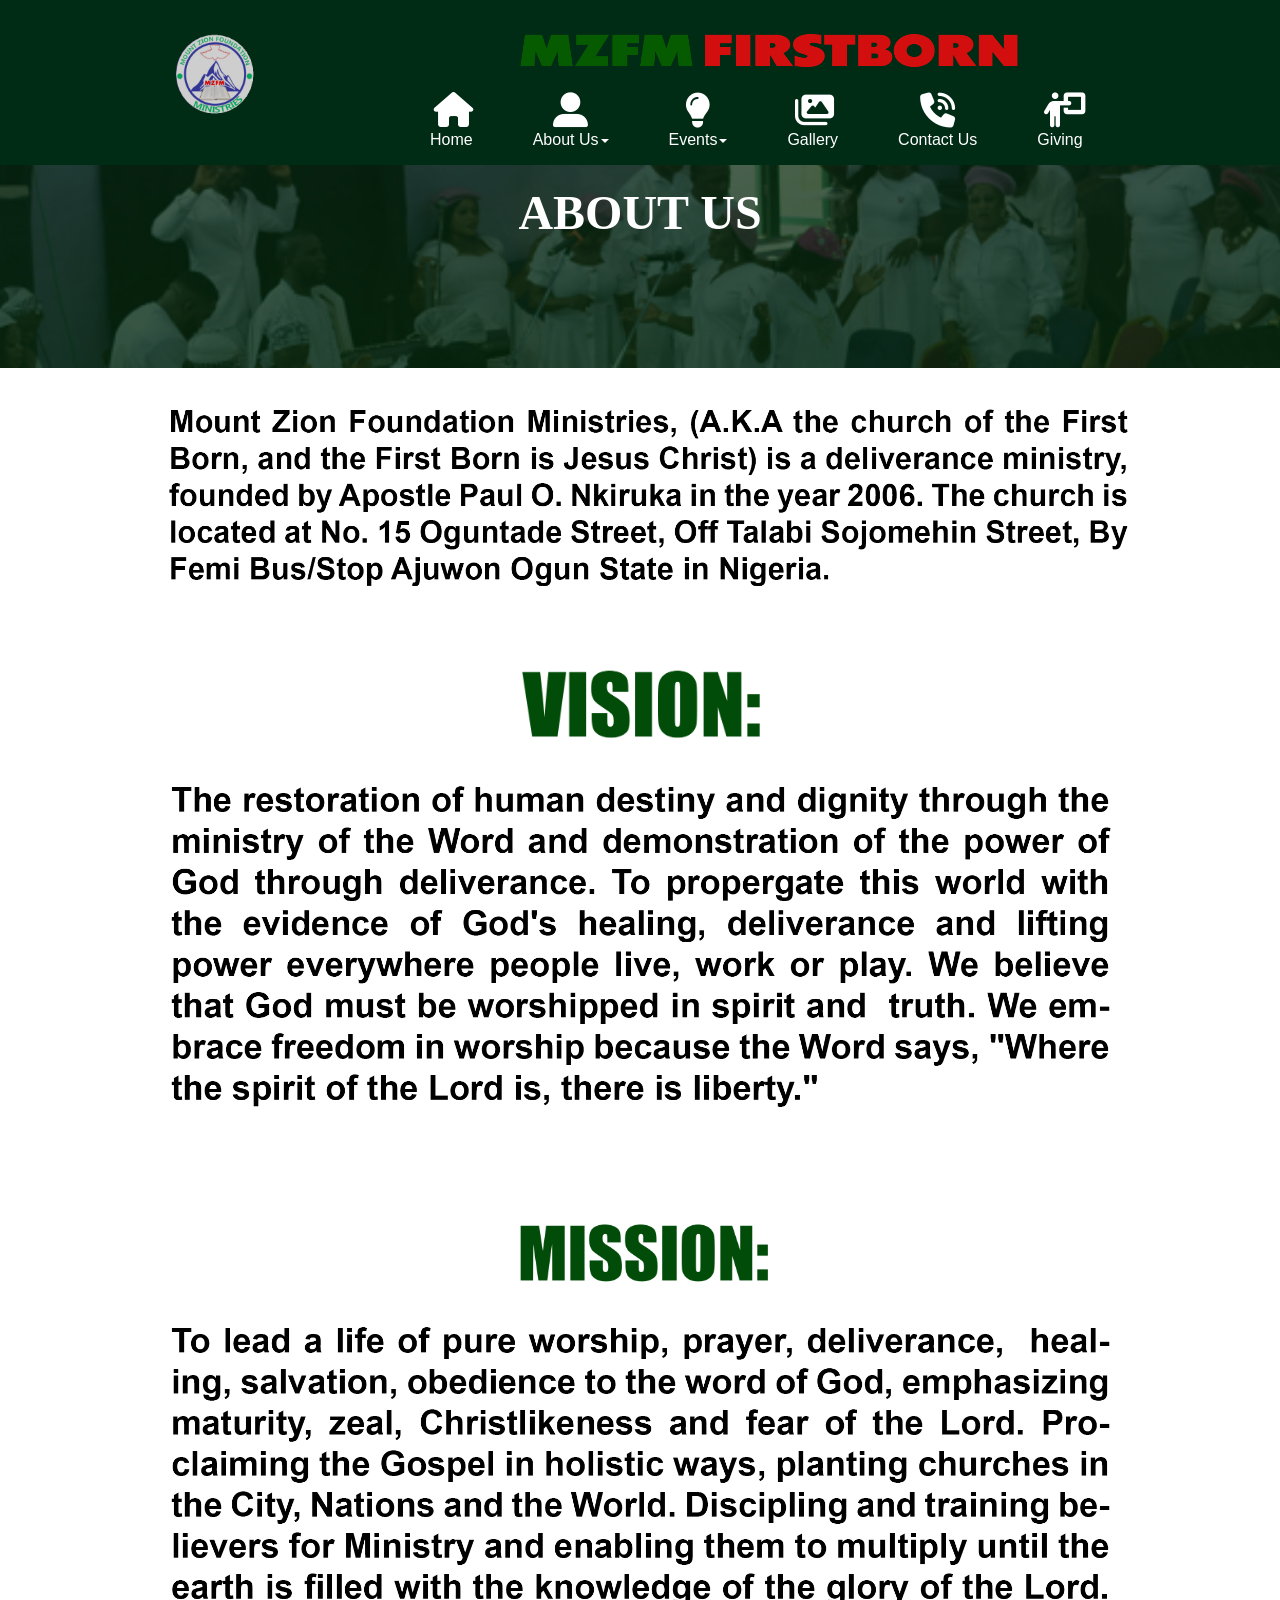
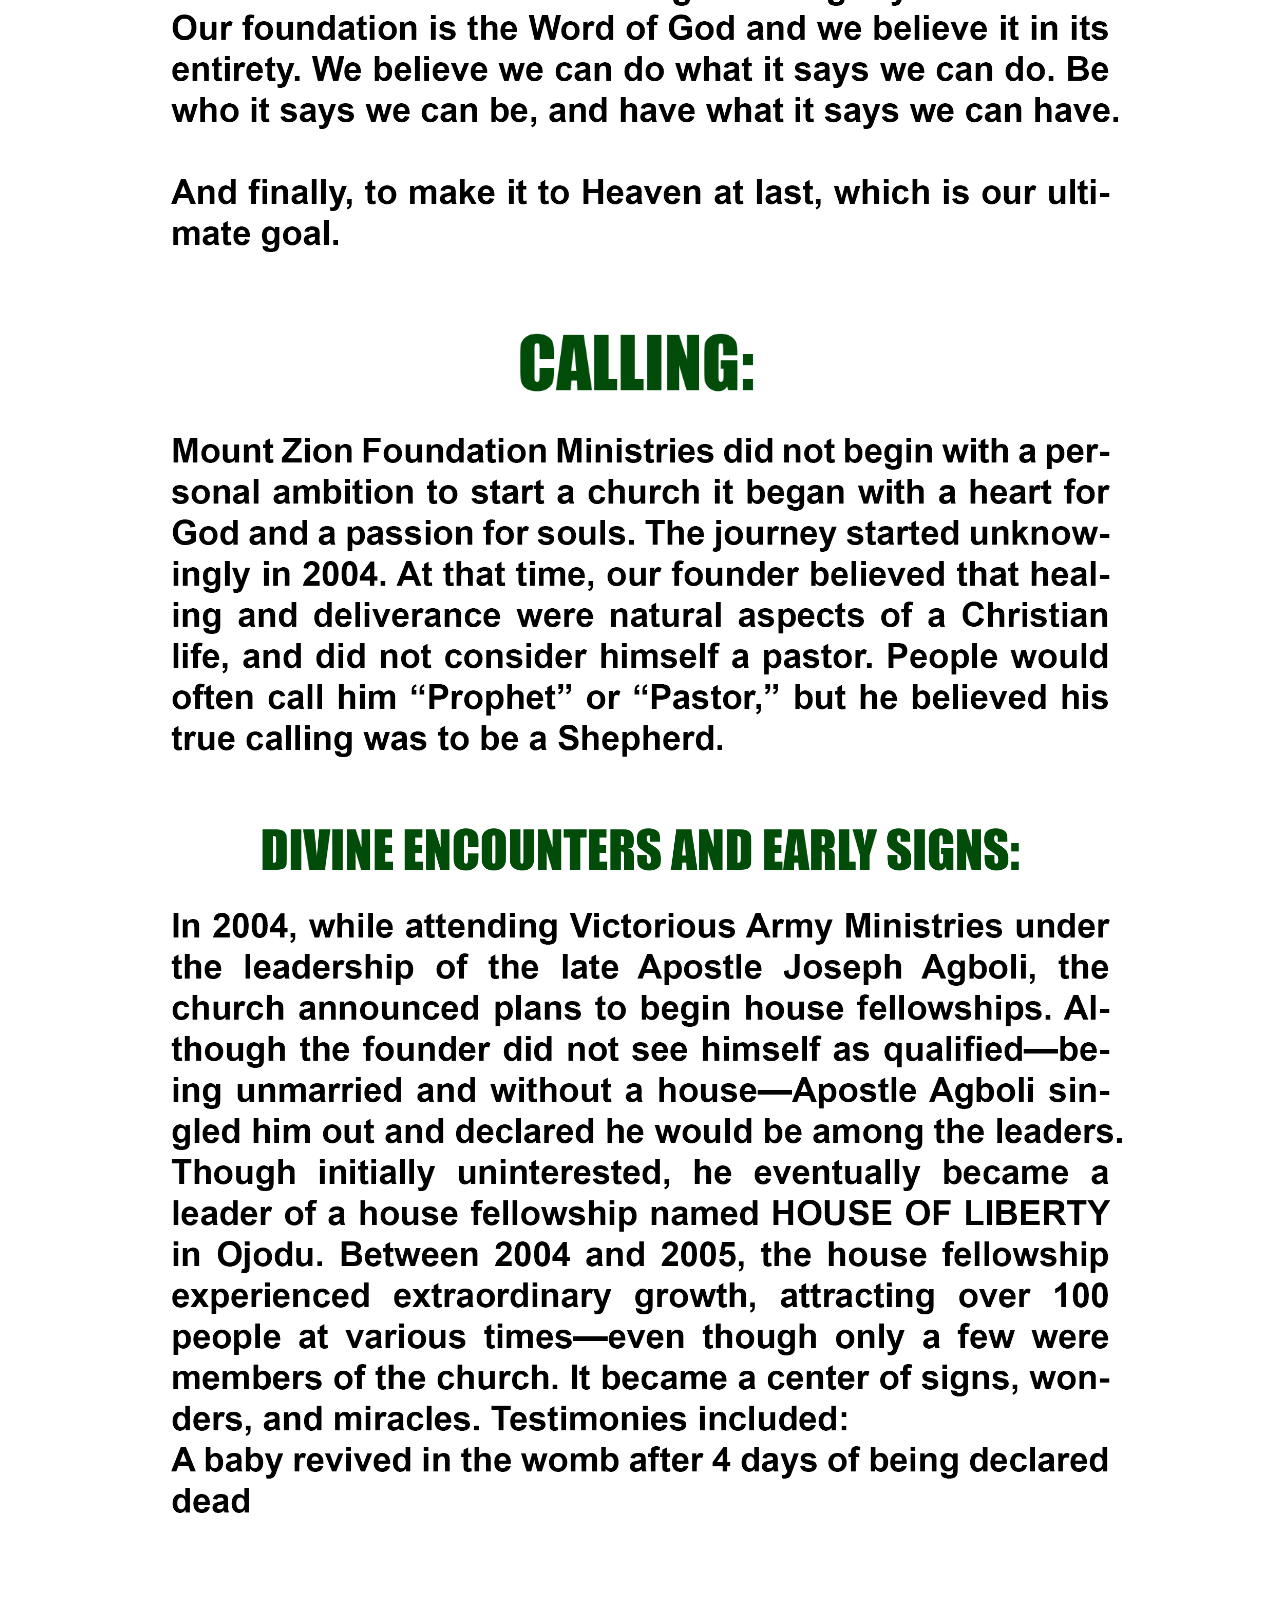
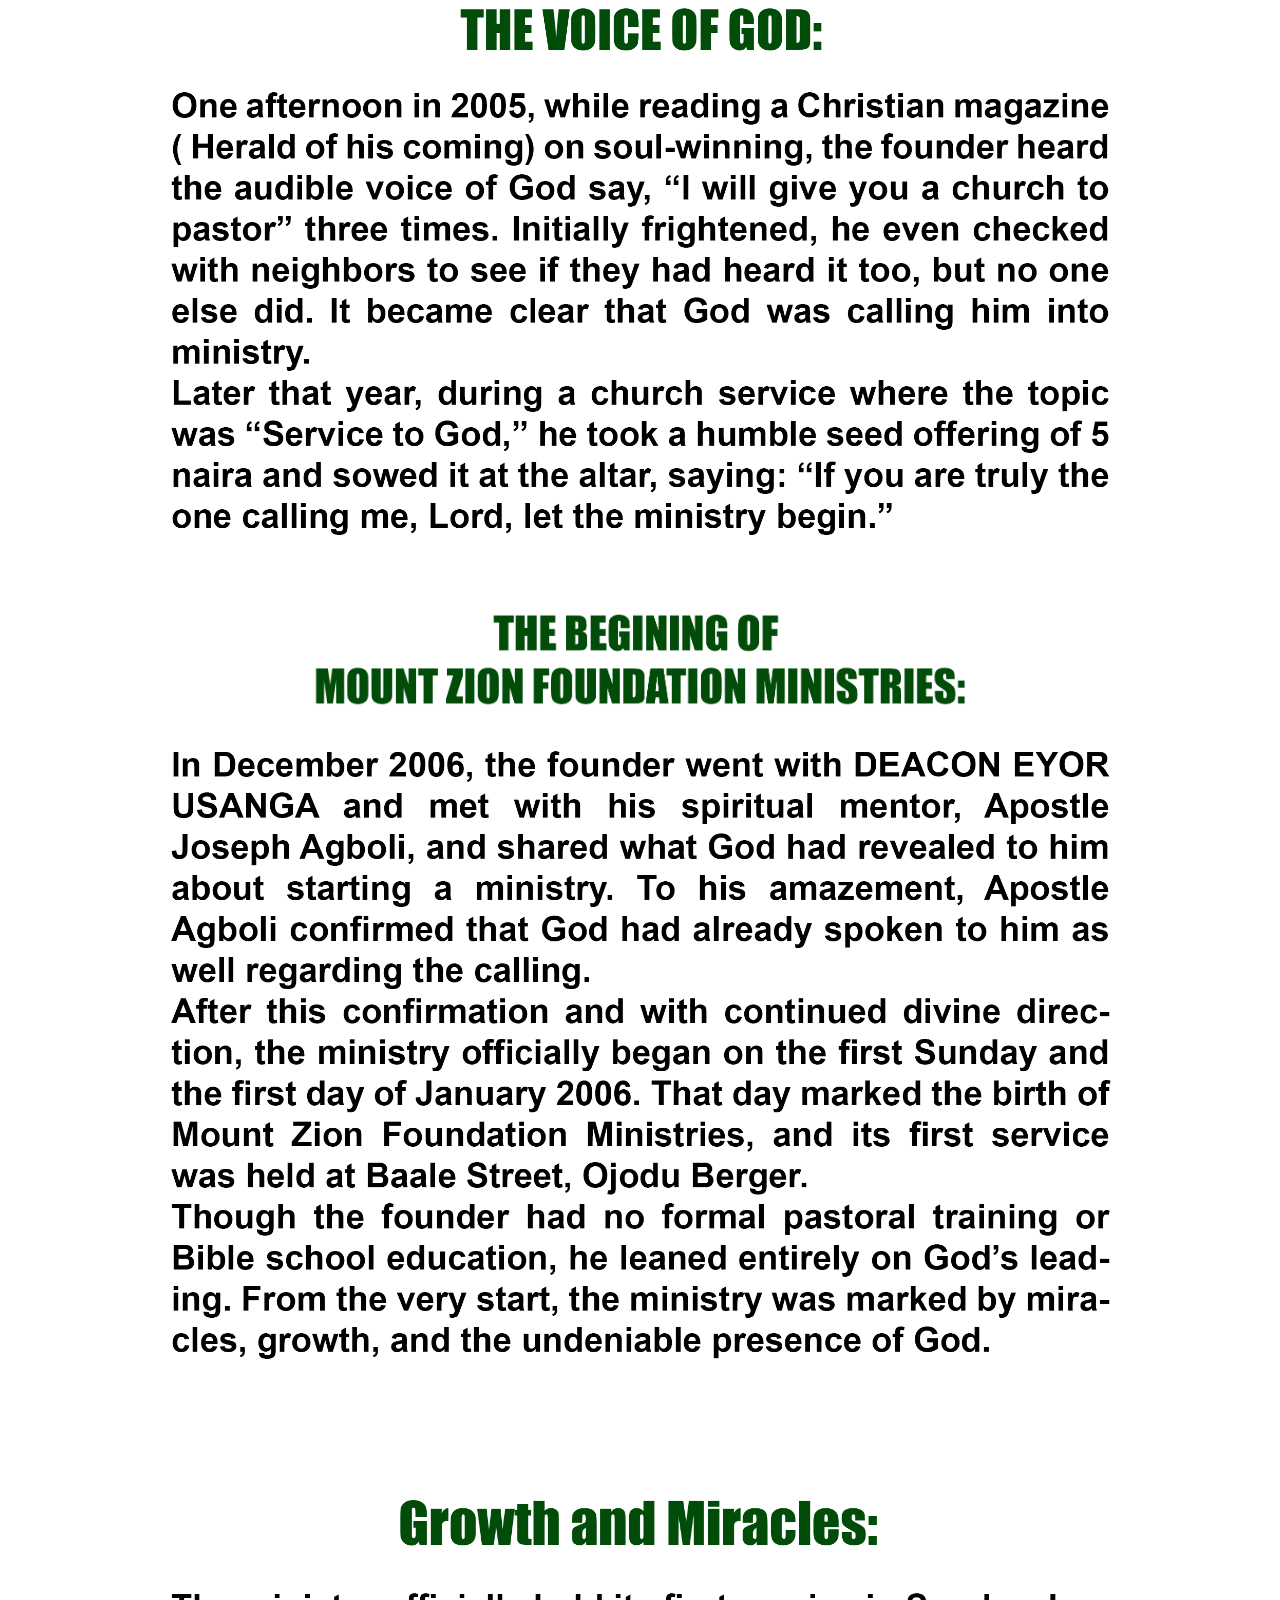
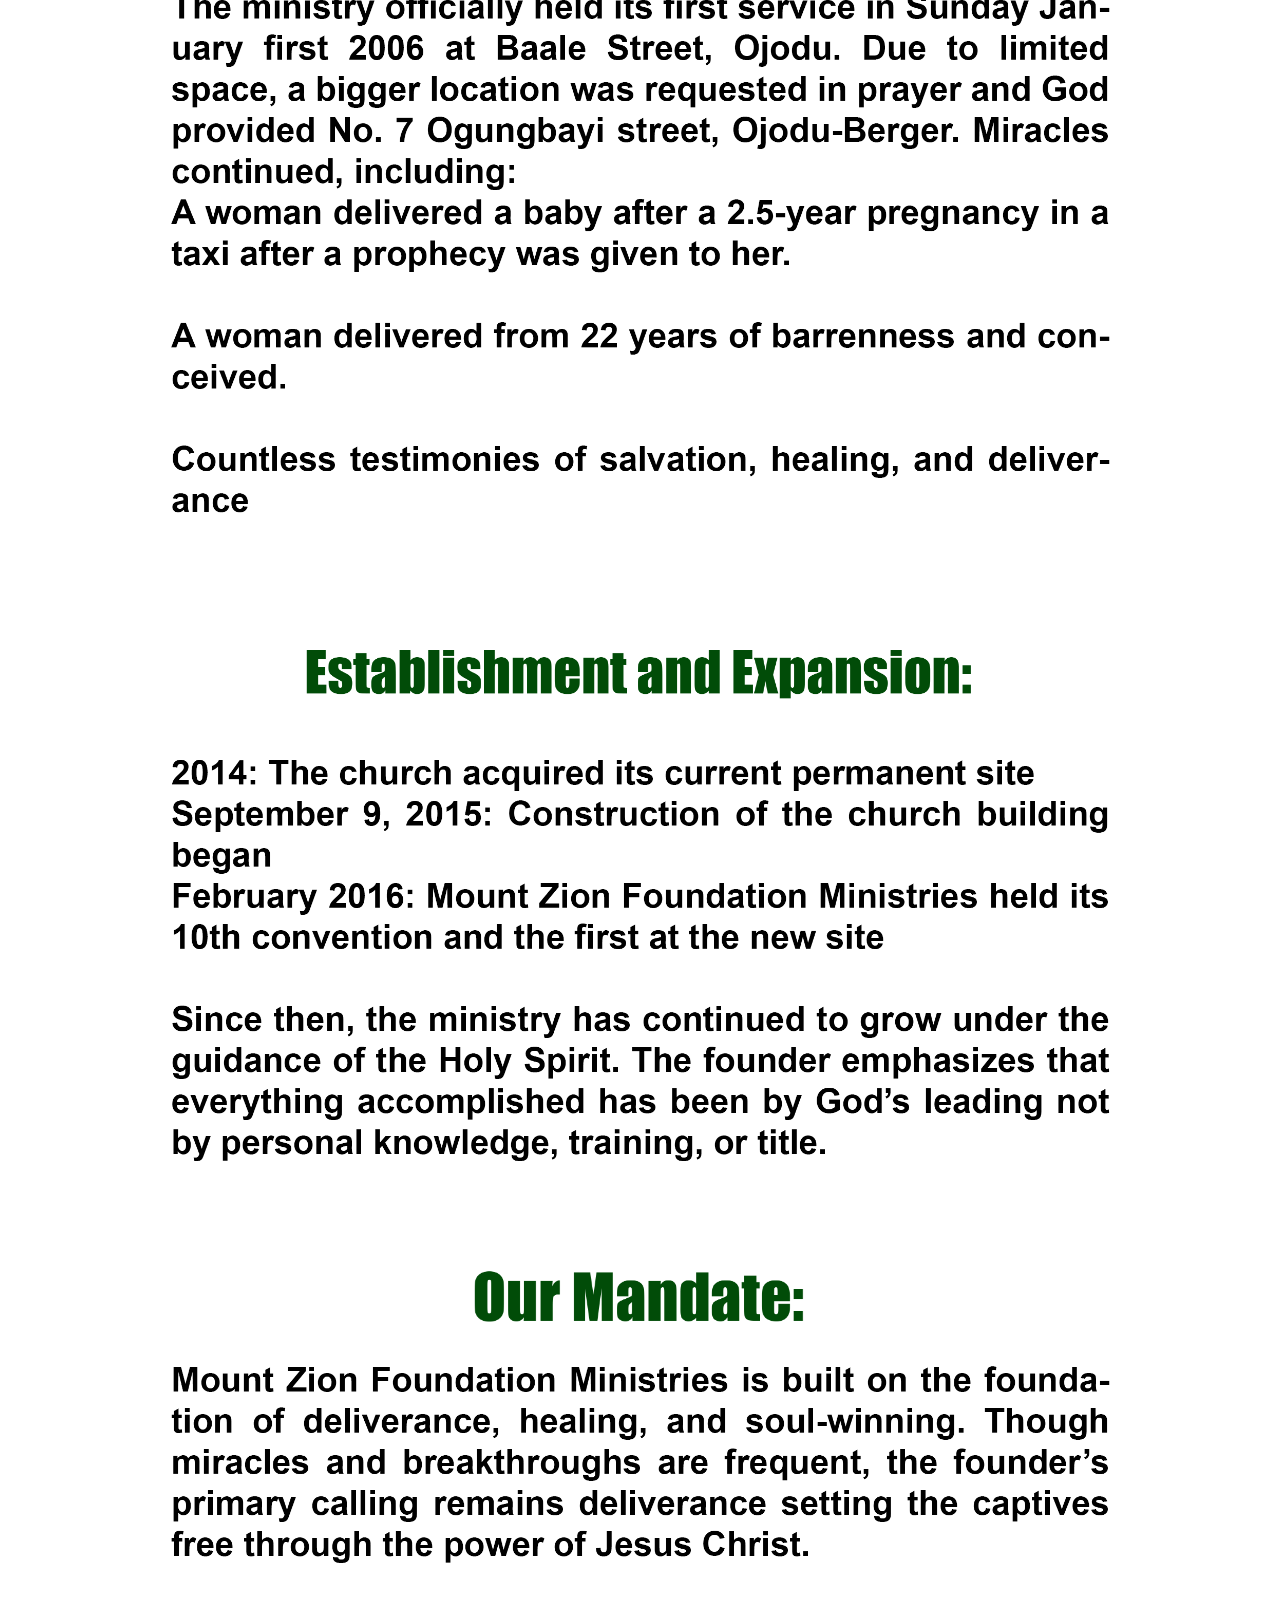
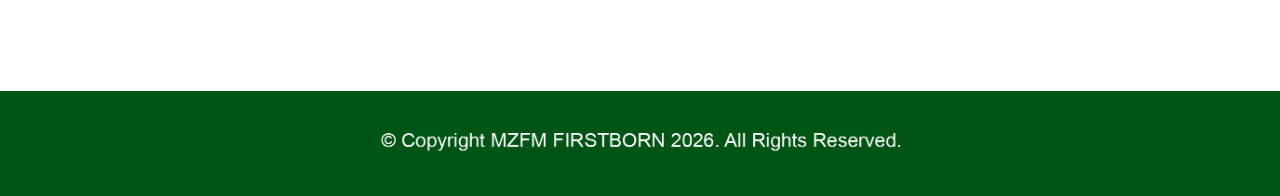
<file: About-Us.html>
<!doctype html>
<html>
<head>
<meta charset="utf-8">
<title>About Us</title>
<meta name="generator" content="WYSIWYG Web Builder 20 - https://www.wysiwygwebbuilder.com">
<meta name="viewport" content="width=device-width, initial-scale=1.0">
<link href="fontawesome6.min.css" rel="stylesheet">
<link href="Church_Website_Responsive_Adjusted_777.css" rel="stylesheet">
<link href="About-Us.css" rel="stylesheet">
<script src="jquery-3.7.1.min.js"></script>
<script src="wb.overlay.min.js"></script>
<script src="wb.parallax.min.js"></script>
<script>
$(document).ready(function()
{
   $('#OverlayMenu2-overlay').overlay({hideTransition:true});
   $('#OverlayMenu2').on('click', function(e)
   {
      $.overlay.toggle($('#OverlayMenu2-overlay'));
      return false;
   });
   $('#OverlayMenu1-overlay').overlay({hideTransition:true});
   $('#OverlayMenu1').on('click', function(e)
   {
      $.overlay.toggle($('#OverlayMenu1-overlay'));
      return false;
   });
   $('#wb_LayoutGrid4').parallax();
});
</script>
</head>
<body>
<div id="PageHeader1">
<div id="PageHeader1_Container">
<div id="wb_Image1">
<a href="./index.html"><img src="images/Website Logo rotate.gif" id="Image1" alt="" width="74" height="74"></a></div>
<div id="wb_Image2">
<a href="./index.html"><img src="images/Logo TEXT 333.png" id="Image2" alt="" width="538" height="124"></a></div>
<div id="wb_ResponsiveMenu1">
<label class="toggle" for="ResponsiveMenu1-submenu" id="ResponsiveMenu1-title"><span id="ResponsiveMenu1-icon"><span>&nbsp;</span><span>&nbsp;</span><span>&nbsp;</span></span></label>
<input type="checkbox" id="ResponsiveMenu1-submenu">
<ul class="ResponsiveMenu1" id="ResponsiveMenu1" role="menu">
<li role="menuitem"><a href="./index.html" class="nav-link"><i class="fa fa-home"></i><br>Home</a></li>
<li role="menuitem">
<label for="ResponsiveMenu1-submenu-0" class="toggle"><i class="fa fa-user-large"></i>About&nbsp;Us<span class="arrow-down"></span></label>
<a href="./About-Us.html" class="nav-link"><i class="fa fa-user-large"></i><br>About&nbsp;Us<span class="arrow-down"></span></a>
<input type="checkbox" id="ResponsiveMenu1-submenu-0">
<ul role="menu">
<li role="menuitem"><a href="./About-Us.html" class="nav-link">About&nbsp;Us</a></li>
<li role="menuitem"><a href="./Testimonies.html" class="nav-link">Testimonies</a></li>
</ul>
</li>
<li role="menuitem">
<label for="ResponsiveMenu1-submenu-1" class="toggle"><i class="fa fa-lightbulb"></i>Events<span class="arrow-down"></span></label>
<a href="./Events.html" class="nav-link"><i class="fa fa-lightbulb"></i><br>Events<span class="arrow-down"></span></a>
<input type="checkbox" id="ResponsiveMenu1-submenu-1">
<ul role="menu">
<li role="menuitem"><a href="./Events.html" class="nav-link">Events</a></li>
<li role="menuitem"><a href="./Video-Events.html" title="Live Events" class="nav-link">Live&nbsp;events</a></li>
<li role="menuitem"><a href="./Previous-Events.html" class="nav-link">Previous&nbsp;Events</a></li>
<li role="menuitem"><a href="./Daily-Nuggets.html" class="nav-link">Daily&nbsp;Nuggets</a></li>
</ul>
</li>
<li role="menuitem"><a href="./Gallery.html" class="nav-link"><i class="fa fa-images"></i><br>Gallery</a></li>
<li role="menuitem"><a href="./Contact-Us.html" class="nav-link"><i class="fa fa-phone-volume"></i><br>Contact&nbsp;Us</a></li>
<li role="menuitem"><a href="./Giving.html" class="nav-link"><i class="fa fa-person-chalkboard"></i><br>Giving</a></li>
</ul>
</div>
<div id="wb_OverlayMenu1">
<a href="#" id="OverlayMenu1">
<span class="line"></span>
<span class="line"></span>
<span class="line"></span>
</a>
</div>
<div id="wb_OverlayMenu2">
<a href="#" id="OverlayMenu2">
<span class="line"></span>
<span class="line"></span>
<span class="line"></span>
</a>
</div>
</div>
</div>

<div id="wb_LayoutGrid2">
<div id="LayoutGrid2">
<div class="row">
<div class="col-1">
<div class="col-1-padding">
<div id="wb_ResponsiveMenu2">
<label class="toggle" for="ResponsiveMenu2-submenu" id="ResponsiveMenu2-title">Menu<span id="ResponsiveMenu2-icon"><span>&nbsp;</span><span>&nbsp;</span><span>&nbsp;</span></span></label>
<input type="checkbox" id="ResponsiveMenu2-submenu">
<ul class="ResponsiveMenu2" id="ResponsiveMenu2" role="menu">
<li role="menuitem"><a href="./index.html" class="nav-link"><i class="fa fa-home"></i><br>HOME</a></li>
<li role="menuitem"><a href="./About-Us.html" class="nav-link"><i class="fa fa-user"></i><br>ABOUT&nbsp;US</a></li>
<li role="menuitem">
<label for="ResponsiveMenu2-submenu-0" class="toggle"><i class="fa fa-brands fa-medapps"></i>EVENTS<span class="arrow-down"></span></label>
<a href="./Events.html" class="nav-link"><i class="fa fa-brands fa-medapps"></i><br>EVENTS<span class="arrow-down"></span></a>
<input type="checkbox" id="ResponsiveMenu2-submenu-0">
<ul role="menu">
<li role="menuitem"><a href="" class="nav-link">LIVE&nbsp;EVENTS</a></li>
<li role="menuitem"><a href="" class="nav-link">PREVIOUS&nbsp;EVENTS</a></li>
<li role="menuitem"><a href="" class="nav-link">DAILY&nbsp;NUGGETS</a></li>
</ul>
</li>
<li role="menuitem"><a href="" class="nav-link"><i class="fa fa-images"></i><br>GALLERY</a></li>
<li role="menuitem"><a href="" class="nav-link"><i class="fa fa-phone-volume"></i><br>CONTACT&nbsp;US</a></li>
<li role="menuitem"><a href="" class="nav-link"><i class="fa fa-person-chalkboard"></i><br>GIVING</a></li>
</ul>

</div>
</div>
</div>
</div>
</div>
</div>
<div id="wb_LayoutGrid4">
<div id="LayoutGrid4">
<div class="row">
<div class="col-1">
<div id="wb_Text2">
<span style="color:#FFFFFF;font-family:'Arial Black';font-size:48px;"><strong><br><br>ABOUT US<br><br></strong></span>
</div>
</div>
</div>
</div>
</div>
<div id="wb_LayoutGrid5">
<div id="LayoutGrid5">
<div class="row">
<div class="col-1">
<div id="wb_Image13">
<img src="images/Mount Zion Foundation Ministries Correction.png" id="Image13" alt="" width="994" height="267">
</div>
<div id="wb_Image12">
<img src="images/Vision.png" id="Image12" alt="" width="994" height="376">
</div>
<div id="wb_Image14">
<img src="images/text 2.png" id="Image14" alt="" width="994" height="431">
</div>
<div id="wb_Image24">
<img src="images/mISSION.png" id="Image24" alt="" width="994" height="319">
</div>
<div id="wb_Image16">
<img src="images/Text 3.png" id="Image16" alt="" width="994" height="596">
</div>
<div id="wb_Image5">
<img src="images/CALLING.png" id="Image5" alt="" width="994" height="319">
</div>
<div id="wb_Image17">
<img src="images/Text 4.png" id="Image17" alt="" width="994" height="392">
</div>
<div id="wb_Image6">
<img src="images/Early Signs.png" id="Image6" alt="" width="994" height="88">
</div>
<div id="wb_Image18">
<img src="images/Dev Enc.png" id="Image18" alt="" width="994" height="688">
</div>
<div id="wb_Image7">
<img src="images/The Voice Of God.png" id="Image7" alt="" width="994" height="176">
</div>
<div id="wb_Image19">
<img src="images/One Afternoon 2.png" id="Image19" alt="" width="994" height="521">
</div>
<div id="wb_Image8">
<img src="images/The begining.png" id="Image8" alt="" width="994" height="174">
</div>
<div id="wb_Image20">
<img src="images/Text 77.png" id="Image20" alt="" width="994" height="736">
</div>
<div id="wb_Image15">
<img src="images/Growth & Mircles.png" id="Image15" alt="" width="994" height="168">
</div>
<div id="wb_Image21">
<img src="images/Text 8.png" id="Image21" alt="" width="994" height="629">
</div>
<div id="wb_Image10">
<img src="images/Establishment.png" id="Image10" alt="" width="994" height="167">
</div>
<div id="wb_Image22">
<img src="images/Text 9.png" id="Image22" alt="" width="994" height="509">
</div>
<div id="wb_Image11">
<img src="images/Mandate.png" id="Image11" alt="" width="994" height="206">
</div>
<div id="wb_Image23">
<img src="images/Text 10.png" id="Image23" alt="" width="994" height="344">
</div>
</div>
</div>
</div>
</div>
<div id="wb_LayoutGrid10">
<div id="LayoutGrid10">
<div class="row">
<div class="col-1">
<div id="wb_Image9">
<img src="images/copyright.png" id="Image9" alt="" width="994" height="82">
</div>
</div>
</div>
</div>
</div>
<div id="OverlayMenu2-overlay">
<div class="OverlayMenu2">
<ul class="drilldown-menu" role="menu">
<li><a role="menuitem" href="./index.html" class="OverlayMenu2-effect">Home</a></li>
<li><a role="menuitem" href="./About-Us.html" title="About Us" class="OverlayMenu2-effect">About&nbsp;Us</a></li>
<li><a role="menuitem" href="./Testimonies.html" title="Testimonies" class="OverlayMenu2-effect">Testimonies</a></li>
<li><a role="menuitem" href="./Events.html" title="Events" class="OverlayMenu2-effect">Events</a></li>
<li><a role="menuitem" href="./Video-Events.html" title="Live Events" class="OverlayMenu2-effect">Live&nbsp;Events</a></li>
<li><a role="menuitem" href="./Previous-Events.html" title="Previous Events" class="OverlayMenu2-effect">Previous&nbsp;Events</a></li>
<li><a role="menuitem" href="./Daily-Nuggets.html" title="Daily Nuggets" class="OverlayMenu2-effect">Daily&nbsp;Nuggets</a></li>
<li><a role="menuitem" href="./Gallery.html" title="Gallery" class="OverlayMenu2-effect">Gallery</a></li>
<li><a role="menuitem" href="./Contact-Us.html" title="Contact Us" class="OverlayMenu2-effect">Contact&nbsp;Us</a></li>
<li><a role="menuitem" href="./Giving.html" title="Giving" class="OverlayMenu2-effect">Giving</a></li>
   </ul>
</div>
<a class="close-button" id="OverlayMenu2-close" href="#" role="button" aria-hidden="true"><span></span></a>
</div>
<div id="OverlayMenu1-overlay">
<div class="OverlayMenu1">
<ul class="drilldown-menu" role="menu">
<li><a role="menuitem" href="./index.html" class="OverlayMenu1-effect">Home</a></li>
<li><a role="menuitem" href="./About-Us.html" title="About Us" class="OverlayMenu1-effect">About&nbsp;Us</a></li>
<li><a role="menuitem" href="./Testimonies.html" title="Testimonies" class="OverlayMenu1-effect">Testimonies</a></li>
<li><a role="menuitem" href="./Events.html" title="Events" class="OverlayMenu1-effect">Events</a></li>
<li><a role="menuitem" href="./Video-Events.html" title="Live Events" class="OverlayMenu1-effect">Live&nbsp;Events</a></li>
<li><a role="menuitem" href="./Previous-Events.html" title="Previous Events" class="OverlayMenu1-effect">Previous&nbsp;Events</a></li>
<li><a role="menuitem" href="./Daily-Nuggets.html" title="Daily Nuggets" class="OverlayMenu1-effect">Daily&nbsp;Nuggets</a></li>
<li><a role="menuitem" href="./Gallery.html" title="Gallery" class="OverlayMenu1-effect">Gallery</a></li>
<li><a role="menuitem" href="./Contact-Us.html" title="Contact Us" class="OverlayMenu1-effect">Contact&nbsp;Us</a></li>
<li><a role="menuitem" href="./Giving.html" title="Giving" class="OverlayMenu1-effect">Giving</a></li>
   </ul>
</div>
<a class="close-button" id="OverlayMenu1-close" href="#" role="button" aria-hidden="true"><span></span></a>
</div>
</body>
</html>
</file>
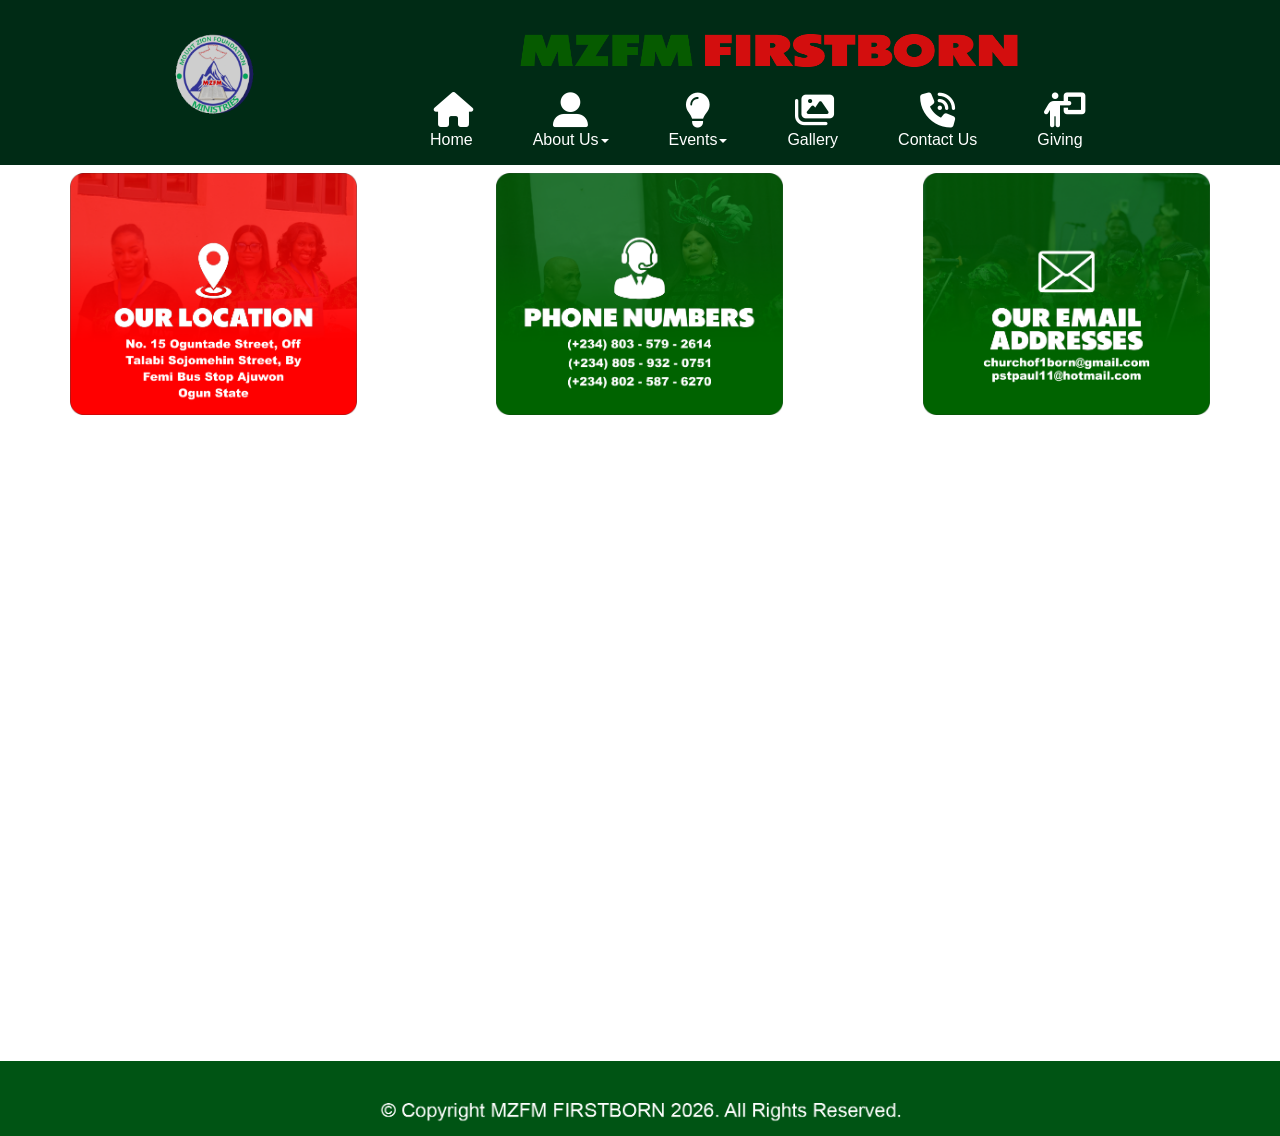
<file: Contact-Us.html>
<!doctype html>
<html>
<head>
<meta charset="utf-8">
<title>Contact Us</title>
<meta name="generator" content="WYSIWYG Web Builder 20 - https://www.wysiwygwebbuilder.com">
<meta name="viewport" content="width=device-width, initial-scale=1.0">
<link href="fontawesome6.min.css" rel="stylesheet">
<link href="Church_Website_Responsive_Adjusted_777.css" rel="stylesheet">
<link href="Contact-Us.css" rel="stylesheet">
<script src="jquery-3.7.1.min.js"></script>
<script src="wb.overlay.min.js"></script>
<script>
$(document).ready(function()
{
   $('#OverlayMenu2-overlay').overlay({hideTransition:true});
   $('#OverlayMenu2').on('click', function(e)
   {
      $.overlay.toggle($('#OverlayMenu2-overlay'));
      return false;
   });
   $('#OverlayMenu1-overlay').overlay({hideTransition:true});
   $('#OverlayMenu1').on('click', function(e)
   {
      $.overlay.toggle($('#OverlayMenu1-overlay'));
      return false;
   });
});
</script>
</head>
<body>
<div id="PageHeader1">
<div id="PageHeader1_Container">
<div id="wb_Image1">
<a href="./index.html"><img src="images/Website Logo rotate.gif" id="Image1" alt="" width="74" height="74"></a></div>
<div id="wb_Image2">
<a href="./index.html"><img src="images/Logo TEXT 333.png" id="Image2" alt="" width="538" height="124"></a></div>
<div id="wb_ResponsiveMenu1">
<label class="toggle" for="ResponsiveMenu1-submenu" id="ResponsiveMenu1-title"><span id="ResponsiveMenu1-icon"><span>&nbsp;</span><span>&nbsp;</span><span>&nbsp;</span></span></label>
<input type="checkbox" id="ResponsiveMenu1-submenu">
<ul class="ResponsiveMenu1" id="ResponsiveMenu1" role="menu">
<li role="menuitem"><a href="./index.html" class="nav-link"><i class="fa fa-home"></i><br>Home</a></li>
<li role="menuitem">
<label for="ResponsiveMenu1-submenu-0" class="toggle"><i class="fa fa-user-large"></i>About&nbsp;Us<span class="arrow-down"></span></label>
<a href="./About-Us.html" class="nav-link"><i class="fa fa-user-large"></i><br>About&nbsp;Us<span class="arrow-down"></span></a>
<input type="checkbox" id="ResponsiveMenu1-submenu-0">
<ul role="menu">
<li role="menuitem"><a href="./About-Us.html" class="nav-link">About&nbsp;Us</a></li>
<li role="menuitem"><a href="./Testimonies.html" class="nav-link">Testimonies</a></li>
</ul>
</li>
<li role="menuitem">
<label for="ResponsiveMenu1-submenu-1" class="toggle"><i class="fa fa-lightbulb"></i>Events<span class="arrow-down"></span></label>
<a href="./Events.html" class="nav-link"><i class="fa fa-lightbulb"></i><br>Events<span class="arrow-down"></span></a>
<input type="checkbox" id="ResponsiveMenu1-submenu-1">
<ul role="menu">
<li role="menuitem"><a href="./Events.html" class="nav-link">Events</a></li>
<li role="menuitem"><a href="./Video-Events.html" title="Live Events" class="nav-link">Live&nbsp;events</a></li>
<li role="menuitem"><a href="./Previous-Events.html" class="nav-link">Previous&nbsp;Events</a></li>
<li role="menuitem"><a href="./Daily-Nuggets.html" class="nav-link">Daily&nbsp;Nuggets</a></li>
</ul>
</li>
<li role="menuitem"><a href="./Gallery.html" class="nav-link"><i class="fa fa-images"></i><br>Gallery</a></li>
<li role="menuitem"><a href="./Contact-Us.html" class="nav-link"><i class="fa fa-phone-volume"></i><br>Contact&nbsp;Us</a></li>
<li role="menuitem"><a href="./Giving.html" class="nav-link"><i class="fa fa-person-chalkboard"></i><br>Giving</a></li>
</ul>
</div>
<div id="wb_OverlayMenu1">
<a href="#" id="OverlayMenu1">
<span class="line"></span>
<span class="line"></span>
<span class="line"></span>
</a>
</div>
<div id="wb_OverlayMenu2">
<a href="#" id="OverlayMenu2">
<span class="line"></span>
<span class="line"></span>
<span class="line"></span>
</a>
</div>
</div>
</div>

<div id="wb_LayoutGrid2">
<div id="LayoutGrid2">
<div class="row">
<div class="col-1">
<div class="col-1-padding">
<div id="wb_ResponsiveMenu2">
<label class="toggle" for="ResponsiveMenu2-submenu" id="ResponsiveMenu2-title">Menu<span id="ResponsiveMenu2-icon"><span>&nbsp;</span><span>&nbsp;</span><span>&nbsp;</span></span></label>
<input type="checkbox" id="ResponsiveMenu2-submenu">
<ul class="ResponsiveMenu2" id="ResponsiveMenu2" role="menu">
<li role="menuitem"><a href="./index.html" class="nav-link"><i class="fa fa-home"></i><br>HOME</a></li>
<li role="menuitem"><a href="./About-Us.html" class="nav-link"><i class="fa fa-user"></i><br>ABOUT&nbsp;US</a></li>
<li role="menuitem">
<label for="ResponsiveMenu2-submenu-0" class="toggle"><i class="fa fa-brands fa-medapps"></i>EVENTS<span class="arrow-down"></span></label>
<a href="./Events.html" class="nav-link"><i class="fa fa-brands fa-medapps"></i><br>EVENTS<span class="arrow-down"></span></a>
<input type="checkbox" id="ResponsiveMenu2-submenu-0">
<ul role="menu">
<li role="menuitem"><a href="" class="nav-link">LIVE&nbsp;EVENTS</a></li>
<li role="menuitem"><a href="" class="nav-link">PREVIOUS&nbsp;EVENTS</a></li>
<li role="menuitem"><a href="" class="nav-link">DAILY&nbsp;NUGGETS</a></li>
</ul>
</li>
<li role="menuitem"><a href="" class="nav-link"><i class="fa fa-images"></i><br>GALLERY</a></li>
<li role="menuitem"><a href="" class="nav-link"><i class="fa fa-phone-volume"></i><br>CONTACT&nbsp;US</a></li>
<li role="menuitem"><a href="" class="nav-link"><i class="fa fa-person-chalkboard"></i><br>GIVING</a></li>
</ul>

</div>
</div>
</div>
</div>
</div>
</div>
<div id="FlexContainer2">
<div id="wb_Text2">
<span style="color:#000000;font-family:Arial;font-size:16px;"><br><br><br><br><br><br><br></span>
</div>
</div>
<div id="wb_LayoutGrid4">
<div id="LayoutGrid4">
<div class="row">
<div class="col-1">
<div class="col-1-padding">
<div id="wb_Image6">
<img src="images/Location.png" id="Image6" alt="" width="311" height="262">
</div>
</div>
</div>
<div class="col-2">
<div class="col-2-padding">
<div id="wb_Image7">
<img src="images/Phone Numbers.png" id="Image7" alt="" width="311" height="262">
</div>
</div>
</div>
<div class="col-3">
<div class="col-3-padding">
<div id="wb_Image5">
<img src="images/Email Addres.png" id="Image5" alt="" width="311" height="262">
</div>
</div>
</div>
</div>
</div>
</div>
<div id="wb_LayoutGrid5">
<div id="LayoutGrid5">
<div class="row">
<div class="col-1">
<!-- MOUNT ZION FOUNDATION MINISTRIES -->
<div id="Html1">
<iframe src="https://www.google.com/maps/embed?pb=!1m18!1m12!1m3!1d253602.19596830718!2d3.196737465386728!3d6.704446940300306!2m3!1f0!2f0!3f0!3m2!1i1024!2i768!4f13.1!3m3!1m2!1s0x103b95a0b2b4ea93%3A0x3c88ddff4ebc30ce!2sMount%20Zion%20Foundation%20Ministries%20(AKA%20CHURCH%20OF%20THE%20FIRST%20BORN)!5e0!3m2!1sen!2sng!4v1784131969566!5m2!1sen!2sng" width="1180" height="490" style="border:0;" allowfullscreen="" loading="lazy" referrerpolicy="strict-origin-when-cross-origin"></iframe></div>
</div>
</div>
</div>
</div>
<div id="wb_LayoutGrid10">
<div id="LayoutGrid10">
<div class="row">
<div class="col-1">
<div id="wb_Image9">
<img src="images/copyright.png" id="Image9" alt="" width="994" height="82">
</div>
</div>
</div>
</div>
</div>
<div id="OverlayMenu2-overlay">
<div class="OverlayMenu2">
<ul class="drilldown-menu" role="menu">
<li><a role="menuitem" href="./index.html" class="OverlayMenu2-effect">Home</a></li>
<li><a role="menuitem" href="./About-Us.html" title="About Us" class="OverlayMenu2-effect">About&nbsp;Us</a></li>
<li><a role="menuitem" href="./Testimonies.html" title="Testimonies" class="OverlayMenu2-effect">Testimonies</a></li>
<li><a role="menuitem" href="./Events.html" title="Events" class="OverlayMenu2-effect">Events</a></li>
<li><a role="menuitem" href="./Video-Events.html" title="Live Events" class="OverlayMenu2-effect">Live&nbsp;Events</a></li>
<li><a role="menuitem" href="./Previous-Events.html" title="Previous Events" class="OverlayMenu2-effect">Previous&nbsp;Events</a></li>
<li><a role="menuitem" href="./Daily-Nuggets.html" title="Daily Nuggets" class="OverlayMenu2-effect">Daily&nbsp;Nuggets</a></li>
<li><a role="menuitem" href="./Gallery.html" title="Gallery" class="OverlayMenu2-effect">Gallery</a></li>
<li><a role="menuitem" href="./Contact-Us.html" title="Contact Us" class="OverlayMenu2-effect">Contact&nbsp;Us</a></li>
<li><a role="menuitem" href="./Giving.html" title="Giving" class="OverlayMenu2-effect">Giving</a></li>
   </ul>
</div>
<a class="close-button" id="OverlayMenu2-close" href="#" role="button" aria-hidden="true"><span></span></a>
</div>
<div id="OverlayMenu1-overlay">
<div class="OverlayMenu1">
<ul class="drilldown-menu" role="menu">
<li><a role="menuitem" href="./index.html" class="OverlayMenu1-effect">Home</a></li>
<li><a role="menuitem" href="./About-Us.html" title="About Us" class="OverlayMenu1-effect">About&nbsp;Us</a></li>
<li><a role="menuitem" href="./Testimonies.html" title="Testimonies" class="OverlayMenu1-effect">Testimonies</a></li>
<li><a role="menuitem" href="./Events.html" title="Events" class="OverlayMenu1-effect">Events</a></li>
<li><a role="menuitem" href="./Video-Events.html" title="Live Events" class="OverlayMenu1-effect">Live&nbsp;Events</a></li>
<li><a role="menuitem" href="./Previous-Events.html" title="Previous Events" class="OverlayMenu1-effect">Previous&nbsp;Events</a></li>
<li><a role="menuitem" href="./Daily-Nuggets.html" title="Daily Nuggets" class="OverlayMenu1-effect">Daily&nbsp;Nuggets</a></li>
<li><a role="menuitem" href="./Gallery.html" title="Gallery" class="OverlayMenu1-effect">Gallery</a></li>
<li><a role="menuitem" href="./Contact-Us.html" title="Contact Us" class="OverlayMenu1-effect">Contact&nbsp;Us</a></li>
<li><a role="menuitem" href="./Giving.html" title="Giving" class="OverlayMenu1-effect">Giving</a></li>
   </ul>
</div>
<a class="close-button" id="OverlayMenu1-close" href="#" role="button" aria-hidden="true"><span></span></a>
</div>
</body>
</html>
</file>
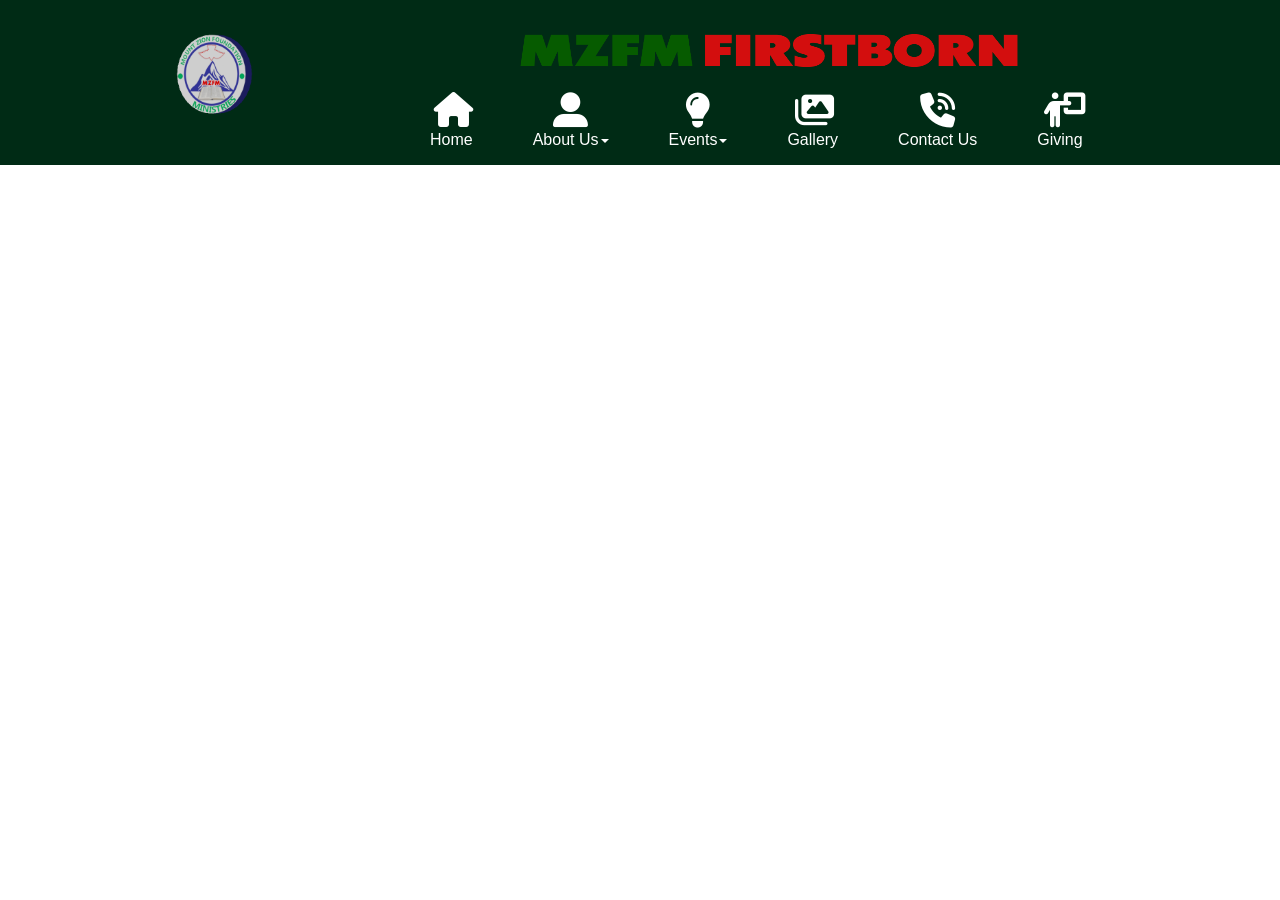
<file: Daily-Nuggets.html>
<!doctype html>
<html>
<head>
<meta charset="utf-8">
<title>Daily Nuggets</title>
<meta name="generator" content="WYSIWYG Web Builder 20 - https://www.wysiwygwebbuilder.com">
<meta name="viewport" content="width=device-width, initial-scale=1.0">
<link href="fontawesome6.min.css" rel="stylesheet">
<link href="Church_Website_Responsive_Adjusted_777.css" rel="stylesheet">
<link href="Daily-Nuggets.css" rel="stylesheet">
<script src="jquery-3.7.1.min.js"></script>
<script src="wb.overlay.min.js"></script>
<script>
$(document).ready(function()
{
   $('#OverlayMenu2-overlay').overlay({hideTransition:true});
   $('#OverlayMenu2').on('click', function(e)
   {
      $.overlay.toggle($('#OverlayMenu2-overlay'));
      return false;
   });
   $('#OverlayMenu1-overlay').overlay({hideTransition:true});
   $('#OverlayMenu1').on('click', function(e)
   {
      $.overlay.toggle($('#OverlayMenu1-overlay'));
      return false;
   });
});
</script>
</head>
<body>
<div id="PageHeader1">
<div id="PageHeader1_Container">
<div id="wb_Image1">
<a href="./index.html"><img src="images/Website Logo rotate.gif" id="Image1" alt="" width="74" height="74"></a></div>
<div id="wb_Image2">
<a href="./index.html"><img src="images/Logo TEXT 333.png" id="Image2" alt="" width="538" height="124"></a></div>
<div id="wb_ResponsiveMenu1">
<label class="toggle" for="ResponsiveMenu1-submenu" id="ResponsiveMenu1-title"><span id="ResponsiveMenu1-icon"><span>&nbsp;</span><span>&nbsp;</span><span>&nbsp;</span></span></label>
<input type="checkbox" id="ResponsiveMenu1-submenu">
<ul class="ResponsiveMenu1" id="ResponsiveMenu1" role="menu">
<li role="menuitem"><a href="./index.html" class="nav-link"><i class="fa fa-home"></i><br>Home</a></li>
<li role="menuitem">
<label for="ResponsiveMenu1-submenu-0" class="toggle"><i class="fa fa-user-large"></i>About&nbsp;Us<span class="arrow-down"></span></label>
<a href="./About-Us.html" class="nav-link"><i class="fa fa-user-large"></i><br>About&nbsp;Us<span class="arrow-down"></span></a>
<input type="checkbox" id="ResponsiveMenu1-submenu-0">
<ul role="menu">
<li role="menuitem"><a href="./About-Us.html" class="nav-link">About&nbsp;Us</a></li>
<li role="menuitem"><a href="./Testimonies.html" class="nav-link">Testimonies</a></li>
</ul>
</li>
<li role="menuitem">
<label for="ResponsiveMenu1-submenu-1" class="toggle"><i class="fa fa-lightbulb"></i>Events<span class="arrow-down"></span></label>
<a href="./Events.html" class="nav-link"><i class="fa fa-lightbulb"></i><br>Events<span class="arrow-down"></span></a>
<input type="checkbox" id="ResponsiveMenu1-submenu-1">
<ul role="menu">
<li role="menuitem"><a href="./Events.html" class="nav-link">Events</a></li>
<li role="menuitem"><a href="./Video-Events.html" title="Live Events" class="nav-link">Live&nbsp;events</a></li>
<li role="menuitem"><a href="./Previous-Events.html" class="nav-link">Previous&nbsp;Events</a></li>
<li role="menuitem"><a href="./Daily-Nuggets.html" class="nav-link">Daily&nbsp;Nuggets</a></li>
</ul>
</li>
<li role="menuitem"><a href="./Gallery.html" class="nav-link"><i class="fa fa-images"></i><br>Gallery</a></li>
<li role="menuitem"><a href="./Contact-Us.html" class="nav-link"><i class="fa fa-phone-volume"></i><br>Contact&nbsp;Us</a></li>
<li role="menuitem"><a href="./Giving.html" class="nav-link"><i class="fa fa-person-chalkboard"></i><br>Giving</a></li>
</ul>
</div>
<div id="wb_OverlayMenu1">
<a href="#" id="OverlayMenu1">
<span class="line"></span>
<span class="line"></span>
<span class="line"></span>
</a>
</div>
<div id="wb_OverlayMenu2">
<a href="#" id="OverlayMenu2">
<span class="line"></span>
<span class="line"></span>
<span class="line"></span>
</a>
</div>
</div>
</div>

<div id="wb_LayoutGrid10">
<div id="LayoutGrid10">
<div class="row">
<div class="col-1">
<div id="wb_Image9">
<img src="images/copyright.png" id="Image9" alt="" width="940" height="77">
</div>
</div>
</div>
</div>
</div>
<div id="OverlayMenu2-overlay">
<div class="OverlayMenu2">
<ul class="drilldown-menu" role="menu">
<li><a role="menuitem" href="./index.html" class="OverlayMenu2-effect">Home</a></li>
<li><a role="menuitem" href="./About-Us.html" title="About Us" class="OverlayMenu2-effect">About&nbsp;Us</a></li>
<li><a role="menuitem" href="./Testimonies.html" title="Testimonies" class="OverlayMenu2-effect">Testimonies</a></li>
<li><a role="menuitem" href="./Events.html" title="Events" class="OverlayMenu2-effect">Events</a></li>
<li><a role="menuitem" href="./Video-Events.html" title="Live Events" class="OverlayMenu2-effect">Live&nbsp;Events</a></li>
<li><a role="menuitem" href="./Previous-Events.html" title="Previous Events" class="OverlayMenu2-effect">Previous&nbsp;Events</a></li>
<li><a role="menuitem" href="./Daily-Nuggets.html" title="Daily Nuggets" class="OverlayMenu2-effect">Daily&nbsp;Nuggets</a></li>
<li><a role="menuitem" href="./Gallery.html" title="Gallery" class="OverlayMenu2-effect">Gallery</a></li>
<li><a role="menuitem" href="./Contact-Us.html" title="Contact Us" class="OverlayMenu2-effect">Contact&nbsp;Us</a></li>
<li><a role="menuitem" href="./Giving.html" title="Giving" class="OverlayMenu2-effect">Giving</a></li>
   </ul>
</div>
<a class="close-button" id="OverlayMenu2-close" href="#" role="button" aria-hidden="true"><span></span></a>
</div>
<div id="OverlayMenu1-overlay">
<div class="OverlayMenu1">
<ul class="drilldown-menu" role="menu">
<li><a role="menuitem" href="./index.html" class="OverlayMenu1-effect">Home</a></li>
<li><a role="menuitem" href="./About-Us.html" title="About Us" class="OverlayMenu1-effect">About&nbsp;Us</a></li>
<li><a role="menuitem" href="./Testimonies.html" title="Testimonies" class="OverlayMenu1-effect">Testimonies</a></li>
<li><a role="menuitem" href="./Events.html" title="Events" class="OverlayMenu1-effect">Events</a></li>
<li><a role="menuitem" href="./Video-Events.html" title="Live Events" class="OverlayMenu1-effect">Live&nbsp;Events</a></li>
<li><a role="menuitem" href="./Previous-Events.html" title="Previous Events" class="OverlayMenu1-effect">Previous&nbsp;Events</a></li>
<li><a role="menuitem" href="./Daily-Nuggets.html" title="Daily Nuggets" class="OverlayMenu1-effect">Daily&nbsp;Nuggets</a></li>
<li><a role="menuitem" href="./Gallery.html" title="Gallery" class="OverlayMenu1-effect">Gallery</a></li>
<li><a role="menuitem" href="./Contact-Us.html" title="Contact Us" class="OverlayMenu1-effect">Contact&nbsp;Us</a></li>
<li><a role="menuitem" href="./Giving.html" title="Giving" class="OverlayMenu1-effect">Giving</a></li>
   </ul>
</div>
<a class="close-button" id="OverlayMenu1-close" href="#" role="button" aria-hidden="true"><span></span></a>
</div>
</body>
</html>
</file>
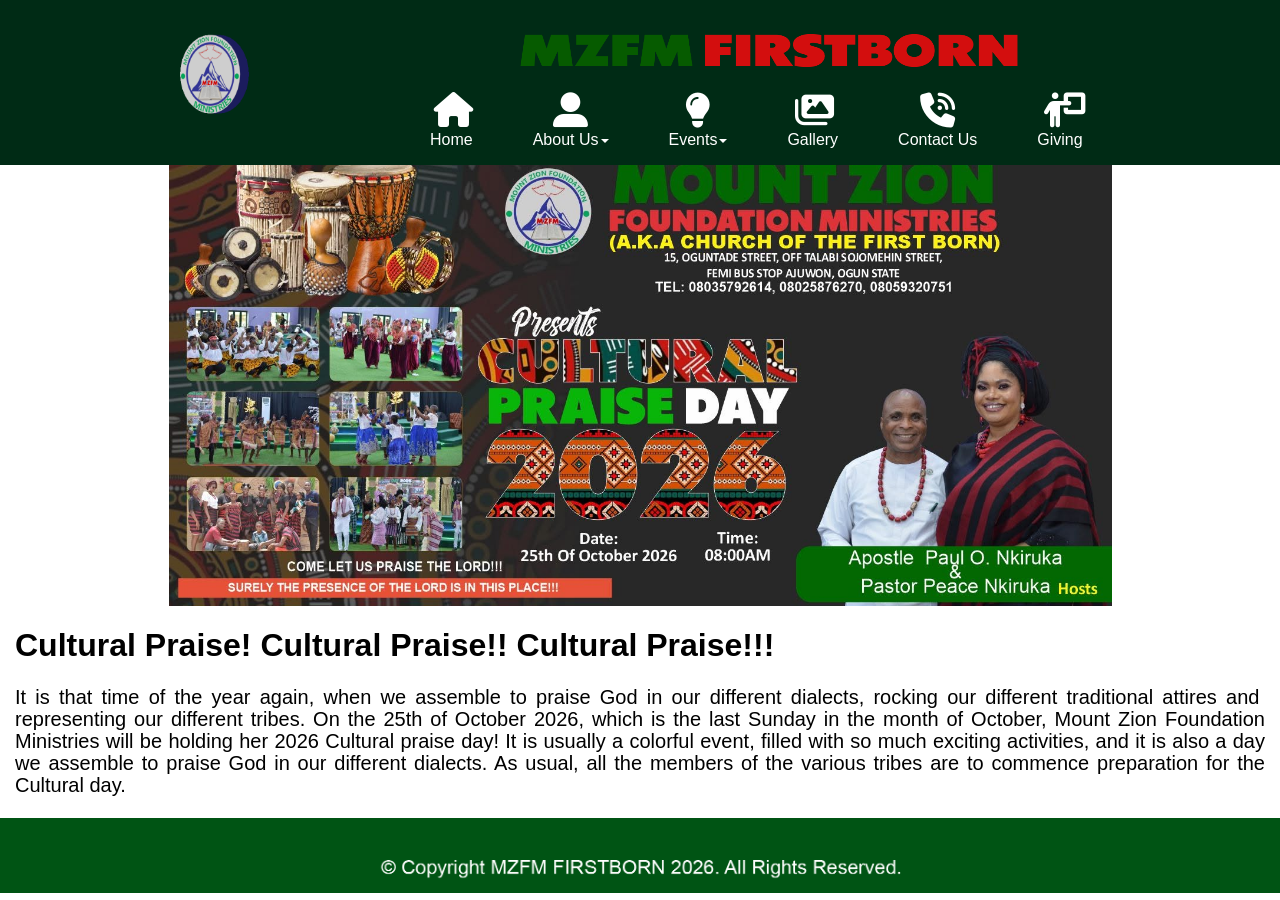
<file: Events.html>
<!doctype html>
<html>
<head>
<meta charset="utf-8">
<title>Events</title>
<meta name="generator" content="WYSIWYG Web Builder 20 - https://www.wysiwygwebbuilder.com">
<meta name="viewport" content="width=device-width, initial-scale=1.0">
<link href="fontawesome6.min.css" rel="stylesheet">
<link href="Church_Website_Responsive_Adjusted_777.css" rel="stylesheet">
<link href="Events.css" rel="stylesheet">
<script src="jquery-3.7.1.min.js"></script>
<script src="wb.overlay.min.js"></script>
<script>
$(document).ready(function()
{
   $('#OverlayMenu2-overlay').overlay({hideTransition:true});
   $('#OverlayMenu2').on('click', function(e)
   {
      $.overlay.toggle($('#OverlayMenu2-overlay'));
      return false;
   });
   $('#OverlayMenu1-overlay').overlay({hideTransition:true});
   $('#OverlayMenu1').on('click', function(e)
   {
      $.overlay.toggle($('#OverlayMenu1-overlay'));
      return false;
   });
});
</script>
</head>
<body>
<div id="PageHeader1">
<div id="PageHeader1_Container">
<div id="wb_Image1">
<a href="./index.html"><img src="images/Website Logo rotate.gif" id="Image1" alt="" width="74" height="74"></a></div>
<div id="wb_Image2">
<a href="./index.html"><img src="images/Logo TEXT 333.png" id="Image2" alt="" width="538" height="124"></a></div>
<div id="wb_ResponsiveMenu1">
<label class="toggle" for="ResponsiveMenu1-submenu" id="ResponsiveMenu1-title"><span id="ResponsiveMenu1-icon"><span>&nbsp;</span><span>&nbsp;</span><span>&nbsp;</span></span></label>
<input type="checkbox" id="ResponsiveMenu1-submenu">
<ul class="ResponsiveMenu1" id="ResponsiveMenu1" role="menu">
<li role="menuitem"><a href="./index.html" class="nav-link"><i class="fa fa-home"></i><br>Home</a></li>
<li role="menuitem">
<label for="ResponsiveMenu1-submenu-0" class="toggle"><i class="fa fa-user-large"></i>About&nbsp;Us<span class="arrow-down"></span></label>
<a href="./About-Us.html" class="nav-link"><i class="fa fa-user-large"></i><br>About&nbsp;Us<span class="arrow-down"></span></a>
<input type="checkbox" id="ResponsiveMenu1-submenu-0">
<ul role="menu">
<li role="menuitem"><a href="./About-Us.html" class="nav-link">About&nbsp;Us</a></li>
<li role="menuitem"><a href="./Testimonies.html" class="nav-link">Testimonies</a></li>
</ul>
</li>
<li role="menuitem">
<label for="ResponsiveMenu1-submenu-1" class="toggle"><i class="fa fa-lightbulb"></i>Events<span class="arrow-down"></span></label>
<a href="./Events.html" class="nav-link"><i class="fa fa-lightbulb"></i><br>Events<span class="arrow-down"></span></a>
<input type="checkbox" id="ResponsiveMenu1-submenu-1">
<ul role="menu">
<li role="menuitem"><a href="./Events.html" class="nav-link">Events</a></li>
<li role="menuitem"><a href="./Video-Events.html" title="Live Events" class="nav-link">Live&nbsp;events</a></li>
<li role="menuitem"><a href="./Previous-Events.html" class="nav-link">Previous&nbsp;Events</a></li>
<li role="menuitem"><a href="./Daily-Nuggets.html" class="nav-link">Daily&nbsp;Nuggets</a></li>
</ul>
</li>
<li role="menuitem"><a href="./Gallery.html" class="nav-link"><i class="fa fa-images"></i><br>Gallery</a></li>
<li role="menuitem"><a href="./Contact-Us.html" class="nav-link"><i class="fa fa-phone-volume"></i><br>Contact&nbsp;Us</a></li>
<li role="menuitem"><a href="./Giving.html" class="nav-link"><i class="fa fa-person-chalkboard"></i><br>Giving</a></li>
</ul>
</div>
<div id="wb_OverlayMenu1">
<a href="#" id="OverlayMenu1">
<span class="line"></span>
<span class="line"></span>
<span class="line"></span>
</a>
</div>
<div id="wb_OverlayMenu2">
<a href="#" id="OverlayMenu2">
<span class="line"></span>
<span class="line"></span>
<span class="line"></span>
</a>
</div>
</div>
</div>

<div id="wb_LayoutGrid2">
<div id="LayoutGrid2">
<div class="row">
<div class="col-1">
<div class="col-1-padding">
<div id="wb_ResponsiveMenu2">
<label class="toggle" for="ResponsiveMenu2-submenu" id="ResponsiveMenu2-title">Menu<span id="ResponsiveMenu2-icon"><span>&nbsp;</span><span>&nbsp;</span><span>&nbsp;</span></span></label>
<input type="checkbox" id="ResponsiveMenu2-submenu">
<ul class="ResponsiveMenu2" id="ResponsiveMenu2" role="menu">
<li role="menuitem"><a href="./index.html" class="nav-link"><i class="fa fa-home"></i><br>HOME</a></li>
<li role="menuitem"><a href="./About-Us.html" class="nav-link"><i class="fa fa-user"></i><br>ABOUT&nbsp;US</a></li>
<li role="menuitem">
<label for="ResponsiveMenu2-submenu-0" class="toggle"><i class="fa fa-brands fa-medapps"></i>EVENTS<span class="arrow-down"></span></label>
<a href="./Events.html" class="nav-link"><i class="fa fa-brands fa-medapps"></i><br>EVENTS<span class="arrow-down"></span></a>
<input type="checkbox" id="ResponsiveMenu2-submenu-0">
<ul role="menu">
<li role="menuitem"><a href="" class="nav-link">LIVE&nbsp;EVENTS</a></li>
<li role="menuitem"><a href="" class="nav-link">PREVIOUS&nbsp;EVENTS</a></li>
<li role="menuitem"><a href="" class="nav-link">DAILY&nbsp;NUGGETS</a></li>
</ul>
</li>
<li role="menuitem"><a href="" class="nav-link"><i class="fa fa-images"></i><br>GALLERY</a></li>
<li role="menuitem"><a href="" class="nav-link"><i class="fa fa-phone-volume"></i><br>CONTACT&nbsp;US</a></li>
<li role="menuitem"><a href="" class="nav-link"><i class="fa fa-person-chalkboard"></i><br>GIVING</a></li>
</ul>

</div>
</div>
</div>
</div>
</div>
</div>
<div id="wb_LayoutGrid4">
<div id="LayoutGrid4">
<div class="row">
<div class="col-1">
<div id="wb_Text2">
<span style="color:#000000;font-family:Arial;font-size:16px;"><br><br><br><br><br><br></span>
</div>
<div id="wb_Image5">
<img src="images/Cultural Day.jpg" id="Image5" alt="" width="994" height="497">
</div>
</div>
</div>
</div>
</div>
<div id="wb_LayoutGrid5">
<div id="LayoutGrid5">
<div class="row">
<div class="col-1">
<div id="wb_Text24">
<h1>Cultural Praise! Cultural Praise!! Cultural Praise!!!</h1><span style="color:#000000;font-family:Arial;font-size:17px;line-height:21px;"><br></span><span style="color:#000000;font-family:Arial;font-size:17px;line-height:22px;"><br></span><span style="color:#000000;font-family:Arial;font-size:20px;line-height:22px;">It is that time of the year again, when we assemble to praise God in our different dialects, rocking our different traditional attires and&nbsp; representing our different tribes. On the 25th of October 2026, which is the last Sunday in the month of October, Mount Zion Foundation Ministries will be holding her 2026 Cultural praise day! It is usually a colorful event, filled with so much exciting activities, and it is also a day we assemble to praise God in our different dialects. As usual, all the members of the various tribes are to commence preparation for the Cultural day.<br><br></span>
</div>
</div>
</div>
</div>
</div>
<div id="wb_LayoutGrid10">
<div id="LayoutGrid10">
<div class="row">
<div class="col-1">
<div id="wb_Image9">
<img src="images/copyright.png" id="Image9" alt="" width="994" height="82">
</div>
</div>
</div>
</div>
</div>
<div id="OverlayMenu2-overlay">
<div class="OverlayMenu2">
<ul class="drilldown-menu" role="menu">
<li><a role="menuitem" href="./index.html" class="OverlayMenu2-effect">Home</a></li>
<li><a role="menuitem" href="./About-Us.html" title="About Us" class="OverlayMenu2-effect">About&nbsp;Us</a></li>
<li><a role="menuitem" href="./Testimonies.html" title="Testimonies" class="OverlayMenu2-effect">Testimonies</a></li>
<li><a role="menuitem" href="./Events.html" title="Events" class="OverlayMenu2-effect">Events</a></li>
<li><a role="menuitem" href="./Video-Events.html" title="Live Events" class="OverlayMenu2-effect">Live&nbsp;Events</a></li>
<li><a role="menuitem" href="./Previous-Events.html" title="Previous Events" class="OverlayMenu2-effect">Previous&nbsp;Events</a></li>
<li><a role="menuitem" href="./Daily-Nuggets.html" title="Daily Nuggets" class="OverlayMenu2-effect">Daily&nbsp;Nuggets</a></li>
<li><a role="menuitem" href="./Gallery.html" title="Gallery" class="OverlayMenu2-effect">Gallery</a></li>
<li><a role="menuitem" href="./Contact-Us.html" title="Contact Us" class="OverlayMenu2-effect">Contact&nbsp;Us</a></li>
<li><a role="menuitem" href="./Giving.html" title="Giving" class="OverlayMenu2-effect">Giving</a></li>
   </ul>
</div>
<a class="close-button" id="OverlayMenu2-close" href="#" role="button" aria-hidden="true"><span></span></a>
</div>
<div id="OverlayMenu1-overlay">
<div class="OverlayMenu1">
<ul class="drilldown-menu" role="menu">
<li><a role="menuitem" href="./index.html" class="OverlayMenu1-effect">Home</a></li>
<li><a role="menuitem" href="./About-Us.html" title="About Us" class="OverlayMenu1-effect">About&nbsp;Us</a></li>
<li><a role="menuitem" href="./Testimonies.html" title="Testimonies" class="OverlayMenu1-effect">Testimonies</a></li>
<li><a role="menuitem" href="./Events.html" title="Events" class="OverlayMenu1-effect">Events</a></li>
<li><a role="menuitem" href="./Video-Events.html" title="Live Events" class="OverlayMenu1-effect">Live&nbsp;Events</a></li>
<li><a role="menuitem" href="./Previous-Events.html" title="Previous Events" class="OverlayMenu1-effect">Previous&nbsp;Events</a></li>
<li><a role="menuitem" href="./Daily-Nuggets.html" title="Daily Nuggets" class="OverlayMenu1-effect">Daily&nbsp;Nuggets</a></li>
<li><a role="menuitem" href="./Gallery.html" title="Gallery" class="OverlayMenu1-effect">Gallery</a></li>
<li><a role="menuitem" href="./Contact-Us.html" title="Contact Us" class="OverlayMenu1-effect">Contact&nbsp;Us</a></li>
<li><a role="menuitem" href="./Giving.html" title="Giving" class="OverlayMenu1-effect">Giving</a></li>
   </ul>
</div>
<a class="close-button" id="OverlayMenu1-close" href="#" role="button" aria-hidden="true"><span></span></a>
</div>
</body>
</html>
</file>
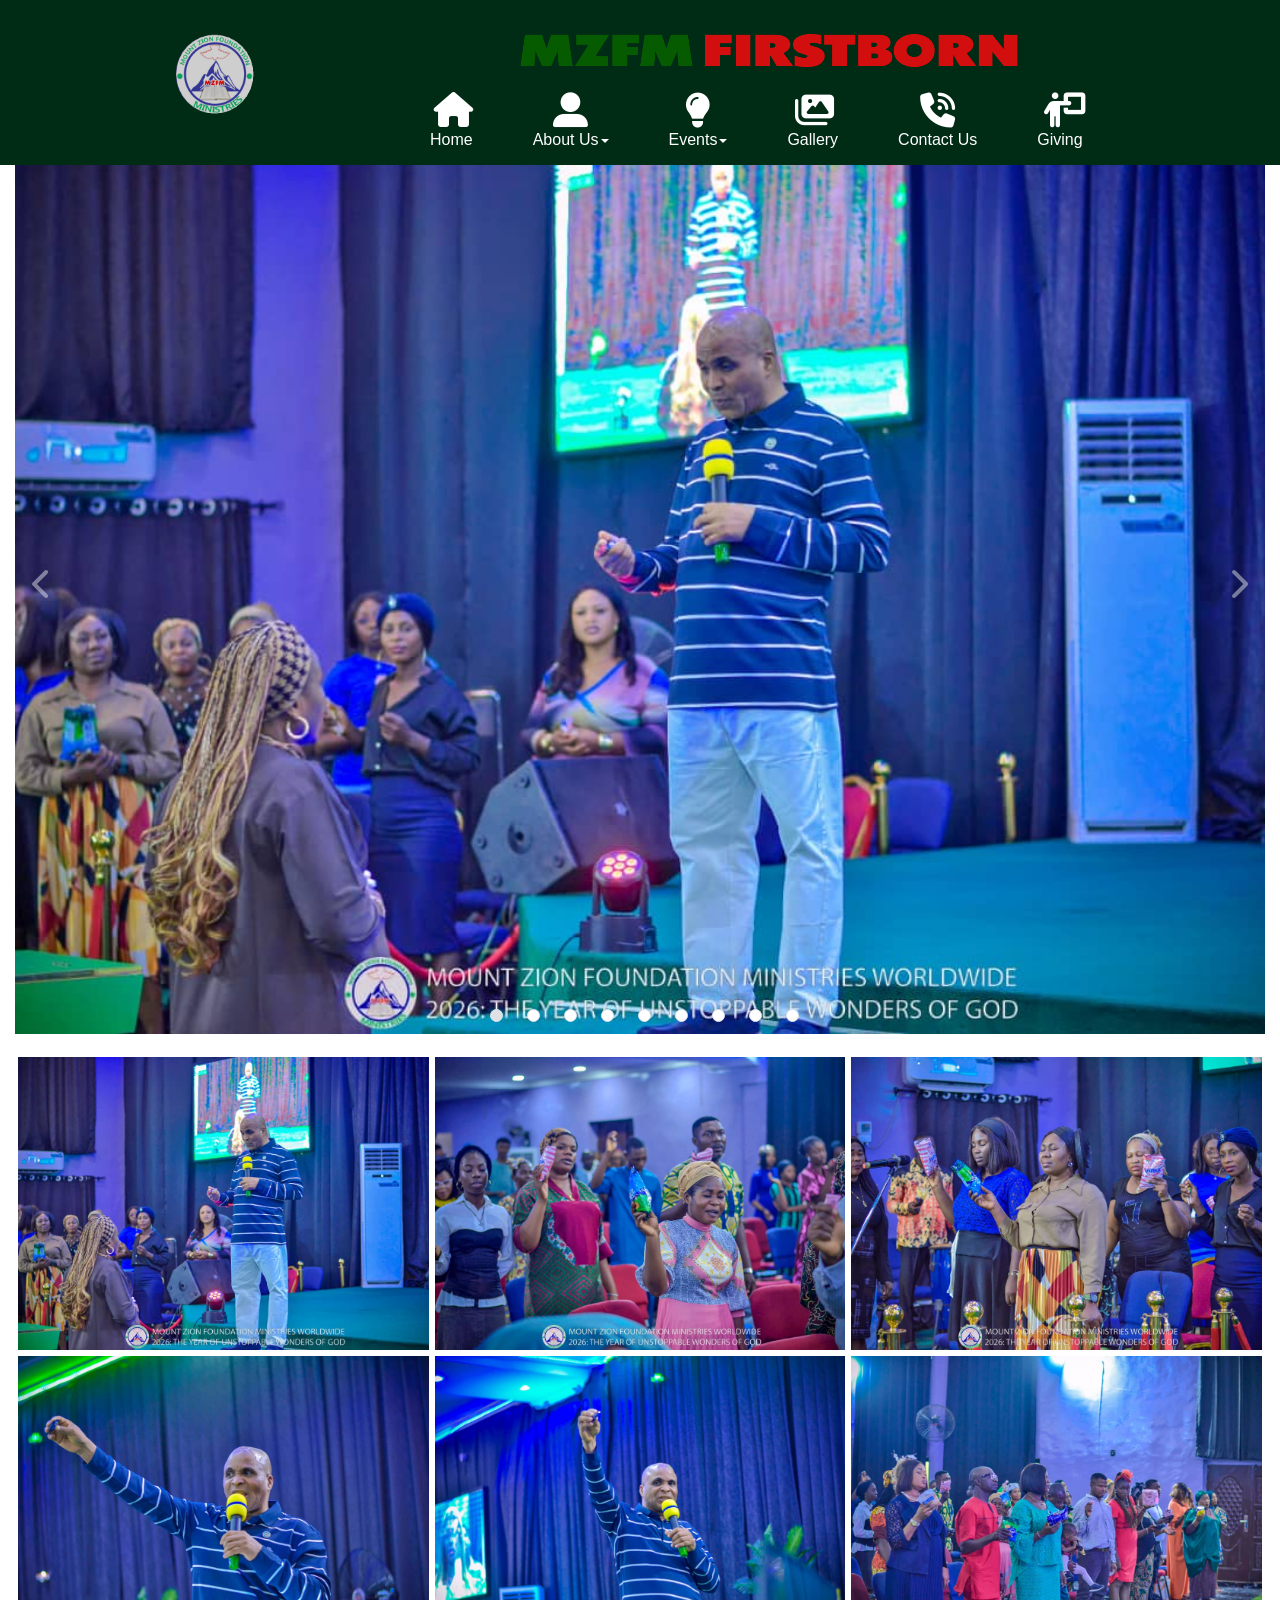
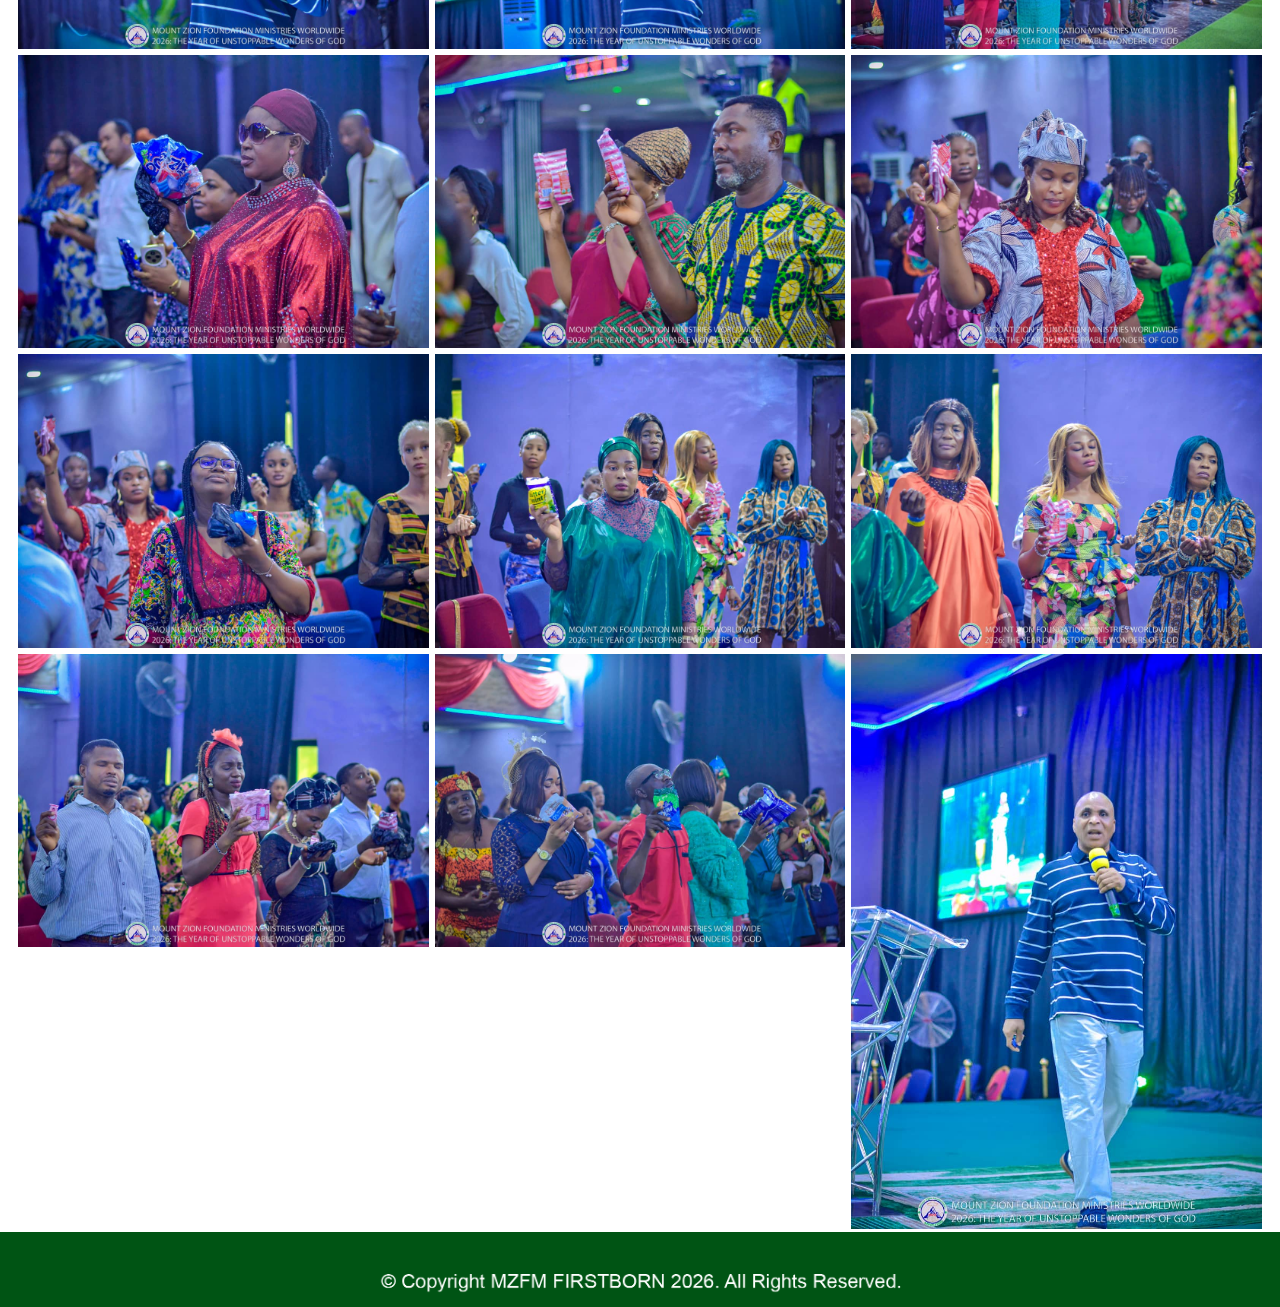
<file: Gallery.html>
<!doctype html>
<html>
<head>
<meta charset="utf-8">
<title>Gallery</title>
<meta name="generator" content="WYSIWYG Web Builder 20 - https://www.wysiwygwebbuilder.com">
<meta name="viewport" content="width=device-width, initial-scale=1.0">
<link href="fontawesome6.min.css" rel="stylesheet">
<link href="Church_Website_Responsive_Adjusted_777.css" rel="stylesheet">
<link href="Gallery.css" rel="stylesheet">
<script src="jquery-3.7.1.min.js"></script>
<script src="wb.overlay.min.js"></script>
<script src="popper.min.js"></script>
<script src="bootstrap.min.js"></script>
<link rel="stylesheet" href="magnificpopup/magnific-popup.css">
<script src="magnificpopup/jquery.magnific-popup.min.js"></script>
<script>
document.addEventListener('DOMContentLoaded', function(event)
{
   var Carousel1 = new bootstrap.Carousel('#Carousel1', {interval: 5000, pause: false});
});
</script>
<script>
$(document).ready(function()
{
   $('#OverlayMenu2-overlay').overlay({hideTransition:true});
   $('#OverlayMenu2').on('click', function(e)
   {
      $.overlay.toggle($('#OverlayMenu2-overlay'));
      return false;
   });
   $('#OverlayMenu1-overlay').overlay({hideTransition:true});
   $('#OverlayMenu1').on('click', function(e)
   {
      $.overlay.toggle($('#OverlayMenu1-overlay'));
      return false;
   });
   $("a[data-rel='PhotoGallery1']").attr('rel', 'PhotoGallery1');
   $("#PhotoGallery1").magnificPopup({delegate:'a', type:'image', gallery: {enabled: true, navigateByImgClick: true}});
});
</script>
</head>
<body>
<div id="PageHeader1">
<div id="PageHeader1_Container">
<div id="wb_Image1">
<a href="./index.html"><img src="images/Website Logo rotate.gif" id="Image1" alt="" width="74" height="74"></a></div>
<div id="wb_Image2">
<a href="./index.html"><img src="images/Logo TEXT 333.png" id="Image2" alt="" width="538" height="124"></a></div>
<div id="wb_ResponsiveMenu1">
<label class="toggle" for="ResponsiveMenu1-submenu" id="ResponsiveMenu1-title"><span id="ResponsiveMenu1-icon"><span>&nbsp;</span><span>&nbsp;</span><span>&nbsp;</span></span></label>
<input type="checkbox" id="ResponsiveMenu1-submenu">
<ul class="ResponsiveMenu1" id="ResponsiveMenu1" role="menu">
<li role="menuitem"><a href="./index.html" class="nav-link"><i class="fa fa-home"></i><br>Home</a></li>
<li role="menuitem">
<label for="ResponsiveMenu1-submenu-0" class="toggle"><i class="fa fa-user-large"></i>About&nbsp;Us<span class="arrow-down"></span></label>
<a href="./About-Us.html" class="nav-link"><i class="fa fa-user-large"></i><br>About&nbsp;Us<span class="arrow-down"></span></a>
<input type="checkbox" id="ResponsiveMenu1-submenu-0">
<ul role="menu">
<li role="menuitem"><a href="./About-Us.html" class="nav-link">About&nbsp;Us</a></li>
<li role="menuitem"><a href="./Testimonies.html" class="nav-link">Testimonies</a></li>
</ul>
</li>
<li role="menuitem">
<label for="ResponsiveMenu1-submenu-1" class="toggle"><i class="fa fa-lightbulb"></i>Events<span class="arrow-down"></span></label>
<a href="./Events.html" class="nav-link"><i class="fa fa-lightbulb"></i><br>Events<span class="arrow-down"></span></a>
<input type="checkbox" id="ResponsiveMenu1-submenu-1">
<ul role="menu">
<li role="menuitem"><a href="./Events.html" class="nav-link">Events</a></li>
<li role="menuitem"><a href="./Video-Events.html" title="Live Events" class="nav-link">Live&nbsp;events</a></li>
<li role="menuitem"><a href="./Previous-Events.html" class="nav-link">Previous&nbsp;Events</a></li>
<li role="menuitem"><a href="./Daily-Nuggets.html" class="nav-link">Daily&nbsp;Nuggets</a></li>
</ul>
</li>
<li role="menuitem"><a href="./Gallery.html" class="nav-link"><i class="fa fa-images"></i><br>Gallery</a></li>
<li role="menuitem"><a href="./Contact-Us.html" class="nav-link"><i class="fa fa-phone-volume"></i><br>Contact&nbsp;Us</a></li>
<li role="menuitem"><a href="./Giving.html" class="nav-link"><i class="fa fa-person-chalkboard"></i><br>Giving</a></li>
</ul>
</div>
<div id="wb_OverlayMenu1">
<a href="#" id="OverlayMenu1">
<span class="line"></span>
<span class="line"></span>
<span class="line"></span>
</a>
</div>
<div id="wb_OverlayMenu2">
<a href="#" id="OverlayMenu2">
<span class="line"></span>
<span class="line"></span>
<span class="line"></span>
</a>
</div>
</div>
</div>

<div id="wb_LayoutGrid2">
<div id="LayoutGrid2">
<div class="row">
<div class="col-1">
<div class="col-1-padding">
<div id="wb_ResponsiveMenu2">
<label class="toggle" for="ResponsiveMenu2-submenu" id="ResponsiveMenu2-title">Menu<span id="ResponsiveMenu2-icon"><span>&nbsp;</span><span>&nbsp;</span><span>&nbsp;</span></span></label>
<input type="checkbox" id="ResponsiveMenu2-submenu">
<ul class="ResponsiveMenu2" id="ResponsiveMenu2" role="menu">
<li role="menuitem"><a href="./index.html" class="nav-link"><i class="fa fa-home"></i><br>HOME</a></li>
<li role="menuitem"><a href="./About-Us.html" class="nav-link"><i class="fa fa-user"></i><br>ABOUT&nbsp;US</a></li>
<li role="menuitem">
<label for="ResponsiveMenu2-submenu-0" class="toggle"><i class="fa fa-brands fa-medapps"></i>EVENTS<span class="arrow-down"></span></label>
<a href="./Events.html" class="nav-link"><i class="fa fa-brands fa-medapps"></i><br>EVENTS<span class="arrow-down"></span></a>
<input type="checkbox" id="ResponsiveMenu2-submenu-0">
<ul role="menu">
<li role="menuitem"><a href="" class="nav-link">LIVE&nbsp;EVENTS</a></li>
<li role="menuitem"><a href="" class="nav-link">PREVIOUS&nbsp;EVENTS</a></li>
<li role="menuitem"><a href="" class="nav-link">DAILY&nbsp;NUGGETS</a></li>
</ul>
</li>
<li role="menuitem"><a href="" class="nav-link"><i class="fa fa-images"></i><br>GALLERY</a></li>
<li role="menuitem"><a href="" class="nav-link"><i class="fa fa-phone-volume"></i><br>CONTACT&nbsp;US</a></li>
<li role="menuitem"><a href="" class="nav-link"><i class="fa fa-person-chalkboard"></i><br>GIVING</a></li>
</ul>

</div>
</div>
</div>
</div>
</div>
</div>
<div id="wb_LayoutGrid4">
<div id="LayoutGrid4">
<div class="row">
<div class="col-1">
<div id="wb_Text4">
<span style="color:#000000;font-family:Arial;font-size:16px;"><br><br><br><br><br><br></span>
</div>
<div id="wb_Carousel1">
<div id="Carousel1" class="carousel slide" data-bs-ride="carousel">
<ol class="carousel-indicators">
<li data-bs-target="#Carousel1" data-bs-slide-to="0" class="active"></li>
<li data-bs-target="#Carousel1" data-bs-slide-to="1"></li>
<li data-bs-target="#Carousel1" data-bs-slide-to="2"></li>
<li data-bs-target="#Carousel1" data-bs-slide-to="3"></li>
<li data-bs-target="#Carousel1" data-bs-slide-to="4"></li>
<li data-bs-target="#Carousel1" data-bs-slide-to="5"></li>
<li data-bs-target="#Carousel1" data-bs-slide-to="6"></li>
<li data-bs-target="#Carousel1" data-bs-slide-to="7"></li>
<li data-bs-target="#Carousel1" data-bs-slide-to="8"></li>
</ol>
<div class="carousel-inner">
<div class="carousel-item frame-1 active">
<div class="carousel-item-inner">
</div>
</div>
<div class="carousel-item frame-2">
<div class="carousel-item-inner">
</div>
</div>
<div class="carousel-item frame-3">
<div class="carousel-item-inner">
</div>
</div>
<div class="carousel-item frame-4">
<div class="carousel-item-inner">
</div>
</div>
<div class="carousel-item frame-5">
<div class="carousel-item-inner">
</div>
</div>
<div class="carousel-item frame-6">
<div class="carousel-item-inner">
</div>
</div>
<div class="carousel-item frame-7">
<div class="carousel-item-inner">
</div>
</div>
<div class="carousel-item frame-8">
<div class="carousel-item-inner">
</div>
</div>
<div class="carousel-item frame-9">
<div class="carousel-item-inner">
</div>
</div>
</div>
<a class="carousel-item-start carousel-control" href="#Carousel1" role="button" data-bs-slide="prev">
<span class="carousel-control-prev-icon" aria-hidden="true"></span><span class="sr-only">Previous</span>
</a>
<a class="carousel-item-end carousel-control" href="#Carousel1" role="button" data-bs-slide="next">
<span class="carousel-control-next-icon" aria-hidden="true"></span><span class="sr-only">Next</span>
</a>
</div>
</div>

</div>
</div>
</div>
</div>
<div id="wb_LayoutGrid5">
<div id="LayoutGrid5">
<div class="row">
<div class="col-1">
<div id="wb_Text3">
&nbsp;
</div>
<div id="wb_PhotoGallery1">
<div id="PhotoGallery1">
<div class="thumbnails">
<div class="thumbnail">
<a href="images/1 (1).jpg" data-rel=""><img alt="" src="images/1 (1).jpg" class="image" width="325" height="232"></a>
</div>
<div class="thumbnail">
<a href="images/1 (2).jpg" data-rel=""><img alt="" src="images/1 (2).jpg" class="image" width="325" height="232"></a>
</div>
<div class="thumbnail">
<a href="images/1 (3).jpg" data-rel=""><img alt="" src="images/1 (3).jpg" class="image" width="325" height="232"></a>
</div>
<div class="clearfix visible-col3"></div>
<div class="thumbnail">
<a href="images/1 (4).jpg" data-rel=""><img alt="" src="images/1 (4).jpg" class="image" width="325" height="232"></a>
</div>
<div class="thumbnail">
<a href="images/1 (5).jpg" data-rel=""><img alt="" src="images/1 (5).jpg" class="image" width="325" height="232"></a>
</div>
<div class="thumbnail">
<a href="images/1 (6).jpg" data-rel=""><img alt="" src="images/1 (6).jpg" class="image" width="325" height="232"></a>
</div>
<div class="clearfix visible-col3"></div>
<div class="thumbnail">
<a href="images/1 (7).jpg" data-rel=""><img alt="" src="images/1 (7).jpg" class="image" width="325" height="232"></a>
</div>
<div class="thumbnail">
<a href="images/1 (8).jpg" data-rel=""><img alt="" src="images/1 (8).jpg" class="image" width="325" height="232"></a>
</div>
<div class="thumbnail">
<a href="images/1 (9).jpg" data-rel=""><img alt="" src="images/1 (9).jpg" class="image" width="325" height="232"></a>
</div>
<div class="clearfix visible-col3"></div>
<div class="thumbnail">
<a href="images/1 (10).jpg" data-rel=""><img alt="" src="images/1 (10).jpg" class="image" width="325" height="232"></a>
</div>
<div class="thumbnail">
<a href="images/1 (11).jpg" data-rel=""><img alt="" src="images/1 (11).jpg" class="image" width="325" height="232"></a>
</div>
<div class="thumbnail">
<a href="images/1 (12).jpg" data-rel=""><img alt="" src="images/1 (12).jpg" class="image" width="325" height="232"></a>
</div>
<div class="clearfix visible-col3"></div>
<div class="thumbnail">
<a href="images/1 (13).jpg" data-rel=""><img alt="" src="images/1 (13).jpg" class="image" width="325" height="232"></a>
</div>
<div class="thumbnail">
<a href="images/1 (14).jpg" data-rel=""><img alt="" src="images/1 (14).jpg" class="image" width="325" height="232"></a>
</div>
<div class="thumbnail">
<a href="images/1 (15).jpg" data-rel=""><img alt="" src="images/1 (15).jpg" class="image" width="325" height="455"></a>
</div>
<div class="clearfix visible-col3"></div>
</div>
</div>
</div>
</div>
</div>
</div>
</div>
<div id="wb_LayoutGrid10">
<div id="LayoutGrid10">
<div class="row">
<div class="col-1">
<div id="wb_Image9">
<img src="images/copyright.png" id="Image9" alt="" width="994" height="82">
</div>
</div>
</div>
</div>
</div>
<div id="OverlayMenu2-overlay">
<div class="OverlayMenu2">
<ul class="drilldown-menu" role="menu">
<li><a role="menuitem" href="./index.html" class="OverlayMenu2-effect">Home</a></li>
<li><a role="menuitem" href="./About-Us.html" title="About Us" class="OverlayMenu2-effect">About&nbsp;Us</a></li>
<li><a role="menuitem" href="./Testimonies.html" title="Testimonies" class="OverlayMenu2-effect">Testimonies</a></li>
<li><a role="menuitem" href="./Events.html" title="Events" class="OverlayMenu2-effect">Events</a></li>
<li><a role="menuitem" href="./Video-Events.html" title="Live Events" class="OverlayMenu2-effect">Live&nbsp;Events</a></li>
<li><a role="menuitem" href="./Previous-Events.html" title="Previous Events" class="OverlayMenu2-effect">Previous&nbsp;Events</a></li>
<li><a role="menuitem" href="./Daily-Nuggets.html" title="Daily Nuggets" class="OverlayMenu2-effect">Daily&nbsp;Nuggets</a></li>
<li><a role="menuitem" href="./Gallery.html" title="Gallery" class="OverlayMenu2-effect">Gallery</a></li>
<li><a role="menuitem" href="./Contact-Us.html" title="Contact Us" class="OverlayMenu2-effect">Contact&nbsp;Us</a></li>
<li><a role="menuitem" href="./Giving.html" title="Giving" class="OverlayMenu2-effect">Giving</a></li>
   </ul>
</div>
<a class="close-button" id="OverlayMenu2-close" href="#" role="button" aria-hidden="true"><span></span></a>
</div>
<div id="OverlayMenu1-overlay">
<div class="OverlayMenu1">
<ul class="drilldown-menu" role="menu">
<li><a role="menuitem" href="./index.html" class="OverlayMenu1-effect">Home</a></li>
<li><a role="menuitem" href="./About-Us.html" title="About Us" class="OverlayMenu1-effect">About&nbsp;Us</a></li>
<li><a role="menuitem" href="./Testimonies.html" title="Testimonies" class="OverlayMenu1-effect">Testimonies</a></li>
<li><a role="menuitem" href="./Events.html" title="Events" class="OverlayMenu1-effect">Events</a></li>
<li><a role="menuitem" href="./Video-Events.html" title="Live Events" class="OverlayMenu1-effect">Live&nbsp;Events</a></li>
<li><a role="menuitem" href="./Previous-Events.html" title="Previous Events" class="OverlayMenu1-effect">Previous&nbsp;Events</a></li>
<li><a role="menuitem" href="./Daily-Nuggets.html" title="Daily Nuggets" class="OverlayMenu1-effect">Daily&nbsp;Nuggets</a></li>
<li><a role="menuitem" href="./Gallery.html" title="Gallery" class="OverlayMenu1-effect">Gallery</a></li>
<li><a role="menuitem" href="./Contact-Us.html" title="Contact Us" class="OverlayMenu1-effect">Contact&nbsp;Us</a></li>
<li><a role="menuitem" href="./Giving.html" title="Giving" class="OverlayMenu1-effect">Giving</a></li>
   </ul>
</div>
<a class="close-button" id="OverlayMenu1-close" href="#" role="button" aria-hidden="true"><span></span></a>
</div>
</body>
</html>
</file>
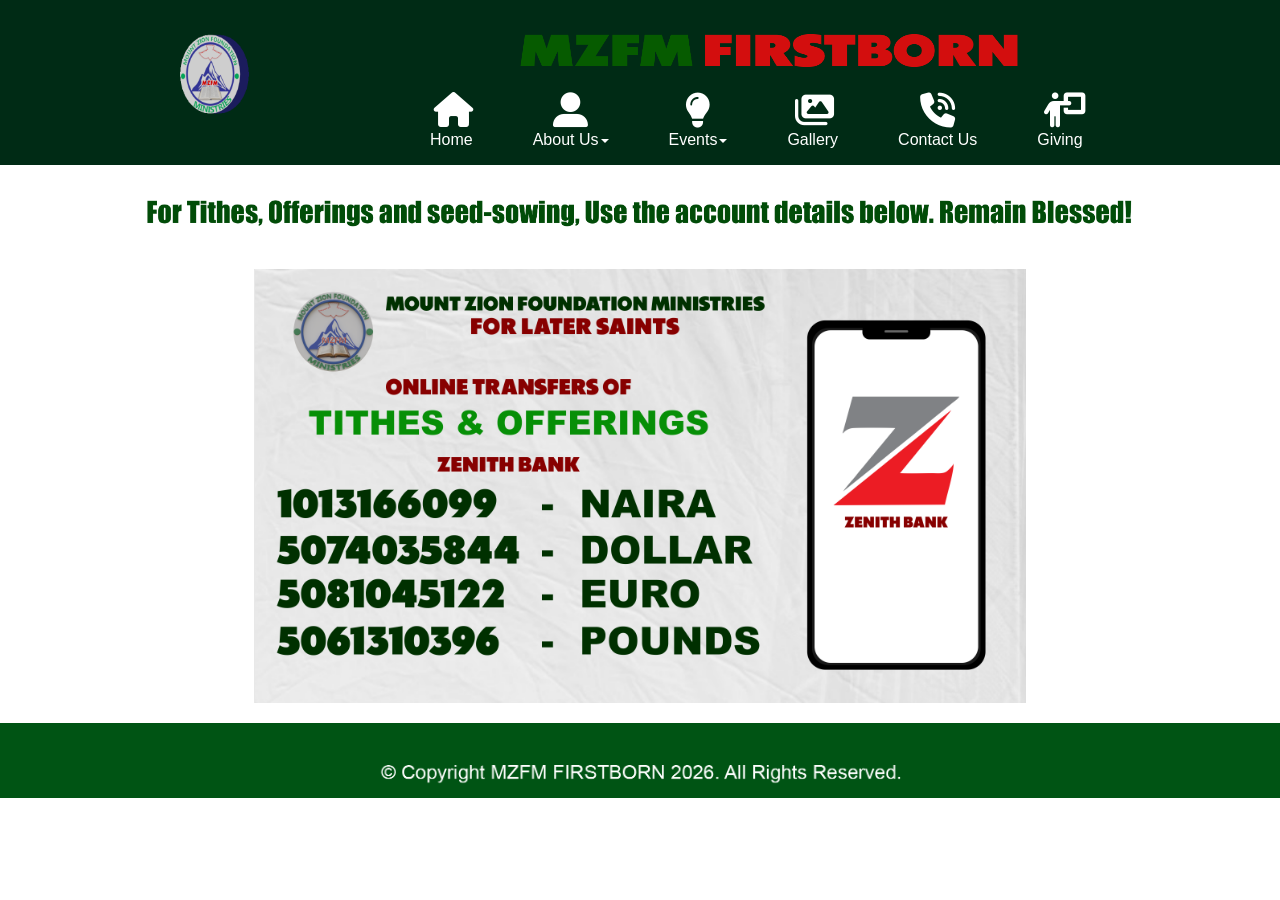
<file: Giving.html>
<!doctype html>
<html>
<head>
<meta charset="utf-8">
<title>Giving</title>
<meta name="generator" content="WYSIWYG Web Builder 20 - https://www.wysiwygwebbuilder.com">
<meta name="viewport" content="width=device-width, initial-scale=1.0">
<link href="fontawesome6.min.css" rel="stylesheet">
<link href="Church_Website_Responsive_Adjusted_777.css" rel="stylesheet">
<link href="Giving.css" rel="stylesheet">
<script src="jquery-3.7.1.min.js"></script>
<script src="wb.overlay.min.js"></script>
<script>
$(document).ready(function()
{
   $('#OverlayMenu2-overlay').overlay({hideTransition:true});
   $('#OverlayMenu2').on('click', function(e)
   {
      $.overlay.toggle($('#OverlayMenu2-overlay'));
      return false;
   });
   $('#OverlayMenu1-overlay').overlay({hideTransition:true});
   $('#OverlayMenu1').on('click', function(e)
   {
      $.overlay.toggle($('#OverlayMenu1-overlay'));
      return false;
   });
});
</script>
</head>
<body>
<div id="PageHeader1">
<div id="PageHeader1_Container">
<div id="wb_Image1">
<a href="./index.html"><img src="images/Website Logo rotate.gif" id="Image1" alt="" width="74" height="74"></a></div>
<div id="wb_Image2">
<a href="./index.html"><img src="images/Logo TEXT 333.png" id="Image2" alt="" width="538" height="124"></a></div>
<div id="wb_ResponsiveMenu1">
<label class="toggle" for="ResponsiveMenu1-submenu" id="ResponsiveMenu1-title"><span id="ResponsiveMenu1-icon"><span>&nbsp;</span><span>&nbsp;</span><span>&nbsp;</span></span></label>
<input type="checkbox" id="ResponsiveMenu1-submenu">
<ul class="ResponsiveMenu1" id="ResponsiveMenu1" role="menu">
<li role="menuitem"><a href="./index.html" class="nav-link"><i class="fa fa-home"></i><br>Home</a></li>
<li role="menuitem">
<label for="ResponsiveMenu1-submenu-0" class="toggle"><i class="fa fa-user-large"></i>About&nbsp;Us<span class="arrow-down"></span></label>
<a href="./About-Us.html" class="nav-link"><i class="fa fa-user-large"></i><br>About&nbsp;Us<span class="arrow-down"></span></a>
<input type="checkbox" id="ResponsiveMenu1-submenu-0">
<ul role="menu">
<li role="menuitem"><a href="./About-Us.html" class="nav-link">About&nbsp;Us</a></li>
<li role="menuitem"><a href="./Testimonies.html" class="nav-link">Testimonies</a></li>
</ul>
</li>
<li role="menuitem">
<label for="ResponsiveMenu1-submenu-1" class="toggle"><i class="fa fa-lightbulb"></i>Events<span class="arrow-down"></span></label>
<a href="./Events.html" class="nav-link"><i class="fa fa-lightbulb"></i><br>Events<span class="arrow-down"></span></a>
<input type="checkbox" id="ResponsiveMenu1-submenu-1">
<ul role="menu">
<li role="menuitem"><a href="./Events.html" class="nav-link">Events</a></li>
<li role="menuitem"><a href="./Video-Events.html" title="Live Events" class="nav-link">Live&nbsp;events</a></li>
<li role="menuitem"><a href="./Previous-Events.html" class="nav-link">Previous&nbsp;Events</a></li>
<li role="menuitem"><a href="./Daily-Nuggets.html" class="nav-link">Daily&nbsp;Nuggets</a></li>
</ul>
</li>
<li role="menuitem"><a href="./Gallery.html" class="nav-link"><i class="fa fa-images"></i><br>Gallery</a></li>
<li role="menuitem"><a href="./Contact-Us.html" class="nav-link"><i class="fa fa-phone-volume"></i><br>Contact&nbsp;Us</a></li>
<li role="menuitem"><a href="./Giving.html" class="nav-link"><i class="fa fa-person-chalkboard"></i><br>Giving</a></li>
</ul>
</div>
<div id="wb_OverlayMenu1">
<a href="#" id="OverlayMenu1">
<span class="line"></span>
<span class="line"></span>
<span class="line"></span>
</a>
</div>
<div id="wb_OverlayMenu2">
<a href="#" id="OverlayMenu2">
<span class="line"></span>
<span class="line"></span>
<span class="line"></span>
</a>
</div>
</div>
</div>

<div id="wb_LayoutGrid2">
<div id="LayoutGrid2">
<div class="row">
<div class="col-1">
<div class="col-1-padding">
<div id="wb_ResponsiveMenu2">
<label class="toggle" for="ResponsiveMenu2-submenu" id="ResponsiveMenu2-title">Menu<span id="ResponsiveMenu2-icon"><span>&nbsp;</span><span>&nbsp;</span><span>&nbsp;</span></span></label>
<input type="checkbox" id="ResponsiveMenu2-submenu">
<ul class="ResponsiveMenu2" id="ResponsiveMenu2" role="menu">
<li role="menuitem"><a href="./index.html" class="nav-link"><i class="fa fa-home"></i><br>HOME</a></li>
<li role="menuitem"><a href="./About-Us.html" class="nav-link"><i class="fa fa-user"></i><br>ABOUT&nbsp;US</a></li>
<li role="menuitem">
<label for="ResponsiveMenu2-submenu-0" class="toggle"><i class="fa fa-brands fa-medapps"></i>EVENTS<span class="arrow-down"></span></label>
<a href="./Events.html" class="nav-link"><i class="fa fa-brands fa-medapps"></i><br>EVENTS<span class="arrow-down"></span></a>
<input type="checkbox" id="ResponsiveMenu2-submenu-0">
<ul role="menu">
<li role="menuitem"><a href="" class="nav-link">LIVE&nbsp;EVENTS</a></li>
<li role="menuitem"><a href="" class="nav-link">PREVIOUS&nbsp;EVENTS</a></li>
<li role="menuitem"><a href="" class="nav-link">DAILY&nbsp;NUGGETS</a></li>
</ul>
</li>
<li role="menuitem"><a href="" class="nav-link"><i class="fa fa-images"></i><br>GALLERY</a></li>
<li role="menuitem"><a href="" class="nav-link"><i class="fa fa-phone-volume"></i><br>CONTACT&nbsp;US</a></li>
<li role="menuitem"><a href="" class="nav-link"><i class="fa fa-person-chalkboard"></i><br>GIVING</a></li>
</ul>

</div>
</div>
</div>
</div>
</div>
</div>
<div id="wb_LayoutGrid4">
<div id="LayoutGrid4">
<div class="row">
<div class="col-1">
<div id="wb_Text3">
<span style="color:#000000;font-family:Arial;font-size:16px;"><br><br><br><br><br><br><br></span>
</div>
<div id="wb_Image3">
<img src="images/Tithes & Offering.png" id="Image3" alt="" width="994" height="112">
</div>
<div id="wb_Image5">
<img src="images/Account Details For Mount Zion F.png" id="Image5" alt="" width="994" height="559">
</div>
</div>
</div>
</div>
</div>
<div id="wb_LayoutGrid10">
<div id="LayoutGrid10">
<div class="row">
<div class="col-1">
<div id="wb_Image9">
<img src="images/copyright.png" id="Image9" alt="" width="994" height="82">
</div>
</div>
</div>
</div>
</div>
<div id="OverlayMenu2-overlay">
<div class="OverlayMenu2">
<ul class="drilldown-menu" role="menu">
<li><a role="menuitem" href="./index.html" class="OverlayMenu2-effect">Home</a></li>
<li><a role="menuitem" href="./About-Us.html" title="About Us" class="OverlayMenu2-effect">About&nbsp;Us</a></li>
<li><a role="menuitem" href="./Testimonies.html" title="Testimonies" class="OverlayMenu2-effect">Testimonies</a></li>
<li><a role="menuitem" href="./Events.html" title="Events" class="OverlayMenu2-effect">Events</a></li>
<li><a role="menuitem" href="./Video-Events.html" title="Live Events" class="OverlayMenu2-effect">Live&nbsp;Events</a></li>
<li><a role="menuitem" href="./Previous-Events.html" title="Previous Events" class="OverlayMenu2-effect">Previous&nbsp;Events</a></li>
<li><a role="menuitem" href="./Daily-Nuggets.html" title="Daily Nuggets" class="OverlayMenu2-effect">Daily&nbsp;Nuggets</a></li>
<li><a role="menuitem" href="./Gallery.html" title="Gallery" class="OverlayMenu2-effect">Gallery</a></li>
<li><a role="menuitem" href="./Contact-Us.html" title="Contact Us" class="OverlayMenu2-effect">Contact&nbsp;Us</a></li>
<li><a role="menuitem" href="./Giving.html" title="Giving" class="OverlayMenu2-effect">Giving</a></li>
   </ul>
</div>
<a class="close-button" id="OverlayMenu2-close" href="#" role="button" aria-hidden="true"><span></span></a>
</div>
<div id="OverlayMenu1-overlay">
<div class="OverlayMenu1">
<ul class="drilldown-menu" role="menu">
<li><a role="menuitem" href="./index.html" class="OverlayMenu1-effect">Home</a></li>
<li><a role="menuitem" href="./About-Us.html" title="About Us" class="OverlayMenu1-effect">About&nbsp;Us</a></li>
<li><a role="menuitem" href="./Testimonies.html" title="Testimonies" class="OverlayMenu1-effect">Testimonies</a></li>
<li><a role="menuitem" href="./Events.html" title="Events" class="OverlayMenu1-effect">Events</a></li>
<li><a role="menuitem" href="./Video-Events.html" title="Live Events" class="OverlayMenu1-effect">Live&nbsp;Events</a></li>
<li><a role="menuitem" href="./Previous-Events.html" title="Previous Events" class="OverlayMenu1-effect">Previous&nbsp;Events</a></li>
<li><a role="menuitem" href="./Daily-Nuggets.html" title="Daily Nuggets" class="OverlayMenu1-effect">Daily&nbsp;Nuggets</a></li>
<li><a role="menuitem" href="./Gallery.html" title="Gallery" class="OverlayMenu1-effect">Gallery</a></li>
<li><a role="menuitem" href="./Contact-Us.html" title="Contact Us" class="OverlayMenu1-effect">Contact&nbsp;Us</a></li>
<li><a role="menuitem" href="./Giving.html" title="Giving" class="OverlayMenu1-effect">Giving</a></li>
   </ul>
</div>
<a class="close-button" id="OverlayMenu1-close" href="#" role="button" aria-hidden="true"><span></span></a>
</div>
</body>
</html>
</file>
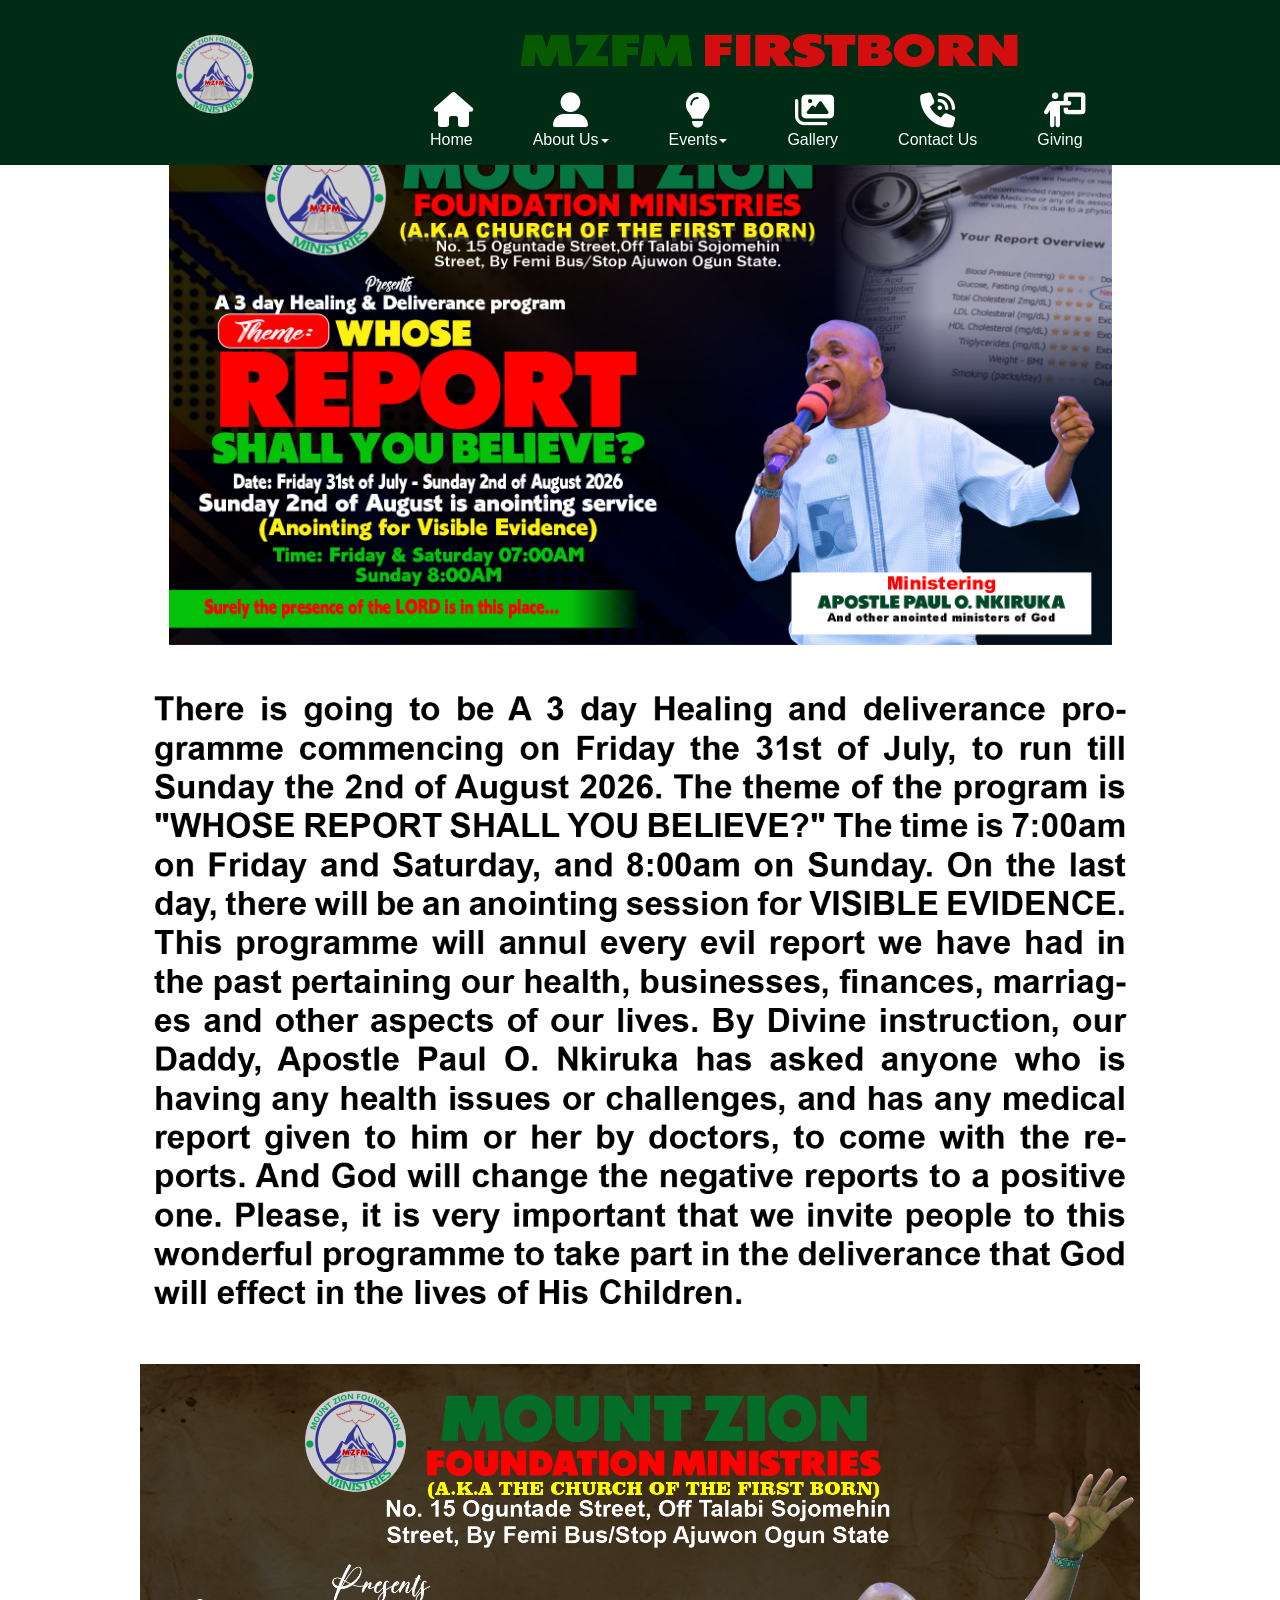
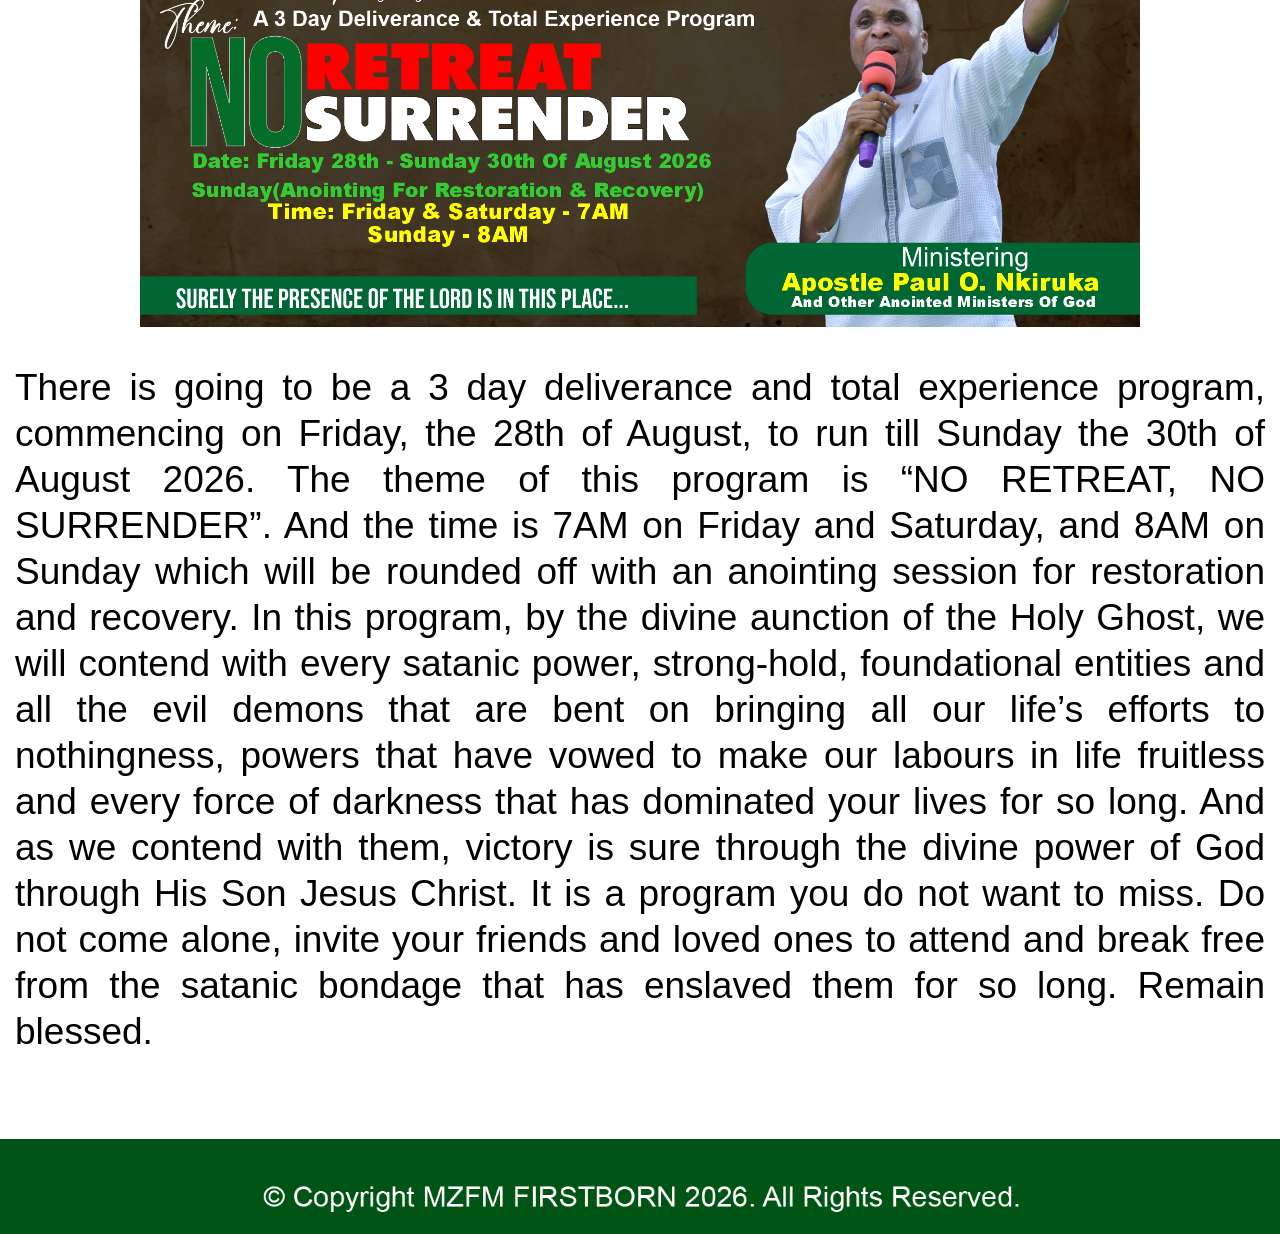
<file: Previous-Events.html>
<!doctype html>
<html>
<head>
<meta charset="utf-8">
<title>Previous Events</title>
<meta name="generator" content="WYSIWYG Web Builder 20 - https://www.wysiwygwebbuilder.com">
<meta name="viewport" content="width=device-width, initial-scale=1.0">
<link href="fontawesome6.min.css" rel="stylesheet">
<link href="Church_Website_Responsive_Adjusted_777.css" rel="stylesheet">
<link href="Previous-Events.css" rel="stylesheet">
<script src="jquery-3.7.1.min.js"></script>
<script src="wb.overlay.min.js"></script>
<script>
$(document).ready(function()
{
   $('#OverlayMenu2-overlay').overlay({hideTransition:true});
   $('#OverlayMenu2').on('click', function(e)
   {
      $.overlay.toggle($('#OverlayMenu2-overlay'));
      return false;
   });
   $('#OverlayMenu1-overlay').overlay({hideTransition:true});
   $('#OverlayMenu1').on('click', function(e)
   {
      $.overlay.toggle($('#OverlayMenu1-overlay'));
      return false;
   });
});
</script>
</head>
<body>
<div id="PageHeader1">
<div id="PageHeader1_Container">
<div id="wb_Image1">
<a href="./index.html"><img src="images/Website Logo rotate.gif" id="Image1" alt="" width="74" height="74"></a></div>
<div id="wb_Image2">
<a href="./index.html"><img src="images/Logo TEXT 333.png" id="Image2" alt="" width="538" height="124"></a></div>
<div id="wb_ResponsiveMenu1">
<label class="toggle" for="ResponsiveMenu1-submenu" id="ResponsiveMenu1-title"><span id="ResponsiveMenu1-icon"><span>&nbsp;</span><span>&nbsp;</span><span>&nbsp;</span></span></label>
<input type="checkbox" id="ResponsiveMenu1-submenu">
<ul class="ResponsiveMenu1" id="ResponsiveMenu1" role="menu">
<li role="menuitem"><a href="./index.html" class="nav-link"><i class="fa fa-home"></i><br>Home</a></li>
<li role="menuitem">
<label for="ResponsiveMenu1-submenu-0" class="toggle"><i class="fa fa-user-large"></i>About&nbsp;Us<span class="arrow-down"></span></label>
<a href="./About-Us.html" class="nav-link"><i class="fa fa-user-large"></i><br>About&nbsp;Us<span class="arrow-down"></span></a>
<input type="checkbox" id="ResponsiveMenu1-submenu-0">
<ul role="menu">
<li role="menuitem"><a href="./About-Us.html" class="nav-link">About&nbsp;Us</a></li>
<li role="menuitem"><a href="./Testimonies.html" class="nav-link">Testimonies</a></li>
</ul>
</li>
<li role="menuitem">
<label for="ResponsiveMenu1-submenu-1" class="toggle"><i class="fa fa-lightbulb"></i>Events<span class="arrow-down"></span></label>
<a href="./Events.html" class="nav-link"><i class="fa fa-lightbulb"></i><br>Events<span class="arrow-down"></span></a>
<input type="checkbox" id="ResponsiveMenu1-submenu-1">
<ul role="menu">
<li role="menuitem"><a href="./Events.html" class="nav-link">Events</a></li>
<li role="menuitem"><a href="./Video-Events.html" title="Live Events" class="nav-link">Live&nbsp;events</a></li>
<li role="menuitem"><a href="./Previous-Events.html" class="nav-link">Previous&nbsp;Events</a></li>
<li role="menuitem"><a href="./Daily-Nuggets.html" class="nav-link">Daily&nbsp;Nuggets</a></li>
</ul>
</li>
<li role="menuitem"><a href="./Gallery.html" class="nav-link"><i class="fa fa-images"></i><br>Gallery</a></li>
<li role="menuitem"><a href="./Contact-Us.html" class="nav-link"><i class="fa fa-phone-volume"></i><br>Contact&nbsp;Us</a></li>
<li role="menuitem"><a href="./Giving.html" class="nav-link"><i class="fa fa-person-chalkboard"></i><br>Giving</a></li>
</ul>
</div>
<div id="wb_OverlayMenu1">
<a href="#" id="OverlayMenu1">
<span class="line"></span>
<span class="line"></span>
<span class="line"></span>
</a>
</div>
<div id="wb_OverlayMenu2">
<a href="#" id="OverlayMenu2">
<span class="line"></span>
<span class="line"></span>
<span class="line"></span>
</a>
</div>
</div>
</div>

<div id="wb_LayoutGrid4">
<div id="LayoutGrid4">
<div class="row">
<div class="col-1">
<div id="wb_Text3">
<span style="color:#000000;font-family:Arial;font-size:16px;"><br><br><br><br><br></span>
</div>
<div id="wb_Image5">
<img src="images/Backup_of_Healing & Deliverance Program.png" id="Image5" alt="" width="940" height="529">
</div>
</div>
</div>
</div>
</div>
<div id="wb_LayoutGrid5">
<div id="LayoutGrid5">
<div class="row">
<div class="col-1">
<div id="wb_Image6">
<img src="images/Program Text.png" id="Image6" alt="" width="940" height="606">
</div>
<div id="wb_Text1">
<span style="color:#000000;font-family:Arial;font-size:16px;"><br><br></span>
</div>
<div id="wb_Image3">
<img src="images/No Retreat No Surrender Program.png" id="Image3" alt="" width="940" height="529">
</div>
<div id="wb_Text5">
<span style="color:#000000;font-family:Arial;font-size:16px;"><br><br></span>
</div>
<div id="wb_Text6">
<span style="color:#000000;font-family:Arial;font-size:37px;line-height:46px;">There is going to be a 3 day deliverance and total experience program, commencing on Friday, the 28th of August, to run till Sunday the 30th of August 2026. The theme of this program is “NO RETREAT, NO SURRENDER”. And the time is 7AM on Friday and Saturday, and 8AM on Sunday which will be rounded off with an anointing session for restoration and recovery. In this program, by the divine aunction of the Holy Ghost, we will contend with every satanic power, strong-hold, foundational entities and all the evil demons that are bent on bringing all our life’s efforts to nothingness, powers that have vowed to make our labours in life fruitless and every force of darkness that has dominated your lives for so long. And as we contend with them, victory is sure through the divine power of God through His Son Jesus Christ. It is a program you do not want to miss. Do not come alone, invite your friends and loved ones to attend and break free from the satanic bondage that has enslaved them for so long. Remain blessed.&nbsp; <br> <br></span>
</div>
<div id="wb_Text7">
<span style="color:#000000;font-family:Arial;font-size:16px;"><br><br></span>
</div>
</div>
</div>
</div>
</div>
<div id="wb_Text2">
<span style="color:#000000;font-family:Arial;font-size:16px;"><br><br><br><br><br><br></span></div>
<div id="wb_LayoutGrid10">
<div id="LayoutGrid10">
<div class="row">
<div class="col-1">
<div id="wb_Image9">
<img src="images/copyright.png" id="Image9" alt="" width="940" height="77">
</div>
</div>
</div>
</div>
</div>
<div id="wb_Text4">
<span style="color:#000000;font-family:Arial;font-size:16px;"><br><br></span></div>
<div id="OverlayMenu2-overlay">
<div class="OverlayMenu2">
<ul class="drilldown-menu" role="menu">
<li><a role="menuitem" href="./index.html" class="OverlayMenu2-effect">Home</a></li>
<li><a role="menuitem" href="./About-Us.html" title="About Us" class="OverlayMenu2-effect">About&nbsp;Us</a></li>
<li><a role="menuitem" href="./Testimonies.html" title="Testimonies" class="OverlayMenu2-effect">Testimonies</a></li>
<li><a role="menuitem" href="./Events.html" title="Events" class="OverlayMenu2-effect">Events</a></li>
<li><a role="menuitem" href="./Video-Events.html" title="Live Events" class="OverlayMenu2-effect">Live&nbsp;Events</a></li>
<li><a role="menuitem" href="./Previous-Events.html" title="Previous Events" class="OverlayMenu2-effect">Previous&nbsp;Events</a></li>
<li><a role="menuitem" href="./Daily-Nuggets.html" title="Daily Nuggets" class="OverlayMenu2-effect">Daily&nbsp;Nuggets</a></li>
<li><a role="menuitem" href="./Gallery.html" title="Gallery" class="OverlayMenu2-effect">Gallery</a></li>
<li><a role="menuitem" href="./Contact-Us.html" title="Contact Us" class="OverlayMenu2-effect">Contact&nbsp;Us</a></li>
<li><a role="menuitem" href="./Giving.html" title="Giving" class="OverlayMenu2-effect">Giving</a></li>
   </ul>
</div>
<a class="close-button" id="OverlayMenu2-close" href="#" role="button" aria-hidden="true"><span></span></a>
</div>
<div id="OverlayMenu1-overlay">
<div class="OverlayMenu1">
<ul class="drilldown-menu" role="menu">
<li><a role="menuitem" href="./index.html" class="OverlayMenu1-effect">Home</a></li>
<li><a role="menuitem" href="./About-Us.html" title="About Us" class="OverlayMenu1-effect">About&nbsp;Us</a></li>
<li><a role="menuitem" href="./Testimonies.html" title="Testimonies" class="OverlayMenu1-effect">Testimonies</a></li>
<li><a role="menuitem" href="./Events.html" title="Events" class="OverlayMenu1-effect">Events</a></li>
<li><a role="menuitem" href="./Video-Events.html" title="Live Events" class="OverlayMenu1-effect">Live&nbsp;Events</a></li>
<li><a role="menuitem" href="./Previous-Events.html" title="Previous Events" class="OverlayMenu1-effect">Previous&nbsp;Events</a></li>
<li><a role="menuitem" href="./Daily-Nuggets.html" title="Daily Nuggets" class="OverlayMenu1-effect">Daily&nbsp;Nuggets</a></li>
<li><a role="menuitem" href="./Gallery.html" title="Gallery" class="OverlayMenu1-effect">Gallery</a></li>
<li><a role="menuitem" href="./Contact-Us.html" title="Contact Us" class="OverlayMenu1-effect">Contact&nbsp;Us</a></li>
<li><a role="menuitem" href="./Giving.html" title="Giving" class="OverlayMenu1-effect">Giving</a></li>
   </ul>
</div>
<a class="close-button" id="OverlayMenu1-close" href="#" role="button" aria-hidden="true"><span></span></a>
</div>
</body>
</html>
</file>
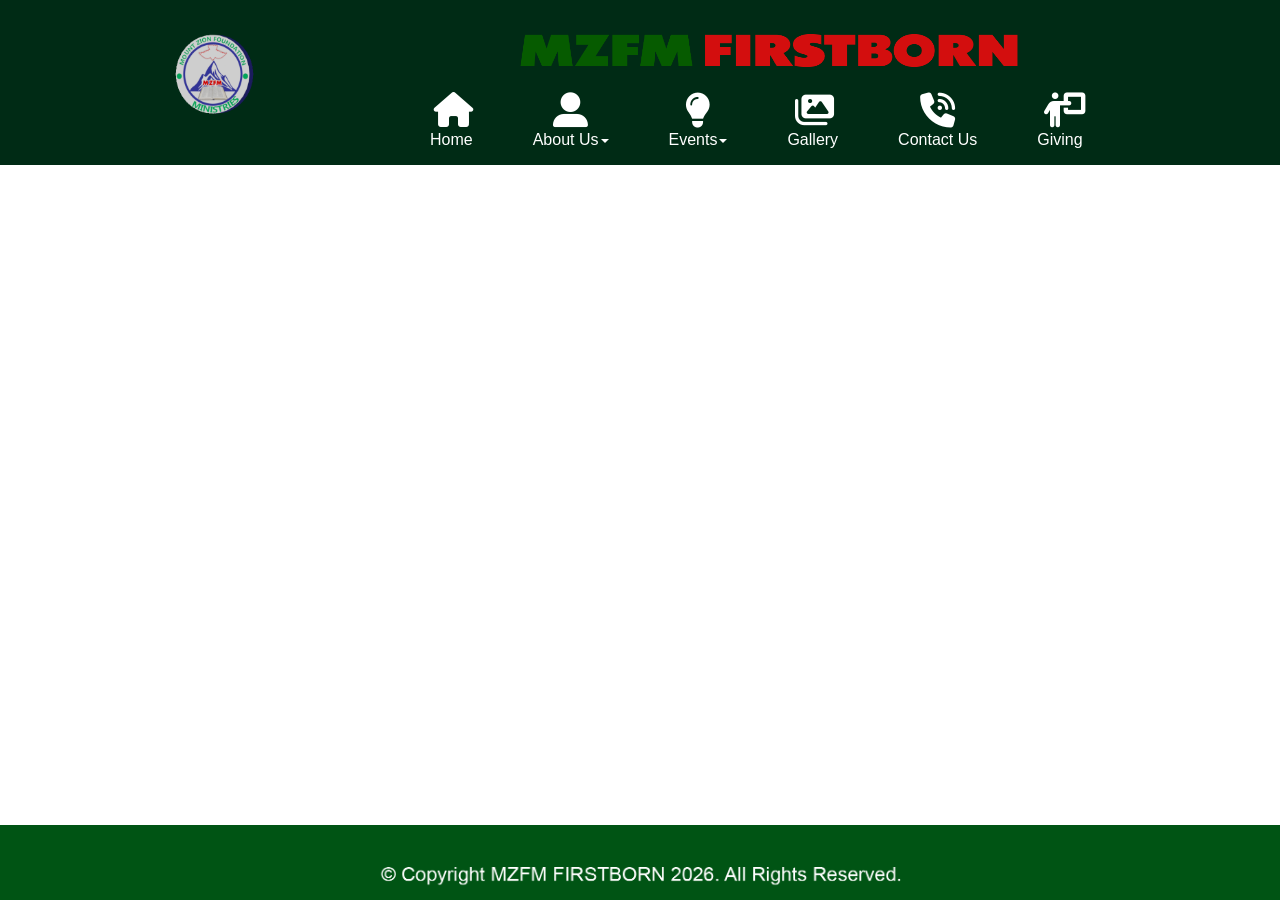
<file: Testimonies.html>
<!doctype html>
<html>
<head>
<meta charset="utf-8">
<title>Testimonies</title>
<meta name="generator" content="WYSIWYG Web Builder 20 - https://www.wysiwygwebbuilder.com">
<meta name="viewport" content="width=device-width, initial-scale=1.0">
<link href="fontawesome6.min.css" rel="stylesheet">
<link href="Church_Website_Responsive_Adjusted_777.css" rel="stylesheet">
<link href="Testimonies.css" rel="stylesheet">
<script src="jquery-3.7.1.min.js"></script>
<script src="wb.overlay.min.js"></script>
<script>
$(document).ready(function()
{
   $('#OverlayMenu2-overlay').overlay({hideTransition:true});
   $('#OverlayMenu2').on('click', function(e)
   {
      $.overlay.toggle($('#OverlayMenu2-overlay'));
      return false;
   });
   $('#OverlayMenu1-overlay').overlay({hideTransition:true});
   $('#OverlayMenu1').on('click', function(e)
   {
      $.overlay.toggle($('#OverlayMenu1-overlay'));
      return false;
   });
});
</script>
</head>
<body>
<div id="PageHeader1">
<div id="PageHeader1_Container">
<div id="wb_Image1">
<a href="./index.html"><img src="images/Website Logo rotate.gif" id="Image1" alt="" width="74" height="74"></a></div>
<div id="wb_Image2">
<a href="./index.html"><img src="images/Logo TEXT 333.png" id="Image2" alt="" width="538" height="124"></a></div>
<div id="wb_ResponsiveMenu1">
<label class="toggle" for="ResponsiveMenu1-submenu" id="ResponsiveMenu1-title"><span id="ResponsiveMenu1-icon"><span>&nbsp;</span><span>&nbsp;</span><span>&nbsp;</span></span></label>
<input type="checkbox" id="ResponsiveMenu1-submenu">
<ul class="ResponsiveMenu1" id="ResponsiveMenu1" role="menu">
<li role="menuitem"><a href="./index.html" class="nav-link"><i class="fa fa-home"></i><br>Home</a></li>
<li role="menuitem">
<label for="ResponsiveMenu1-submenu-0" class="toggle"><i class="fa fa-user-large"></i>About&nbsp;Us<span class="arrow-down"></span></label>
<a href="./About-Us.html" class="nav-link"><i class="fa fa-user-large"></i><br>About&nbsp;Us<span class="arrow-down"></span></a>
<input type="checkbox" id="ResponsiveMenu1-submenu-0">
<ul role="menu">
<li role="menuitem"><a href="./About-Us.html" class="nav-link">About&nbsp;Us</a></li>
<li role="menuitem"><a href="./Testimonies.html" class="nav-link">Testimonies</a></li>
</ul>
</li>
<li role="menuitem">
<label for="ResponsiveMenu1-submenu-1" class="toggle"><i class="fa fa-lightbulb"></i>Events<span class="arrow-down"></span></label>
<a href="./Events.html" class="nav-link"><i class="fa fa-lightbulb"></i><br>Events<span class="arrow-down"></span></a>
<input type="checkbox" id="ResponsiveMenu1-submenu-1">
<ul role="menu">
<li role="menuitem"><a href="./Events.html" class="nav-link">Events</a></li>
<li role="menuitem"><a href="./Video-Events.html" title="Live Events" class="nav-link">Live&nbsp;events</a></li>
<li role="menuitem"><a href="./Previous-Events.html" class="nav-link">Previous&nbsp;Events</a></li>
<li role="menuitem"><a href="./Daily-Nuggets.html" class="nav-link">Daily&nbsp;Nuggets</a></li>
</ul>
</li>
<li role="menuitem"><a href="./Gallery.html" class="nav-link"><i class="fa fa-images"></i><br>Gallery</a></li>
<li role="menuitem"><a href="./Contact-Us.html" class="nav-link"><i class="fa fa-phone-volume"></i><br>Contact&nbsp;Us</a></li>
<li role="menuitem"><a href="./Giving.html" class="nav-link"><i class="fa fa-person-chalkboard"></i><br>Giving</a></li>
</ul>
</div>
<div id="wb_OverlayMenu1">
<a href="#" id="OverlayMenu1">
<span class="line"></span>
<span class="line"></span>
<span class="line"></span>
</a>
</div>
<div id="wb_OverlayMenu2">
<a href="#" id="OverlayMenu2">
<span class="line"></span>
<span class="line"></span>
<span class="line"></span>
</a>
</div>
</div>
</div>

<div id="wb_LayoutGrid10">
<div id="LayoutGrid10">
<div class="row">
<div class="col-1">
<div id="wb_Image9">
<img src="images/copyright.png" id="Image9" alt="" width="940" height="77">
</div>
</div>
</div>
</div>
</div>
<div id="OverlayMenu2-overlay">
<div class="OverlayMenu2">
<ul class="drilldown-menu" role="menu">
<li><a role="menuitem" href="./index.html" class="OverlayMenu2-effect">Home</a></li>
<li><a role="menuitem" href="./About-Us.html" title="About Us" class="OverlayMenu2-effect">About&nbsp;Us</a></li>
<li><a role="menuitem" href="./Testimonies.html" title="Testimonies" class="OverlayMenu2-effect">Testimonies</a></li>
<li><a role="menuitem" href="./Events.html" title="Events" class="OverlayMenu2-effect">Events</a></li>
<li><a role="menuitem" href="./Video-Events.html" title="Live Events" class="OverlayMenu2-effect">Live&nbsp;Events</a></li>
<li><a role="menuitem" href="./Previous-Events.html" title="Previous Events" class="OverlayMenu2-effect">Previous&nbsp;Events</a></li>
<li><a role="menuitem" href="./Daily-Nuggets.html" title="Daily Nuggets" class="OverlayMenu2-effect">Daily&nbsp;Nuggets</a></li>
<li><a role="menuitem" href="./Gallery.html" title="Gallery" class="OverlayMenu2-effect">Gallery</a></li>
<li><a role="menuitem" href="./Contact-Us.html" title="Contact Us" class="OverlayMenu2-effect">Contact&nbsp;Us</a></li>
<li><a role="menuitem" href="./Giving.html" title="Giving" class="OverlayMenu2-effect">Giving</a></li>
   </ul>
</div>
<a class="close-button" id="OverlayMenu2-close" href="#" role="button" aria-hidden="true"><span></span></a>
</div>
<div id="OverlayMenu1-overlay">
<div class="OverlayMenu1">
<ul class="drilldown-menu" role="menu">
<li><a role="menuitem" href="./index.html" class="OverlayMenu1-effect">Home</a></li>
<li><a role="menuitem" href="./About-Us.html" title="About Us" class="OverlayMenu1-effect">About&nbsp;Us</a></li>
<li><a role="menuitem" href="./Testimonies.html" title="Testimonies" class="OverlayMenu1-effect">Testimonies</a></li>
<li><a role="menuitem" href="./Events.html" title="Events" class="OverlayMenu1-effect">Events</a></li>
<li><a role="menuitem" href="./Video-Events.html" title="Live Events" class="OverlayMenu1-effect">Live&nbsp;Events</a></li>
<li><a role="menuitem" href="./Previous-Events.html" title="Previous Events" class="OverlayMenu1-effect">Previous&nbsp;Events</a></li>
<li><a role="menuitem" href="./Daily-Nuggets.html" title="Daily Nuggets" class="OverlayMenu1-effect">Daily&nbsp;Nuggets</a></li>
<li><a role="menuitem" href="./Gallery.html" title="Gallery" class="OverlayMenu1-effect">Gallery</a></li>
<li><a role="menuitem" href="./Contact-Us.html" title="Contact Us" class="OverlayMenu1-effect">Contact&nbsp;Us</a></li>
<li><a role="menuitem" href="./Giving.html" title="Giving" class="OverlayMenu1-effect">Giving</a></li>
   </ul>
</div>
<a class="close-button" id="OverlayMenu1-close" href="#" role="button" aria-hidden="true"><span></span></a>
</div>
</body>
</html>
</file>
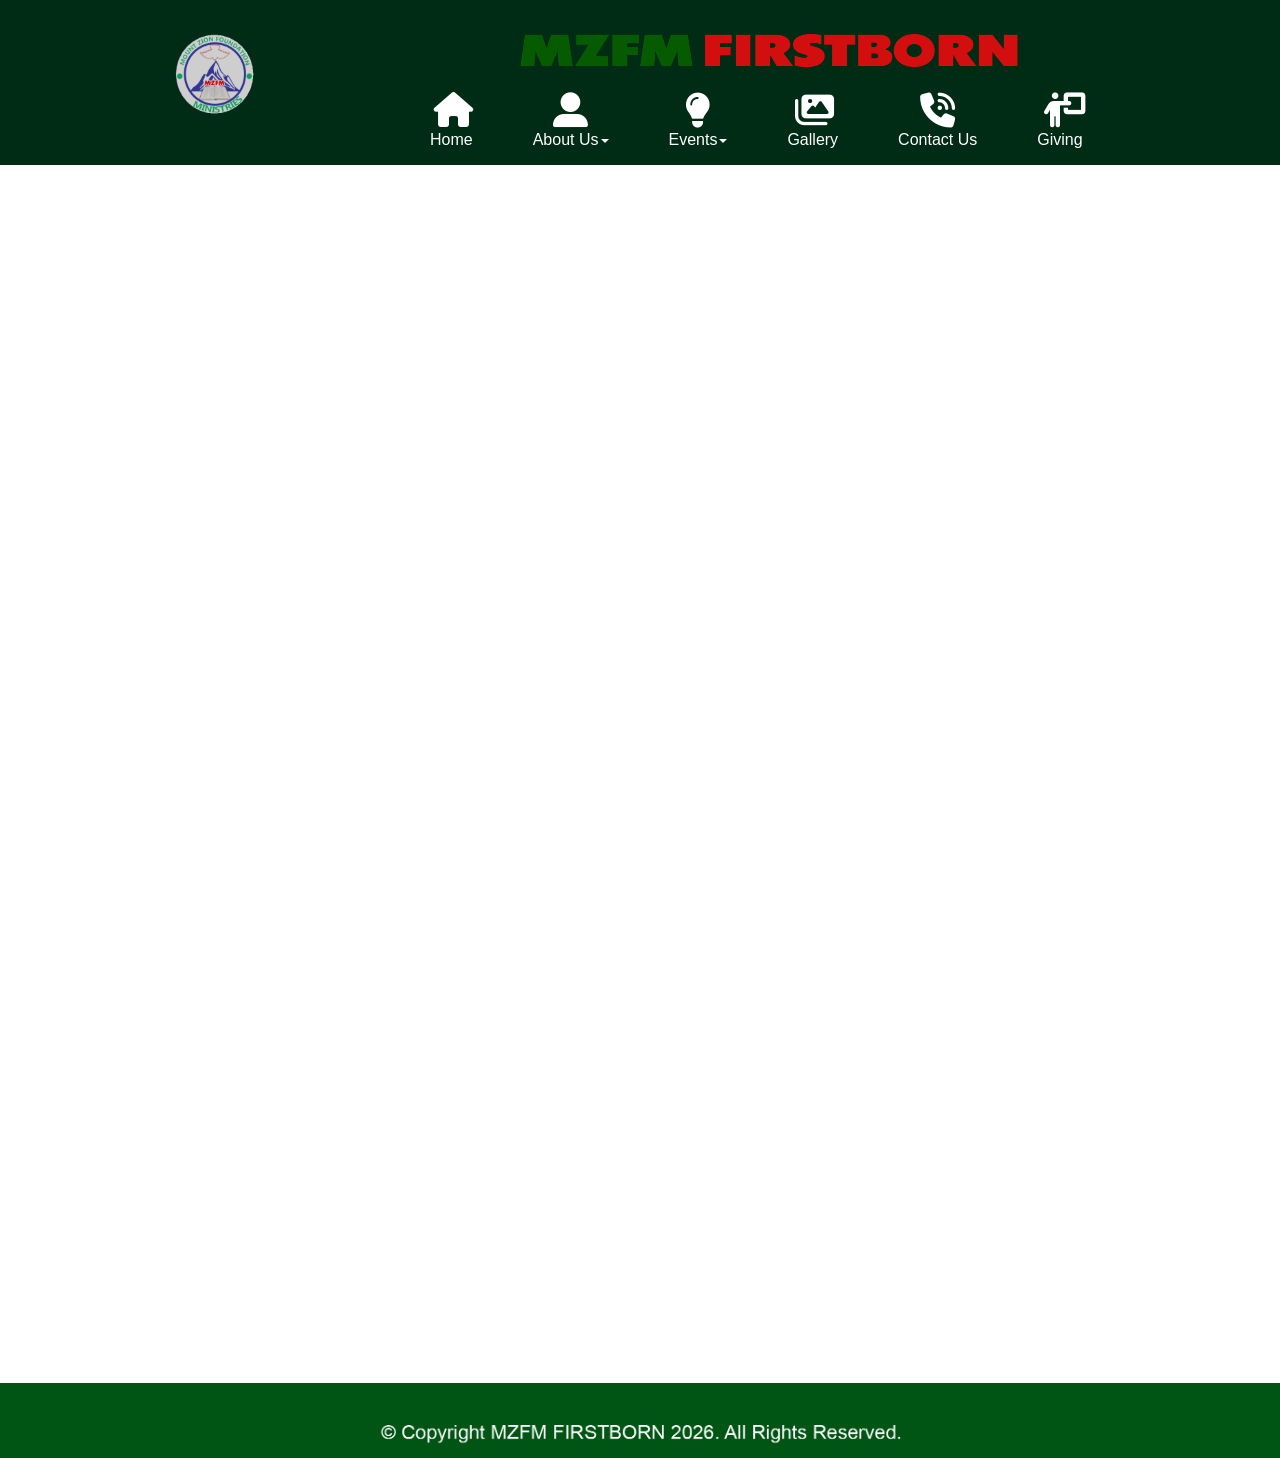
<file: Video-Events.html>
<!doctype html>
<html>
<head>
<meta charset="utf-8">
<title>Video Events</title>
<meta name="generator" content="WYSIWYG Web Builder 20 - https://www.wysiwygwebbuilder.com">
<meta name="viewport" content="width=device-width, initial-scale=1.0">
<link href="fontawesome6.min.css" rel="stylesheet">
<link href="Church_Website_Responsive_Adjusted_777.css" rel="stylesheet">
<link href="Video-Events.css" rel="stylesheet">
<script src="jquery-3.7.1.min.js"></script>
<script src="wb.overlay.min.js"></script>
<script>
$(document).ready(function()
{
   $('#OverlayMenu2-overlay').overlay({hideTransition:true});
   $('#OverlayMenu2').on('click', function(e)
   {
      $.overlay.toggle($('#OverlayMenu2-overlay'));
      return false;
   });
   $('#OverlayMenu1-overlay').overlay({hideTransition:true});
   $('#OverlayMenu1').on('click', function(e)
   {
      $.overlay.toggle($('#OverlayMenu1-overlay'));
      return false;
   });
});
</script>
</head>
<body>
<div id="PageHeader1">
<div id="PageHeader1_Container">
<div id="wb_Image1">
<a href="./index.html"><img src="images/Website Logo rotate.gif" id="Image1" alt="" width="74" height="74"></a></div>
<div id="wb_Image2">
<a href="./index.html"><img src="images/Logo TEXT 333.png" id="Image2" alt="" width="538" height="124"></a></div>
<div id="wb_ResponsiveMenu1">
<label class="toggle" for="ResponsiveMenu1-submenu" id="ResponsiveMenu1-title"><span id="ResponsiveMenu1-icon"><span>&nbsp;</span><span>&nbsp;</span><span>&nbsp;</span></span></label>
<input type="checkbox" id="ResponsiveMenu1-submenu">
<ul class="ResponsiveMenu1" id="ResponsiveMenu1" role="menu">
<li role="menuitem"><a href="./index.html" class="nav-link"><i class="fa fa-home"></i><br>Home</a></li>
<li role="menuitem">
<label for="ResponsiveMenu1-submenu-0" class="toggle"><i class="fa fa-user-large"></i>About&nbsp;Us<span class="arrow-down"></span></label>
<a href="./About-Us.html" class="nav-link"><i class="fa fa-user-large"></i><br>About&nbsp;Us<span class="arrow-down"></span></a>
<input type="checkbox" id="ResponsiveMenu1-submenu-0">
<ul role="menu">
<li role="menuitem"><a href="./About-Us.html" class="nav-link">About&nbsp;Us</a></li>
<li role="menuitem"><a href="./Testimonies.html" class="nav-link">Testimonies</a></li>
</ul>
</li>
<li role="menuitem">
<label for="ResponsiveMenu1-submenu-1" class="toggle"><i class="fa fa-lightbulb"></i>Events<span class="arrow-down"></span></label>
<a href="./Events.html" class="nav-link"><i class="fa fa-lightbulb"></i><br>Events<span class="arrow-down"></span></a>
<input type="checkbox" id="ResponsiveMenu1-submenu-1">
<ul role="menu">
<li role="menuitem"><a href="./Events.html" class="nav-link">Events</a></li>
<li role="menuitem"><a href="./Video-Events.html" title="Live Events" class="nav-link">Live&nbsp;events</a></li>
<li role="menuitem"><a href="./Previous-Events.html" class="nav-link">Previous&nbsp;Events</a></li>
<li role="menuitem"><a href="./Daily-Nuggets.html" class="nav-link">Daily&nbsp;Nuggets</a></li>
</ul>
</li>
<li role="menuitem"><a href="./Gallery.html" class="nav-link"><i class="fa fa-images"></i><br>Gallery</a></li>
<li role="menuitem"><a href="./Contact-Us.html" class="nav-link"><i class="fa fa-phone-volume"></i><br>Contact&nbsp;Us</a></li>
<li role="menuitem"><a href="./Giving.html" class="nav-link"><i class="fa fa-person-chalkboard"></i><br>Giving</a></li>
</ul>
</div>
<div id="wb_OverlayMenu1">
<a href="#" id="OverlayMenu1">
<span class="line"></span>
<span class="line"></span>
<span class="line"></span>
</a>
</div>
<div id="wb_OverlayMenu2">
<a href="#" id="OverlayMenu2">
<span class="line"></span>
<span class="line"></span>
<span class="line"></span>
</a>
</div>
</div>
</div>

<div id="FlexContainer7">
<div id="wb_Text3">
<span style="color:#000000;font-family:Arial;font-size:16px;"><br><br><br><br><br><br><br><br><br><br><br><br></span>
</div>
</div>
<div id="FlexContainer1">
<iframe width="320" height="180" src="https://www.youtube.com/embed/6DvuWnhluJ8?si=ByUCd8Hv79W3R0Zv" title="YouTube video player" frameborder="0" allow="accelerometer; autoplay; clipboard-write; encrypted-media; gyroscope; picture-in-picture; web-share" referrerpolicy="strict-origin-when-cross-origin" allowfullscreen></iframe>
</div>
<div id="FlexContainer2">
<iframe width="320" height="180" src="https://www.youtube.com/embed/fEj5OcHvLCs?si=jCJDhrOnUQfn-KaX" title="YouTube video player" frameborder="0" allow="accelerometer; autoplay; clipboard-write; encrypted-media; gyroscope; picture-in-picture; web-share" referrerpolicy="strict-origin-when-cross-origin" allowfullscreen></iframe>
</div>
<div id="FlexContainer3">
<iframe width="320" height="180" src="https://www.youtube.com/embed/uRNjzzZD4gc?si=GnL9FeSbKthwjyUj" title="YouTube video player" frameborder="0" allow="accelerometer; autoplay; clipboard-write; encrypted-media; gyroscope; picture-in-picture; web-share" referrerpolicy="strict-origin-when-cross-origin" allowfullscreen></iframe>
</div>
<div id="FlexContainer4">
<iframe width="320" height="180" src="https://www.youtube.com/embed/p-_mZQsGHwI?si=RR3MJ53Nsy-fuv-o" title="YouTube video player" frameborder="0" allow="accelerometer; autoplay; clipboard-write; encrypted-media; gyroscope; picture-in-picture; web-share" referrerpolicy="strict-origin-when-cross-origin" allowfullscreen></iframe>
</div>
<div id="FlexContainer5">
<iframe width="320" height="315" src="https://www.youtube.com/embed/bRCdwSNNH20?si=hug2GZQLFXDHXzmD" title="YouTube video player" frameborder="0" allow="accelerometer; autoplay; clipboard-write; encrypted-media; gyroscope; picture-in-picture; web-share" referrerpolicy="strict-origin-when-cross-origin" allowfullscreen></iframe>
</div>
<div id="wb_LayoutGrid10">
<div id="LayoutGrid10">
<div class="row">
<div class="col-1">
<div id="wb_Image9">
<img src="images/copyright.png" id="Image9" alt="" width="940" height="77">
</div>
</div>
</div>
</div>
</div>
<div id="OverlayMenu2-overlay">
<div class="OverlayMenu2">
<ul class="drilldown-menu" role="menu">
<li><a role="menuitem" href="./index.html" class="OverlayMenu2-effect">Home</a></li>
<li><a role="menuitem" href="./About-Us.html" title="About Us" class="OverlayMenu2-effect">About&nbsp;Us</a></li>
<li><a role="menuitem" href="./Testimonies.html" title="Testimonies" class="OverlayMenu2-effect">Testimonies</a></li>
<li><a role="menuitem" href="./Events.html" title="Events" class="OverlayMenu2-effect">Events</a></li>
<li><a role="menuitem" href="./Video-Events.html" title="Live Events" class="OverlayMenu2-effect">Live&nbsp;Events</a></li>
<li><a role="menuitem" href="./Previous-Events.html" title="Previous Events" class="OverlayMenu2-effect">Previous&nbsp;Events</a></li>
<li><a role="menuitem" href="./Daily-Nuggets.html" title="Daily Nuggets" class="OverlayMenu2-effect">Daily&nbsp;Nuggets</a></li>
<li><a role="menuitem" href="./Gallery.html" title="Gallery" class="OverlayMenu2-effect">Gallery</a></li>
<li><a role="menuitem" href="./Contact-Us.html" title="Contact Us" class="OverlayMenu2-effect">Contact&nbsp;Us</a></li>
<li><a role="menuitem" href="./Giving.html" title="Giving" class="OverlayMenu2-effect">Giving</a></li>
   </ul>
</div>
<a class="close-button" id="OverlayMenu2-close" href="#" role="button" aria-hidden="true"><span></span></a>
</div>
<div id="OverlayMenu1-overlay">
<div class="OverlayMenu1">
<ul class="drilldown-menu" role="menu">
<li><a role="menuitem" href="./index.html" class="OverlayMenu1-effect">Home</a></li>
<li><a role="menuitem" href="./About-Us.html" title="About Us" class="OverlayMenu1-effect">About&nbsp;Us</a></li>
<li><a role="menuitem" href="./Testimonies.html" title="Testimonies" class="OverlayMenu1-effect">Testimonies</a></li>
<li><a role="menuitem" href="./Events.html" title="Events" class="OverlayMenu1-effect">Events</a></li>
<li><a role="menuitem" href="./Video-Events.html" title="Live Events" class="OverlayMenu1-effect">Live&nbsp;Events</a></li>
<li><a role="menuitem" href="./Previous-Events.html" title="Previous Events" class="OverlayMenu1-effect">Previous&nbsp;Events</a></li>
<li><a role="menuitem" href="./Daily-Nuggets.html" title="Daily Nuggets" class="OverlayMenu1-effect">Daily&nbsp;Nuggets</a></li>
<li><a role="menuitem" href="./Gallery.html" title="Gallery" class="OverlayMenu1-effect">Gallery</a></li>
<li><a role="menuitem" href="./Contact-Us.html" title="Contact Us" class="OverlayMenu1-effect">Contact&nbsp;Us</a></li>
<li><a role="menuitem" href="./Giving.html" title="Giving" class="OverlayMenu1-effect">Giving</a></li>
   </ul>
</div>
<a class="close-button" id="OverlayMenu1-close" href="#" role="button" aria-hidden="true"><span></span></a>
</div>
</body>
</html>
</file>
<file: Church_Website_Responsive_Adjusted_777.css>
@keyframes animate-fade-in-left
{
   0% { transform: translate(-100px,0px) rotate(0deg) ; opacity: 0;  }
   100% { transform: translate(0px,0px) rotate(0deg) ; opacity: 1;  }
}
@keyframes animate-fade-in-right
{
   0% { transform: translate(100px,0px) rotate(0deg) ; opacity: 0;  }
   100% { transform: translate(0px,0px) rotate(0deg) ; opacity: 1;  }
}
@keyframes animate-fade-in-up
{
   0% { transform: translate(0px,100px) rotate(0deg) ; opacity: 0;  }
   100% { transform: translate(0px,0px) rotate(0deg) ; opacity: 1;  }
}
h1, .h1
{
   font-family: Arial;
   font-weight: bold;
   font-size: 32px;
   text-decoration: none;
   color: #000000;
   --color: #000000;
   background-color: transparent;
   margin: 0 0 0 0;
   padding: 0 0 0 0;
   display: inline-block;
}
h2, .h2
{
   font-family: Arial;
   font-weight: bold;
   font-size: 27px;
   text-decoration: none;
   color: #000000;
   --color: #000000;
   background-color: transparent;
   margin: 0 0 0 0;
   padding: 0 0 0 0;
   display: inline-block;
}
h3, .h3
{
   font-family: Arial;
   font-weight: bold;
   font-size: 24px;
   text-decoration: none;
   color: #000000;
   --color: #000000;
   background-color: transparent;
   margin: 0 0 0 0;
   padding: 0 0 0 0;
   display: inline-block;
}
h4, .h4
{
   font-family: Arial;
   font-weight: bold;
   font-size: 21px;
   font-style: italic;
   text-decoration: none;
   color: #000000;
   --color: #000000;
   background-color: transparent;
   margin: 0 0 0 0;
   padding: 0 0 0 0;
   display: inline-block;
}
h5, .h5
{
   font-family: Arial;
   font-weight: bold;
   font-size: 19px;
   text-decoration: none;
   color: #000000;
   --color: #000000;
   background-color: transparent;
   margin: 0 0 0 0;
   padding: 0 0 0 0;
   display: inline-block;
}
h6, .h6
{
   font-family: Arial;
   font-weight: bold;
   font-size: 16px;
   text-decoration: none;
   color: #000000;
   --color: #000000;
   background-color: transparent;
   margin: 0 0 0 0;
   padding: 0 0 0 0;
   display: inline-block;
}
.CustomStyle
{
   font-family: "Courier New";
   font-weight: bold;
   font-size: 16px;
   text-decoration: none;
   color: #2E74B5;
   --color: #2E74B5;
   background-color: transparent;
}
@media only screen and (min-width: 1024px)
{
}
@media only screen and (min-width: 1024px) and (max-width: 1023px)
{
}
@media only screen and (min-width: 480px) and (max-width: 1023px)
{
}
@media only screen and (max-width: 479px)
{
}
</file>
<file: About-Us.css>
body
{
   background-color: #FFFFFF;
   color: #000000;
   font-family: Arial;
   font-weight: normal;
   font-size: 16px;
   line-height: 1.1875;
   margin: 0;
   padding: 0;
}
#PageHeader1
{
   background-color: #002B15;
   background-image: none;
   border-radius: 0px;
   box-sizing: border-box;
}
#wb_Image1
{
   vertical-align: top;
}
#Image1
{
   border: 0px solid #000000;
   border-radius: 0px;
   box-sizing: border-box;
   padding: 0;
   margin: 0;
   left: 0;
   top: 0;
   width: 100%;
   height: 100%;
}
#wb_Image2
{
   vertical-align: top;
}
#Image2
{
   border: 0px solid #000000;
   border-radius: 0px;
   box-sizing: border-box;
   padding: 0;
   margin: 0;
   left: 0;
   top: 0;
   width: 100%;
   height: 100%;
}
#wb_ResponsiveMenu1
{
   display: block;
   font-family: Arial;
   font-weight: normal;
   text-align: left;
   width: 100%;
}
#ResponsiveMenu1
{
   background-color: rgba(13,110,253,0.00);
   height: 84px;
}
#wb_ResponsiveMenu1 ul
{
   list-style: none;
   margin: 0;
   padding: 0;
   position: relative;
}
#wb_ResponsiveMenu1 ul:after
{
   clear: both;
   content: "";
   display: block;
}
#wb_ResponsiveMenu1 ul li
{
   border-radius: 0;
   display: list-item;
   float: left;
   list-style: none;
   z-index: 9999;
}
#wb_ResponsiveMenu1 ul li i
{
   font-size: 35px;
   width: 35px;
   margin-bottom: 2px;
}
#wb_ResponsiveMenu1 ul li a
{
   background-color: rgba(13,110,253,0.00);
   color: #FFFFFF;
   font-family: Arial;
   font-weight: normal;
   font-size: 16px;
   font-style: normal;
   text-decoration: none;
   text-transform: none;
   padding: 15px 30px 15px 30px;
   text-align: center;
}
#wb_ResponsiveMenu1 > ul > li > a 
{
   height: 54px;
}
.ResponsiveMenu1 a 
{
   display: block;
}
#wb_ResponsiveMenu1 li:hover > a, #wb_ResponsiveMenu1 li .active
{
   background-color: rgba(0,43,21,0.00);
   color: #FFFF00;
}
#wb_ResponsiveMenu1 ul ul
{
   display: none;
   position: absolute;
   top: 84px;
}
#wb_ResponsiveMenu1 ul li:hover > ul
{
   display: list-item;
}
#wb_ResponsiveMenu1 ul ul li 
{
   float: none;
   position: relative;
   width: 219px;
}
#wb_ResponsiveMenu1 ul ul li a
{
   background-color: #002B15;
   border: 0px solid #0D6EFD;
   color: #FFFFFF;
}
#wb_ResponsiveMenu1 ul ul li:hover > a, #wb_ResponsiveMenu1 ul ul li .active
{
   background-color: #002B15;
   color: #FFFF00;
}
#wb_ResponsiveMenu1 ul ul li i 
{
   margin-right: 11px;
   vertical-align: middle;
}
#wb_ResponsiveMenu1 ul ul li a 
{
   padding-top: 15px;
   padding-right: 20px;
   padding-bottom: 15px;
   text-align: left;
   vertical-align: middle;
}
#wb_ResponsiveMenu1 ul ul ul li 
{
   left: 219px;
   position: relative;
   top: -84px;
}
#wb_ResponsiveMenu1 .arrow-down 
{
   display: inline-block;
   width: 0;
   height: 0;
   margin-left: 2px;
   vertical-align: middle;
   border-top: 4px solid #FFFFFF;
   border-right: 4px solid transparent;
   border-left: 4px solid transparent;
   border-bottom: 0 dotted;
}
#wb_ResponsiveMenu1 .arrow-left 
{
   display: inline-block;
   width: 0;
   height: 0;
   margin-left: 2px;
   vertical-align: middle;
   border-left: 4px solid #FFFFFF;
   border-top: 4px solid transparent;
   border-bottom: 4px solid transparent;
   border-right: 0 dotted;
}
#wb_ResponsiveMenu1 li:hover > a .arrow-down, #wb_ResponsiveMenu1 li .active .arrow-down
{ 
   border-top-color: #FFFF00;
}
#wb_ResponsiveMenu1 ul ul li:hover > a .arrow-left, #wb_ResponsiveMenu1 ul ul li .active .arrow-left
{ 
   border-left-color: #FFFF00;
}
#wb_ResponsiveMenu1 .toggle,[id^=ResponsiveMenu1-submenu]
{
   display: none;
}
@media all and (max-width:800px) 
{
#wb_ResponsiveMenu1
{
   margin: 0;
   text-align: left;
}
#wb_ResponsiveMenu1 ul li a, #wb_ResponsiveMenu1 .toggle
{
   font-size: 16px;
   font-weight: normal;
   font-style: normal;
   text-decoration: none;
   text-transform: none;
   padding: 15px 20px 15px 20px;
}
#wb_ResponsiveMenu1 .toggle + a
{
   display: none !important;
}
.ResponsiveMenu1 
{
   display: none;
   z-index: 9999;
}
#ResponsiveMenu1 
{
   background-color: transparent;
}
#wb_ResponsiveMenu1 > ul > li > a 
{
   height: auto !important;
   margin: 0;
}
#wb_ResponsiveMenu1 .toggle 
{
   display: block;
   background-color: rgba(13,110,253,0.00);
   color: #FFFFFF;
   padding: 0 20px 0 20px;
   line-height: 65px;
   text-decoration: none;
   border: none;
}
#wb_ResponsiveMenu1 .toggle:hover
{
   background-color: rgba(0,43,21,0.00);
   color: #FFFF00;
}
[id^=ResponsiveMenu1-submenu]:checked + ul 
{
   display: block !important;
}
#ResponsiveMenu1-title
{
   height: 84px !important;
   line-height: 84px !important;
   text-align: right;
}
#wb_ResponsiveMenu1 ul li 
{
   display: block;
   width: 100% !important;
   text-align: center;
}
#wb_ResponsiveMenu1 ul ul .toggle,
#wb_ResponsiveMenu1 ul ul a 
{
   padding: 0 40px;
}
#wb_ResponsiveMenu1 a:hover,
#wb_ResponsiveMenu1 ul ul ul a 
{
   background-color: #002B15;
   color: #FFFFFF;
}
#wb_ResponsiveMenu1 ul li ul li .toggle,
#wb_ResponsiveMenu1 ul ul a 
{
   background-color: #002B15;
   color: #FFFFFF;
}
#wb_ResponsiveMenu1 ul ul ul a 
{
   padding: 15px 20px 15px 60px;
}
#wb_ResponsiveMenu1 ul li a 
{
   text-align: center;
}
#wb_ResponsiveMenu1 ul li a br 
{
   display: none;
}
#wb_ResponsiveMenu1 ul li i 
{
   margin-right: 11px;
}
#wb_ResponsiveMenu1 ul ul 
{
   float: none;
   position: static;
}
#wb_ResponsiveMenu1 ul ul li:hover > ul,
#wb_ResponsiveMenu1 ul li:hover > ul 
{
   display: none;
}
#wb_ResponsiveMenu1 ul ul li 
{
   display: block;
   width: 100%;
}
#wb_ResponsiveMenu1 ul ul ul li 
{
   position: static;
}
#ResponsiveMenu1-icon 
{
   display: block;
   position: absolute;
   left: 30px;
   top: 30px;
   user-select: none;
}
#ResponsiveMenu1-icon span 
{
   display: block;
   margin-top: 4px;
   height: 2px;
   background-color: #FFFFFF;
   color: #FFFFFF;
   width: 24px;
}
#wb_ResponsiveMenu1 ul li ul li .toggle:hover
{
   background-color: #002B15;
   color: #FFFF00;
}
#wb_ResponsiveMenu1 .toggle .arrow-down 
{
   border-top-color: #FFFFFF;
}
#wb_ResponsiveMenu1 .toggle:hover .arrow-down, #wb_ResponsiveMenu1 li .active .arrow-down
{
   border-top-color: #FFFF00;
}
#wb_ResponsiveMenu1 ul li ul li .toggle .arrow-down 
{
   border-top-color: #FFFFFF;
}
#wb_ResponsiveMenu1 ul li ul li .toggle:hover .arrow-down, #wb_ResponsiveMenu1 ul li ul li .active .arrow-down
{
   border-top-color: #FFFF00;
}
}
#wb_OverlayMenu2
{
   margin: 0;
}
#OverlayMenu2
{
   background-color: #0D6EFD;
   background-image: none;
   border: 0px solid #0D6EFD;
   border-radius: 0px;
   cursor: pointer;
   user-select: none;
}
#OverlayMenu2:hover
{
   background-color: #0B5ED7;
   background-image: none;
   border-color: #0A58CA;
}
#OverlayMenu2
{
   display: block;
   width: 118px;
   height: 90px;
   position: absolute;
   overflow: hidden;
}
#OverlayMenu2 .line
{
   width: 25px;
   border-radius: 2px;
   height: 5px;
   background: #FFFFFF;
   display: block;
   margin: 5px auto;
   transition: all 500ms linear;
}
#OverlayMenu2 .line:first-child
{
   margin-top: 32px;
}
#OverlayMenu2-close
{
   background: transparent;
   font-size: 10px;
   height: 2.8em; 
   outline: none;
   position: absolute;
   right: 10px;
   text-align: left;
   top: 10px;
   width: 3em; 
}
#OverlayMenu2-close:before, #OverlayMenu2-close:after
{
   background: #FFFFFF;
   content: "";
   display: block;
   height: 0.6em;
   left: 0;
   opacity: 1;
   position: absolute;
   top: 0;
   width: 100%;
}
#OverlayMenu2-close span
{
   background: #FFFFFF;
   height: 0.6em;
   margin-top: -0.3em;
   position: absolute;
   top: 50%;
   transform-origin: 50% 50%;
   width: 100%;
}
#OverlayMenu2-close span::after
{
   background: #FFFFFF;
   content: "";
   display: block;
   height: 0.6em;
   position: absolute;
   transform-origin: 50% 50%;
   width: 100%;
}
#OverlayMenu2-close:before
{
   margin-top: -0.3em;
   opacity: 0;
   top: 50%;
}
#OverlayMenu2-close:after
{
   bottom: 50%;
   opacity: 0;
}
#OverlayMenu2-close span
{
   background: #FFFFFF;
   transform: rotate(-45deg);
}
#OverlayMenu2-close span:after
{
   background: #FFFFFF;
   transform: rotate(-90deg);
}
#OverlayMenu2-overlay
{
   display: flex;
   align-items: center;
   justify-content: center;
   height: 100%;
   left: 0;
   overflow-y: auto;
   position: fixed;
   top: 0;
   width: 100%;
   z-index: -1;
   background-color: rgba(13,110,253,0.87);
}
#OverlayMenu2-overlay ul
{
   font-family: Arial;
   font-weight: normal;
   font-style: normal;
   font-size: 19px;
   text-decoration: none;
   text-transform: none;
   list-style: none;
   margin: 0;
   padding: 0;
}
.OverlayMenu2
{
   display: flex;
   justify-content: center;
   align-items: center;
   flex-direction: row;
   width: 100%;
   max-width: 970px;
}
.OverlayMenu2 a
{
   text-decoration: none;
}
.OverlayMenu2 ul
{
   list-style: none;
   padding: 0;
   text-align: center;
}
.OverlayMenu2 li
{
   position: relative;
}
.OverlayMenu2 li a
{
   display: block;
   position: relative;
   padding: 10px 15px 10px 15px;
   color: #FFFFFF;
   outline: none;
}
.OverlayMenu2 li a:hover
{
   color: #FFFFFF;
   background-color: #0B5ED7;
}
#OverlayMenu2-overlay
{
   visibility: hidden;
   width: 0;
   left: 50%;
   transform: translateX(-50%);
   transition: width 400ms 0.3s, visibility 0s 700ms;
}
#OverlayMenu2-overlay.show
{
   visibility: visible;
   width: 100%;
   transition: width 400ms;
}
#OverlayMenu2-overlay .OverlayMenu2
{
   opacity: 0;
   transition: opacity 0.3s 400ms;
}
#OverlayMenu2-overlay.show .OverlayMenu2
{
   opacity: 1;
   transition-delay: 400ms;
}
#OverlayMenu2-overlay.hide .OverlayMenu2
{
   transition-delay: 0s;
}
#OverlayMenu2-overlay .overlay-icon
{
   margin: 0 10px 0 0 ;
}
#OverlayMenu2-social
{
   padding: 40px 0 0 0;
}
#OverlayMenu2-social .social-icon 
{
   border-radius: 50%;
   background-color: #FFFFFF;
   color: #0D6EFD;
   display: inline-block;
   font-size: 19px;
   margin: 0 .5em;
   padding: 7px;
   transition: all .2s linear 0s;
   width: 19px;
}
#OverlayMenu2-social .social-icon:hover 
{
   background-color: #FFFFFF;
   color: #0B5ED7;
}
.OverlayMenu2-effect
{
   transition: all 500ms linear;
}
#wb_OverlayMenu1
{
   margin: 0;
}
#OverlayMenu1
{
   background-color: #0D6EFD;
   background-image: none;
   border: 0px solid #0D6EFD;
   border-radius: 0px;
   cursor: pointer;
   user-select: none;
}
#OverlayMenu1:hover
{
   background-color: #0B5ED7;
   background-image: none;
   border-color: #0A58CA;
}
#OverlayMenu1
{
   display: block;
   width: 118px;
   height: 90px;
   position: absolute;
   overflow: hidden;
}
#OverlayMenu1 .line
{
   width: 25px;
   border-radius: 2px;
   height: 5px;
   background: #FFFFFF;
   display: block;
   margin: 5px auto;
   transition: all 500ms linear;
}
#OverlayMenu1 .line:first-child
{
   margin-top: 32px;
}
#OverlayMenu1-close
{
   background: transparent;
   font-size: 10px;
   height: 2.8em; 
   outline: none;
   position: absolute;
   right: 10px;
   text-align: left;
   top: 10px;
   width: 3em; 
}
#OverlayMenu1-close:before, #OverlayMenu1-close:after
{
   background: #FFFFFF;
   content: "";
   display: block;
   height: 0.6em;
   left: 0;
   opacity: 1;
   position: absolute;
   top: 0;
   width: 100%;
}
#OverlayMenu1-close span
{
   background: #FFFFFF;
   height: 0.6em;
   margin-top: -0.3em;
   position: absolute;
   top: 50%;
   transform-origin: 50% 50%;
   width: 100%;
}
#OverlayMenu1-close span::after
{
   background: #FFFFFF;
   content: "";
   display: block;
   height: 0.6em;
   position: absolute;
   transform-origin: 50% 50%;
   width: 100%;
}
#OverlayMenu1-close:before
{
   margin-top: -0.3em;
   opacity: 0;
   top: 50%;
}
#OverlayMenu1-close:after
{
   bottom: 50%;
   opacity: 0;
}
#OverlayMenu1-close span
{
   background: #FFFFFF;
   transform: rotate(-45deg);
}
#OverlayMenu1-close span:after
{
   background: #FFFFFF;
   transform: rotate(-90deg);
}
#OverlayMenu1-overlay
{
   display: flex;
   align-items: center;
   justify-content: center;
   height: 100%;
   left: 0;
   overflow-y: auto;
   position: fixed;
   top: 0;
   width: 100%;
   z-index: -1;
   background-color: rgba(13,110,253,0.87);
}
#OverlayMenu1-overlay ul
{
   font-family: Arial;
   font-weight: normal;
   font-style: normal;
   font-size: 19px;
   text-decoration: none;
   text-transform: none;
   list-style: none;
   margin: 0;
   padding: 0;
}
.OverlayMenu1
{
   display: flex;
   justify-content: center;
   align-items: center;
   flex-direction: row;
   width: 100%;
   max-width: 970px;
}
.OverlayMenu1 a
{
   text-decoration: none;
}
.OverlayMenu1 ul
{
   list-style: none;
   padding: 0;
   text-align: center;
}
.OverlayMenu1 li
{
   position: relative;
}
.OverlayMenu1 li a
{
   display: block;
   position: relative;
   padding: 10px 15px 10px 15px;
   color: #FFFFFF;
   outline: none;
}
.OverlayMenu1 li a:hover
{
   color: #FFFFFF;
   background-color: #0B5ED7;
}
#OverlayMenu1-overlay
{
   visibility: hidden;
   width: 0;
   left: 50%;
   transform: translateX(-50%);
   transition: width 400ms 0.3s, visibility 0s 700ms;
}
#OverlayMenu1-overlay.show
{
   visibility: visible;
   width: 100%;
   transition: width 400ms;
}
#OverlayMenu1-overlay .OverlayMenu1
{
   opacity: 0;
   transition: opacity 0.3s 400ms;
}
#OverlayMenu1-overlay.show .OverlayMenu1
{
   opacity: 1;
   transition-delay: 400ms;
}
#OverlayMenu1-overlay.hide .OverlayMenu1
{
   transition-delay: 0s;
}
#OverlayMenu1-overlay .overlay-icon
{
   margin: 0 10px 0 0 ;
}
#OverlayMenu1-social
{
   padding: 40px 0 0 0;
}
#OverlayMenu1-social .social-icon 
{
   border-radius: 50%;
   background-color: #FFFFFF;
   color: #0D6EFD;
   display: inline-block;
   font-size: 19px;
   margin: 0 .5em;
   padding: 7px;
   transition: all .2s linear 0s;
   width: 19px;
}
#OverlayMenu1-social .social-icon:hover 
{
   background-color: #FFFFFF;
   color: #0B5ED7;
}
.OverlayMenu1-effect
{
   transition: all 500ms linear;
}
#wb_LayoutGrid2
{
   clear: both;
   position: fixed;
   left: 0;
   top: 0;
   z-index: 7777;
   table-layout: fixed;
   display: none;
   text-align: center;
   width: 100%;
   background-color: #005414;
   background-image: none;
   border: 0px solid #DEE2E6;
   border-radius: 0px;
   box-sizing: border-box;
   margin: 0;
}
#LayoutGrid2
{
   box-sizing: border-box;
   padding: 10px 15px 0 15px;
   margin-right: auto;
   margin-left: auto;
   max-width: 1024px;
}
#LayoutGrid2 > .row
{
   margin-right: -15px;
   margin-left: -15px;
}
#LayoutGrid2 > .row > .col-1
{
   box-sizing: border-box;
   font-size: 0;
   min-height: 1px;
   padding-right: 15px;
   padding-left: 15px;
   position: relative;
}
#LayoutGrid2 > .row > .col-1
{
   float: left;
}
#LayoutGrid2 > .row > .col-1
{
   background-color: transparent;
   background-image: none;
   border: 0px solid #FFFFFF;
   border-radius: 0px;
   width: 100%;
   text-align: left;
}
#LayoutGrid2 > .row > .col-1 > .col-1-padding
{
   box-sizing: border-box;
   width: 100%;
   padding: 5px 0 5px 0;
}
#LayoutGrid2:before,
#LayoutGrid2:after,
#LayoutGrid2 .row:before,
#LayoutGrid2 .row:after
{
   display: table;
   content: " ";
}
#LayoutGrid2:after,
#LayoutGrid2 .row:after
{
   clear: both;
}
@media (max-width: 480px)
{
#LayoutGrid2 > .row > .col-1
{
   float: none;
   width: 100% !important;
}
}
#wb_ResponsiveMenu2
{
   display: block;
   background-color: rgba(0,128,41,0.00);
   font-family: "Arial Black";
   font-weight: bold;
   text-align: center;
   width: 100%;
   z-index: 1111 !important;
}
#ResponsiveMenu2
{
   display: inline-block;
   background-color: rgba(0,128,41,0.00);
   height: 75px;
}
#wb_ResponsiveMenu2 ul
{
   list-style: none;
   margin: 0;
   padding: 0;
   position: relative;
}
#wb_ResponsiveMenu2 ul:after
{
   clear: both;
   content: "";
   display: block;
}
#wb_ResponsiveMenu2 ul li
{
   border-radius: 0;
   display: list-item;
   float: left;
   list-style: none;
   z-index: 9999;
}
#wb_ResponsiveMenu2 ul li i
{
   font-size: 20px;
   width: 20px;
   margin-bottom: 2px;
}
#wb_ResponsiveMenu2 ul li a
{
   background-color: rgba(0,128,41,0.00);
   color: #FFFFFF;
   font-family: "Arial Black";
   font-weight: bold;
   font-size: 17px;
   font-style: normal;
   text-decoration: none;
   text-transform: none;
   padding: 15px 30px 15px 30px;
   text-align: center;
}
#wb_ResponsiveMenu2 > ul > li > a 
{
   height: 45px;
}
.ResponsiveMenu2 a 
{
   display: block;
}
#wb_ResponsiveMenu2 li:hover > a, #wb_ResponsiveMenu2 li .active
{
   background-color: #00FF00;
   color: #FFFFFF;
}
#wb_ResponsiveMenu2 ul ul
{
   display: none;
   position: absolute;
   top: 75px;
}
#wb_ResponsiveMenu2 ul li:hover > ul
{
   display: list-item;
}
#wb_ResponsiveMenu2 ul ul li 
{
   float: none;
   position: relative;
   width: 272px;
}
#wb_ResponsiveMenu2 ul ul li a
{
   background-color: #005414;
   border: 0px solid #005414;
   color: #FFFFFF;
}
#wb_ResponsiveMenu2 ul ul li:hover > a, #wb_ResponsiveMenu2 ul ul li .active
{
   background-color: #00FF00;
   color: #FFFFFF;
}
#wb_ResponsiveMenu2 ul ul li i 
{
   margin-right: 6px;
   vertical-align: middle;
}
#wb_ResponsiveMenu2 ul ul li a 
{
   padding-top: 15px;
   padding-right: 20px;
   padding-bottom: 15px;
   text-align: left;
   vertical-align: middle;
}
#wb_ResponsiveMenu2 ul ul ul li 
{
   left: 272px;
   position: relative;
   top: -75px;
}
#wb_ResponsiveMenu2 .arrow-down 
{
   display: inline-block;
   width: 0;
   height: 0;
   margin-left: 2px;
   vertical-align: middle;
   border-top: 4px solid #FFFFFF;
   border-right: 4px solid transparent;
   border-left: 4px solid transparent;
   border-bottom: 0 dotted;
}
#wb_ResponsiveMenu2 .arrow-left 
{
   display: inline-block;
   width: 0;
   height: 0;
   margin-left: 2px;
   vertical-align: middle;
   border-left: 4px solid #FFFFFF;
   border-top: 4px solid transparent;
   border-bottom: 4px solid transparent;
   border-right: 0 dotted;
}
#wb_ResponsiveMenu2 li:hover > a .arrow-down, #wb_ResponsiveMenu2 li .active .arrow-down
{ 
   border-top-color: #FFFFFF;
}
#wb_ResponsiveMenu2 ul ul li:hover > a .arrow-left, #wb_ResponsiveMenu2 ul ul li .active .arrow-left
{ 
   border-left-color: #FFFFFF;
}
#wb_ResponsiveMenu2 .toggle,[id^=ResponsiveMenu2-submenu]
{
   display: none;
}
@media all and (max-width:855px) 
{
#wb_ResponsiveMenu2
{
   margin: 0;
   text-align: left;
}
#wb_ResponsiveMenu2 ul li a, #wb_ResponsiveMenu2 .toggle
{
   font-size: 17px;
   font-weight: bold;
   font-style: normal;
   text-decoration: none;
   text-transform: none;
   padding: 15px 20px 15px 20px;
}
#wb_ResponsiveMenu2 .toggle + a
{
   display: none !important;
}
.ResponsiveMenu2 
{
   display: none;
   z-index: 9999;
}
#ResponsiveMenu2 
{
   background-color: transparent;
   display: none;
}
#wb_ResponsiveMenu2 > ul > li > a 
{
   height: auto !important;
   margin: 0;
}
#wb_ResponsiveMenu2 .toggle 
{
   display: block;
   background-color: rgba(0,128,41,0.00);
   color: #FFFFFF;
   padding: 0 20px 0 20px;
   line-height: 54px;
   text-decoration: none;
   border: none;
   position: relative;
}
#wb_ResponsiveMenu2 .toggle:hover
{
   background-color: #00FF00;
   color: #FFFFFF;
}
[id^=ResponsiveMenu2-submenu]:checked + ul 
{
   display: block !important;
}
#ResponsiveMenu2-title
{
   height: 75px !important;
   line-height: 75px !important;
   text-align: right;
}
#wb_ResponsiveMenu2 ul li 
{
   display: block;
   width: 100% !important;
   text-align: left;
}
#wb_ResponsiveMenu2 ul ul .toggle,
#wb_ResponsiveMenu2 ul ul a 
{
   padding: 0 40px;
}
#wb_ResponsiveMenu2 a:hover,
#wb_ResponsiveMenu2 ul ul ul a 
{
   background-color: #005414;
   color: #FFFFFF;
}
#wb_ResponsiveMenu2 ul li ul li .toggle,
#wb_ResponsiveMenu2 ul ul a 
{
   background-color: #005414;
   color: #FFFFFF;
}
#wb_ResponsiveMenu2 ul ul ul a 
{
   padding: 15px 20px 15px 60px;
}
#wb_ResponsiveMenu2 ul li a 
{
   text-align: left;
}
#wb_ResponsiveMenu2 ul li a br 
{
   display: none;
}
#wb_ResponsiveMenu2 ul li i 
{
   margin-right: 6px;
}
#wb_ResponsiveMenu2 ul ul 
{
   float: none;
   position: static;
}
#wb_ResponsiveMenu2 ul ul li:hover > ul,
#wb_ResponsiveMenu2 ul li:hover > ul 
{
   display: none;
}
#wb_ResponsiveMenu2 ul ul li 
{
   display: block;
   width: 100%;
}
#wb_ResponsiveMenu2 ul ul ul li 
{
   position: static;
}
#ResponsiveMenu2-icon 
{
   display: block;
   position: absolute;
   left: 30px;
   top: 25px;
   user-select: none;
}
#ResponsiveMenu2-icon span 
{
   display: block;
   margin-top: 4px;
   height: 2px;
   background-color: #FFFFFF;
   color: #FFFFFF;
   width: 24px;
}
#wb_ResponsiveMenu2 ul li ul li .toggle:hover
{
   background-color: #00FF00;
   color: #FFFFFF;
}
#wb_ResponsiveMenu2 .toggle .arrow-down 
{
   border-top-color: #FFFFFF;
}
#wb_ResponsiveMenu2 .toggle:hover .arrow-down, #wb_ResponsiveMenu2 li .active .arrow-down
{
   border-top-color: #FFFFFF;
}
#wb_ResponsiveMenu2 ul li ul li .toggle .arrow-down 
{
   border-top-color: #FFFFFF;
}
#wb_ResponsiveMenu2 ul li ul li .toggle:hover .arrow-down, #wb_ResponsiveMenu2 ul li ul li .active .arrow-down
{
   border-top-color: #FFFFFF;
}
}
#wb_LayoutGrid4
{
   clear: both;
   position: relative;
   table-layout: fixed;
   display: table;
   text-align: center;
   width: 100%;
   background-color: transparent;
   background-image: url('images/About Me BG Picture.png');
   background-repeat: repeat;
   background-position: left top;
   background-attachment: fixed;
   background-position: 50% 0;
   background-size: cover;
   border: 0px solid #DEE2E6;
   border-radius: 0px;
   box-sizing: border-box;
   margin: 0;
}
#LayoutGrid4
{
   box-sizing: border-box;
   padding: 70px 15px 70px 15px;
   margin-right: auto;
   margin-left: auto;
   max-width: 1024px;
}
#LayoutGrid4 > .row
{
   margin-right: -15px;
   margin-left: -15px;
}
#LayoutGrid4 > .row > .col-1
{
   box-sizing: border-box;
   font-size: 0;
   min-height: 1px;
   padding-right: 15px;
   padding-left: 15px;
   position: relative;
}
#LayoutGrid4 > .row > .col-1
{
   float: left;
}
#LayoutGrid4 > .row > .col-1
{
   background-color: transparent;
   background-image: none;
   border: 0px solid #FFFFFF;
   border-radius: 0px;
   width: 100%;
   text-align: left;
}
#LayoutGrid4:before,
#LayoutGrid4:after,
#LayoutGrid4 .row:before,
#LayoutGrid4 .row:after
{
   display: table;
   content: " ";
}
#LayoutGrid4:after,
#LayoutGrid4 .row:after
{
   clear: both;
}
@media (max-width: 480px)
{
#LayoutGrid4 > .row > .col-1
{
   float: none;
   width: 100% !important;
}
}
#wb_LayoutGrid5
{
   clear: both;
   position: relative;
   table-layout: fixed;
   display: table;
   text-align: center;
   width: 100%;
   background-color: #FFFFFF;
   background-image: none;
   border: 0px solid #DEE2E6;
   border-radius: 0px;
   box-sizing: border-box;
   margin: 0;
}
#LayoutGrid5
{
   box-sizing: border-box;
   padding: 0 15px 0 15px;
   margin-right: auto;
   margin-left: auto;
}
#LayoutGrid5 > .row
{
   margin-right: -15px;
   margin-left: -15px;
}
#LayoutGrid5 > .row > .col-1
{
   box-sizing: border-box;
   font-size: 0;
   min-height: 1px;
   padding-right: 15px;
   padding-left: 15px;
   position: relative;
}
#LayoutGrid5 > .row > .col-1
{
   float: left;
}
#LayoutGrid5 > .row > .col-1
{
   background-color: transparent;
   background-image: none;
   border: 0px solid #FFFFFF;
   border-radius: 0px;
   width: 100%;
   text-align: left;
}
#LayoutGrid5:before,
#LayoutGrid5:after,
#LayoutGrid5 .row:before,
#LayoutGrid5 .row:after
{
   display: table;
   content: " ";
}
#LayoutGrid5:after,
#LayoutGrid5 .row:after
{
   clear: both;
}
@media (max-width: 480px)
{
#LayoutGrid5 > .row > .col-1
{
   float: none;
   width: 100% !important;
}
}
#wb_Text2 
{
   background-color: transparent;
   background-image: none;
   border: 0px solid #000000;
   border-radius: 0px;
   padding: 0;
   margin: 0;
   text-align: center;
}
#wb_Text2 div
{
   text-align: center;
}
#wb_Text2
{
   display: block;
   margin: 0;
   box-sizing: border-box;
   width: 100%;
}
#wb_Image12
{
   margin: 0;
   vertical-align: top;
}
#Image12
{
   border: 0px solid #000000;
   border-radius: 0px;
   box-sizing: border-box;
   padding: 0;
   display: block;
   width: 100%;
   height: auto;
   max-width: 300px;
   margin-left: auto;
   margin-right: auto;
   vertical-align: top;
}
#wb_Image24
{
   margin: 0;
   vertical-align: top;
}
#Image24
{
   border: 0px solid #000000;
   border-radius: 0px;
   box-sizing: border-box;
   padding: 0;
   display: block;
   width: 100%;
   height: auto;
   max-width: 300px;
   margin-left: auto;
   margin-right: auto;
   vertical-align: top;
}
#wb_Image5
{
   margin: 0;
   vertical-align: top;
}
#Image5
{
   border: 0px solid #000000;
   border-radius: 0px;
   box-sizing: border-box;
   padding: 0;
   display: block;
   width: 100%;
   height: auto;
   max-width: 300px;
   margin-left: auto;
   margin-right: auto;
   vertical-align: top;
}
#wb_Image6
{
   margin: 0;
   vertical-align: top;
}
#Image6
{
   border: 0px solid #000000;
   border-radius: 0px;
   box-sizing: border-box;
   padding: 0;
   display: block;
   width: 100%;
   height: auto;
   max-width: 800px;
   margin-left: auto;
   margin-right: auto;
   vertical-align: top;
}
#wb_Image7
{
   margin: 0;
   vertical-align: top;
}
#Image7
{
   border: 0px solid #000000;
   border-radius: 0px;
   box-sizing: border-box;
   padding: 0;
   display: block;
   width: 100%;
   height: auto;
   max-width: 400px;
   margin-left: auto;
   margin-right: auto;
   vertical-align: top;
}
#wb_Image8
{
   margin: 0;
   vertical-align: top;
}
#Image8
{
   border: 0px solid #000000;
   border-radius: 0px;
   box-sizing: border-box;
   padding: 0;
   display: block;
   width: 100%;
   height: auto;
   max-width: 700px;
   margin-left: auto;
   margin-right: auto;
   vertical-align: top;
}
#wb_Image15
{
   margin: 0;
   vertical-align: top;
}
#Image15
{
   border: 0px solid #000000;
   border-radius: 0px;
   box-sizing: border-box;
   padding: 0;
   display: block;
   width: 100%;
   height: auto;
   max-width: 500px;
   margin-left: auto;
   margin-right: auto;
   vertical-align: top;
}
#wb_Image10
{
   margin: 0;
   vertical-align: top;
}
#Image10
{
   border: 0px solid #000000;
   border-radius: 0px;
   box-sizing: border-box;
   padding: 0;
   display: block;
   width: 100%;
   height: auto;
   max-width: 700px;
   margin-left: auto;
   margin-right: auto;
   vertical-align: top;
}
#wb_Image11
{
   margin: 0;
   vertical-align: top;
}
#Image11
{
   border: 0px solid #000000;
   border-radius: 0px;
   box-sizing: border-box;
   padding: 0;
   display: block;
   width: 100%;
   height: auto;
   max-width: 403px;
   margin-left: auto;
   margin-right: auto;
   vertical-align: top;
}
#wb_Image13
{
   margin: 0;
   vertical-align: top;
}
#Image13
{
   border: 0px solid #000000;
   border-radius: 0px;
   box-sizing: border-box;
   padding: 0;
   display: block;
   width: 100%;
   height: auto;
   max-width: 1024px;
   margin-left: auto;
   margin-right: auto;
   vertical-align: top;
}
#wb_Image14
{
   margin: 0;
   vertical-align: top;
}
#Image14
{
   border: 0px solid #000000;
   border-radius: 0px;
   box-sizing: border-box;
   padding: 0;
   display: block;
   width: 100%;
   height: auto;
   max-width: 1024px;
   margin-left: auto;
   margin-right: auto;
   vertical-align: top;
}
#wb_Image16
{
   margin: 0;
   vertical-align: top;
}
#Image16
{
   border: 0px solid #000000;
   border-radius: 0px;
   box-sizing: border-box;
   padding: 0;
   display: block;
   width: 100%;
   height: auto;
   max-width: 1024px;
   margin-left: auto;
   margin-right: auto;
   vertical-align: top;
}
#wb_Image17
{
   margin: 0;
   vertical-align: top;
}
#Image17
{
   border: 0px solid #000000;
   border-radius: 0px;
   box-sizing: border-box;
   padding: 0;
   display: block;
   width: 100%;
   height: auto;
   max-width: 1024px;
   margin-left: auto;
   margin-right: auto;
   vertical-align: top;
}
#wb_Image18
{
   margin: 0;
   vertical-align: top;
}
#Image18
{
   border: 0px solid #000000;
   border-radius: 0px;
   box-sizing: border-box;
   padding: 0;
   display: block;
   width: 100%;
   height: auto;
   max-width: 1024px;
   margin-left: auto;
   margin-right: auto;
   vertical-align: top;
}
#wb_Image19
{
   margin: 0;
   vertical-align: top;
}
#Image19
{
   border: 0px solid #000000;
   border-radius: 0px;
   box-sizing: border-box;
   padding: 0;
   display: block;
   width: 100%;
   height: auto;
   max-width: 1024px;
   margin-left: auto;
   margin-right: auto;
   vertical-align: top;
}
#wb_Image20
{
   margin: 0;
   vertical-align: top;
}
#Image20
{
   border: 0px solid #000000;
   border-radius: 0px;
   box-sizing: border-box;
   padding: 0;
   display: block;
   width: 100%;
   height: auto;
   max-width: 1024px;
   margin-left: auto;
   margin-right: auto;
   vertical-align: top;
}
#wb_Image21
{
   margin: 0;
   vertical-align: top;
}
#Image21
{
   border: 0px solid #000000;
   border-radius: 0px;
   box-sizing: border-box;
   padding: 0;
   display: block;
   width: 100%;
   height: auto;
   max-width: 1024px;
   margin-left: auto;
   margin-right: auto;
   vertical-align: top;
}
#wb_Image22
{
   margin: 0;
   vertical-align: top;
}
#Image22
{
   border: 0px solid #000000;
   border-radius: 0px;
   box-sizing: border-box;
   padding: 0;
   display: block;
   width: 100%;
   height: auto;
   max-width: 1024px;
   margin-left: auto;
   margin-right: auto;
   vertical-align: top;
}
#wb_Image23
{
   margin: 0;
   vertical-align: top;
}
#Image23
{
   border: 0px solid #000000;
   border-radius: 0px;
   box-sizing: border-box;
   padding: 0;
   display: block;
   width: 100%;
   height: auto;
   max-width: 1024px;
   margin-left: auto;
   margin-right: auto;
   vertical-align: top;
}
#wb_Image9
{
   margin: 0;
   vertical-align: top;
}
#Image9
{
   border: 0px solid #000000;
   border-radius: 0px;
   box-sizing: border-box;
   padding: 0;
   display: block;
   width: 100%;
   height: auto;
   max-width: 550px;
   margin-left: auto;
   margin-right: auto;
   vertical-align: top;
}
#wb_LayoutGrid10
{
   clear: both;
   position: relative;
   table-layout: fixed;
   display: table;
   text-align: center;
   width: 100%;
   background-color: #005414;
   background-image: none;
   border: 0px solid #DEE2E6;
   border-radius: 0px;
   box-sizing: border-box;
   margin: 0;
}
#LayoutGrid10
{
   box-sizing: border-box;
   padding: 30px 15px 30px 15px;
   margin-right: auto;
   margin-left: auto;
}
#LayoutGrid10 > .row
{
   margin-right: -15px;
   margin-left: -15px;
}
#LayoutGrid10 > .row > .col-1
{
   box-sizing: border-box;
   font-size: 0;
   min-height: 1px;
   padding-right: 15px;
   padding-left: 15px;
   position: relative;
}
#LayoutGrid10 > .row > .col-1
{
   float: left;
}
#LayoutGrid10 > .row > .col-1
{
   background-color: transparent;
   background-image: none;
   border: 0px solid #FFFFFF;
   border-radius: 0px;
   width: 100%;
   text-align: center;
}
#LayoutGrid10:before,
#LayoutGrid10:after,
#LayoutGrid10 .row:before,
#LayoutGrid10 .row:after
{
   display: table;
   content: " ";
}
#LayoutGrid10:after,
#LayoutGrid10 .row:after
{
   clear: both;
}
@media (max-width: 480px)
{
#LayoutGrid10 > .row > .col-1
{
   float: none;
   width: 100% !important;
}
}
#PageHeader1_Container
{
   width: 970px;
   position: relative;
   margin-left: auto;
   margin-right: auto;
   text-align: left;
}
#wb_OverlayMenu2
{
   position: absolute;
   left: 96px;
   top: 218px;
   width: 118px;
   height: 90px;
   z-index: 4;
}
#wb_OverlayMenu1
{
   position: absolute;
   left: 96px;
   top: 218px;
   width: 118px;
   height: 90px;
   z-index: 3;
}
#wb_ResponsiveMenu1
{
   position: absolute;
   left: 134px;
   top: 103px;
   width: 703px;
   height: 84px;
   z-index: 2;
}
#wb_Image1
{
   position: absolute;
   left: 183px;
   top: 28px;
   width: 74px;
   height: 75px;
   z-index: 0;
}
#PageHeader1
{
   position: fixed;
   text-align: center;
   left: 0;
   top: 0;
   right: 0;
   height: 308px;
   z-index: 7777;
}
#wb_Image23
{
   display: block;
   width: 100%;
   height: auto;
   z-index: 26;
}
#wb_Image22
{
   display: block;
   width: 100%;
   height: auto;
   z-index: 24;
}
#wb_Image21
{
   display: block;
   width: 100%;
   height: auto;
   z-index: 22;
}
#wb_Image20
{
   display: block;
   width: 100%;
   height: auto;
   z-index: 20;
}
#wb_Image24
{
   display: block;
   width: 100%;
   height: auto;
   z-index: 11;
}
#wb_ResponsiveMenu2
{
   display: block;
   width: 100%;
   z-index: 6;
}
#wb_Image2
{
   position: absolute;
   left: 309px;
   top: 2px;
   width: 538px;
   height: 124px;
   z-index: 1;
}
#wb_Image5
{
   display: block;
   width: 100%;
   height: auto;
   z-index: 13;
}
#wb_Image6
{
   display: block;
   width: 100%;
   height: auto;
   z-index: 15;
}
#wb_Image7
{
   display: block;
   width: 100%;
   height: auto;
   z-index: 17;
}
#wb_Image8
{
   display: block;
   width: 100%;
   height: auto;
   z-index: 19;
}
#wb_Image9
{
   display: block;
   width: 100%;
   height: auto;
   z-index: 27;
}
#wb_Image11
{
   display: block;
   width: 100%;
   height: auto;
   z-index: 25;
}
#wb_Image10
{
   display: block;
   width: 100%;
   height: auto;
   z-index: 23;
}
#wb_Image15
{
   display: block;
   width: 100%;
   height: auto;
   z-index: 21;
}
#wb_Image19
{
   display: block;
   width: 100%;
   height: auto;
   z-index: 18;
}
#wb_Image18
{
   display: block;
   width: 100%;
   height: auto;
   z-index: 16;
}
#wb_Image17
{
   display: block;
   width: 100%;
   height: auto;
   z-index: 14;
}
#wb_Image16
{
   display: block;
   width: 100%;
   height: auto;
   z-index: 12;
}
#wb_Image14
{
   display: block;
   width: 100%;
   height: auto;
   z-index: 10;
}
#wb_Image12
{
   display: block;
   width: 100%;
   height: auto;
   z-index: 9;
}
#wb_Image13
{
   display: block;
   width: 100%;
   height: auto;
   z-index: 8;
}
@media only screen and (min-width: 1024px)
{
body
{
   background-color: #FFFFFF;
}
#MasterPage1
{
   left: 0px;
   top: 0px;
   width: 1024px;
   height: 165px;
   visibility: visible;
   display: inline;
}
#PageHeader1
{
   height: 165px;
   visibility: visible;
}
#PageHeader1_Container
{
   width: 1024px;
}
#wb_Image1
{
   left: 35px;
   top: 22px;
   width: 103px;
   height: 105px;
   visibility: visible;
   display: inline;
   margin: 0;
   padding: 0;
}
#wb_Image2
{
   left: 372px;
   top: 0px;
   width: 538px;
   height: 101px;
   visibility: visible;
   display: inline;
   margin: 0;
   padding: 0;
}
#wb_ResponsiveMenu1
{
   left: 272px;
   top: 78px;
   width: 739px;
   height: 84px;
   visibility: visible;
   display: inline;
   margin: 0;
   text-align: left;
}
#wb_OverlayMenu2
{
   left: 1054px;
   top: 46px;
   width: 58px;
   height: 55px;
   visibility: hidden;
   display: none;
   margin: 0;
}
#OverlayMenu2
{
   background-color: rgba(0,84,20,0.00);
   background-image: none;
   border: 0px solid #0D6EFD;
   border-radius: 0px;
   width: 58px;
   height: 55px;
}
#OverlayMenu2:hover
{
   background-color: rgba(0,84,20,0.40);
   background-image: none;
   border-color: #0A58CA;
}
#OverlayMenu2 .line
{
   background: #FFFFFF;
}
#OverlayMenu2 .line
{
   top: 12px;
}
#OverlayMenu2 .line:first-child
{
   margin-top: 15px;
}
#OverlayMenu2-overlay ul
{
   font-size: 19px;
   text-align: center;
}
#wb_OverlayMenu1
{
   left: 1054px;
   top: 46px;
   width: 58px;
   height: 55px;
   visibility: hidden;
   display: none;
   margin: 0;
}
#OverlayMenu1
{
   background-color: rgba(0,84,20,0.00);
   background-image: none;
   border: 0px solid #0D6EFD;
   border-radius: 0px;
   width: 58px;
   height: 55px;
}
#OverlayMenu1:hover
{
   background-color: rgba(0,84,20,0.40);
   background-image: none;
   border-color: #0A58CA;
}
#OverlayMenu1 .line
{
   background: #FFFFFF;
}
#OverlayMenu1 .line
{
   top: 12px;
}
#OverlayMenu1 .line:first-child
{
   margin-top: 15px;
}
#OverlayMenu1-overlay ul
{
   font-size: 19px;
   text-align: center;
}
#wb_LayoutGrid2
{
   visibility: hidden;
   display: none;
}
#wb_LayoutGrid2
{
   height: auto;
   margin-top: 0px;
   margin-bottom: 0px;
}
#LayoutGrid2
{
   height: auto;
   padding: 10px 15px 0 15px;
}
#LayoutGrid2 .row
{
   margin-right: -15px;
   margin-left: -15px;
}
#LayoutGrid2 > .row > .col-1
{
   padding-right: 15px;
   padding-left: 15px;
}
#LayoutGrid2 > .row > .col-1
{
   display: block;
   width: 100%;
   border: 0px solid #FFFFFF;
   border-radius: 0px;
   text-align: left;
}
#LayoutGrid2 > .row > .col-1 > .col-1-padding
{
   width: 100%;
   padding: 5px 0 5px 0;
}
#wb_ResponsiveMenu2
{
   width: 100%;
   visibility: visible;
   display: block;
   margin: 0;
   text-align: center;
}
#wb_LayoutGrid4
{
   visibility: visible;
   display: table;
}
#wb_LayoutGrid4
{
   height: auto;
   margin-top: 0px;
   margin-bottom: 0px;
}
#LayoutGrid4
{
   height: auto;
   padding: 70px 15px 70px 15px;
}
#LayoutGrid4 .row
{
   margin-right: -15px;
   margin-left: -15px;
}
#LayoutGrid4 > .row > .col-1
{
   padding-right: 15px;
   padding-left: 15px;
}
#LayoutGrid4 > .row > .col-1
{
   display: block;
   width: 100%;
   border: 0px solid #FFFFFF;
   border-radius: 0px;
   text-align: left;
}
#wb_LayoutGrid5
{
   visibility: visible;
   display: table;
}
#wb_LayoutGrid5
{
   height: auto;
   margin-top: 0px;
   margin-bottom: 0px;
}
#LayoutGrid5
{
   height: auto;
   padding: 0 15px 0 15px;
}
#LayoutGrid5 .row
{
   margin-right: -15px;
   margin-left: -15px;
}
#LayoutGrid5 > .row > .col-1
{
   padding-right: 15px;
   padding-left: 15px;
}
#LayoutGrid5 > .row > .col-1
{
   display: block;
   width: 100%;
   border: 0px solid #FFFFFF;
   border-radius: 0px;
   text-align: left;
}
#wb_Text2
{
   visibility: visible;
   display: block;
}
#wb_Text2
{
   margin: 0;
   padding: 0;
}
#wb_Image12
{
   width: 100%;
   visibility: visible;
   display: block;
   margin: 0;
   padding: 0;
}
#wb_Image24
{
   width: 100%;
   visibility: visible;
   display: block;
   margin: 0;
   padding: 0;
}
#wb_Image5
{
   width: 100%;
   visibility: visible;
   display: block;
   margin: 0;
   padding: 0;
}
#wb_Image6
{
   width: 100%;
   visibility: visible;
   display: block;
   margin: 0;
   padding: 0;
}
#wb_Image7
{
   width: 100%;
   visibility: visible;
   display: block;
   margin: 0;
   padding: 0;
}
#wb_Image8
{
   width: 100%;
   visibility: visible;
   display: block;
   margin: 0;
   padding: 0;
}
#wb_Image15
{
   width: 100%;
   visibility: visible;
   display: block;
   margin: 0;
   padding: 0;
}
#wb_Image10
{
   width: 100%;
   visibility: visible;
   display: block;
   margin: 0;
   padding: 0;
}
#wb_Image11
{
   width: 100%;
   visibility: visible;
   display: block;
   margin: 0;
   padding: 0;
}
#wb_Image13
{
   width: 100%;
   visibility: visible;
   display: block;
   margin: 0;
   padding: 0;
}
#wb_Image14
{
   width: 100%;
   visibility: visible;
   display: block;
   margin: 0;
   padding: 0;
}
#wb_Image16
{
   width: 100%;
   visibility: visible;
   display: block;
   margin: 0;
   padding: 0;
}
#wb_Image17
{
   width: 100%;
   visibility: visible;
   display: block;
   margin: 0;
   padding: 0;
}
#wb_Image18
{
   width: 100%;
   visibility: visible;
   display: block;
   margin: 0;
   padding: 0;
}
#wb_Image19
{
   width: 100%;
   visibility: visible;
   display: block;
   margin: 0;
   padding: 0;
}
#wb_Image20
{
   width: 100%;
   visibility: visible;
   display: block;
   margin: 0;
   padding: 0;
}
#wb_Image21
{
   width: 100%;
   visibility: visible;
   display: block;
   margin: 0;
   padding: 0;
}
#wb_Image22
{
   width: 100%;
   visibility: visible;
   display: block;
   margin: 0;
   padding: 0;
}
#wb_Image23
{
   width: 100%;
   visibility: visible;
   display: block;
   margin: 0;
   padding: 0;
}
#wb_Image9
{
   width: 100%;
   visibility: visible;
   display: block;
   margin: 0;
   padding: 0;
}
#wb_LayoutGrid10
{
   visibility: visible;
   display: table;
}
#wb_LayoutGrid10
{
   height: auto;
   margin-top: 0px;
   margin-bottom: 0px;
}
#LayoutGrid10
{
   height: auto;
   padding: 30px 15px 30px 15px;
}
#LayoutGrid10 .row
{
   margin-right: -15px;
   margin-left: -15px;
}
#LayoutGrid10 > .row > .col-1
{
   padding-right: 15px;
   padding-left: 15px;
}
#LayoutGrid10 > .row > .col-1
{
   display: block;
   width: 100%;
   border: 0px solid #FFFFFF;
   border-radius: 0px;
   text-align: center;
}
}
@media only screen and (min-width: 1024px) and (max-width: 1023px)
{
body
{
   background-color: #FFFFFF;
}
#MasterPage1
{
   left: 0px;
   top: 0px;
   width: 1024px;
   height: 165px;
   visibility: visible;
   display: inline;
}
#PageHeader1
{
   height: 165px;
   visibility: visible;
}
#PageHeader1_Container
{
   width: 1024px;
}
#wb_Image1
{
   left: 35px;
   top: 22px;
   width: 103px;
   height: 105px;
   visibility: visible;
   display: inline;
   margin: 0;
   padding: 0;
}
#wb_Image2
{
   left: 372px;
   top: 0px;
   width: 538px;
   height: 101px;
   visibility: visible;
   display: inline;
   margin: 0;
   padding: 0;
}
#wb_ResponsiveMenu1
{
   left: 272px;
   top: 78px;
   width: 739px;
   height: 84px;
   visibility: visible;
   display: inline;
   margin: 0;
   text-align: left;
}
#wb_OverlayMenu2
{
   left: 1054px;
   top: 46px;
   width: 58px;
   height: 55px;
   visibility: hidden;
   display: none;
   margin: 0;
}
#OverlayMenu2
{
   background-color: rgba(0,84,20,0.00);
   background-image: none;
   border: 0px solid #0D6EFD;
   border-radius: 0px;
   width: 58px;
   height: 55px;
}
#OverlayMenu2:hover
{
   background-color: rgba(0,84,20,0.40);
   background-image: none;
   border-color: #0A58CA;
}
#OverlayMenu2 .line
{
   background: #FFFFFF;
}
#OverlayMenu2 .line
{
   top: 12px;
}
#OverlayMenu2 .line:first-child
{
   margin-top: 15px;
}
#OverlayMenu2-overlay ul
{
   font-size: 19px;
   text-align: center;
}
#wb_OverlayMenu1
{
   left: 1054px;
   top: 46px;
   width: 58px;
   height: 55px;
   visibility: hidden;
   display: none;
   margin: 0;
}
#OverlayMenu1
{
   background-color: rgba(0,84,20,0.00);
   background-image: none;
   border: 0px solid #0D6EFD;
   border-radius: 0px;
   width: 58px;
   height: 55px;
}
#OverlayMenu1:hover
{
   background-color: rgba(0,84,20,0.40);
   background-image: none;
   border-color: #0A58CA;
}
#OverlayMenu1 .line
{
   background: #FFFFFF;
}
#OverlayMenu1 .line
{
   top: 12px;
}
#OverlayMenu1 .line:first-child
{
   margin-top: 15px;
}
#OverlayMenu1-overlay ul
{
   font-size: 19px;
   text-align: center;
}
#wb_LayoutGrid2
{
   visibility: hidden;
   display: none;
}
#wb_LayoutGrid2
{
   height: auto;
   margin-top: 0px;
   margin-bottom: 0px;
}
#LayoutGrid2
{
   height: auto;
   padding: 10px 15px 0 15px;
}
#LayoutGrid2 .row
{
   margin-right: -15px;
   margin-left: -15px;
}
#LayoutGrid2 > .row > .col-1
{
   padding-right: 15px;
   padding-left: 15px;
}
#LayoutGrid2 > .row > .col-1
{
   display: block;
   width: 100%;
   border: 0px solid #FFFFFF;
   border-radius: 0px;
   text-align: left;
}
#LayoutGrid2 > .row > .col-1 > .col-1-padding
{
   width: 100%;
   padding: 5px 0 5px 0;
}
#wb_ResponsiveMenu2
{
   width: 100%;
   visibility: visible;
   display: block;
   margin: 0;
   text-align: center;
}
#wb_LayoutGrid4
{
   visibility: visible;
   display: table;
}
#wb_LayoutGrid4
{
   height: auto;
   margin-top: 0px;
   margin-bottom: 0px;
}
#LayoutGrid4
{
   height: auto;
   padding: 70px 15px 70px 15px;
}
#LayoutGrid4 .row
{
   margin-right: -15px;
   margin-left: -15px;
}
#LayoutGrid4 > .row > .col-1
{
   padding-right: 15px;
   padding-left: 15px;
}
#LayoutGrid4 > .row > .col-1
{
   display: block;
   width: 100%;
   border: 0px solid #FFFFFF;
   border-radius: 0px;
   text-align: left;
}
#wb_LayoutGrid5
{
   visibility: visible;
   display: table;
}
#wb_LayoutGrid5
{
   height: auto;
   margin-top: 0px;
   margin-bottom: 0px;
}
#LayoutGrid5
{
   height: auto;
   padding: 0 15px 0 15px;
}
#LayoutGrid5 .row
{
   margin-right: -15px;
   margin-left: -15px;
}
#LayoutGrid5 > .row > .col-1
{
   padding-right: 15px;
   padding-left: 15px;
}
#LayoutGrid5 > .row > .col-1
{
   display: block;
   width: 100%;
   border: 0px solid #FFFFFF;
   border-radius: 0px;
   text-align: left;
}
#wb_Text2
{
   visibility: visible;
   display: block;
}
#wb_Text2
{
   margin: 0;
   padding: 0;
}
#wb_Image12
{
   width: 100%;
   visibility: visible;
   display: block;
   margin: 0;
   padding: 0;
}
#wb_Image24
{
   width: 100%;
   visibility: visible;
   display: block;
   margin: 0;
   padding: 0;
}
#wb_Image5
{
   width: 100%;
   visibility: visible;
   display: block;
   margin: 0;
   padding: 0;
}
#wb_Image6
{
   width: 100%;
   visibility: visible;
   display: block;
   margin: 0;
   padding: 0;
}
#wb_Image7
{
   width: 100%;
   visibility: visible;
   display: block;
   margin: 0;
   padding: 0;
}
#wb_Image8
{
   width: 100%;
   visibility: visible;
   display: block;
   margin: 0;
   padding: 0;
}
#wb_Image15
{
   width: 100%;
   visibility: visible;
   display: block;
   margin: 0;
   padding: 0;
}
#wb_Image10
{
   width: 100%;
   visibility: visible;
   display: block;
   margin: 0;
   padding: 0;
}
#wb_Image11
{
   width: 100%;
   visibility: visible;
   display: block;
   margin: 0;
   padding: 0;
}
#wb_Image13
{
   width: 100%;
   visibility: visible;
   display: block;
   margin: 0;
   padding: 0;
}
#wb_Image14
{
   width: 100%;
   visibility: visible;
   display: block;
   margin: 0;
   padding: 0;
}
#wb_Image16
{
   width: 100%;
   visibility: visible;
   display: block;
   margin: 0;
   padding: 0;
}
#wb_Image17
{
   width: 100%;
   visibility: visible;
   display: block;
   margin: 0;
   padding: 0;
}
#wb_Image18
{
   width: 100%;
   visibility: visible;
   display: block;
   margin: 0;
   padding: 0;
}
#wb_Image19
{
   width: 100%;
   visibility: visible;
   display: block;
   margin: 0;
   padding: 0;
}
#wb_Image20
{
   width: 100%;
   visibility: visible;
   display: block;
   margin: 0;
   padding: 0;
}
#wb_Image21
{
   width: 100%;
   visibility: visible;
   display: block;
   margin: 0;
   padding: 0;
}
#wb_Image22
{
   width: 100%;
   visibility: visible;
   display: block;
   margin: 0;
   padding: 0;
}
#wb_Image23
{
   width: 100%;
   visibility: visible;
   display: block;
   margin: 0;
   padding: 0;
}
#wb_Image9
{
   width: 100%;
   visibility: visible;
   display: block;
   margin: 0;
   padding: 0;
}
#wb_LayoutGrid10
{
   visibility: visible;
   display: table;
}
#wb_LayoutGrid10
{
   height: auto;
   margin-top: 0px;
   margin-bottom: 0px;
}
#LayoutGrid10
{
   height: auto;
   padding: 30px 15px 30px 15px;
}
#LayoutGrid10 .row
{
   margin-right: -15px;
   margin-left: -15px;
}
#LayoutGrid10 > .row > .col-1
{
   padding-right: 15px;
   padding-left: 15px;
}
#LayoutGrid10 > .row > .col-1
{
   display: block;
   width: 100%;
   border: 0px solid #FFFFFF;
   border-radius: 0px;
   text-align: center;
}
}
@media only screen and (min-width: 768px) and (max-width: 1023px)
{
body
{
   background-color: #FFFFFF;
   background-image: none;
}
#MasterPage1
{
   left: 0px;
   top: 0px;
   width: 768px;
   height: 134px;
   visibility: visible;
   display: inline;
}
#PageHeader1
{
   height: 134px;
   visibility: visible;
}
#PageHeader1_Container
{
   width: 768px;
}
#wb_Image1
{
   left: 29px;
   top: 27px;
   width: 74px;
   height: 75px;
   visibility: visible;
   display: inline;
   margin: 0;
   padding: 0;
}
#wb_Image2
{
   left: 106px;
   top: 1px;
   width: 538px;
   height: 124px;
   visibility: visible;
   display: inline;
   margin: 0;
   padding: 0;
}
#wb_ResponsiveMenu1
{
   left: 10px;
   top: 10px;
   width: 80px;
   height: 84px;
   visibility: hidden;
   display: none;
   margin: 0;
   text-align: right;
}
#wb_OverlayMenu2
{
   left: 647px;
   top: 27px;
   width: 81px;
   height: 74px;
   visibility: hidden;
   display: none;
   margin: 0;
}
#OverlayMenu2
{
   background-color: rgba(0,84,20,0.00);
   background-image: none;
   border: 0px solid #0D6EFD;
   border-radius: 0px;
   width: 81px;
   height: 74px;
}
#OverlayMenu2:hover
{
   background-color: rgba(0,84,20,0.40);
   background-image: none;
   border-color: #0A58CA;
}
#OverlayMenu2 .line
{
   background: #FFFFFF;
}
#OverlayMenu2 .line
{
   top: 21px;
}
#OverlayMenu2 .line:first-child
{
   margin-top: 24px;
}
#OverlayMenu2-overlay ul
{
   font-size: 19px;
   text-align: center;
}
#wb_OverlayMenu1
{
   left: 675px;
   top: 27px;
   width: 81px;
   height: 74px;
   visibility: visible;
   display: inline;
   margin: 0;
}
#OverlayMenu1
{
   background-color: rgba(0,84,20,0.00);
   background-image: none;
   border: 0px solid #0D6EFD;
   border-radius: 0px;
   width: 81px;
   height: 74px;
}
#OverlayMenu1:hover
{
   background-color: rgba(0,84,20,0.40);
   background-image: none;
   border-color: #0A58CA;
}
#OverlayMenu1 .line
{
   background: #FFFFFF;
}
#OverlayMenu1:hover .line
{
   background: #FFFF00;
}
#OverlayMenu1 .line
{
   top: 21px;
}
#OverlayMenu1 .line:first-child
{
   margin-top: 24px;
}
#OverlayMenu1-overlay ul
{
   font-size: 19px;
   text-align: center;
}
#wb_LayoutGrid2
{
   visibility: hidden;
   display: none;
}
#wb_LayoutGrid2
{
   height: auto;
   margin-top: 0px;
   margin-bottom: 0px;
}
#LayoutGrid2
{
   height: auto;
   padding: 10px 15px 0 15px;
}
#LayoutGrid2 .row
{
   margin-right: -15px;
   margin-left: -15px;
}
#LayoutGrid2 > .row > .col-1
{
   padding-right: 15px;
   padding-left: 15px;
}
#LayoutGrid2 > .row > .col-1
{
   display: block;
   width: 100%;
   border: 0px solid #FFFFFF;
   border-radius: 0px;
   text-align: left;
}
#LayoutGrid2 > .row > .col-1 > .col-1-padding
{
   width: 100%;
   padding: 5px 0 5px 0;
}
#wb_ResponsiveMenu2
{
   width: 100%;
   visibility: hidden;
   display: none;
   margin: 0;
   text-align: center;
}
#wb_LayoutGrid4
{
   visibility: visible;
   display: table;
}
#wb_LayoutGrid4
{
   height: auto;
   margin-top: 0px;
   margin-bottom: 0px;
}
#LayoutGrid4
{
   height: auto;
   padding: 70px 15px 70px 15px;
}
#LayoutGrid4 .row
{
   margin-right: -15px;
   margin-left: -15px;
}
#LayoutGrid4 > .row > .col-1
{
   padding-right: 15px;
   padding-left: 15px;
}
#LayoutGrid4 > .row > .col-1
{
   display: block;
   width: 100%;
   border: 0px solid #FFFFFF;
   border-radius: 0px;
   text-align: left;
}
#wb_LayoutGrid5
{
   visibility: visible;
   display: table;
}
#wb_LayoutGrid5
{
   height: auto;
   margin-top: 0px;
   margin-bottom: 0px;
}
#LayoutGrid5
{
   height: auto;
   padding: 0 15px 0 15px;
}
#LayoutGrid5 .row
{
   margin-right: -15px;
   margin-left: -15px;
}
#LayoutGrid5 > .row > .col-1
{
   padding-right: 15px;
   padding-left: 15px;
}
#LayoutGrid5 > .row > .col-1
{
   display: block;
   width: 100%;
   border: 0px solid #FFFFFF;
   border-radius: 0px;
   text-align: left;
}
#wb_Text2
{
   visibility: visible;
   display: block;
}
#wb_Text2
{
   margin: 0;
   padding: 0;
}
#wb_Image12
{
   width: 100%;
   visibility: visible;
   display: block;
   margin: 0;
   padding: 0;
}
#wb_Image24
{
   width: 100%;
   visibility: visible;
   display: block;
   margin: 0;
   padding: 0;
}
#wb_Image5
{
   width: 100%;
   visibility: visible;
   display: block;
   margin: 0;
   padding: 0;
}
#wb_Image6
{
   width: 100%;
   visibility: visible;
   display: block;
   margin: 0;
   padding: 0;
}
#wb_Image7
{
   width: 100%;
   visibility: visible;
   display: block;
   margin: 0;
   padding: 0;
}
#wb_Image8
{
   width: 100%;
   visibility: visible;
   display: block;
   margin: 0;
   padding: 0;
}
#wb_Image15
{
   width: 100%;
   visibility: visible;
   display: block;
   margin: 0;
   padding: 0;
}
#wb_Image10
{
   width: 100%;
   visibility: visible;
   display: block;
   margin: 0;
   padding: 0;
}
#wb_Image11
{
   width: 100%;
   visibility: visible;
   display: block;
   margin: 0;
   padding: 0;
}
#wb_Image13
{
   width: 100%;
   visibility: visible;
   display: block;
   margin: 0;
   padding: 0;
}
#wb_Image14
{
   width: 100%;
   visibility: visible;
   display: block;
   margin: 0;
   padding: 0;
}
#wb_Image16
{
   width: 100%;
   visibility: visible;
   display: block;
   margin: 0;
   padding: 0;
}
#wb_Image17
{
   width: 100%;
   visibility: visible;
   display: block;
   margin: 0;
   padding: 0;
}
#wb_Image18
{
   width: 100%;
   visibility: visible;
   display: block;
   margin: 0;
   padding: 0;
}
#wb_Image19
{
   width: 100%;
   visibility: visible;
   display: block;
   margin: 0;
   padding: 0;
}
#wb_Image20
{
   width: 100%;
   visibility: visible;
   display: block;
   margin: 0;
   padding: 0;
}
#wb_Image21
{
   width: 100%;
   visibility: visible;
   display: block;
   margin: 0;
   padding: 0;
}
#wb_Image22
{
   width: 100%;
   visibility: visible;
   display: block;
   margin: 0;
   padding: 0;
}
#wb_Image23
{
   width: 100%;
   visibility: visible;
   display: block;
   margin: 0;
   padding: 0;
}
#wb_Image9
{
   width: 100%;
   visibility: visible;
   display: block;
   margin: 0;
   padding: 0;
}
#wb_LayoutGrid10
{
   visibility: visible;
   display: table;
}
#wb_LayoutGrid10
{
   height: auto;
   margin-top: 0px;
   margin-bottom: 0px;
}
#LayoutGrid10
{
   height: auto;
   padding: 30px 15px 30px 15px;
}
#LayoutGrid10 .row
{
   margin-right: -15px;
   margin-left: -15px;
}
#LayoutGrid10 > .row > .col-1
{
   padding-right: 15px;
   padding-left: 15px;
}
#LayoutGrid10 > .row > .col-1
{
   display: block;
   width: 100%;
   border: 0px solid #FFFFFF;
   border-radius: 0px;
   text-align: center;
}
}
@media only screen and (min-width: 480px) and (max-width: 767px)
{
body
{
   background-color: #FFFFFF;
   background-image: none;
}
#MasterPage1
{
   left: 0px;
   top: 0px;
   width: 480px;
   height: 98px;
   visibility: visible;
   display: inline;
}
#PageHeader1
{
   height: 98px;
   visibility: visible;
}
#PageHeader1_Container
{
   width: 480px;
}
#wb_Image1
{
   left: 27px;
   top: 18px;
   width: 56px;
   height: 57px;
   visibility: visible;
   display: inline;
   margin: 0;
   padding: 0;
}
#wb_Image2
{
   left: 115px;
   top: 15px;
   width: 251px;
   height: 58px;
   visibility: visible;
   display: inline;
   margin: 0;
   padding: 0;
}
#wb_ResponsiveMenu1
{
   left: 366px;
   top: 14px;
   width: 84px;
   height: 84px;
   visibility: hidden;
   display: none;
   margin: 0;
   text-align: left;
}
#wb_OverlayMenu2
{
   left: 496px;
   top: 19px;
   width: 58px;
   height: 55px;
   visibility: hidden;
   display: none;
   margin: 0;
}
#OverlayMenu2
{
   background-color: rgba(0,84,20,0.00);
   background-image: none;
   border: 0px solid #0D6EFD;
   border-radius: 0px;
   width: 58px;
   height: 55px;
}
#OverlayMenu2:hover
{
   background-color: rgba(0,84,20,0.40);
   background-image: none;
   border-color: #0A58CA;
}
#OverlayMenu2 .line
{
   background: #FFFFFF;
}
#OverlayMenu2 .line
{
   top: 12px;
}
#OverlayMenu2 .line:first-child
{
   margin-top: 15px;
}
#OverlayMenu2-overlay ul
{
   font-size: 19px;
   text-align: center;
}
#wb_OverlayMenu1
{
   left: 415px;
   top: 19px;
   width: 58px;
   height: 55px;
   visibility: visible;
   display: inline;
   margin: 0;
}
#OverlayMenu1
{
   background-color: rgba(0,84,20,0.00);
   background-image: none;
   border: 0px solid #0D6EFD;
   border-radius: 0px;
   width: 58px;
   height: 55px;
}
#OverlayMenu1:hover
{
   background-color: rgba(0,84,20,0.40);
   background-image: none;
   border-color: #0A58CA;
}
#OverlayMenu1 .line
{
   background: #FFFFFF;
}
#OverlayMenu1 .line
{
   top: 12px;
}
#OverlayMenu1 .line:first-child
{
   margin-top: 15px;
}
#OverlayMenu1-overlay ul
{
   font-size: 19px;
   text-align: center;
}
#wb_LayoutGrid2
{
   visibility: hidden;
   display: none;
}
#wb_LayoutGrid2
{
   height: auto;
   margin-top: 0px;
   margin-bottom: 0px;
}
#LayoutGrid2
{
   height: auto;
   padding: 10px 15px 0 15px;
}
#LayoutGrid2 .row
{
   margin-right: -15px;
   margin-left: -15px;
}
#LayoutGrid2 > .row > .col-1
{
   padding-right: 15px;
   padding-left: 15px;
}
#LayoutGrid2 > .row > .col-1
{
   display: block;
   width: 100%;
   border: 0px solid #FFFFFF;
   border-radius: 0px;
   text-align: left;
}
#LayoutGrid2 > .row > .col-1 > .col-1-padding
{
   width: 100%;
   padding: 5px 0 5px 0;
}
#wb_ResponsiveMenu2
{
   width: 100%;
   visibility: visible;
   display: block;
   margin: 0;
   text-align: center;
}
#wb_LayoutGrid4
{
   visibility: visible;
   display: table;
}
#wb_LayoutGrid4
{
   height: auto;
   margin-top: 0px;
   margin-bottom: 0px;
}
#LayoutGrid4
{
   height: auto;
   padding: 70px 15px 70px 15px;
}
#LayoutGrid4 .row
{
   margin-right: -15px;
   margin-left: -15px;
}
#LayoutGrid4 > .row > .col-1
{
   padding-right: 15px;
   padding-left: 15px;
}
#LayoutGrid4 > .row > .col-1
{
   display: block;
   width: 100%;
   border: 0px solid #FFFFFF;
   border-radius: 0px;
   text-align: left;
}
#wb_LayoutGrid5
{
   visibility: visible;
   display: table;
}
#wb_LayoutGrid5
{
   height: auto;
   margin-top: 0px;
   margin-bottom: 0px;
}
#LayoutGrid5
{
   height: auto;
   padding: 0 15px 0 15px;
}
#LayoutGrid5 .row
{
   margin-right: -15px;
   margin-left: -15px;
}
#LayoutGrid5 > .row > .col-1
{
   padding-right: 15px;
   padding-left: 15px;
}
#LayoutGrid5 > .row > .col-1
{
   display: block;
   width: 100%;
   border: 0px solid #FFFFFF;
   border-radius: 0px;
   text-align: left;
}
#wb_Text2
{
   visibility: visible;
   display: block;
}
#wb_Text2
{
   margin: 0;
   padding: 0;
}
#wb_Image12
{
   width: 100%;
   visibility: visible;
   display: block;
   margin: 0;
   padding: 0;
}
#wb_Image24
{
   width: 100%;
   visibility: visible;
   display: block;
   margin: 0;
   padding: 0;
}
#wb_Image5
{
   width: 100%;
   visibility: visible;
   display: block;
   margin: 0;
   padding: 0;
}
#wb_Image6
{
   width: 100%;
   visibility: visible;
   display: block;
   margin: 0;
   padding: 0;
}
#wb_Image7
{
   width: 100%;
   visibility: visible;
   display: block;
   margin: 0;
   padding: 0;
}
#wb_Image8
{
   width: 100%;
   visibility: visible;
   display: block;
   margin: 0;
   padding: 0;
}
#wb_Image15
{
   width: 100%;
   visibility: visible;
   display: block;
   margin: 0;
   padding: 0;
}
#wb_Image10
{
   width: 100%;
   visibility: visible;
   display: block;
   margin: 0;
   padding: 0;
}
#wb_Image11
{
   width: 100%;
   visibility: visible;
   display: block;
   margin: 0;
   padding: 0;
}
#wb_Image13
{
   width: 100%;
   visibility: visible;
   display: block;
   margin: 0;
   padding: 0;
}
#wb_Image14
{
   width: 100%;
   visibility: visible;
   display: block;
   margin: 0;
   padding: 0;
}
#wb_Image16
{
   width: 100%;
   visibility: visible;
   display: block;
   margin: 0;
   padding: 0;
}
#wb_Image17
{
   width: 100%;
   visibility: visible;
   display: block;
   margin: 0;
   padding: 0;
}
#wb_Image18
{
   width: 100%;
   visibility: visible;
   display: block;
   margin: 0;
   padding: 0;
}
#wb_Image19
{
   width: 100%;
   visibility: visible;
   display: block;
   margin: 0;
   padding: 0;
}
#wb_Image20
{
   width: 100%;
   visibility: visible;
   display: block;
   margin: 0;
   padding: 0;
}
#wb_Image21
{
   width: 100%;
   visibility: visible;
   display: block;
   margin: 0;
   padding: 0;
}
#wb_Image22
{
   width: 100%;
   visibility: visible;
   display: block;
   margin: 0;
   padding: 0;
}
#wb_Image23
{
   width: 100%;
   visibility: visible;
   display: block;
   margin: 0;
   padding: 0;
}
#wb_Image9
{
   width: 100%;
   visibility: visible;
   display: block;
   margin: 0;
   padding: 0;
}
#wb_LayoutGrid10
{
   visibility: visible;
   display: table;
}
#wb_LayoutGrid10
{
   height: auto;
   margin-top: 0px;
   margin-bottom: 0px;
}
#LayoutGrid10
{
   height: auto;
   padding: 30px 15px 30px 15px;
}
#LayoutGrid10 .row
{
   margin-right: -15px;
   margin-left: -15px;
}
#LayoutGrid10 > .row > .col-1
{
   padding-right: 15px;
   padding-left: 15px;
}
#LayoutGrid10 > .row > .col-1
{
   display: block;
   width: 100%;
   border: 0px solid #FFFFFF;
   border-radius: 0px;
   text-align: center;
}
}
@media only screen and (max-width: 479px)
{
body
{
   background-color: #FFFFFF;
   background-image: none;
}
#MasterPage1
{
   left: 0px;
   top: 0px;
   width: 320px;
   height: 102px;
   visibility: visible;
   display: inline;
}
#PageHeader1
{
   height: 102px;
   visibility: visible;
}
#PageHeader1_Container
{
   width: 320px;
}
#wb_Image1
{
   left: 2px;
   top: 23px;
   width: 50px;
   height: 51px;
   visibility: visible;
   display: inline;
   margin: 0;
   padding: 0;
}
#wb_Image2
{
   left: 57px;
   top: 28px;
   width: 182px;
   height: 41px;
   visibility: visible;
   display: inline;
   margin: 0;
   padding: 0;
}
#wb_ResponsiveMenu1
{
   left: 10px;
   top: 10px;
   width: 70px;
   height: 84px;
   visibility: hidden;
   display: none;
   margin: 0;
   text-align: left;
}
#wb_OverlayMenu2
{
   left: 255px;
   top: 27px;
   width: 54px;
   height: 48px;
   visibility: visible;
   display: inline;
   margin: 0;
}
#OverlayMenu2
{
   background-color: rgba(0,84,20,0.00);
   background-image: none;
   border: 0px solid #0D6EFD;
   border-radius: 0px;
   width: 54px;
   height: 48px;
}
#OverlayMenu2:hover
{
   background-color: rgba(0,84,20,0.40);
   background-image: none;
   border-color: #0A58CA;
}
#OverlayMenu2 .line
{
   background: #FFFFFF;
}
#OverlayMenu2 .line
{
   top: 8px;
}
#OverlayMenu2 .line:first-child
{
   margin-top: 11px;
}
#OverlayMenu2-overlay ul
{
   font-size: 19px;
   text-align: center;
}
#wb_OverlayMenu1
{
   left: 254px;
   top: 21px;
   width: 58px;
   height: 55px;
   visibility: hidden;
   display: none;
   margin: 0;
}
#OverlayMenu1
{
   background-color: rgba(0,84,20,0.00);
   background-image: none;
   border: 0px solid #0D6EFD;
   border-radius: 0px;
   width: 58px;
   height: 55px;
}
#OverlayMenu1:hover
{
   background-color: rgba(0,84,20,0.40);
   background-image: none;
   border-color: #0A58CA;
}
#OverlayMenu1 .line
{
   background: #FFFFFF;
}
#OverlayMenu1 .line
{
   top: 12px;
}
#OverlayMenu1 .line:first-child
{
   margin-top: 15px;
}
#OverlayMenu1-overlay ul
{
   font-size: 19px;
   text-align: center;
}
#wb_LayoutGrid2
{
   visibility: hidden;
   display: none;
}
#wb_LayoutGrid2
{
   height: auto;
   margin-top: 0px;
   margin-bottom: 0px;
}
#LayoutGrid2
{
   height: auto;
   padding: 10px 15px 0 15px;
}
#LayoutGrid2 .row
{
   margin-right: -15px;
   margin-left: -15px;
}
#LayoutGrid2 > .row > .col-1
{
   padding-right: 15px;
   padding-left: 15px;
}
#LayoutGrid2 > .row > .col-1
{
   display: block;
   width: 100%;
   border: 0px solid #FFFFFF;
   border-radius: 0px;
   text-align: left;
}
#LayoutGrid2 > .row > .col-1 > .col-1-padding
{
   width: 100%;
   padding: 5px 0 5px 0;
}
#wb_ResponsiveMenu2
{
   width: 100%;
   visibility: hidden;
   display: none;
   margin: 0;
   text-align: center;
}
#wb_LayoutGrid4
{
   visibility: visible;
   display: table;
}
#wb_LayoutGrid4
{
   height: auto;
   margin-top: 0px;
   margin-bottom: 0px;
}
#LayoutGrid4
{
   height: auto;
   padding: 70px 15px 70px 15px;
}
#LayoutGrid4 .row
{
   margin-right: -15px;
   margin-left: -15px;
}
#LayoutGrid4 > .row > .col-1
{
   padding-right: 15px;
   padding-left: 15px;
}
#LayoutGrid4 > .row > .col-1
{
   display: block;
   width: 100%;
   border: 0px solid #FFFFFF;
   border-radius: 0px;
   text-align: left;
}
#wb_LayoutGrid5
{
   visibility: visible;
   display: table;
}
#wb_LayoutGrid5
{
   height: auto;
   margin-top: 0px;
   margin-bottom: 0px;
}
#LayoutGrid5
{
   height: auto;
   padding: 0 15px 0 15px;
}
#LayoutGrid5 .row
{
   margin-right: -15px;
   margin-left: -15px;
}
#LayoutGrid5 > .row > .col-1
{
   padding-right: 15px;
   padding-left: 15px;
}
#LayoutGrid5 > .row > .col-1
{
   display: block;
   width: 100%;
   border: 0px solid #FFFFFF;
   border-radius: 0px;
   text-align: left;
}
#wb_Text2
{
   visibility: visible;
   display: block;
}
#wb_Text2
{
   margin: 0;
   padding: 0;
}
#wb_Image12
{
   width: 100%;
   visibility: visible;
   display: block;
   margin: 0;
   padding: 0;
}
#wb_Image24
{
   width: 100%;
   visibility: visible;
   display: block;
   margin: 0;
   padding: 0;
}
#wb_Image5
{
   width: 100%;
   visibility: visible;
   display: block;
   margin: 0;
   padding: 0;
}
#wb_Image6
{
   width: 100%;
   visibility: visible;
   display: block;
   margin: 0;
   padding: 0;
}
#wb_Image7
{
   width: 100%;
   visibility: visible;
   display: block;
   margin: 0;
   padding: 0;
}
#wb_Image8
{
   width: 100%;
   visibility: visible;
   display: block;
   margin: 0;
   padding: 0;
}
#wb_Image15
{
   width: 100%;
   visibility: visible;
   display: block;
   margin: 0;
   padding: 0;
}
#wb_Image10
{
   width: 100%;
   visibility: visible;
   display: block;
   margin: 0;
   padding: 0;
}
#wb_Image11
{
   width: 100%;
   visibility: visible;
   display: block;
   margin: 0;
   padding: 0;
}
#wb_Image13
{
   width: 100%;
   visibility: visible;
   display: block;
   margin: 0;
   padding: 0;
}
#wb_Image14
{
   width: 100%;
   visibility: visible;
   display: block;
   margin: 0;
   padding: 0;
}
#wb_Image16
{
   width: 100%;
   visibility: visible;
   display: block;
   margin: 0;
   padding: 0;
}
#wb_Image17
{
   width: 100%;
   visibility: visible;
   display: block;
   margin: 0;
   padding: 0;
}
#wb_Image18
{
   width: 100%;
   visibility: visible;
   display: block;
   margin: 0;
   padding: 0;
}
#wb_Image19
{
   width: 100%;
   visibility: visible;
   display: block;
   margin: 0;
   padding: 0;
}
#wb_Image20
{
   width: 100%;
   visibility: visible;
   display: block;
   margin: 0;
   padding: 0;
}
#wb_Image21
{
   width: 100%;
   visibility: visible;
   display: block;
   margin: 0;
   padding: 0;
}
#wb_Image22
{
   width: 100%;
   visibility: visible;
   display: block;
   margin: 0;
   padding: 0;
}
#wb_Image23
{
   width: 100%;
   visibility: visible;
   display: block;
   margin: 0;
   padding: 0;
}
#wb_Image9
{
   width: 100%;
   visibility: visible;
   display: block;
   margin: 0;
   padding: 0;
}
#wb_LayoutGrid10
{
   visibility: visible;
   display: table;
}
#wb_LayoutGrid10
{
   height: auto;
   margin-top: 0px;
   margin-bottom: 0px;
}
#LayoutGrid10
{
   height: auto;
   padding: 30px 15px 30px 15px;
}
#LayoutGrid10 .row
{
   margin-right: -15px;
   margin-left: -15px;
}
#LayoutGrid10 > .row > .col-1
{
   padding-right: 15px;
   padding-left: 15px;
}
#LayoutGrid10 > .row > .col-1
{
   display: block;
   width: 100%;
   border: 0px solid #FFFFFF;
   border-radius: 0px;
   text-align: center;
}
}
</file>
<file: Contact-Us.css>
body
{
   background-color: #FFFFFF;
   color: #000000;
   font-family: Arial;
   font-weight: normal;
   font-size: 16px;
   line-height: 1.1875;
   margin: 0;
   padding: 0;
}
#PageHeader1
{
   background-color: #002B15;
   background-image: none;
   border-radius: 0px;
   box-sizing: border-box;
}
#wb_Image1
{
   vertical-align: top;
}
#Image1
{
   border: 0px solid #000000;
   border-radius: 0px;
   box-sizing: border-box;
   padding: 0;
   margin: 0;
   left: 0;
   top: 0;
   width: 100%;
   height: 100%;
}
#wb_Image2
{
   vertical-align: top;
}
#Image2
{
   border: 0px solid #000000;
   border-radius: 0px;
   box-sizing: border-box;
   padding: 0;
   margin: 0;
   left: 0;
   top: 0;
   width: 100%;
   height: 100%;
}
#wb_ResponsiveMenu1
{
   display: block;
   font-family: Arial;
   font-weight: normal;
   text-align: left;
   width: 100%;
}
#ResponsiveMenu1
{
   background-color: rgba(13,110,253,0.00);
   height: 84px;
}
#wb_ResponsiveMenu1 ul
{
   list-style: none;
   margin: 0;
   padding: 0;
   position: relative;
}
#wb_ResponsiveMenu1 ul:after
{
   clear: both;
   content: "";
   display: block;
}
#wb_ResponsiveMenu1 ul li
{
   border-radius: 0;
   display: list-item;
   float: left;
   list-style: none;
   z-index: 9999;
}
#wb_ResponsiveMenu1 ul li i
{
   font-size: 35px;
   width: 35px;
   margin-bottom: 2px;
}
#wb_ResponsiveMenu1 ul li a
{
   background-color: rgba(13,110,253,0.00);
   color: #FFFFFF;
   font-family: Arial;
   font-weight: normal;
   font-size: 16px;
   font-style: normal;
   text-decoration: none;
   text-transform: none;
   padding: 15px 30px 15px 30px;
   text-align: center;
}
#wb_ResponsiveMenu1 > ul > li > a 
{
   height: 54px;
}
.ResponsiveMenu1 a 
{
   display: block;
}
#wb_ResponsiveMenu1 li:hover > a, #wb_ResponsiveMenu1 li .active
{
   background-color: rgba(0,43,21,0.00);
   color: #FFFF00;
}
#wb_ResponsiveMenu1 ul ul
{
   display: none;
   position: absolute;
   top: 84px;
}
#wb_ResponsiveMenu1 ul li:hover > ul
{
   display: list-item;
}
#wb_ResponsiveMenu1 ul ul li 
{
   float: none;
   position: relative;
   width: 219px;
}
#wb_ResponsiveMenu1 ul ul li a
{
   background-color: #002B15;
   border: 0px solid #0D6EFD;
   color: #FFFFFF;
}
#wb_ResponsiveMenu1 ul ul li:hover > a, #wb_ResponsiveMenu1 ul ul li .active
{
   background-color: #002B15;
   color: #FFFF00;
}
#wb_ResponsiveMenu1 ul ul li i 
{
   margin-right: 11px;
   vertical-align: middle;
}
#wb_ResponsiveMenu1 ul ul li a 
{
   padding-top: 15px;
   padding-right: 20px;
   padding-bottom: 15px;
   text-align: left;
   vertical-align: middle;
}
#wb_ResponsiveMenu1 ul ul ul li 
{
   left: 219px;
   position: relative;
   top: -84px;
}
#wb_ResponsiveMenu1 .arrow-down 
{
   display: inline-block;
   width: 0;
   height: 0;
   margin-left: 2px;
   vertical-align: middle;
   border-top: 4px solid #FFFFFF;
   border-right: 4px solid transparent;
   border-left: 4px solid transparent;
   border-bottom: 0 dotted;
}
#wb_ResponsiveMenu1 .arrow-left 
{
   display: inline-block;
   width: 0;
   height: 0;
   margin-left: 2px;
   vertical-align: middle;
   border-left: 4px solid #FFFFFF;
   border-top: 4px solid transparent;
   border-bottom: 4px solid transparent;
   border-right: 0 dotted;
}
#wb_ResponsiveMenu1 li:hover > a .arrow-down, #wb_ResponsiveMenu1 li .active .arrow-down
{ 
   border-top-color: #FFFF00;
}
#wb_ResponsiveMenu1 ul ul li:hover > a .arrow-left, #wb_ResponsiveMenu1 ul ul li .active .arrow-left
{ 
   border-left-color: #FFFF00;
}
#wb_ResponsiveMenu1 .toggle,[id^=ResponsiveMenu1-submenu]
{
   display: none;
}
@media all and (max-width:800px) 
{
#wb_ResponsiveMenu1
{
   margin: 0;
   text-align: left;
}
#wb_ResponsiveMenu1 ul li a, #wb_ResponsiveMenu1 .toggle
{
   font-size: 16px;
   font-weight: normal;
   font-style: normal;
   text-decoration: none;
   text-transform: none;
   padding: 15px 20px 15px 20px;
}
#wb_ResponsiveMenu1 .toggle + a
{
   display: none !important;
}
.ResponsiveMenu1 
{
   display: none;
   z-index: 9999;
}
#ResponsiveMenu1 
{
   background-color: transparent;
}
#wb_ResponsiveMenu1 > ul > li > a 
{
   height: auto !important;
   margin: 0;
}
#wb_ResponsiveMenu1 .toggle 
{
   display: block;
   background-color: rgba(13,110,253,0.00);
   color: #FFFFFF;
   padding: 0 20px 0 20px;
   line-height: 65px;
   text-decoration: none;
   border: none;
}
#wb_ResponsiveMenu1 .toggle:hover
{
   background-color: rgba(0,43,21,0.00);
   color: #FFFF00;
}
[id^=ResponsiveMenu1-submenu]:checked + ul 
{
   display: block !important;
}
#ResponsiveMenu1-title
{
   height: 84px !important;
   line-height: 84px !important;
   text-align: right;
}
#wb_ResponsiveMenu1 ul li 
{
   display: block;
   width: 100% !important;
   text-align: center;
}
#wb_ResponsiveMenu1 ul ul .toggle,
#wb_ResponsiveMenu1 ul ul a 
{
   padding: 0 40px;
}
#wb_ResponsiveMenu1 a:hover,
#wb_ResponsiveMenu1 ul ul ul a 
{
   background-color: #002B15;
   color: #FFFFFF;
}
#wb_ResponsiveMenu1 ul li ul li .toggle,
#wb_ResponsiveMenu1 ul ul a 
{
   background-color: #002B15;
   color: #FFFFFF;
}
#wb_ResponsiveMenu1 ul ul ul a 
{
   padding: 15px 20px 15px 60px;
}
#wb_ResponsiveMenu1 ul li a 
{
   text-align: center;
}
#wb_ResponsiveMenu1 ul li a br 
{
   display: none;
}
#wb_ResponsiveMenu1 ul li i 
{
   margin-right: 11px;
}
#wb_ResponsiveMenu1 ul ul 
{
   float: none;
   position: static;
}
#wb_ResponsiveMenu1 ul ul li:hover > ul,
#wb_ResponsiveMenu1 ul li:hover > ul 
{
   display: none;
}
#wb_ResponsiveMenu1 ul ul li 
{
   display: block;
   width: 100%;
}
#wb_ResponsiveMenu1 ul ul ul li 
{
   position: static;
}
#ResponsiveMenu1-icon 
{
   display: block;
   position: absolute;
   left: 30px;
   top: 30px;
   user-select: none;
}
#ResponsiveMenu1-icon span 
{
   display: block;
   margin-top: 4px;
   height: 2px;
   background-color: #FFFFFF;
   color: #FFFFFF;
   width: 24px;
}
#wb_ResponsiveMenu1 ul li ul li .toggle:hover
{
   background-color: #002B15;
   color: #FFFF00;
}
#wb_ResponsiveMenu1 .toggle .arrow-down 
{
   border-top-color: #FFFFFF;
}
#wb_ResponsiveMenu1 .toggle:hover .arrow-down, #wb_ResponsiveMenu1 li .active .arrow-down
{
   border-top-color: #FFFF00;
}
#wb_ResponsiveMenu1 ul li ul li .toggle .arrow-down 
{
   border-top-color: #FFFFFF;
}
#wb_ResponsiveMenu1 ul li ul li .toggle:hover .arrow-down, #wb_ResponsiveMenu1 ul li ul li .active .arrow-down
{
   border-top-color: #FFFF00;
}
}
#wb_OverlayMenu2
{
   margin: 0;
}
#OverlayMenu2
{
   background-color: #0D6EFD;
   background-image: none;
   border: 0px solid #0D6EFD;
   border-radius: 0px;
   cursor: pointer;
   user-select: none;
}
#OverlayMenu2:hover
{
   background-color: #0B5ED7;
   background-image: none;
   border-color: #0A58CA;
}
#OverlayMenu2
{
   display: block;
   width: 118px;
   height: 90px;
   position: absolute;
   overflow: hidden;
}
#OverlayMenu2 .line
{
   width: 25px;
   border-radius: 2px;
   height: 5px;
   background: #FFFFFF;
   display: block;
   margin: 5px auto;
   transition: all 500ms linear;
}
#OverlayMenu2 .line:first-child
{
   margin-top: 32px;
}
#OverlayMenu2-close
{
   background: transparent;
   font-size: 10px;
   height: 2.8em; 
   outline: none;
   position: absolute;
   right: 10px;
   text-align: left;
   top: 10px;
   width: 3em; 
}
#OverlayMenu2-close:before, #OverlayMenu2-close:after
{
   background: #FFFFFF;
   content: "";
   display: block;
   height: 0.6em;
   left: 0;
   opacity: 1;
   position: absolute;
   top: 0;
   width: 100%;
}
#OverlayMenu2-close span
{
   background: #FFFFFF;
   height: 0.6em;
   margin-top: -0.3em;
   position: absolute;
   top: 50%;
   transform-origin: 50% 50%;
   width: 100%;
}
#OverlayMenu2-close span::after
{
   background: #FFFFFF;
   content: "";
   display: block;
   height: 0.6em;
   position: absolute;
   transform-origin: 50% 50%;
   width: 100%;
}
#OverlayMenu2-close:before
{
   margin-top: -0.3em;
   opacity: 0;
   top: 50%;
}
#OverlayMenu2-close:after
{
   bottom: 50%;
   opacity: 0;
}
#OverlayMenu2-close span
{
   background: #FFFFFF;
   transform: rotate(-45deg);
}
#OverlayMenu2-close span:after
{
   background: #FFFFFF;
   transform: rotate(-90deg);
}
#OverlayMenu2-overlay
{
   display: flex;
   align-items: center;
   justify-content: center;
   height: 100%;
   left: 0;
   overflow-y: auto;
   position: fixed;
   top: 0;
   width: 100%;
   z-index: -1;
   background-color: rgba(13,110,253,0.87);
}
#OverlayMenu2-overlay ul
{
   font-family: Arial;
   font-weight: normal;
   font-style: normal;
   font-size: 19px;
   text-decoration: none;
   text-transform: none;
   list-style: none;
   margin: 0;
   padding: 0;
}
.OverlayMenu2
{
   display: flex;
   justify-content: center;
   align-items: center;
   flex-direction: row;
   width: 100%;
   max-width: 970px;
}
.OverlayMenu2 a
{
   text-decoration: none;
}
.OverlayMenu2 ul
{
   list-style: none;
   padding: 0;
   text-align: center;
}
.OverlayMenu2 li
{
   position: relative;
}
.OverlayMenu2 li a
{
   display: block;
   position: relative;
   padding: 10px 15px 10px 15px;
   color: #FFFFFF;
   outline: none;
}
.OverlayMenu2 li a:hover
{
   color: #FFFFFF;
   background-color: #0B5ED7;
}
#OverlayMenu2-overlay
{
   visibility: hidden;
   width: 0;
   left: 50%;
   transform: translateX(-50%);
   transition: width 400ms 0.3s, visibility 0s 700ms;
}
#OverlayMenu2-overlay.show
{
   visibility: visible;
   width: 100%;
   transition: width 400ms;
}
#OverlayMenu2-overlay .OverlayMenu2
{
   opacity: 0;
   transition: opacity 0.3s 400ms;
}
#OverlayMenu2-overlay.show .OverlayMenu2
{
   opacity: 1;
   transition-delay: 400ms;
}
#OverlayMenu2-overlay.hide .OverlayMenu2
{
   transition-delay: 0s;
}
#OverlayMenu2-overlay .overlay-icon
{
   margin: 0 10px 0 0 ;
}
#OverlayMenu2-social
{
   padding: 40px 0 0 0;
}
#OverlayMenu2-social .social-icon 
{
   border-radius: 50%;
   background-color: #FFFFFF;
   color: #0D6EFD;
   display: inline-block;
   font-size: 19px;
   margin: 0 .5em;
   padding: 7px;
   transition: all .2s linear 0s;
   width: 19px;
}
#OverlayMenu2-social .social-icon:hover 
{
   background-color: #FFFFFF;
   color: #0B5ED7;
}
.OverlayMenu2-effect
{
   transition: all 500ms linear;
}
#wb_OverlayMenu1
{
   margin: 0;
}
#OverlayMenu1
{
   background-color: #0D6EFD;
   background-image: none;
   border: 0px solid #0D6EFD;
   border-radius: 0px;
   cursor: pointer;
   user-select: none;
}
#OverlayMenu1:hover
{
   background-color: #0B5ED7;
   background-image: none;
   border-color: #0A58CA;
}
#OverlayMenu1
{
   display: block;
   width: 118px;
   height: 90px;
   position: absolute;
   overflow: hidden;
}
#OverlayMenu1 .line
{
   width: 25px;
   border-radius: 2px;
   height: 5px;
   background: #FFFFFF;
   display: block;
   margin: 5px auto;
   transition: all 500ms linear;
}
#OverlayMenu1 .line:first-child
{
   margin-top: 32px;
}
#OverlayMenu1-close
{
   background: transparent;
   font-size: 10px;
   height: 2.8em; 
   outline: none;
   position: absolute;
   right: 10px;
   text-align: left;
   top: 10px;
   width: 3em; 
}
#OverlayMenu1-close:before, #OverlayMenu1-close:after
{
   background: #FFFFFF;
   content: "";
   display: block;
   height: 0.6em;
   left: 0;
   opacity: 1;
   position: absolute;
   top: 0;
   width: 100%;
}
#OverlayMenu1-close span
{
   background: #FFFFFF;
   height: 0.6em;
   margin-top: -0.3em;
   position: absolute;
   top: 50%;
   transform-origin: 50% 50%;
   width: 100%;
}
#OverlayMenu1-close span::after
{
   background: #FFFFFF;
   content: "";
   display: block;
   height: 0.6em;
   position: absolute;
   transform-origin: 50% 50%;
   width: 100%;
}
#OverlayMenu1-close:before
{
   margin-top: -0.3em;
   opacity: 0;
   top: 50%;
}
#OverlayMenu1-close:after
{
   bottom: 50%;
   opacity: 0;
}
#OverlayMenu1-close span
{
   background: #FFFFFF;
   transform: rotate(-45deg);
}
#OverlayMenu1-close span:after
{
   background: #FFFFFF;
   transform: rotate(-90deg);
}
#OverlayMenu1-overlay
{
   display: flex;
   align-items: center;
   justify-content: center;
   height: 100%;
   left: 0;
   overflow-y: auto;
   position: fixed;
   top: 0;
   width: 100%;
   z-index: -1;
   background-color: rgba(13,110,253,0.87);
}
#OverlayMenu1-overlay ul
{
   font-family: Arial;
   font-weight: normal;
   font-style: normal;
   font-size: 19px;
   text-decoration: none;
   text-transform: none;
   list-style: none;
   margin: 0;
   padding: 0;
}
.OverlayMenu1
{
   display: flex;
   justify-content: center;
   align-items: center;
   flex-direction: row;
   width: 100%;
   max-width: 970px;
}
.OverlayMenu1 a
{
   text-decoration: none;
}
.OverlayMenu1 ul
{
   list-style: none;
   padding: 0;
   text-align: center;
}
.OverlayMenu1 li
{
   position: relative;
}
.OverlayMenu1 li a
{
   display: block;
   position: relative;
   padding: 10px 15px 10px 15px;
   color: #FFFFFF;
   outline: none;
}
.OverlayMenu1 li a:hover
{
   color: #FFFFFF;
   background-color: #0B5ED7;
}
#OverlayMenu1-overlay
{
   visibility: hidden;
   width: 0;
   left: 50%;
   transform: translateX(-50%);
   transition: width 400ms 0.3s, visibility 0s 700ms;
}
#OverlayMenu1-overlay.show
{
   visibility: visible;
   width: 100%;
   transition: width 400ms;
}
#OverlayMenu1-overlay .OverlayMenu1
{
   opacity: 0;
   transition: opacity 0.3s 400ms;
}
#OverlayMenu1-overlay.show .OverlayMenu1
{
   opacity: 1;
   transition-delay: 400ms;
}
#OverlayMenu1-overlay.hide .OverlayMenu1
{
   transition-delay: 0s;
}
#OverlayMenu1-overlay .overlay-icon
{
   margin: 0 10px 0 0 ;
}
#OverlayMenu1-social
{
   padding: 40px 0 0 0;
}
#OverlayMenu1-social .social-icon 
{
   border-radius: 50%;
   background-color: #FFFFFF;
   color: #0D6EFD;
   display: inline-block;
   font-size: 19px;
   margin: 0 .5em;
   padding: 7px;
   transition: all .2s linear 0s;
   width: 19px;
}
#OverlayMenu1-social .social-icon:hover 
{
   background-color: #FFFFFF;
   color: #0B5ED7;
}
.OverlayMenu1-effect
{
   transition: all 500ms linear;
}
#wb_LayoutGrid2
{
   clear: both;
   position: fixed;
   left: 0;
   top: 0;
   z-index: 7777;
   table-layout: fixed;
   display: none;
   text-align: center;
   width: 100%;
   background-color: #005414;
   background-image: none;
   border: 0px solid #DEE2E6;
   border-radius: 0px;
   box-sizing: border-box;
   margin: 0;
}
#LayoutGrid2
{
   box-sizing: border-box;
   padding: 10px 15px 0 15px;
   margin-right: auto;
   margin-left: auto;
   max-width: 1024px;
}
#LayoutGrid2 > .row
{
   margin-right: -15px;
   margin-left: -15px;
}
#LayoutGrid2 > .row > .col-1
{
   box-sizing: border-box;
   font-size: 0;
   min-height: 1px;
   padding-right: 15px;
   padding-left: 15px;
   position: relative;
}
#LayoutGrid2 > .row > .col-1
{
   float: left;
}
#LayoutGrid2 > .row > .col-1
{
   background-color: transparent;
   background-image: none;
   border: 0px solid #FFFFFF;
   border-radius: 0px;
   width: 100%;
   text-align: left;
}
#LayoutGrid2 > .row > .col-1 > .col-1-padding
{
   box-sizing: border-box;
   width: 100%;
   padding: 5px 0 5px 0;
}
#LayoutGrid2:before,
#LayoutGrid2:after,
#LayoutGrid2 .row:before,
#LayoutGrid2 .row:after
{
   display: table;
   content: " ";
}
#LayoutGrid2:after,
#LayoutGrid2 .row:after
{
   clear: both;
}
@media (max-width: 480px)
{
#LayoutGrid2 > .row > .col-1
{
   float: none;
   width: 100% !important;
}
}
#wb_ResponsiveMenu2
{
   display: block;
   background-color: rgba(0,128,41,0.00);
   font-family: "Arial Black";
   font-weight: bold;
   text-align: center;
   width: 100%;
   z-index: 1111 !important;
}
#ResponsiveMenu2
{
   display: inline-block;
   background-color: rgba(0,128,41,0.00);
   height: 75px;
}
#wb_ResponsiveMenu2 ul
{
   list-style: none;
   margin: 0;
   padding: 0;
   position: relative;
}
#wb_ResponsiveMenu2 ul:after
{
   clear: both;
   content: "";
   display: block;
}
#wb_ResponsiveMenu2 ul li
{
   border-radius: 0;
   display: list-item;
   float: left;
   list-style: none;
   z-index: 9999;
}
#wb_ResponsiveMenu2 ul li i
{
   font-size: 20px;
   width: 20px;
   margin-bottom: 2px;
}
#wb_ResponsiveMenu2 ul li a
{
   background-color: rgba(0,128,41,0.00);
   color: #FFFFFF;
   font-family: "Arial Black";
   font-weight: bold;
   font-size: 17px;
   font-style: normal;
   text-decoration: none;
   text-transform: none;
   padding: 15px 30px 15px 30px;
   text-align: center;
}
#wb_ResponsiveMenu2 > ul > li > a 
{
   height: 45px;
}
.ResponsiveMenu2 a 
{
   display: block;
}
#wb_ResponsiveMenu2 li:hover > a, #wb_ResponsiveMenu2 li .active
{
   background-color: #00FF00;
   color: #FFFFFF;
}
#wb_ResponsiveMenu2 ul ul
{
   display: none;
   position: absolute;
   top: 75px;
}
#wb_ResponsiveMenu2 ul li:hover > ul
{
   display: list-item;
}
#wb_ResponsiveMenu2 ul ul li 
{
   float: none;
   position: relative;
   width: 272px;
}
#wb_ResponsiveMenu2 ul ul li a
{
   background-color: #005414;
   border: 0px solid #005414;
   color: #FFFFFF;
}
#wb_ResponsiveMenu2 ul ul li:hover > a, #wb_ResponsiveMenu2 ul ul li .active
{
   background-color: #00FF00;
   color: #FFFFFF;
}
#wb_ResponsiveMenu2 ul ul li i 
{
   margin-right: 6px;
   vertical-align: middle;
}
#wb_ResponsiveMenu2 ul ul li a 
{
   padding-top: 15px;
   padding-right: 20px;
   padding-bottom: 15px;
   text-align: left;
   vertical-align: middle;
}
#wb_ResponsiveMenu2 ul ul ul li 
{
   left: 272px;
   position: relative;
   top: -75px;
}
#wb_ResponsiveMenu2 .arrow-down 
{
   display: inline-block;
   width: 0;
   height: 0;
   margin-left: 2px;
   vertical-align: middle;
   border-top: 4px solid #FFFFFF;
   border-right: 4px solid transparent;
   border-left: 4px solid transparent;
   border-bottom: 0 dotted;
}
#wb_ResponsiveMenu2 .arrow-left 
{
   display: inline-block;
   width: 0;
   height: 0;
   margin-left: 2px;
   vertical-align: middle;
   border-left: 4px solid #FFFFFF;
   border-top: 4px solid transparent;
   border-bottom: 4px solid transparent;
   border-right: 0 dotted;
}
#wb_ResponsiveMenu2 li:hover > a .arrow-down, #wb_ResponsiveMenu2 li .active .arrow-down
{ 
   border-top-color: #FFFFFF;
}
#wb_ResponsiveMenu2 ul ul li:hover > a .arrow-left, #wb_ResponsiveMenu2 ul ul li .active .arrow-left
{ 
   border-left-color: #FFFFFF;
}
#wb_ResponsiveMenu2 .toggle,[id^=ResponsiveMenu2-submenu]
{
   display: none;
}
@media all and (max-width:855px) 
{
#wb_ResponsiveMenu2
{
   margin: 0;
   text-align: left;
}
#wb_ResponsiveMenu2 ul li a, #wb_ResponsiveMenu2 .toggle
{
   font-size: 17px;
   font-weight: bold;
   font-style: normal;
   text-decoration: none;
   text-transform: none;
   padding: 15px 20px 15px 20px;
}
#wb_ResponsiveMenu2 .toggle + a
{
   display: none !important;
}
.ResponsiveMenu2 
{
   display: none;
   z-index: 9999;
}
#ResponsiveMenu2 
{
   background-color: transparent;
   display: none;
}
#wb_ResponsiveMenu2 > ul > li > a 
{
   height: auto !important;
   margin: 0;
}
#wb_ResponsiveMenu2 .toggle 
{
   display: block;
   background-color: rgba(0,128,41,0.00);
   color: #FFFFFF;
   padding: 0 20px 0 20px;
   line-height: 54px;
   text-decoration: none;
   border: none;
   position: relative;
}
#wb_ResponsiveMenu2 .toggle:hover
{
   background-color: #00FF00;
   color: #FFFFFF;
}
[id^=ResponsiveMenu2-submenu]:checked + ul 
{
   display: block !important;
}
#ResponsiveMenu2-title
{
   height: 75px !important;
   line-height: 75px !important;
   text-align: right;
}
#wb_ResponsiveMenu2 ul li 
{
   display: block;
   width: 100% !important;
   text-align: left;
}
#wb_ResponsiveMenu2 ul ul .toggle,
#wb_ResponsiveMenu2 ul ul a 
{
   padding: 0 40px;
}
#wb_ResponsiveMenu2 a:hover,
#wb_ResponsiveMenu2 ul ul ul a 
{
   background-color: #005414;
   color: #FFFFFF;
}
#wb_ResponsiveMenu2 ul li ul li .toggle,
#wb_ResponsiveMenu2 ul ul a 
{
   background-color: #005414;
   color: #FFFFFF;
}
#wb_ResponsiveMenu2 ul ul ul a 
{
   padding: 15px 20px 15px 60px;
}
#wb_ResponsiveMenu2 ul li a 
{
   text-align: left;
}
#wb_ResponsiveMenu2 ul li a br 
{
   display: none;
}
#wb_ResponsiveMenu2 ul li i 
{
   margin-right: 6px;
}
#wb_ResponsiveMenu2 ul ul 
{
   float: none;
   position: static;
}
#wb_ResponsiveMenu2 ul ul li:hover > ul,
#wb_ResponsiveMenu2 ul li:hover > ul 
{
   display: none;
}
#wb_ResponsiveMenu2 ul ul li 
{
   display: block;
   width: 100%;
}
#wb_ResponsiveMenu2 ul ul ul li 
{
   position: static;
}
#ResponsiveMenu2-icon 
{
   display: block;
   position: absolute;
   left: 30px;
   top: 25px;
   user-select: none;
}
#ResponsiveMenu2-icon span 
{
   display: block;
   margin-top: 4px;
   height: 2px;
   background-color: #FFFFFF;
   color: #FFFFFF;
   width: 24px;
}
#wb_ResponsiveMenu2 ul li ul li .toggle:hover
{
   background-color: #00FF00;
   color: #FFFFFF;
}
#wb_ResponsiveMenu2 .toggle .arrow-down 
{
   border-top-color: #FFFFFF;
}
#wb_ResponsiveMenu2 .toggle:hover .arrow-down, #wb_ResponsiveMenu2 li .active .arrow-down
{
   border-top-color: #FFFFFF;
}
#wb_ResponsiveMenu2 ul li ul li .toggle .arrow-down 
{
   border-top-color: #FFFFFF;
}
#wb_ResponsiveMenu2 ul li ul li .toggle:hover .arrow-down, #wb_ResponsiveMenu2 ul li ul li .active .arrow-down
{
   border-top-color: #FFFFFF;
}
}
#FlexContainer2
{
   display: flex;
   position: relative;
   padding: 10px 10px 10px 10px;
   flex-direction: row;
   flex-wrap: nowrap;
   justify-content: space-around;
   align-items: center;
   align-content: flex-start;
   margin: 0;
   background-color: #FFFFFF;
   background-image: none;
   border: 0px solid #DEE2E6;
   border-radius: 0px;
   box-sizing: border-box;
   font-size: 0;
}
#wb_LayoutGrid4
{
   clear: both;
   position: relative;
   table-layout: fixed;
   display: table;
   text-align: center;
   width: 100%;
   background-color: #FFFFFF;
   background-image: none;
   border: 0px solid #DEE2E6;
   border-radius: 0px;
   box-sizing: border-box;
   margin: 0;
}
#LayoutGrid4
{
   box-sizing: border-box;
   padding: 20px 15px 20px 15px;
   margin-right: auto;
   margin-left: auto;
}
#LayoutGrid4 > .row
{
   margin-right: -15px;
   margin-left: -15px;
}
#LayoutGrid4 > .row > .col-1, #LayoutGrid4 > .row > .col-2, #LayoutGrid4 > .row > .col-3
{
   box-sizing: border-box;
   font-size: 0;
   min-height: 1px;
   padding-right: 15px;
   padding-left: 15px;
   position: relative;
}
#LayoutGrid4 > .row > .col-1, #LayoutGrid4 > .row > .col-2, #LayoutGrid4 > .row > .col-3
{
   float: left;
}
#LayoutGrid4 > .row > .col-1
{
   background-color: transparent;
   background-image: none;
   border: 0px solid #FFFFFF;
   border-radius: 0px;
   width: 33.33333333%;
   text-align: center;
}
#LayoutGrid4 > .row > .col-1 > .col-1-padding
{
   box-sizing: border-box;
   width: 100%;
   padding: 0 0 10px 0;
}
#LayoutGrid4 > .row > .col-2
{
   background-color: transparent;
   background-image: none;
   border: 0px solid #FFFFFF;
   border-radius: 0px;
   width: 33.33333333%;
   text-align: center;
}
#LayoutGrid4 > .row > .col-2 > .col-2-padding
{
   box-sizing: border-box;
   width: 100%;
   padding: 0 0 10px 0;
}
#LayoutGrid4 > .row > .col-3
{
   background-color: transparent;
   background-image: none;
   border: 0px solid #FFFFFF;
   border-radius: 0px;
   width: 33.33333333%;
   text-align: center;
}
#LayoutGrid4 > .row > .col-3 > .col-3-padding
{
   box-sizing: border-box;
   width: 100%;
   padding: 0 0 10px 0;
}
#LayoutGrid4:before,
#LayoutGrid4:after,
#LayoutGrid4 .row:before,
#LayoutGrid4 .row:after
{
   display: table;
   content: " ";
}
#LayoutGrid4:after,
#LayoutGrid4 .row:after
{
   clear: both;
}
@media (max-width: 480px)
{
#LayoutGrid4 > .row > .col-1, #LayoutGrid4 > .row > .col-2, #LayoutGrid4 > .row > .col-3
{
   float: none;
   width: 100% !important;
}
}
#wb_LayoutGrid5
{
   clear: both;
   position: relative;
   table-layout: fixed;
   display: table;
   text-align: center;
   width: 100%;
   background-color: #FFFFFF;
   background-image: none;
   border: 0px solid #DEE2E6;
   border-radius: 0px;
   box-sizing: border-box;
   margin: 0;
}
#LayoutGrid5
{
   box-sizing: border-box;
   padding: 20px 15px 20px 15px;
   margin-right: auto;
   margin-left: auto;
   max-width: 1024px;
}
#LayoutGrid5 > .row
{
   margin-right: -15px;
   margin-left: -15px;
}
#LayoutGrid5 > .row > .col-1
{
   box-sizing: border-box;
   font-size: 0;
   min-height: 1px;
   padding-right: 15px;
   padding-left: 15px;
   position: relative;
}
#LayoutGrid5 > .row > .col-1
{
   float: left;
}
#LayoutGrid5 > .row > .col-1
{
   background-color: transparent;
   background-image: none;
   border: 0px solid #FFFFFF;
   border-radius: 0px;
   width: 100%;
   text-align: center;
}
#LayoutGrid5:before,
#LayoutGrid5:after,
#LayoutGrid5 .row:before,
#LayoutGrid5 .row:after
{
   display: table;
   content: " ";
}
#LayoutGrid5:after,
#LayoutGrid5 .row:after
{
   clear: both;
}
@media (max-width: 480px)
{
#LayoutGrid5 > .row > .col-1
{
   float: none;
   width: 100% !important;
}
}
#wb_Image6
{
   margin: 0;
   vertical-align: top;
}
#Image6
{
   border: 0px solid #000000;
   border-radius: 0px;
   box-sizing: border-box;
   padding: 0;
   display: block;
   width: 100%;
   height: auto;
   max-width: 287px;
   margin-left: auto;
   margin-right: auto;
   vertical-align: top;
}
#wb_Image7
{
   margin: 0;
   vertical-align: top;
}
#Image7
{
   border: 0px solid #000000;
   border-radius: 0px;
   box-sizing: border-box;
   padding: 0;
   display: block;
   width: 100%;
   height: auto;
   max-width: 287px;
   margin-left: auto;
   margin-right: auto;
   vertical-align: top;
}
#wb_Image5
{
   margin: 0;
   vertical-align: top;
}
#Image5
{
   border: 0px solid #000000;
   border-radius: 0px;
   box-sizing: border-box;
   padding: 0;
   display: block;
   width: 100%;
   height: auto;
   max-width: 287px;
   margin-left: auto;
   margin-right: auto;
   vertical-align: top;
}
#wb_Text2 
{
   background-color: transparent;
   background-image: none;
   border: 0px solid #000000;
   border-radius: 0px;
   flex-grow: 1;
   flex-shrink: 1;
   align-self: auto;
   padding: 0;
   margin: 0;
   text-align: left;
}
#wb_Text2 div
{
   text-align: left;
}
#wb_LayoutGrid10
{
   clear: both;
   position: relative;
   table-layout: fixed;
   display: table;
   text-align: center;
   width: 100%;
   background-color: #005414;
   background-image: none;
   border: 0px solid #DEE2E6;
   border-radius: 0px;
   box-sizing: border-box;
   margin: 0;
}
#LayoutGrid10
{
   box-sizing: border-box;
   padding: 30px 15px 30px 15px;
   margin-right: auto;
   margin-left: auto;
}
#LayoutGrid10 > .row
{
   margin-right: -15px;
   margin-left: -15px;
}
#LayoutGrid10 > .row > .col-1
{
   box-sizing: border-box;
   font-size: 0;
   min-height: 1px;
   padding-right: 15px;
   padding-left: 15px;
   position: relative;
}
#LayoutGrid10 > .row > .col-1
{
   float: left;
}
#LayoutGrid10 > .row > .col-1
{
   background-color: transparent;
   background-image: none;
   border: 0px solid #FFFFFF;
   border-radius: 0px;
   width: 100%;
   text-align: center;
}
#LayoutGrid10:before,
#LayoutGrid10:after,
#LayoutGrid10 .row:before,
#LayoutGrid10 .row:after
{
   display: table;
   content: " ";
}
#LayoutGrid10:after,
#LayoutGrid10 .row:after
{
   clear: both;
}
@media (max-width: 480px)
{
#LayoutGrid10 > .row > .col-1
{
   float: none;
   width: 100% !important;
}
}
#wb_Image9
{
   margin: 0;
   vertical-align: top;
}
#Image9
{
   border: 0px solid #000000;
   border-radius: 0px;
   box-sizing: border-box;
   padding: 0;
   display: block;
   width: 100%;
   height: auto;
   max-width: 550px;
   margin-left: auto;
   margin-right: auto;
   vertical-align: top;
}
#PageHeader1_Container
{
   width: 970px;
   position: relative;
   margin-left: auto;
   margin-right: auto;
   text-align: left;
}
#wb_OverlayMenu2
{
   position: absolute;
   left: 96px;
   top: 218px;
   width: 118px;
   height: 90px;
   z-index: 4;
}
#wb_OverlayMenu1
{
   position: absolute;
   left: 96px;
   top: 218px;
   width: 118px;
   height: 90px;
   z-index: 3;
}
#wb_ResponsiveMenu1
{
   position: absolute;
   left: 134px;
   top: 103px;
   width: 703px;
   height: 84px;
   z-index: 2;
}
#wb_Image1
{
   position: absolute;
   left: 183px;
   top: 28px;
   width: 74px;
   height: 75px;
   z-index: 0;
}
#PageHeader1
{
   position: fixed;
   text-align: center;
   left: 0;
   top: 0;
   right: 0;
   height: 308px;
   z-index: 7777;
}
#Html1
{
   display: inline-block;
   width: 100%;
   height: 576px;
   overflow: hidden;
   z-index: 11;
}
#wb_ResponsiveMenu2
{
   display: block;
   width: 100%;
   z-index: 6;
}
#wb_Image2
{
   position: absolute;
   left: 309px;
   top: 2px;
   width: 538px;
   height: 124px;
   z-index: 1;
}
#wb_Image5
{
   display: block;
   width: 100%;
   height: auto;
   z-index: 10;
}
#wb_Image6
{
   display: block;
   width: 100%;
   height: auto;
   z-index: 8;
}
#wb_Image7
{
   display: block;
   width: 100%;
   height: auto;
   z-index: 9;
}
#wb_Image9
{
   display: block;
   width: 100%;
   height: auto;
   z-index: 12;
}
@media only screen and (min-width: 1024px)
{
body
{
   background-color: #FFFFFF;
}
#MasterPage1
{
   left: 0px;
   top: 0px;
   width: 1024px;
   height: 165px;
   visibility: visible;
   display: inline;
}
#PageHeader1
{
   height: 165px;
   visibility: visible;
}
#PageHeader1_Container
{
   width: 1024px;
}
#wb_Image1
{
   left: 35px;
   top: 22px;
   width: 103px;
   height: 105px;
   visibility: visible;
   display: inline;
   margin: 0;
   padding: 0;
}
#wb_Image2
{
   left: 372px;
   top: 0px;
   width: 538px;
   height: 101px;
   visibility: visible;
   display: inline;
   margin: 0;
   padding: 0;
}
#wb_ResponsiveMenu1
{
   left: 272px;
   top: 78px;
   width: 739px;
   height: 84px;
   visibility: visible;
   display: inline;
   margin: 0;
   text-align: left;
}
#wb_OverlayMenu2
{
   left: 1054px;
   top: 46px;
   width: 58px;
   height: 55px;
   visibility: hidden;
   display: none;
   margin: 0;
}
#OverlayMenu2
{
   background-color: rgba(0,84,20,0.00);
   background-image: none;
   border: 0px solid #0D6EFD;
   border-radius: 0px;
   width: 58px;
   height: 55px;
}
#OverlayMenu2:hover
{
   background-color: rgba(0,84,20,0.40);
   background-image: none;
   border-color: #0A58CA;
}
#OverlayMenu2 .line
{
   background: #FFFFFF;
}
#OverlayMenu2 .line
{
   top: 12px;
}
#OverlayMenu2 .line:first-child
{
   margin-top: 15px;
}
#OverlayMenu2-overlay ul
{
   font-size: 19px;
   text-align: center;
}
#wb_OverlayMenu1
{
   left: 1054px;
   top: 46px;
   width: 58px;
   height: 55px;
   visibility: hidden;
   display: none;
   margin: 0;
}
#OverlayMenu1
{
   background-color: rgba(0,84,20,0.00);
   background-image: none;
   border: 0px solid #0D6EFD;
   border-radius: 0px;
   width: 58px;
   height: 55px;
}
#OverlayMenu1:hover
{
   background-color: rgba(0,84,20,0.40);
   background-image: none;
   border-color: #0A58CA;
}
#OverlayMenu1 .line
{
   background: #FFFFFF;
}
#OverlayMenu1 .line
{
   top: 12px;
}
#OverlayMenu1 .line:first-child
{
   margin-top: 15px;
}
#OverlayMenu1-overlay ul
{
   font-size: 19px;
   text-align: center;
}
#wb_LayoutGrid2
{
   visibility: hidden;
   display: none;
}
#wb_LayoutGrid2
{
   height: auto;
   margin-top: 0px;
   margin-bottom: 0px;
}
#LayoutGrid2
{
   height: auto;
   padding: 10px 15px 0 15px;
}
#LayoutGrid2 .row
{
   margin-right: -15px;
   margin-left: -15px;
}
#LayoutGrid2 > .row > .col-1
{
   padding-right: 15px;
   padding-left: 15px;
}
#LayoutGrid2 > .row > .col-1
{
   display: block;
   width: 100%;
   border: 0px solid #FFFFFF;
   border-radius: 0px;
   text-align: left;
}
#LayoutGrid2 > .row > .col-1 > .col-1-padding
{
   width: 100%;
   padding: 5px 0 5px 0;
}
#wb_ResponsiveMenu2
{
   width: 100%;
   visibility: visible;
   display: block;
   margin: 0;
   text-align: center;
}
#FlexContainer2
{
   visibility: visible;
   display: flex;
}
#FlexContainer2
{
   min-height: 0;
   margin: 0;
   padding: 10px 10px 10px 10px;
   flex-direction: row;
   flex-wrap: nowrap;
   justify-content: space-around;
   align-items: center;
   align-content: flex-start;
}
#wb_LayoutGrid4
{
   visibility: visible;
   display: table;
}
#wb_LayoutGrid4
{
   height: auto;
   margin-top: 0px;
   margin-bottom: 0px;
}
#LayoutGrid4
{
   height: auto;
   padding: 20px 15px 20px 15px;
}
#LayoutGrid4 .row
{
   margin-right: -15px;
   margin-left: -15px;
}
#LayoutGrid4 > .row > .col-1, #LayoutGrid4 > .row > .col-2, #LayoutGrid4 > .row > .col-3
{
   padding-right: 15px;
   padding-left: 15px;
}
#LayoutGrid4 > .row > .col-1
{
   display: block;
   width: 33.33333333%;
   border: 0px solid #FFFFFF;
   border-radius: 0px;
   text-align: center;
}
#LayoutGrid4 > .row > .col-1 > .col-1-padding
{
   width: 100%;
   padding: 0 0 10px 0;
}
#LayoutGrid4 > .row > .col-2
{
   display: block;
   width: 33.33333333%;
   border: 0px solid #FFFFFF;
   border-radius: 0px;
   text-align: center;
}
#LayoutGrid4 > .row > .col-2 > .col-2-padding
{
   width: 100%;
   padding: 0 0 10px 0;
}
#LayoutGrid4 > .row > .col-3
{
   display: block;
   width: 33.33333333%;
   border: 0px solid #FFFFFF;
   border-radius: 0px;
   text-align: center;
}
#LayoutGrid4 > .row > .col-3 > .col-3-padding
{
   width: 100%;
   padding: 0 0 10px 0;
}
#wb_LayoutGrid5
{
   visibility: visible;
   display: table;
}
#wb_LayoutGrid5
{
   height: auto;
   margin-top: 0px;
   margin-bottom: 0px;
}
#LayoutGrid5
{
   height: auto;
   padding: 20px 15px 20px 15px;
}
#LayoutGrid5 .row
{
   margin-right: -15px;
   margin-left: -15px;
}
#LayoutGrid5 > .row > .col-1
{
   padding-right: 15px;
   padding-left: 15px;
}
#LayoutGrid5 > .row > .col-1
{
   display: block;
   width: 100%;
   border: 0px solid #FFFFFF;
   border-radius: 0px;
   text-align: center;
}
#Html1
{
   width: 994px;
   height: 576px;
   visibility: visible;
   display: inline-block;
}
#wb_Image6
{
   width: 100%;
   visibility: visible;
   display: block;
   margin: 0;
   padding: 0;
}
#wb_Image7
{
   width: 100%;
   visibility: visible;
   display: block;
   margin: 0;
   padding: 0;
}
#wb_Image5
{
   width: 100%;
   visibility: visible;
   display: block;
   margin: 0;
   padding: 0;
}
#wb_Text2
{
   width: auto;
   height: auto;
   visibility: visible;
   display: inline;
   flex-grow: 1;
   flex-shrink: 1;
   align-self: auto;
}
#wb_Text2
{
   margin: 0;
   padding: 0;
}
#wb_LayoutGrid10
{
   visibility: visible;
   display: table;
}
#wb_LayoutGrid10
{
   height: 1vh;
   margin-top: 0px;
   margin-bottom: 0px;
}
#LayoutGrid10
{
   height: 1vh;
   padding: 30px 15px 30px 15px;
}
#LayoutGrid10 .row
{
   margin-right: -15px;
   margin-left: -15px;
}
#LayoutGrid10 > .row > .col-1
{
   padding-right: 15px;
   padding-left: 15px;
}
#LayoutGrid10 > .row > .col-1
{
   display: block;
   width: 100%;
   height: 45px;
   border: 0px solid #FFFFFF;
   border-radius: 0px;
   text-align: center;
}
#wb_Image9
{
   width: 100%;
   visibility: visible;
   display: block;
   margin: 0;
   padding: 0;
}
}
@media only screen and (min-width: 768px) and (max-width: 1023px)
{
body
{
   background-color: #FFFFFF;
   background-image: none;
}
#MasterPage1
{
   left: 0px;
   top: 0px;
   width: 768px;
   height: 134px;
   visibility: visible;
   display: inline;
}
#PageHeader1
{
   height: 134px;
   visibility: visible;
}
#PageHeader1_Container
{
   width: 768px;
}
#wb_Image1
{
   left: 29px;
   top: 27px;
   width: 74px;
   height: 75px;
   visibility: visible;
   display: inline;
   margin: 0;
   padding: 0;
}
#wb_Image2
{
   left: 106px;
   top: 1px;
   width: 538px;
   height: 124px;
   visibility: visible;
   display: inline;
   margin: 0;
   padding: 0;
}
#wb_ResponsiveMenu1
{
   left: 10px;
   top: 10px;
   width: 80px;
   height: 84px;
   visibility: hidden;
   display: none;
   margin: 0;
   text-align: right;
}
#wb_OverlayMenu2
{
   left: 647px;
   top: 27px;
   width: 81px;
   height: 74px;
   visibility: hidden;
   display: none;
   margin: 0;
}
#OverlayMenu2
{
   background-color: rgba(0,84,20,0.00);
   background-image: none;
   border: 0px solid #0D6EFD;
   border-radius: 0px;
   width: 81px;
   height: 74px;
}
#OverlayMenu2:hover
{
   background-color: rgba(0,84,20,0.40);
   background-image: none;
   border-color: #0A58CA;
}
#OverlayMenu2 .line
{
   background: #FFFFFF;
}
#OverlayMenu2 .line
{
   top: 21px;
}
#OverlayMenu2 .line:first-child
{
   margin-top: 24px;
}
#OverlayMenu2-overlay ul
{
   font-size: 19px;
   text-align: center;
}
#wb_OverlayMenu1
{
   left: 675px;
   top: 27px;
   width: 81px;
   height: 74px;
   visibility: visible;
   display: inline;
   margin: 0;
}
#OverlayMenu1
{
   background-color: rgba(0,84,20,0.00);
   background-image: none;
   border: 0px solid #0D6EFD;
   border-radius: 0px;
   width: 81px;
   height: 74px;
}
#OverlayMenu1:hover
{
   background-color: rgba(0,84,20,0.40);
   background-image: none;
   border-color: #0A58CA;
}
#OverlayMenu1 .line
{
   background: #FFFFFF;
}
#OverlayMenu1:hover .line
{
   background: #FFFF00;
}
#OverlayMenu1 .line
{
   top: 21px;
}
#OverlayMenu1 .line:first-child
{
   margin-top: 24px;
}
#OverlayMenu1-overlay ul
{
   font-size: 19px;
   text-align: center;
}
#wb_LayoutGrid2
{
   visibility: hidden;
   display: none;
}
#wb_LayoutGrid2
{
   height: auto;
   margin-top: 0px;
   margin-bottom: 0px;
}
#LayoutGrid2
{
   height: auto;
   padding: 10px 15px 0 15px;
}
#LayoutGrid2 .row
{
   margin-right: -15px;
   margin-left: -15px;
}
#LayoutGrid2 > .row > .col-1
{
   padding-right: 15px;
   padding-left: 15px;
}
#LayoutGrid2 > .row > .col-1
{
   display: block;
   width: 100%;
   border: 0px solid #FFFFFF;
   border-radius: 0px;
   text-align: left;
}
#LayoutGrid2 > .row > .col-1 > .col-1-padding
{
   width: 100%;
   padding: 5px 0 5px 0;
}
#wb_ResponsiveMenu2
{
   width: 100%;
   visibility: hidden;
   display: none;
   margin: 0;
   text-align: center;
}
#FlexContainer2
{
   visibility: visible;
   display: flex;
}
#FlexContainer2
{
   min-height: 0;
   margin: 0;
   padding: 10px 10px 10px 10px;
   flex-direction: row;
   flex-wrap: nowrap;
   justify-content: space-around;
   align-items: center;
   align-content: flex-start;
}
#wb_LayoutGrid4
{
   visibility: visible;
   display: table;
}
#wb_LayoutGrid4
{
   height: auto;
   margin-top: 0px;
   margin-bottom: 0px;
}
#LayoutGrid4
{
   height: auto;
   padding: 20px 15px 20px 15px;
}
#LayoutGrid4 .row
{
   margin-right: -15px;
   margin-left: -15px;
}
#LayoutGrid4 > .row > .col-1, #LayoutGrid4 > .row > .col-2, #LayoutGrid4 > .row > .col-3
{
   padding-right: 15px;
   padding-left: 15px;
}
#LayoutGrid4 > .row > .col-1
{
   display: block;
   width: 33.33333333%;
   border: 0px solid #FFFFFF;
   border-radius: 0px;
   text-align: center;
}
#LayoutGrid4 > .row > .col-1 > .col-1-padding
{
   width: 100%;
   padding: 0 0 10px 0;
}
#LayoutGrid4 > .row > .col-2
{
   display: block;
   width: 33.33333333%;
   border: 0px solid #FFFFFF;
   border-radius: 0px;
   text-align: center;
}
#LayoutGrid4 > .row > .col-2 > .col-2-padding
{
   width: 100%;
   padding: 0 0 10px 0;
}
#LayoutGrid4 > .row > .col-3
{
   display: block;
   width: 33.33333333%;
   border: 0px solid #FFFFFF;
   border-radius: 0px;
   text-align: center;
}
#LayoutGrid4 > .row > .col-3 > .col-3-padding
{
   width: 100%;
   padding: 0 0 10px 0;
}
#wb_LayoutGrid5
{
   visibility: visible;
   display: table;
}
#wb_LayoutGrid5
{
   height: auto;
   margin-top: 0px;
   margin-bottom: 0px;
}
#LayoutGrid5
{
   height: auto;
   padding: 20px 15px 20px 15px;
}
#LayoutGrid5 .row
{
   margin-right: -15px;
   margin-left: -15px;
}
#LayoutGrid5 > .row > .col-1
{
   padding-right: 15px;
   padding-left: 15px;
}
#LayoutGrid5 > .row > .col-1
{
   display: block;
   width: 100%;
   border: 0px solid #FFFFFF;
   border-radius: 0px;
   text-align: center;
}
#Html1
{
   width: 738px;
   height: 576px;
   visibility: visible;
   display: inline-block;
}
#wb_Image6
{
   width: 100%;
   visibility: visible;
   display: block;
   margin: 0;
   padding: 0;
}
#wb_Image7
{
   width: 100%;
   visibility: visible;
   display: block;
   margin: 0;
   padding: 0;
}
#wb_Image5
{
   width: 100%;
   visibility: visible;
   display: block;
   margin: 0;
   padding: 0;
}
#wb_Text2
{
   width: auto;
   height: auto;
   visibility: visible;
   display: inline;
   flex-grow: 1;
   flex-shrink: 1;
   align-self: auto;
}
#wb_Text2
{
   margin: 0;
   padding: 0;
}
#wb_LayoutGrid10
{
   visibility: visible;
   display: table;
}
#wb_LayoutGrid10
{
   height: auto;
   margin-top: 0px;
   margin-bottom: 0px;
}
#LayoutGrid10
{
   height: auto;
   padding: 30px 15px 30px 15px;
}
#LayoutGrid10 .row
{
   margin-right: -15px;
   margin-left: -15px;
}
#LayoutGrid10 > .row > .col-1
{
   padding-right: 15px;
   padding-left: 15px;
}
#LayoutGrid10 > .row > .col-1
{
   display: block;
   width: 100%;
   border: 0px solid #FFFFFF;
   border-radius: 0px;
   text-align: center;
}
#wb_Image9
{
   width: 100%;
   visibility: visible;
   display: block;
   margin: 0;
   padding: 0;
}
}
@media only screen and (min-width: 480px) and (max-width: 767px)
{
body
{
   background-color: #FFFFFF;
   background-image: none;
}
#MasterPage1
{
   left: 0px;
   top: 0px;
   width: 480px;
   height: 98px;
   visibility: visible;
   display: inline;
}
#PageHeader1
{
   height: 98px;
   visibility: visible;
}
#PageHeader1_Container
{
   width: 480px;
}
#wb_Image1
{
   left: 27px;
   top: 18px;
   width: 56px;
   height: 57px;
   visibility: visible;
   display: inline;
   margin: 0;
   padding: 0;
}
#wb_Image2
{
   left: 115px;
   top: 15px;
   width: 251px;
   height: 58px;
   visibility: visible;
   display: inline;
   margin: 0;
   padding: 0;
}
#wb_ResponsiveMenu1
{
   left: 366px;
   top: 14px;
   width: 84px;
   height: 84px;
   visibility: hidden;
   display: none;
   margin: 0;
   text-align: left;
}
#wb_OverlayMenu2
{
   left: 496px;
   top: 19px;
   width: 58px;
   height: 55px;
   visibility: hidden;
   display: none;
   margin: 0;
}
#OverlayMenu2
{
   background-color: rgba(0,84,20,0.00);
   background-image: none;
   border: 0px solid #0D6EFD;
   border-radius: 0px;
   width: 58px;
   height: 55px;
}
#OverlayMenu2:hover
{
   background-color: rgba(0,84,20,0.40);
   background-image: none;
   border-color: #0A58CA;
}
#OverlayMenu2 .line
{
   background: #FFFFFF;
}
#OverlayMenu2 .line
{
   top: 12px;
}
#OverlayMenu2 .line:first-child
{
   margin-top: 15px;
}
#OverlayMenu2-overlay ul
{
   font-size: 19px;
   text-align: center;
}
#wb_OverlayMenu1
{
   left: 415px;
   top: 19px;
   width: 58px;
   height: 55px;
   visibility: visible;
   display: inline;
   margin: 0;
}
#OverlayMenu1
{
   background-color: rgba(0,84,20,0.00);
   background-image: none;
   border: 0px solid #0D6EFD;
   border-radius: 0px;
   width: 58px;
   height: 55px;
}
#OverlayMenu1:hover
{
   background-color: rgba(0,84,20,0.40);
   background-image: none;
   border-color: #0A58CA;
}
#OverlayMenu1 .line
{
   background: #FFFFFF;
}
#OverlayMenu1 .line
{
   top: 12px;
}
#OverlayMenu1 .line:first-child
{
   margin-top: 15px;
}
#OverlayMenu1-overlay ul
{
   font-size: 19px;
   text-align: center;
}
#wb_LayoutGrid2
{
   visibility: hidden;
   display: none;
}
#wb_LayoutGrid2
{
   height: auto;
   margin-top: 0px;
   margin-bottom: 0px;
}
#LayoutGrid2
{
   height: auto;
   padding: 10px 15px 0 15px;
}
#LayoutGrid2 .row
{
   margin-right: -15px;
   margin-left: -15px;
}
#LayoutGrid2 > .row > .col-1
{
   padding-right: 15px;
   padding-left: 15px;
}
#LayoutGrid2 > .row > .col-1
{
   display: block;
   width: 100%;
   border: 0px solid #FFFFFF;
   border-radius: 0px;
   text-align: left;
}
#LayoutGrid2 > .row > .col-1 > .col-1-padding
{
   width: 100%;
   padding: 5px 0 5px 0;
}
#wb_ResponsiveMenu2
{
   width: 100%;
   visibility: visible;
   display: block;
   margin: 0;
   text-align: center;
}
#FlexContainer2
{
   visibility: visible;
   display: flex;
}
#FlexContainer2
{
   min-height: 0;
   margin: 0;
   padding: 10px 10px 10px 10px;
   flex-direction: row;
   flex-wrap: nowrap;
   justify-content: space-around;
   align-items: center;
   align-content: flex-start;
}
#wb_LayoutGrid4
{
   visibility: visible;
   display: table;
}
#wb_LayoutGrid4
{
   height: auto;
   margin-top: 0px;
   margin-bottom: 0px;
}
#LayoutGrid4
{
   height: auto;
   padding: 20px 15px 20px 15px;
}
#LayoutGrid4 .row
{
   margin-right: -15px;
   margin-left: -15px;
}
#LayoutGrid4 > .row > .col-1, #LayoutGrid4 > .row > .col-2, #LayoutGrid4 > .row > .col-3
{
   padding-right: 15px;
   padding-left: 15px;
}
#LayoutGrid4 > .row > .col-1
{
   display: block;
   width: 100%;
   border: 0px solid #FFFFFF;
   border-radius: 0px;
   text-align: center;
}
#LayoutGrid4 > .row > .col-1 > .col-1-padding
{
   width: 100%;
   padding: 0 0 10px 0;
}
#LayoutGrid4 > .row > .col-2
{
   display: block;
   width: 100%;
   border: 0px solid #FFFFFF;
   border-radius: 0px;
   text-align: center;
}
#LayoutGrid4 > .row > .col-2 > .col-2-padding
{
   width: 100%;
   padding: 0 0 10px 0;
}
#LayoutGrid4 > .row > .col-3
{
   display: block;
   width: 100%;
   border: 0px solid #FFFFFF;
   border-radius: 0px;
   text-align: center;
}
#LayoutGrid4 > .row > .col-3 > .col-3-padding
{
   width: 100%;
   padding: 0 0 10px 0;
}
#wb_LayoutGrid5
{
   visibility: visible;
   display: table;
}
#wb_LayoutGrid5
{
   height: auto;
   margin-top: 0px;
   margin-bottom: 0px;
}
#LayoutGrid5
{
   height: auto;
   padding: 20px 15px 20px 15px;
}
#LayoutGrid5 .row
{
   margin-right: -15px;
   margin-left: -15px;
}
#LayoutGrid5 > .row > .col-1
{
   padding-right: 15px;
   padding-left: 15px;
}
#LayoutGrid5 > .row > .col-1
{
   display: block;
   width: 100%;
   border: 0px solid #FFFFFF;
   border-radius: 0px;
   text-align: center;
}
#Html1
{
   width: 450px;
   height: 576px;
   visibility: visible;
   display: inline-block;
}
#wb_Image6
{
   width: 100%;
   visibility: visible;
   display: block;
   margin: 0;
   padding: 0;
}
#wb_Image7
{
   width: 100%;
   visibility: visible;
   display: block;
   margin: 0;
   padding: 0;
}
#wb_Image5
{
   width: 100%;
   visibility: visible;
   display: block;
   margin: 0;
   padding: 0;
}
#wb_Text2
{
   width: auto;
   height: auto;
   visibility: visible;
   display: inline;
   flex-grow: 1;
   flex-shrink: 1;
   align-self: auto;
}
#wb_Text2
{
   margin: 0;
   padding: 0;
}
#wb_LayoutGrid10
{
   visibility: visible;
   display: table;
}
#wb_LayoutGrid10
{
   height: auto;
   margin-top: 0px;
   margin-bottom: 0px;
}
#LayoutGrid10
{
   height: auto;
   padding: 30px 15px 30px 15px;
}
#LayoutGrid10 .row
{
   margin-right: -15px;
   margin-left: -15px;
}
#LayoutGrid10 > .row > .col-1
{
   padding-right: 15px;
   padding-left: 15px;
}
#LayoutGrid10 > .row > .col-1
{
   display: block;
   width: 100%;
   border: 0px solid #FFFFFF;
   border-radius: 0px;
   text-align: center;
}
#wb_Image9
{
   width: 100%;
   visibility: visible;
   display: block;
   margin: 0;
   padding: 0;
}
}
@media only screen and (max-width: 479px)
{
body
{
   background-color: #FFFFFF;
   background-image: none;
}
#MasterPage1
{
   left: 0px;
   top: 0px;
   width: 320px;
   height: 102px;
   visibility: visible;
   display: inline;
}
#PageHeader1
{
   height: 102px;
   visibility: visible;
}
#PageHeader1_Container
{
   width: 320px;
}
#wb_Image1
{
   left: 2px;
   top: 23px;
   width: 50px;
   height: 51px;
   visibility: visible;
   display: inline;
   margin: 0;
   padding: 0;
}
#wb_Image2
{
   left: 57px;
   top: 28px;
   width: 182px;
   height: 41px;
   visibility: visible;
   display: inline;
   margin: 0;
   padding: 0;
}
#wb_ResponsiveMenu1
{
   left: 10px;
   top: 10px;
   width: 70px;
   height: 84px;
   visibility: hidden;
   display: none;
   margin: 0;
   text-align: left;
}
#wb_OverlayMenu2
{
   left: 255px;
   top: 27px;
   width: 54px;
   height: 48px;
   visibility: visible;
   display: inline;
   margin: 0;
}
#OverlayMenu2
{
   background-color: rgba(0,84,20,0.00);
   background-image: none;
   border: 0px solid #0D6EFD;
   border-radius: 0px;
   width: 54px;
   height: 48px;
}
#OverlayMenu2:hover
{
   background-color: rgba(0,84,20,0.40);
   background-image: none;
   border-color: #0A58CA;
}
#OverlayMenu2 .line
{
   background: #FFFFFF;
}
#OverlayMenu2 .line
{
   top: 8px;
}
#OverlayMenu2 .line:first-child
{
   margin-top: 11px;
}
#OverlayMenu2-overlay ul
{
   font-size: 19px;
   text-align: center;
}
#wb_OverlayMenu1
{
   left: 254px;
   top: 21px;
   width: 58px;
   height: 55px;
   visibility: hidden;
   display: none;
   margin: 0;
}
#OverlayMenu1
{
   background-color: rgba(0,84,20,0.00);
   background-image: none;
   border: 0px solid #0D6EFD;
   border-radius: 0px;
   width: 58px;
   height: 55px;
}
#OverlayMenu1:hover
{
   background-color: rgba(0,84,20,0.40);
   background-image: none;
   border-color: #0A58CA;
}
#OverlayMenu1 .line
{
   background: #FFFFFF;
}
#OverlayMenu1 .line
{
   top: 12px;
}
#OverlayMenu1 .line:first-child
{
   margin-top: 15px;
}
#OverlayMenu1-overlay ul
{
   font-size: 19px;
   text-align: center;
}
#wb_LayoutGrid2
{
   visibility: hidden;
   display: none;
}
#wb_LayoutGrid2
{
   height: auto;
   margin-top: 0px;
   margin-bottom: 0px;
}
#LayoutGrid2
{
   height: auto;
   padding: 10px 15px 0 15px;
}
#LayoutGrid2 .row
{
   margin-right: -15px;
   margin-left: -15px;
}
#LayoutGrid2 > .row > .col-1
{
   padding-right: 15px;
   padding-left: 15px;
}
#LayoutGrid2 > .row > .col-1
{
   display: block;
   width: 100%;
   border: 0px solid #FFFFFF;
   border-radius: 0px;
   text-align: left;
}
#LayoutGrid2 > .row > .col-1 > .col-1-padding
{
   width: 100%;
   padding: 5px 0 5px 0;
}
#wb_ResponsiveMenu2
{
   width: 100%;
   visibility: visible;
   display: block;
   margin: 0;
   text-align: center;
}
#FlexContainer2
{
   visibility: visible;
   display: flex;
}
#FlexContainer2
{
   min-height: 0;
   margin: 0;
   padding: 10px 10px 10px 10px;
   flex-direction: row;
   flex-wrap: nowrap;
   justify-content: space-around;
   align-items: center;
   align-content: flex-start;
}
#wb_LayoutGrid4
{
   visibility: visible;
   display: table;
}
#wb_LayoutGrid4
{
   height: auto;
   margin-top: 0px;
   margin-bottom: 0px;
}
#LayoutGrid4
{
   height: auto;
   padding: 20px 15px 20px 15px;
}
#LayoutGrid4 .row
{
   margin-right: -15px;
   margin-left: -15px;
}
#LayoutGrid4 > .row > .col-1, #LayoutGrid4 > .row > .col-2, #LayoutGrid4 > .row > .col-3
{
   padding-right: 15px;
   padding-left: 15px;
}
#LayoutGrid4 > .row > .col-1
{
   display: block;
   width: 100%;
   border: 0px solid #FFFFFF;
   border-radius: 0px;
   text-align: center;
}
#LayoutGrid4 > .row > .col-1 > .col-1-padding
{
   width: 100%;
   padding: 0 0 10px 0;
}
#LayoutGrid4 > .row > .col-2
{
   display: block;
   width: 100%;
   border: 0px solid #FFFFFF;
   border-radius: 0px;
   text-align: center;
}
#LayoutGrid4 > .row > .col-2 > .col-2-padding
{
   width: 100%;
   padding: 0 0 10px 0;
}
#LayoutGrid4 > .row > .col-3
{
   display: block;
   width: 100%;
   border: 0px solid #FFFFFF;
   border-radius: 0px;
   text-align: center;
}
#LayoutGrid4 > .row > .col-3 > .col-3-padding
{
   width: 100%;
   padding: 0 0 10px 0;
}
#wb_LayoutGrid5
{
   visibility: visible;
   display: table;
}
#wb_LayoutGrid5
{
   height: auto;
   margin-top: 0px;
   margin-bottom: 0px;
}
#LayoutGrid5
{
   height: auto;
   padding: 20px 15px 20px 15px;
}
#LayoutGrid5 .row
{
   margin-right: -15px;
   margin-left: -15px;
}
#LayoutGrid5 > .row > .col-1
{
   padding-right: 15px;
   padding-left: 15px;
}
#LayoutGrid5 > .row > .col-1
{
   display: block;
   width: 100%;
   border: 0px solid #FFFFFF;
   border-radius: 0px;
   text-align: center;
}
#Html1
{
   width: 290px;
   height: 576px;
   visibility: visible;
   display: inline-block;
}
#wb_Image6
{
   width: 100%;
   visibility: visible;
   display: block;
   margin: 0;
   padding: 0;
}
#wb_Image7
{
   width: 100%;
   visibility: visible;
   display: block;
   margin: 0;
   padding: 0;
}
#wb_Image5
{
   width: 100%;
   visibility: visible;
   display: block;
   margin: 0;
   padding: 0;
}
#wb_Text2
{
   width: auto;
   height: auto;
   visibility: visible;
   display: inline;
   flex-grow: 1;
   flex-shrink: 1;
   align-self: auto;
}
#wb_Text2
{
   margin: 0;
   padding: 0;
}
#wb_LayoutGrid10
{
   visibility: visible;
   display: table;
}
#wb_LayoutGrid10
{
   height: auto;
   margin-top: 0px;
   margin-bottom: 0px;
}
#LayoutGrid10
{
   height: auto;
   padding: 30px 15px 30px 15px;
}
#LayoutGrid10 .row
{
   margin-right: -15px;
   margin-left: -15px;
}
#LayoutGrid10 > .row > .col-1
{
   padding-right: 15px;
   padding-left: 15px;
}
#LayoutGrid10 > .row > .col-1
{
   display: block;
   width: 100%;
   border: 0px solid #FFFFFF;
   border-radius: 0px;
   text-align: center;
}
#wb_Image9
{
   width: 100%;
   visibility: visible;
   display: block;
   margin: 0;
   padding: 0;
}
}
</file>
<file: Daily-Nuggets.css>
body
{
   background-color: #FFFFFF;
   color: #000000;
   font-family: Arial;
   font-weight: normal;
   font-size: 16px;
   line-height: 1.1875;
   margin: 0;
   padding: 0;
}
#PageHeader1
{
   background-color: #002B15;
   background-image: none;
   border-radius: 0px;
   box-sizing: border-box;
}
#wb_Image1
{
   vertical-align: top;
}
#Image1
{
   border: 0px solid #000000;
   border-radius: 0px;
   box-sizing: border-box;
   padding: 0;
   margin: 0;
   left: 0;
   top: 0;
   width: 100%;
   height: 100%;
}
#wb_Image2
{
   vertical-align: top;
}
#Image2
{
   border: 0px solid #000000;
   border-radius: 0px;
   box-sizing: border-box;
   padding: 0;
   margin: 0;
   left: 0;
   top: 0;
   width: 100%;
   height: 100%;
}
#wb_ResponsiveMenu1
{
   display: block;
   font-family: Arial;
   font-weight: normal;
   text-align: left;
   width: 100%;
}
#ResponsiveMenu1
{
   background-color: rgba(13,110,253,0.00);
   height: 84px;
}
#wb_ResponsiveMenu1 ul
{
   list-style: none;
   margin: 0;
   padding: 0;
   position: relative;
}
#wb_ResponsiveMenu1 ul:after
{
   clear: both;
   content: "";
   display: block;
}
#wb_ResponsiveMenu1 ul li
{
   border-radius: 0;
   display: list-item;
   float: left;
   list-style: none;
   z-index: 9999;
}
#wb_ResponsiveMenu1 ul li i
{
   font-size: 35px;
   width: 35px;
   margin-bottom: 2px;
}
#wb_ResponsiveMenu1 ul li a
{
   background-color: rgba(13,110,253,0.00);
   color: #FFFFFF;
   font-family: Arial;
   font-weight: normal;
   font-size: 16px;
   font-style: normal;
   text-decoration: none;
   text-transform: none;
   padding: 15px 30px 15px 30px;
   text-align: center;
}
#wb_ResponsiveMenu1 > ul > li > a 
{
   height: 54px;
}
.ResponsiveMenu1 a 
{
   display: block;
}
#wb_ResponsiveMenu1 li:hover > a, #wb_ResponsiveMenu1 li .active
{
   background-color: rgba(0,43,21,0.00);
   color: #FFFF00;
}
#wb_ResponsiveMenu1 ul ul
{
   display: none;
   position: absolute;
   top: 84px;
}
#wb_ResponsiveMenu1 ul li:hover > ul
{
   display: list-item;
}
#wb_ResponsiveMenu1 ul ul li 
{
   float: none;
   position: relative;
   width: 219px;
}
#wb_ResponsiveMenu1 ul ul li a
{
   background-color: #002B15;
   border: 0px solid #0D6EFD;
   color: #FFFFFF;
}
#wb_ResponsiveMenu1 ul ul li:hover > a, #wb_ResponsiveMenu1 ul ul li .active
{
   background-color: #002B15;
   color: #FFFF00;
}
#wb_ResponsiveMenu1 ul ul li i 
{
   margin-right: 11px;
   vertical-align: middle;
}
#wb_ResponsiveMenu1 ul ul li a 
{
   padding-top: 15px;
   padding-right: 20px;
   padding-bottom: 15px;
   text-align: left;
   vertical-align: middle;
}
#wb_ResponsiveMenu1 ul ul ul li 
{
   left: 219px;
   position: relative;
   top: -84px;
}
#wb_ResponsiveMenu1 .arrow-down 
{
   display: inline-block;
   width: 0;
   height: 0;
   margin-left: 2px;
   vertical-align: middle;
   border-top: 4px solid #FFFFFF;
   border-right: 4px solid transparent;
   border-left: 4px solid transparent;
   border-bottom: 0 dotted;
}
#wb_ResponsiveMenu1 .arrow-left 
{
   display: inline-block;
   width: 0;
   height: 0;
   margin-left: 2px;
   vertical-align: middle;
   border-left: 4px solid #FFFFFF;
   border-top: 4px solid transparent;
   border-bottom: 4px solid transparent;
   border-right: 0 dotted;
}
#wb_ResponsiveMenu1 li:hover > a .arrow-down, #wb_ResponsiveMenu1 li .active .arrow-down
{ 
   border-top-color: #FFFF00;
}
#wb_ResponsiveMenu1 ul ul li:hover > a .arrow-left, #wb_ResponsiveMenu1 ul ul li .active .arrow-left
{ 
   border-left-color: #FFFF00;
}
#wb_ResponsiveMenu1 .toggle,[id^=ResponsiveMenu1-submenu]
{
   display: none;
}
@media all and (max-width:800px) 
{
#wb_ResponsiveMenu1
{
   margin: 0;
   text-align: left;
}
#wb_ResponsiveMenu1 ul li a, #wb_ResponsiveMenu1 .toggle
{
   font-size: 16px;
   font-weight: normal;
   font-style: normal;
   text-decoration: none;
   text-transform: none;
   padding: 15px 20px 15px 20px;
}
#wb_ResponsiveMenu1 .toggle + a
{
   display: none !important;
}
.ResponsiveMenu1 
{
   display: none;
   z-index: 9999;
}
#ResponsiveMenu1 
{
   background-color: transparent;
}
#wb_ResponsiveMenu1 > ul > li > a 
{
   height: auto !important;
   margin: 0;
}
#wb_ResponsiveMenu1 .toggle 
{
   display: block;
   background-color: rgba(13,110,253,0.00);
   color: #FFFFFF;
   padding: 0 20px 0 20px;
   line-height: 65px;
   text-decoration: none;
   border: none;
}
#wb_ResponsiveMenu1 .toggle:hover
{
   background-color: rgba(0,43,21,0.00);
   color: #FFFF00;
}
[id^=ResponsiveMenu1-submenu]:checked + ul 
{
   display: block !important;
}
#ResponsiveMenu1-title
{
   height: 84px !important;
   line-height: 84px !important;
   text-align: right;
}
#wb_ResponsiveMenu1 ul li 
{
   display: block;
   width: 100% !important;
   text-align: center;
}
#wb_ResponsiveMenu1 ul ul .toggle,
#wb_ResponsiveMenu1 ul ul a 
{
   padding: 0 40px;
}
#wb_ResponsiveMenu1 a:hover,
#wb_ResponsiveMenu1 ul ul ul a 
{
   background-color: #002B15;
   color: #FFFFFF;
}
#wb_ResponsiveMenu1 ul li ul li .toggle,
#wb_ResponsiveMenu1 ul ul a 
{
   background-color: #002B15;
   color: #FFFFFF;
}
#wb_ResponsiveMenu1 ul ul ul a 
{
   padding: 15px 20px 15px 60px;
}
#wb_ResponsiveMenu1 ul li a 
{
   text-align: center;
}
#wb_ResponsiveMenu1 ul li a br 
{
   display: none;
}
#wb_ResponsiveMenu1 ul li i 
{
   margin-right: 11px;
}
#wb_ResponsiveMenu1 ul ul 
{
   float: none;
   position: static;
}
#wb_ResponsiveMenu1 ul ul li:hover > ul,
#wb_ResponsiveMenu1 ul li:hover > ul 
{
   display: none;
}
#wb_ResponsiveMenu1 ul ul li 
{
   display: block;
   width: 100%;
}
#wb_ResponsiveMenu1 ul ul ul li 
{
   position: static;
}
#ResponsiveMenu1-icon 
{
   display: block;
   position: absolute;
   left: 30px;
   top: 30px;
   user-select: none;
}
#ResponsiveMenu1-icon span 
{
   display: block;
   margin-top: 4px;
   height: 2px;
   background-color: #FFFFFF;
   color: #FFFFFF;
   width: 24px;
}
#wb_ResponsiveMenu1 ul li ul li .toggle:hover
{
   background-color: #002B15;
   color: #FFFF00;
}
#wb_ResponsiveMenu1 .toggle .arrow-down 
{
   border-top-color: #FFFFFF;
}
#wb_ResponsiveMenu1 .toggle:hover .arrow-down, #wb_ResponsiveMenu1 li .active .arrow-down
{
   border-top-color: #FFFF00;
}
#wb_ResponsiveMenu1 ul li ul li .toggle .arrow-down 
{
   border-top-color: #FFFFFF;
}
#wb_ResponsiveMenu1 ul li ul li .toggle:hover .arrow-down, #wb_ResponsiveMenu1 ul li ul li .active .arrow-down
{
   border-top-color: #FFFF00;
}
}
#wb_OverlayMenu2
{
   margin: 0;
}
#OverlayMenu2
{
   background-color: #0D6EFD;
   background-image: none;
   border: 0px solid #0D6EFD;
   border-radius: 0px;
   cursor: pointer;
   user-select: none;
}
#OverlayMenu2:hover
{
   background-color: #0B5ED7;
   background-image: none;
   border-color: #0A58CA;
}
#OverlayMenu2
{
   display: block;
   width: 118px;
   height: 90px;
   position: absolute;
   overflow: hidden;
}
#OverlayMenu2 .line
{
   width: 25px;
   border-radius: 2px;
   height: 5px;
   background: #FFFFFF;
   display: block;
   margin: 5px auto;
   transition: all 500ms linear;
}
#OverlayMenu2 .line:first-child
{
   margin-top: 32px;
}
#OverlayMenu2-close
{
   background: transparent;
   font-size: 10px;
   height: 2.8em; 
   outline: none;
   position: absolute;
   right: 10px;
   text-align: left;
   top: 10px;
   width: 3em; 
}
#OverlayMenu2-close:before, #OverlayMenu2-close:after
{
   background: #FFFFFF;
   content: "";
   display: block;
   height: 0.6em;
   left: 0;
   opacity: 1;
   position: absolute;
   top: 0;
   width: 100%;
}
#OverlayMenu2-close span
{
   background: #FFFFFF;
   height: 0.6em;
   margin-top: -0.3em;
   position: absolute;
   top: 50%;
   transform-origin: 50% 50%;
   width: 100%;
}
#OverlayMenu2-close span::after
{
   background: #FFFFFF;
   content: "";
   display: block;
   height: 0.6em;
   position: absolute;
   transform-origin: 50% 50%;
   width: 100%;
}
#OverlayMenu2-close:before
{
   margin-top: -0.3em;
   opacity: 0;
   top: 50%;
}
#OverlayMenu2-close:after
{
   bottom: 50%;
   opacity: 0;
}
#OverlayMenu2-close span
{
   background: #FFFFFF;
   transform: rotate(-45deg);
}
#OverlayMenu2-close span:after
{
   background: #FFFFFF;
   transform: rotate(-90deg);
}
#OverlayMenu2-overlay
{
   display: flex;
   align-items: center;
   justify-content: center;
   height: 100%;
   left: 0;
   overflow-y: auto;
   position: fixed;
   top: 0;
   width: 100%;
   z-index: -1;
   background-color: rgba(13,110,253,0.87);
}
#OverlayMenu2-overlay ul
{
   font-family: Arial;
   font-weight: normal;
   font-style: normal;
   font-size: 19px;
   text-decoration: none;
   text-transform: none;
   list-style: none;
   margin: 0;
   padding: 0;
}
.OverlayMenu2
{
   display: flex;
   justify-content: center;
   align-items: center;
   flex-direction: row;
   width: 100%;
   max-width: 970px;
}
.OverlayMenu2 a
{
   text-decoration: none;
}
.OverlayMenu2 ul
{
   list-style: none;
   padding: 0;
   text-align: center;
}
.OverlayMenu2 li
{
   position: relative;
}
.OverlayMenu2 li a
{
   display: block;
   position: relative;
   padding: 10px 15px 10px 15px;
   color: #FFFFFF;
   outline: none;
}
.OverlayMenu2 li a:hover
{
   color: #FFFFFF;
   background-color: #0B5ED7;
}
#OverlayMenu2-overlay
{
   visibility: hidden;
   width: 0;
   left: 50%;
   transform: translateX(-50%);
   transition: width 400ms 0.3s, visibility 0s 700ms;
}
#OverlayMenu2-overlay.show
{
   visibility: visible;
   width: 100%;
   transition: width 400ms;
}
#OverlayMenu2-overlay .OverlayMenu2
{
   opacity: 0;
   transition: opacity 0.3s 400ms;
}
#OverlayMenu2-overlay.show .OverlayMenu2
{
   opacity: 1;
   transition-delay: 400ms;
}
#OverlayMenu2-overlay.hide .OverlayMenu2
{
   transition-delay: 0s;
}
#OverlayMenu2-overlay .overlay-icon
{
   margin: 0 10px 0 0 ;
}
#OverlayMenu2-social
{
   padding: 40px 0 0 0;
}
#OverlayMenu2-social .social-icon 
{
   border-radius: 50%;
   background-color: #FFFFFF;
   color: #0D6EFD;
   display: inline-block;
   font-size: 19px;
   margin: 0 .5em;
   padding: 7px;
   transition: all .2s linear 0s;
   width: 19px;
}
#OverlayMenu2-social .social-icon:hover 
{
   background-color: #FFFFFF;
   color: #0B5ED7;
}
.OverlayMenu2-effect
{
   transition: all 500ms linear;
}
#wb_OverlayMenu1
{
   margin: 0;
}
#OverlayMenu1
{
   background-color: #0D6EFD;
   background-image: none;
   border: 0px solid #0D6EFD;
   border-radius: 0px;
   cursor: pointer;
   user-select: none;
}
#OverlayMenu1:hover
{
   background-color: #0B5ED7;
   background-image: none;
   border-color: #0A58CA;
}
#OverlayMenu1
{
   display: block;
   width: 118px;
   height: 90px;
   position: absolute;
   overflow: hidden;
}
#OverlayMenu1 .line
{
   width: 25px;
   border-radius: 2px;
   height: 5px;
   background: #FFFFFF;
   display: block;
   margin: 5px auto;
   transition: all 500ms linear;
}
#OverlayMenu1 .line:first-child
{
   margin-top: 32px;
}
#OverlayMenu1-close
{
   background: transparent;
   font-size: 10px;
   height: 2.8em; 
   outline: none;
   position: absolute;
   right: 10px;
   text-align: left;
   top: 10px;
   width: 3em; 
}
#OverlayMenu1-close:before, #OverlayMenu1-close:after
{
   background: #FFFFFF;
   content: "";
   display: block;
   height: 0.6em;
   left: 0;
   opacity: 1;
   position: absolute;
   top: 0;
   width: 100%;
}
#OverlayMenu1-close span
{
   background: #FFFFFF;
   height: 0.6em;
   margin-top: -0.3em;
   position: absolute;
   top: 50%;
   transform-origin: 50% 50%;
   width: 100%;
}
#OverlayMenu1-close span::after
{
   background: #FFFFFF;
   content: "";
   display: block;
   height: 0.6em;
   position: absolute;
   transform-origin: 50% 50%;
   width: 100%;
}
#OverlayMenu1-close:before
{
   margin-top: -0.3em;
   opacity: 0;
   top: 50%;
}
#OverlayMenu1-close:after
{
   bottom: 50%;
   opacity: 0;
}
#OverlayMenu1-close span
{
   background: #FFFFFF;
   transform: rotate(-45deg);
}
#OverlayMenu1-close span:after
{
   background: #FFFFFF;
   transform: rotate(-90deg);
}
#OverlayMenu1-overlay
{
   display: flex;
   align-items: center;
   justify-content: center;
   height: 100%;
   left: 0;
   overflow-y: auto;
   position: fixed;
   top: 0;
   width: 100%;
   z-index: -1;
   background-color: rgba(13,110,253,0.87);
}
#OverlayMenu1-overlay ul
{
   font-family: Arial;
   font-weight: normal;
   font-style: normal;
   font-size: 19px;
   text-decoration: none;
   text-transform: none;
   list-style: none;
   margin: 0;
   padding: 0;
}
.OverlayMenu1
{
   display: flex;
   justify-content: center;
   align-items: center;
   flex-direction: row;
   width: 100%;
   max-width: 970px;
}
.OverlayMenu1 a
{
   text-decoration: none;
}
.OverlayMenu1 ul
{
   list-style: none;
   padding: 0;
   text-align: center;
}
.OverlayMenu1 li
{
   position: relative;
}
.OverlayMenu1 li a
{
   display: block;
   position: relative;
   padding: 10px 15px 10px 15px;
   color: #FFFFFF;
   outline: none;
}
.OverlayMenu1 li a:hover
{
   color: #FFFFFF;
   background-color: #0B5ED7;
}
#OverlayMenu1-overlay
{
   visibility: hidden;
   width: 0;
   left: 50%;
   transform: translateX(-50%);
   transition: width 400ms 0.3s, visibility 0s 700ms;
}
#OverlayMenu1-overlay.show
{
   visibility: visible;
   width: 100%;
   transition: width 400ms;
}
#OverlayMenu1-overlay .OverlayMenu1
{
   opacity: 0;
   transition: opacity 0.3s 400ms;
}
#OverlayMenu1-overlay.show .OverlayMenu1
{
   opacity: 1;
   transition-delay: 400ms;
}
#OverlayMenu1-overlay.hide .OverlayMenu1
{
   transition-delay: 0s;
}
#OverlayMenu1-overlay .overlay-icon
{
   margin: 0 10px 0 0 ;
}
#OverlayMenu1-social
{
   padding: 40px 0 0 0;
}
#OverlayMenu1-social .social-icon 
{
   border-radius: 50%;
   background-color: #FFFFFF;
   color: #0D6EFD;
   display: inline-block;
   font-size: 19px;
   margin: 0 .5em;
   padding: 7px;
   transition: all .2s linear 0s;
   width: 19px;
}
#OverlayMenu1-social .social-icon:hover 
{
   background-color: #FFFFFF;
   color: #0B5ED7;
}
.OverlayMenu1-effect
{
   transition: all 500ms linear;
}
#wb_Image9
{
   margin: 0;
   vertical-align: top;
}
#Image9
{
   border: 0px solid #000000;
   border-radius: 0px;
   box-sizing: border-box;
   padding: 0;
   display: block;
   width: 100%;
   height: auto;
   max-width: 550px;
   margin-left: auto;
   margin-right: auto;
   vertical-align: top;
}
#wb_LayoutGrid10
{
   clear: both;
   position: relative;
   table-layout: fixed;
   display: table;
   text-align: center;
   width: 100%;
   background-color: #005414;
   background-image: none;
   border: 0px solid #DEE2E6;
   border-radius: 0px;
   box-sizing: border-box;
   margin: 0;
}
#LayoutGrid10
{
   box-sizing: border-box;
   padding: 30px 15px 30px 15px;
   margin-right: auto;
   margin-left: auto;
}
#LayoutGrid10 > .row
{
   margin-right: -15px;
   margin-left: -15px;
}
#LayoutGrid10 > .row > .col-1
{
   box-sizing: border-box;
   font-size: 0;
   min-height: 1px;
   padding-right: 15px;
   padding-left: 15px;
   position: relative;
}
#LayoutGrid10 > .row > .col-1
{
   float: left;
}
#LayoutGrid10 > .row > .col-1
{
   background-color: transparent;
   background-image: none;
   border: 0px solid #FFFFFF;
   border-radius: 0px;
   width: 100%;
   text-align: center;
}
#LayoutGrid10:before,
#LayoutGrid10:after,
#LayoutGrid10 .row:before,
#LayoutGrid10 .row:after
{
   display: table;
   content: " ";
}
#LayoutGrid10:after,
#LayoutGrid10 .row:after
{
   clear: both;
}
@media (max-width: 480px)
{
#LayoutGrid10 > .row > .col-1
{
   float: none;
   width: 100% !important;
}
}
#PageHeader1_Container
{
   width: 970px;
   position: relative;
   margin-left: auto;
   margin-right: auto;
   text-align: left;
}
#wb_OverlayMenu2
{
   position: absolute;
   left: 96px;
   top: 218px;
   width: 118px;
   height: 90px;
   z-index: 4;
}
#wb_OverlayMenu1
{
   position: absolute;
   left: 96px;
   top: 218px;
   width: 118px;
   height: 90px;
   z-index: 3;
}
#wb_ResponsiveMenu1
{
   position: absolute;
   left: 134px;
   top: 103px;
   width: 703px;
   height: 84px;
   z-index: 2;
}
#wb_Image1
{
   position: absolute;
   left: 183px;
   top: 28px;
   width: 74px;
   height: 75px;
   z-index: 0;
}
#PageHeader1
{
   position: fixed;
   text-align: center;
   left: 0;
   top: 0;
   right: 0;
   height: 308px;
   z-index: 7777;
}
#wb_Image2
{
   position: absolute;
   left: 309px;
   top: 2px;
   width: 538px;
   height: 124px;
   z-index: 1;
}
#wb_Image9
{
   display: block;
   width: 100%;
   height: auto;
   z-index: 6;
}
@media only screen and (min-width: 1024px)
{
body
{
   background-color: #FFFFFF;
   background-image: none;
}
#MasterPage1
{
   left: 0px;
   top: 0px;
   width: 1024px;
   height: 165px;
   visibility: visible;
   display: inline;
}
#PageHeader1
{
   height: 165px;
   visibility: visible;
}
#PageHeader1_Container
{
   width: 1024px;
}
#wb_Image1
{
   left: 35px;
   top: 22px;
   width: 103px;
   height: 105px;
   visibility: visible;
   display: inline;
   margin: 0;
   padding: 0;
}
#wb_Image2
{
   left: 372px;
   top: 0px;
   width: 538px;
   height: 101px;
   visibility: visible;
   display: inline;
   margin: 0;
   padding: 0;
}
#wb_ResponsiveMenu1
{
   left: 272px;
   top: 78px;
   width: 739px;
   height: 84px;
   visibility: visible;
   display: inline;
   margin: 0;
   text-align: left;
}
#wb_OverlayMenu2
{
   left: 1054px;
   top: 46px;
   width: 58px;
   height: 55px;
   visibility: hidden;
   display: none;
   margin: 0;
}
#OverlayMenu2
{
   background-color: rgba(0,84,20,0.00);
   background-image: none;
   border: 0px solid #0D6EFD;
   border-radius: 0px;
   width: 58px;
   height: 55px;
}
#OverlayMenu2:hover
{
   background-color: rgba(0,84,20,0.40);
   background-image: none;
   border-color: #0A58CA;
}
#OverlayMenu2 .line
{
   background: #FFFFFF;
}
#OverlayMenu2 .line
{
   top: 12px;
}
#OverlayMenu2 .line:first-child
{
   margin-top: 15px;
}
#OverlayMenu2-overlay ul
{
   font-size: 19px;
   text-align: center;
}
#wb_OverlayMenu1
{
   left: 1054px;
   top: 46px;
   width: 58px;
   height: 55px;
   visibility: hidden;
   display: none;
   margin: 0;
}
#OverlayMenu1
{
   background-color: rgba(0,84,20,0.00);
   background-image: none;
   border: 0px solid #0D6EFD;
   border-radius: 0px;
   width: 58px;
   height: 55px;
}
#OverlayMenu1:hover
{
   background-color: rgba(0,84,20,0.40);
   background-image: none;
   border-color: #0A58CA;
}
#OverlayMenu1 .line
{
   background: #FFFFFF;
}
#OverlayMenu1 .line
{
   top: 12px;
}
#OverlayMenu1 .line:first-child
{
   margin-top: 15px;
}
#OverlayMenu1-overlay ul
{
   font-size: 19px;
   text-align: center;
}
#wb_Image9
{
   width: 100%;
   visibility: visible;
   display: block;
   margin: 0;
   padding: 0;
}
#wb_LayoutGrid10
{
   visibility: visible;
   display: table;
}
#wb_LayoutGrid10
{
   height: 1vh;
   margin-top: 0px;
   margin-bottom: 0px;
}
#LayoutGrid10
{
   height: 1vh;
   padding: 30px 15px 30px 15px;
}
#LayoutGrid10 .row
{
   margin-right: -15px;
   margin-left: -15px;
}
#LayoutGrid10 > .row > .col-1
{
   padding-right: 15px;
   padding-left: 15px;
}
#LayoutGrid10 > .row > .col-1
{
   display: block;
   width: 100%;
   height: 45px;
   border: 0px solid #FFFFFF;
   border-radius: 0px;
   text-align: center;
}
}
@media only screen and (min-width: 480px) and (max-width: 1023px)
{
body
{
   background-color: #FFFFFF;
   background-image: none;
}
#MasterPage1
{
   left: 0px;
   top: 0px;
   width: 480px;
   height: 98px;
   visibility: visible;
   display: inline;
}
#PageHeader1
{
   height: 98px;
   visibility: visible;
}
#PageHeader1_Container
{
   width: 480px;
}
#wb_Image1
{
   left: 27px;
   top: 18px;
   width: 56px;
   height: 57px;
   visibility: visible;
   display: inline;
   margin: 0;
   padding: 0;
}
#wb_Image2
{
   left: 115px;
   top: 15px;
   width: 251px;
   height: 58px;
   visibility: visible;
   display: inline;
   margin: 0;
   padding: 0;
}
#wb_ResponsiveMenu1
{
   left: 366px;
   top: 14px;
   width: 84px;
   height: 84px;
   visibility: hidden;
   display: none;
   margin: 0;
   text-align: left;
}
#wb_OverlayMenu2
{
   left: 496px;
   top: 19px;
   width: 58px;
   height: 55px;
   visibility: hidden;
   display: none;
   margin: 0;
}
#OverlayMenu2
{
   background-color: rgba(0,84,20,0.00);
   background-image: none;
   border: 0px solid #0D6EFD;
   border-radius: 0px;
   width: 58px;
   height: 55px;
}
#OverlayMenu2:hover
{
   background-color: rgba(0,84,20,0.40);
   background-image: none;
   border-color: #0A58CA;
}
#OverlayMenu2 .line
{
   background: #FFFFFF;
}
#OverlayMenu2 .line
{
   top: 12px;
}
#OverlayMenu2 .line:first-child
{
   margin-top: 15px;
}
#OverlayMenu2-overlay ul
{
   font-size: 19px;
   text-align: center;
}
#wb_OverlayMenu1
{
   left: 415px;
   top: 19px;
   width: 58px;
   height: 55px;
   visibility: visible;
   display: inline;
   margin: 0;
}
#OverlayMenu1
{
   background-color: rgba(0,84,20,0.00);
   background-image: none;
   border: 0px solid #0D6EFD;
   border-radius: 0px;
   width: 58px;
   height: 55px;
}
#OverlayMenu1:hover
{
   background-color: rgba(0,84,20,0.40);
   background-image: none;
   border-color: #0A58CA;
}
#OverlayMenu1 .line
{
   background: #FFFFFF;
}
#OverlayMenu1 .line
{
   top: 12px;
}
#OverlayMenu1 .line:first-child
{
   margin-top: 15px;
}
#OverlayMenu1-overlay ul
{
   font-size: 19px;
   text-align: center;
}
#wb_Image9
{
   width: 100%;
   visibility: visible;
   display: block;
   margin: 0;
   padding: 0;
}
#wb_LayoutGrid10
{
   visibility: visible;
   display: table;
}
#wb_LayoutGrid10
{
   height: auto;
   margin-top: 0px;
   margin-bottom: 0px;
}
#LayoutGrid10
{
   height: auto;
   padding: 30px 15px 30px 15px;
}
#LayoutGrid10 .row
{
   margin-right: -15px;
   margin-left: -15px;
}
#LayoutGrid10 > .row > .col-1
{
   padding-right: 15px;
   padding-left: 15px;
}
#LayoutGrid10 > .row > .col-1
{
   display: block;
   width: 100%;
   border: 0px solid #FFFFFF;
   border-radius: 0px;
   text-align: center;
}
}
@media only screen and (max-width: 479px)
{
body
{
   background-color: #FFFFFF;
   background-image: none;
}
#MasterPage1
{
   left: 0px;
   top: 0px;
   width: 320px;
   height: 102px;
   visibility: visible;
   display: inline;
}
#PageHeader1
{
   height: 102px;
   visibility: visible;
}
#PageHeader1_Container
{
   width: 320px;
}
#wb_Image1
{
   left: 2px;
   top: 23px;
   width: 50px;
   height: 51px;
   visibility: visible;
   display: inline;
   margin: 0;
   padding: 0;
}
#wb_Image2
{
   left: 57px;
   top: 28px;
   width: 182px;
   height: 41px;
   visibility: visible;
   display: inline;
   margin: 0;
   padding: 0;
}
#wb_ResponsiveMenu1
{
   left: 10px;
   top: 10px;
   width: 70px;
   height: 84px;
   visibility: hidden;
   display: none;
   margin: 0;
   text-align: left;
}
#wb_OverlayMenu2
{
   left: 255px;
   top: 27px;
   width: 54px;
   height: 48px;
   visibility: visible;
   display: inline;
   margin: 0;
}
#OverlayMenu2
{
   background-color: rgba(0,84,20,0.00);
   background-image: none;
   border: 0px solid #0D6EFD;
   border-radius: 0px;
   width: 54px;
   height: 48px;
}
#OverlayMenu2:hover
{
   background-color: rgba(0,84,20,0.40);
   background-image: none;
   border-color: #0A58CA;
}
#OverlayMenu2 .line
{
   background: #FFFFFF;
}
#OverlayMenu2 .line
{
   top: 8px;
}
#OverlayMenu2 .line:first-child
{
   margin-top: 11px;
}
#OverlayMenu2-overlay ul
{
   font-size: 19px;
   text-align: center;
}
#wb_OverlayMenu1
{
   left: 254px;
   top: 21px;
   width: 58px;
   height: 55px;
   visibility: hidden;
   display: none;
   margin: 0;
}
#OverlayMenu1
{
   background-color: rgba(0,84,20,0.00);
   background-image: none;
   border: 0px solid #0D6EFD;
   border-radius: 0px;
   width: 58px;
   height: 55px;
}
#OverlayMenu1:hover
{
   background-color: rgba(0,84,20,0.40);
   background-image: none;
   border-color: #0A58CA;
}
#OverlayMenu1 .line
{
   background: #FFFFFF;
}
#OverlayMenu1 .line
{
   top: 12px;
}
#OverlayMenu1 .line:first-child
{
   margin-top: 15px;
}
#OverlayMenu1-overlay ul
{
   font-size: 19px;
   text-align: center;
}
#wb_Image9
{
   width: 100%;
   visibility: visible;
   display: block;
   margin: 0;
   padding: 0;
}
#wb_LayoutGrid10
{
   visibility: visible;
   display: table;
}
#wb_LayoutGrid10
{
   height: auto;
   margin-top: 0px;
   margin-bottom: 0px;
}
#LayoutGrid10
{
   height: auto;
   padding: 30px 15px 30px 15px;
}
#LayoutGrid10 .row
{
   margin-right: -15px;
   margin-left: -15px;
}
#LayoutGrid10 > .row > .col-1
{
   padding-right: 15px;
   padding-left: 15px;
}
#LayoutGrid10 > .row > .col-1
{
   display: block;
   width: 100%;
   border: 0px solid #FFFFFF;
   border-radius: 0px;
   text-align: center;
}
}
</file>
<file: Events.css>
body
{
   background-color: #FFFFFF;
   color: #000000;
   font-family: Arial;
   font-weight: normal;
   font-size: 16px;
   line-height: 1.1875;
   margin: 0;
   padding: 0;
}
#PageHeader1
{
   background-color: #002B15;
   background-image: none;
   border-radius: 0px;
   box-sizing: border-box;
}
#wb_Image1
{
   vertical-align: top;
}
#Image1
{
   border: 0px solid #000000;
   border-radius: 0px;
   box-sizing: border-box;
   padding: 0;
   margin: 0;
   left: 0;
   top: 0;
   width: 100%;
   height: 100%;
}
#wb_Image2
{
   vertical-align: top;
}
#Image2
{
   border: 0px solid #000000;
   border-radius: 0px;
   box-sizing: border-box;
   padding: 0;
   margin: 0;
   left: 0;
   top: 0;
   width: 100%;
   height: 100%;
}
#wb_ResponsiveMenu1
{
   display: block;
   font-family: Arial;
   font-weight: normal;
   text-align: left;
   width: 100%;
}
#ResponsiveMenu1
{
   background-color: rgba(13,110,253,0.00);
   height: 84px;
}
#wb_ResponsiveMenu1 ul
{
   list-style: none;
   margin: 0;
   padding: 0;
   position: relative;
}
#wb_ResponsiveMenu1 ul:after
{
   clear: both;
   content: "";
   display: block;
}
#wb_ResponsiveMenu1 ul li
{
   border-radius: 0;
   display: list-item;
   float: left;
   list-style: none;
   z-index: 9999;
}
#wb_ResponsiveMenu1 ul li i
{
   font-size: 35px;
   width: 35px;
   margin-bottom: 2px;
}
#wb_ResponsiveMenu1 ul li a
{
   background-color: rgba(13,110,253,0.00);
   color: #FFFFFF;
   font-family: Arial;
   font-weight: normal;
   font-size: 16px;
   font-style: normal;
   text-decoration: none;
   text-transform: none;
   padding: 15px 30px 15px 30px;
   text-align: center;
}
#wb_ResponsiveMenu1 > ul > li > a 
{
   height: 54px;
}
.ResponsiveMenu1 a 
{
   display: block;
}
#wb_ResponsiveMenu1 li:hover > a, #wb_ResponsiveMenu1 li .active
{
   background-color: rgba(0,43,21,0.00);
   color: #FFFF00;
}
#wb_ResponsiveMenu1 ul ul
{
   display: none;
   position: absolute;
   top: 84px;
}
#wb_ResponsiveMenu1 ul li:hover > ul
{
   display: list-item;
}
#wb_ResponsiveMenu1 ul ul li 
{
   float: none;
   position: relative;
   width: 219px;
}
#wb_ResponsiveMenu1 ul ul li a
{
   background-color: #002B15;
   border: 0px solid #0D6EFD;
   color: #FFFFFF;
}
#wb_ResponsiveMenu1 ul ul li:hover > a, #wb_ResponsiveMenu1 ul ul li .active
{
   background-color: #002B15;
   color: #FFFF00;
}
#wb_ResponsiveMenu1 ul ul li i 
{
   margin-right: 11px;
   vertical-align: middle;
}
#wb_ResponsiveMenu1 ul ul li a 
{
   padding-top: 15px;
   padding-right: 20px;
   padding-bottom: 15px;
   text-align: left;
   vertical-align: middle;
}
#wb_ResponsiveMenu1 ul ul ul li 
{
   left: 219px;
   position: relative;
   top: -84px;
}
#wb_ResponsiveMenu1 .arrow-down 
{
   display: inline-block;
   width: 0;
   height: 0;
   margin-left: 2px;
   vertical-align: middle;
   border-top: 4px solid #FFFFFF;
   border-right: 4px solid transparent;
   border-left: 4px solid transparent;
   border-bottom: 0 dotted;
}
#wb_ResponsiveMenu1 .arrow-left 
{
   display: inline-block;
   width: 0;
   height: 0;
   margin-left: 2px;
   vertical-align: middle;
   border-left: 4px solid #FFFFFF;
   border-top: 4px solid transparent;
   border-bottom: 4px solid transparent;
   border-right: 0 dotted;
}
#wb_ResponsiveMenu1 li:hover > a .arrow-down, #wb_ResponsiveMenu1 li .active .arrow-down
{ 
   border-top-color: #FFFF00;
}
#wb_ResponsiveMenu1 ul ul li:hover > a .arrow-left, #wb_ResponsiveMenu1 ul ul li .active .arrow-left
{ 
   border-left-color: #FFFF00;
}
#wb_ResponsiveMenu1 .toggle,[id^=ResponsiveMenu1-submenu]
{
   display: none;
}
@media all and (max-width:800px) 
{
#wb_ResponsiveMenu1
{
   margin: 0;
   text-align: left;
}
#wb_ResponsiveMenu1 ul li a, #wb_ResponsiveMenu1 .toggle
{
   font-size: 16px;
   font-weight: normal;
   font-style: normal;
   text-decoration: none;
   text-transform: none;
   padding: 15px 20px 15px 20px;
}
#wb_ResponsiveMenu1 .toggle + a
{
   display: none !important;
}
.ResponsiveMenu1 
{
   display: none;
   z-index: 9999;
}
#ResponsiveMenu1 
{
   background-color: transparent;
}
#wb_ResponsiveMenu1 > ul > li > a 
{
   height: auto !important;
   margin: 0;
}
#wb_ResponsiveMenu1 .toggle 
{
   display: block;
   background-color: rgba(13,110,253,0.00);
   color: #FFFFFF;
   padding: 0 20px 0 20px;
   line-height: 65px;
   text-decoration: none;
   border: none;
}
#wb_ResponsiveMenu1 .toggle:hover
{
   background-color: rgba(0,43,21,0.00);
   color: #FFFF00;
}
[id^=ResponsiveMenu1-submenu]:checked + ul 
{
   display: block !important;
}
#ResponsiveMenu1-title
{
   height: 84px !important;
   line-height: 84px !important;
   text-align: right;
}
#wb_ResponsiveMenu1 ul li 
{
   display: block;
   width: 100% !important;
   text-align: center;
}
#wb_ResponsiveMenu1 ul ul .toggle,
#wb_ResponsiveMenu1 ul ul a 
{
   padding: 0 40px;
}
#wb_ResponsiveMenu1 a:hover,
#wb_ResponsiveMenu1 ul ul ul a 
{
   background-color: #002B15;
   color: #FFFFFF;
}
#wb_ResponsiveMenu1 ul li ul li .toggle,
#wb_ResponsiveMenu1 ul ul a 
{
   background-color: #002B15;
   color: #FFFFFF;
}
#wb_ResponsiveMenu1 ul ul ul a 
{
   padding: 15px 20px 15px 60px;
}
#wb_ResponsiveMenu1 ul li a 
{
   text-align: center;
}
#wb_ResponsiveMenu1 ul li a br 
{
   display: none;
}
#wb_ResponsiveMenu1 ul li i 
{
   margin-right: 11px;
}
#wb_ResponsiveMenu1 ul ul 
{
   float: none;
   position: static;
}
#wb_ResponsiveMenu1 ul ul li:hover > ul,
#wb_ResponsiveMenu1 ul li:hover > ul 
{
   display: none;
}
#wb_ResponsiveMenu1 ul ul li 
{
   display: block;
   width: 100%;
}
#wb_ResponsiveMenu1 ul ul ul li 
{
   position: static;
}
#ResponsiveMenu1-icon 
{
   display: block;
   position: absolute;
   left: 30px;
   top: 30px;
   user-select: none;
}
#ResponsiveMenu1-icon span 
{
   display: block;
   margin-top: 4px;
   height: 2px;
   background-color: #FFFFFF;
   color: #FFFFFF;
   width: 24px;
}
#wb_ResponsiveMenu1 ul li ul li .toggle:hover
{
   background-color: #002B15;
   color: #FFFF00;
}
#wb_ResponsiveMenu1 .toggle .arrow-down 
{
   border-top-color: #FFFFFF;
}
#wb_ResponsiveMenu1 .toggle:hover .arrow-down, #wb_ResponsiveMenu1 li .active .arrow-down
{
   border-top-color: #FFFF00;
}
#wb_ResponsiveMenu1 ul li ul li .toggle .arrow-down 
{
   border-top-color: #FFFFFF;
}
#wb_ResponsiveMenu1 ul li ul li .toggle:hover .arrow-down, #wb_ResponsiveMenu1 ul li ul li .active .arrow-down
{
   border-top-color: #FFFF00;
}
}
#wb_OverlayMenu2
{
   margin: 0;
}
#OverlayMenu2
{
   background-color: #0D6EFD;
   background-image: none;
   border: 0px solid #0D6EFD;
   border-radius: 0px;
   cursor: pointer;
   user-select: none;
}
#OverlayMenu2:hover
{
   background-color: #0B5ED7;
   background-image: none;
   border-color: #0A58CA;
}
#OverlayMenu2
{
   display: block;
   width: 118px;
   height: 90px;
   position: absolute;
   overflow: hidden;
}
#OverlayMenu2 .line
{
   width: 25px;
   border-radius: 2px;
   height: 5px;
   background: #FFFFFF;
   display: block;
   margin: 5px auto;
   transition: all 500ms linear;
}
#OverlayMenu2 .line:first-child
{
   margin-top: 32px;
}
#OverlayMenu2-close
{
   background: transparent;
   font-size: 10px;
   height: 2.8em; 
   outline: none;
   position: absolute;
   right: 10px;
   text-align: left;
   top: 10px;
   width: 3em; 
}
#OverlayMenu2-close:before, #OverlayMenu2-close:after
{
   background: #FFFFFF;
   content: "";
   display: block;
   height: 0.6em;
   left: 0;
   opacity: 1;
   position: absolute;
   top: 0;
   width: 100%;
}
#OverlayMenu2-close span
{
   background: #FFFFFF;
   height: 0.6em;
   margin-top: -0.3em;
   position: absolute;
   top: 50%;
   transform-origin: 50% 50%;
   width: 100%;
}
#OverlayMenu2-close span::after
{
   background: #FFFFFF;
   content: "";
   display: block;
   height: 0.6em;
   position: absolute;
   transform-origin: 50% 50%;
   width: 100%;
}
#OverlayMenu2-close:before
{
   margin-top: -0.3em;
   opacity: 0;
   top: 50%;
}
#OverlayMenu2-close:after
{
   bottom: 50%;
   opacity: 0;
}
#OverlayMenu2-close span
{
   background: #FFFFFF;
   transform: rotate(-45deg);
}
#OverlayMenu2-close span:after
{
   background: #FFFFFF;
   transform: rotate(-90deg);
}
#OverlayMenu2-overlay
{
   display: flex;
   align-items: center;
   justify-content: center;
   height: 100%;
   left: 0;
   overflow-y: auto;
   position: fixed;
   top: 0;
   width: 100%;
   z-index: -1;
   background-color: rgba(13,110,253,0.87);
}
#OverlayMenu2-overlay ul
{
   font-family: Arial;
   font-weight: normal;
   font-style: normal;
   font-size: 19px;
   text-decoration: none;
   text-transform: none;
   list-style: none;
   margin: 0;
   padding: 0;
}
.OverlayMenu2
{
   display: flex;
   justify-content: center;
   align-items: center;
   flex-direction: row;
   width: 100%;
   max-width: 970px;
}
.OverlayMenu2 a
{
   text-decoration: none;
}
.OverlayMenu2 ul
{
   list-style: none;
   padding: 0;
   text-align: center;
}
.OverlayMenu2 li
{
   position: relative;
}
.OverlayMenu2 li a
{
   display: block;
   position: relative;
   padding: 10px 15px 10px 15px;
   color: #FFFFFF;
   outline: none;
}
.OverlayMenu2 li a:hover
{
   color: #FFFFFF;
   background-color: #0B5ED7;
}
#OverlayMenu2-overlay
{
   visibility: hidden;
   width: 0;
   left: 50%;
   transform: translateX(-50%);
   transition: width 400ms 0.3s, visibility 0s 700ms;
}
#OverlayMenu2-overlay.show
{
   visibility: visible;
   width: 100%;
   transition: width 400ms;
}
#OverlayMenu2-overlay .OverlayMenu2
{
   opacity: 0;
   transition: opacity 0.3s 400ms;
}
#OverlayMenu2-overlay.show .OverlayMenu2
{
   opacity: 1;
   transition-delay: 400ms;
}
#OverlayMenu2-overlay.hide .OverlayMenu2
{
   transition-delay: 0s;
}
#OverlayMenu2-overlay .overlay-icon
{
   margin: 0 10px 0 0 ;
}
#OverlayMenu2-social
{
   padding: 40px 0 0 0;
}
#OverlayMenu2-social .social-icon 
{
   border-radius: 50%;
   background-color: #FFFFFF;
   color: #0D6EFD;
   display: inline-block;
   font-size: 19px;
   margin: 0 .5em;
   padding: 7px;
   transition: all .2s linear 0s;
   width: 19px;
}
#OverlayMenu2-social .social-icon:hover 
{
   background-color: #FFFFFF;
   color: #0B5ED7;
}
.OverlayMenu2-effect
{
   transition: all 500ms linear;
}
#wb_OverlayMenu1
{
   margin: 0;
}
#OverlayMenu1
{
   background-color: #0D6EFD;
   background-image: none;
   border: 0px solid #0D6EFD;
   border-radius: 0px;
   cursor: pointer;
   user-select: none;
}
#OverlayMenu1:hover
{
   background-color: #0B5ED7;
   background-image: none;
   border-color: #0A58CA;
}
#OverlayMenu1
{
   display: block;
   width: 118px;
   height: 90px;
   position: absolute;
   overflow: hidden;
}
#OverlayMenu1 .line
{
   width: 25px;
   border-radius: 2px;
   height: 5px;
   background: #FFFFFF;
   display: block;
   margin: 5px auto;
   transition: all 500ms linear;
}
#OverlayMenu1 .line:first-child
{
   margin-top: 32px;
}
#OverlayMenu1-close
{
   background: transparent;
   font-size: 10px;
   height: 2.8em; 
   outline: none;
   position: absolute;
   right: 10px;
   text-align: left;
   top: 10px;
   width: 3em; 
}
#OverlayMenu1-close:before, #OverlayMenu1-close:after
{
   background: #FFFFFF;
   content: "";
   display: block;
   height: 0.6em;
   left: 0;
   opacity: 1;
   position: absolute;
   top: 0;
   width: 100%;
}
#OverlayMenu1-close span
{
   background: #FFFFFF;
   height: 0.6em;
   margin-top: -0.3em;
   position: absolute;
   top: 50%;
   transform-origin: 50% 50%;
   width: 100%;
}
#OverlayMenu1-close span::after
{
   background: #FFFFFF;
   content: "";
   display: block;
   height: 0.6em;
   position: absolute;
   transform-origin: 50% 50%;
   width: 100%;
}
#OverlayMenu1-close:before
{
   margin-top: -0.3em;
   opacity: 0;
   top: 50%;
}
#OverlayMenu1-close:after
{
   bottom: 50%;
   opacity: 0;
}
#OverlayMenu1-close span
{
   background: #FFFFFF;
   transform: rotate(-45deg);
}
#OverlayMenu1-close span:after
{
   background: #FFFFFF;
   transform: rotate(-90deg);
}
#OverlayMenu1-overlay
{
   display: flex;
   align-items: center;
   justify-content: center;
   height: 100%;
   left: 0;
   overflow-y: auto;
   position: fixed;
   top: 0;
   width: 100%;
   z-index: -1;
   background-color: rgba(13,110,253,0.87);
}
#OverlayMenu1-overlay ul
{
   font-family: Arial;
   font-weight: normal;
   font-style: normal;
   font-size: 19px;
   text-decoration: none;
   text-transform: none;
   list-style: none;
   margin: 0;
   padding: 0;
}
.OverlayMenu1
{
   display: flex;
   justify-content: center;
   align-items: center;
   flex-direction: row;
   width: 100%;
   max-width: 970px;
}
.OverlayMenu1 a
{
   text-decoration: none;
}
.OverlayMenu1 ul
{
   list-style: none;
   padding: 0;
   text-align: center;
}
.OverlayMenu1 li
{
   position: relative;
}
.OverlayMenu1 li a
{
   display: block;
   position: relative;
   padding: 10px 15px 10px 15px;
   color: #FFFFFF;
   outline: none;
}
.OverlayMenu1 li a:hover
{
   color: #FFFFFF;
   background-color: #0B5ED7;
}
#OverlayMenu1-overlay
{
   visibility: hidden;
   width: 0;
   left: 50%;
   transform: translateX(-50%);
   transition: width 400ms 0.3s, visibility 0s 700ms;
}
#OverlayMenu1-overlay.show
{
   visibility: visible;
   width: 100%;
   transition: width 400ms;
}
#OverlayMenu1-overlay .OverlayMenu1
{
   opacity: 0;
   transition: opacity 0.3s 400ms;
}
#OverlayMenu1-overlay.show .OverlayMenu1
{
   opacity: 1;
   transition-delay: 400ms;
}
#OverlayMenu1-overlay.hide .OverlayMenu1
{
   transition-delay: 0s;
}
#OverlayMenu1-overlay .overlay-icon
{
   margin: 0 10px 0 0 ;
}
#OverlayMenu1-social
{
   padding: 40px 0 0 0;
}
#OverlayMenu1-social .social-icon 
{
   border-radius: 50%;
   background-color: #FFFFFF;
   color: #0D6EFD;
   display: inline-block;
   font-size: 19px;
   margin: 0 .5em;
   padding: 7px;
   transition: all .2s linear 0s;
   width: 19px;
}
#OverlayMenu1-social .social-icon:hover 
{
   background-color: #FFFFFF;
   color: #0B5ED7;
}
.OverlayMenu1-effect
{
   transition: all 500ms linear;
}
#wb_LayoutGrid2
{
   clear: both;
   position: fixed;
   left: 0;
   top: 0;
   z-index: 7777;
   table-layout: fixed;
   display: none;
   text-align: center;
   width: 100%;
   background-color: #005414;
   background-image: none;
   border: 0px solid #DEE2E6;
   border-radius: 0px;
   box-sizing: border-box;
   margin: 0;
}
#LayoutGrid2
{
   box-sizing: border-box;
   padding: 10px 15px 0 15px;
   margin-right: auto;
   margin-left: auto;
   max-width: 1024px;
}
#LayoutGrid2 > .row
{
   margin-right: -15px;
   margin-left: -15px;
}
#LayoutGrid2 > .row > .col-1
{
   box-sizing: border-box;
   font-size: 0;
   min-height: 1px;
   padding-right: 15px;
   padding-left: 15px;
   position: relative;
}
#LayoutGrid2 > .row > .col-1
{
   float: left;
}
#LayoutGrid2 > .row > .col-1
{
   background-color: transparent;
   background-image: none;
   border: 0px solid #FFFFFF;
   border-radius: 0px;
   width: 100%;
   text-align: left;
}
#LayoutGrid2 > .row > .col-1 > .col-1-padding
{
   box-sizing: border-box;
   width: 100%;
   padding: 5px 0 5px 0;
}
#LayoutGrid2:before,
#LayoutGrid2:after,
#LayoutGrid2 .row:before,
#LayoutGrid2 .row:after
{
   display: table;
   content: " ";
}
#LayoutGrid2:after,
#LayoutGrid2 .row:after
{
   clear: both;
}
@media (max-width: 480px)
{
#LayoutGrid2 > .row > .col-1
{
   float: none;
   width: 100% !important;
}
}
#wb_ResponsiveMenu2
{
   display: block;
   background-color: rgba(0,128,41,0.00);
   font-family: "Arial Black";
   font-weight: bold;
   text-align: center;
   width: 100%;
   z-index: 1111 !important;
}
#ResponsiveMenu2
{
   display: inline-block;
   background-color: rgba(0,128,41,0.00);
   height: 75px;
}
#wb_ResponsiveMenu2 ul
{
   list-style: none;
   margin: 0;
   padding: 0;
   position: relative;
}
#wb_ResponsiveMenu2 ul:after
{
   clear: both;
   content: "";
   display: block;
}
#wb_ResponsiveMenu2 ul li
{
   border-radius: 0;
   display: list-item;
   float: left;
   list-style: none;
   z-index: 9999;
}
#wb_ResponsiveMenu2 ul li i
{
   font-size: 20px;
   width: 20px;
   margin-bottom: 2px;
}
#wb_ResponsiveMenu2 ul li a
{
   background-color: rgba(0,128,41,0.00);
   color: #FFFFFF;
   font-family: "Arial Black";
   font-weight: bold;
   font-size: 17px;
   font-style: normal;
   text-decoration: none;
   text-transform: none;
   padding: 15px 30px 15px 30px;
   text-align: center;
}
#wb_ResponsiveMenu2 > ul > li > a 
{
   height: 45px;
}
.ResponsiveMenu2 a 
{
   display: block;
}
#wb_ResponsiveMenu2 li:hover > a, #wb_ResponsiveMenu2 li .active
{
   background-color: #00FF00;
   color: #FFFFFF;
}
#wb_ResponsiveMenu2 ul ul
{
   display: none;
   position: absolute;
   top: 75px;
}
#wb_ResponsiveMenu2 ul li:hover > ul
{
   display: list-item;
}
#wb_ResponsiveMenu2 ul ul li 
{
   float: none;
   position: relative;
   width: 272px;
}
#wb_ResponsiveMenu2 ul ul li a
{
   background-color: #005414;
   border: 0px solid #005414;
   color: #FFFFFF;
}
#wb_ResponsiveMenu2 ul ul li:hover > a, #wb_ResponsiveMenu2 ul ul li .active
{
   background-color: #00FF00;
   color: #FFFFFF;
}
#wb_ResponsiveMenu2 ul ul li i 
{
   margin-right: 6px;
   vertical-align: middle;
}
#wb_ResponsiveMenu2 ul ul li a 
{
   padding-top: 15px;
   padding-right: 20px;
   padding-bottom: 15px;
   text-align: left;
   vertical-align: middle;
}
#wb_ResponsiveMenu2 ul ul ul li 
{
   left: 272px;
   position: relative;
   top: -75px;
}
#wb_ResponsiveMenu2 .arrow-down 
{
   display: inline-block;
   width: 0;
   height: 0;
   margin-left: 2px;
   vertical-align: middle;
   border-top: 4px solid #FFFFFF;
   border-right: 4px solid transparent;
   border-left: 4px solid transparent;
   border-bottom: 0 dotted;
}
#wb_ResponsiveMenu2 .arrow-left 
{
   display: inline-block;
   width: 0;
   height: 0;
   margin-left: 2px;
   vertical-align: middle;
   border-left: 4px solid #FFFFFF;
   border-top: 4px solid transparent;
   border-bottom: 4px solid transparent;
   border-right: 0 dotted;
}
#wb_ResponsiveMenu2 li:hover > a .arrow-down, #wb_ResponsiveMenu2 li .active .arrow-down
{ 
   border-top-color: #FFFFFF;
}
#wb_ResponsiveMenu2 ul ul li:hover > a .arrow-left, #wb_ResponsiveMenu2 ul ul li .active .arrow-left
{ 
   border-left-color: #FFFFFF;
}
#wb_ResponsiveMenu2 .toggle,[id^=ResponsiveMenu2-submenu]
{
   display: none;
}
@media all and (max-width:855px) 
{
#wb_ResponsiveMenu2
{
   margin: 0;
   text-align: left;
}
#wb_ResponsiveMenu2 ul li a, #wb_ResponsiveMenu2 .toggle
{
   font-size: 17px;
   font-weight: bold;
   font-style: normal;
   text-decoration: none;
   text-transform: none;
   padding: 15px 20px 15px 20px;
}
#wb_ResponsiveMenu2 .toggle + a
{
   display: none !important;
}
.ResponsiveMenu2 
{
   display: none;
   z-index: 9999;
}
#ResponsiveMenu2 
{
   background-color: transparent;
   display: none;
}
#wb_ResponsiveMenu2 > ul > li > a 
{
   height: auto !important;
   margin: 0;
}
#wb_ResponsiveMenu2 .toggle 
{
   display: block;
   background-color: rgba(0,128,41,0.00);
   color: #FFFFFF;
   padding: 0 20px 0 20px;
   line-height: 54px;
   text-decoration: none;
   border: none;
   position: relative;
}
#wb_ResponsiveMenu2 .toggle:hover
{
   background-color: #00FF00;
   color: #FFFFFF;
}
[id^=ResponsiveMenu2-submenu]:checked + ul 
{
   display: block !important;
}
#ResponsiveMenu2-title
{
   height: 75px !important;
   line-height: 75px !important;
   text-align: right;
}
#wb_ResponsiveMenu2 ul li 
{
   display: block;
   width: 100% !important;
   text-align: left;
}
#wb_ResponsiveMenu2 ul ul .toggle,
#wb_ResponsiveMenu2 ul ul a 
{
   padding: 0 40px;
}
#wb_ResponsiveMenu2 a:hover,
#wb_ResponsiveMenu2 ul ul ul a 
{
   background-color: #005414;
   color: #FFFFFF;
}
#wb_ResponsiveMenu2 ul li ul li .toggle,
#wb_ResponsiveMenu2 ul ul a 
{
   background-color: #005414;
   color: #FFFFFF;
}
#wb_ResponsiveMenu2 ul ul ul a 
{
   padding: 15px 20px 15px 60px;
}
#wb_ResponsiveMenu2 ul li a 
{
   text-align: left;
}
#wb_ResponsiveMenu2 ul li a br 
{
   display: none;
}
#wb_ResponsiveMenu2 ul li i 
{
   margin-right: 6px;
}
#wb_ResponsiveMenu2 ul ul 
{
   float: none;
   position: static;
}
#wb_ResponsiveMenu2 ul ul li:hover > ul,
#wb_ResponsiveMenu2 ul li:hover > ul 
{
   display: none;
}
#wb_ResponsiveMenu2 ul ul li 
{
   display: block;
   width: 100%;
}
#wb_ResponsiveMenu2 ul ul ul li 
{
   position: static;
}
#ResponsiveMenu2-icon 
{
   display: block;
   position: absolute;
   left: 30px;
   top: 25px;
   user-select: none;
}
#ResponsiveMenu2-icon span 
{
   display: block;
   margin-top: 4px;
   height: 2px;
   background-color: #FFFFFF;
   color: #FFFFFF;
   width: 24px;
}
#wb_ResponsiveMenu2 ul li ul li .toggle:hover
{
   background-color: #00FF00;
   color: #FFFFFF;
}
#wb_ResponsiveMenu2 .toggle .arrow-down 
{
   border-top-color: #FFFFFF;
}
#wb_ResponsiveMenu2 .toggle:hover .arrow-down, #wb_ResponsiveMenu2 li .active .arrow-down
{
   border-top-color: #FFFFFF;
}
#wb_ResponsiveMenu2 ul li ul li .toggle .arrow-down 
{
   border-top-color: #FFFFFF;
}
#wb_ResponsiveMenu2 ul li ul li .toggle:hover .arrow-down, #wb_ResponsiveMenu2 ul li ul li .active .arrow-down
{
   border-top-color: #FFFFFF;
}
}
#wb_LayoutGrid4
{
   clear: both;
   position: relative;
   table-layout: fixed;
   display: table;
   text-align: center;
   width: 100%;
   background-color: #FFFFFF;
   background-image: none;
   border: 0px solid #DEE2E6;
   border-radius: 0px;
   box-sizing: border-box;
   margin: 0;
}
#LayoutGrid4
{
   box-sizing: border-box;
   padding: 20px 15px 20px 15px;
   margin-right: auto;
   margin-left: auto;
}
#LayoutGrid4 > .row
{
   margin-right: -15px;
   margin-left: -15px;
}
#LayoutGrid4 > .row > .col-1
{
   box-sizing: border-box;
   font-size: 0;
   min-height: 1px;
   padding-right: 15px;
   padding-left: 15px;
   position: relative;
}
#LayoutGrid4 > .row > .col-1
{
   float: left;
}
#LayoutGrid4 > .row > .col-1
{
   background-color: transparent;
   background-image: none;
   border: 0px solid #FFFFFF;
   border-radius: 0px;
   width: 100%;
   text-align: left;
}
#LayoutGrid4:before,
#LayoutGrid4:after,
#LayoutGrid4 .row:before,
#LayoutGrid4 .row:after
{
   display: table;
   content: " ";
}
#LayoutGrid4:after,
#LayoutGrid4 .row:after
{
   clear: both;
}
@media (max-width: 480px)
{
#LayoutGrid4 > .row > .col-1
{
   float: none;
   width: 100% !important;
}
}
#wb_LayoutGrid5
{
   clear: both;
   position: relative;
   table-layout: fixed;
   display: table;
   text-align: center;
   width: 100%;
   background-color: #FFFFFF;
   background-image: none;
   border: 0px solid #DEE2E6;
   border-radius: 0px;
   box-sizing: border-box;
   margin: 0;
}
#LayoutGrid5
{
   box-sizing: border-box;
   padding: 0 15px 0 15px;
   margin-right: auto;
   margin-left: auto;
}
#LayoutGrid5 > .row
{
   margin-right: -15px;
   margin-left: -15px;
}
#LayoutGrid5 > .row > .col-1
{
   box-sizing: border-box;
   font-size: 0;
   min-height: 1px;
   padding-right: 15px;
   padding-left: 15px;
   position: relative;
}
#LayoutGrid5 > .row > .col-1
{
   float: left;
}
#LayoutGrid5 > .row > .col-1
{
   background-color: transparent;
   background-image: none;
   border: 0px solid #FFFFFF;
   border-radius: 0px;
   width: 100%;
   text-align: left;
}
#LayoutGrid5:before,
#LayoutGrid5:after,
#LayoutGrid5 .row:before,
#LayoutGrid5 .row:after
{
   display: table;
   content: " ";
}
#LayoutGrid5:after,
#LayoutGrid5 .row:after
{
   clear: both;
}
@media (max-width: 480px)
{
#LayoutGrid5 > .row > .col-1
{
   float: none;
   width: 100% !important;
}
}
#wb_Image5
{
   margin: 0;
   vertical-align: top;
}
#Image5
{
   border: 0px solid #000000;
   border-radius: 0px;
   box-sizing: border-box;
   padding: 0;
   display: block;
   width: 100%;
   height: auto;
   max-width: 943px;
   margin-left: auto;
   margin-right: auto;
   vertical-align: top;
}
#wb_Text2 
{
   background-color: transparent;
   background-image: none;
   border: 0px solid #000000;
   border-radius: 0px;
   padding: 0;
   margin: 0;
   text-align: left;
}
#wb_Text2 div
{
   text-align: left;
}
#wb_Text2
{
   display: block;
   margin: 0;
   box-sizing: border-box;
   width: 100%;
}
#wb_LayoutGrid10
{
   clear: both;
   position: relative;
   table-layout: fixed;
   display: table;
   text-align: center;
   width: 100%;
   background-color: #005414;
   background-image: none;
   border: 0px solid #DEE2E6;
   border-radius: 0px;
   box-sizing: border-box;
   margin: 0;
}
#LayoutGrid10
{
   box-sizing: border-box;
   padding: 30px 15px 30px 15px;
   margin-right: auto;
   margin-left: auto;
}
#LayoutGrid10 > .row
{
   margin-right: -15px;
   margin-left: -15px;
}
#LayoutGrid10 > .row > .col-1
{
   box-sizing: border-box;
   font-size: 0;
   min-height: 1px;
   padding-right: 15px;
   padding-left: 15px;
   position: relative;
}
#LayoutGrid10 > .row > .col-1
{
   float: left;
}
#LayoutGrid10 > .row > .col-1
{
   background-color: transparent;
   background-image: none;
   border: 0px solid #FFFFFF;
   border-radius: 0px;
   width: 100%;
   text-align: center;
}
#LayoutGrid10:before,
#LayoutGrid10:after,
#LayoutGrid10 .row:before,
#LayoutGrid10 .row:after
{
   display: table;
   content: " ";
}
#LayoutGrid10:after,
#LayoutGrid10 .row:after
{
   clear: both;
}
@media (max-width: 480px)
{
#LayoutGrid10 > .row > .col-1
{
   float: none;
   width: 100% !important;
}
}
#wb_Image9
{
   margin: 0;
   vertical-align: top;
}
#Image9
{
   border: 0px solid #000000;
   border-radius: 0px;
   box-sizing: border-box;
   padding: 0;
   display: block;
   width: 100%;
   height: auto;
   max-width: 550px;
   margin-left: auto;
   margin-right: auto;
   vertical-align: top;
}
#wb_Text24 
{
   background-color: transparent;
   background-image: none;
   border: 0px solid #000000;
   border-radius: 0px;
   padding: 0;
   margin: 0;
   text-align: justify;
}
#wb_Text24 div
{
   text-align: justify;
}
#wb_Text24
{
   display: block;
   margin: 0;
   box-sizing: border-box;
   width: 100%;
}
#PageHeader1_Container
{
   width: 970px;
   position: relative;
   margin-left: auto;
   margin-right: auto;
   text-align: left;
}
#wb_OverlayMenu2
{
   position: absolute;
   left: 96px;
   top: 218px;
   width: 118px;
   height: 90px;
   z-index: 4;
}
#wb_OverlayMenu1
{
   position: absolute;
   left: 96px;
   top: 218px;
   width: 118px;
   height: 90px;
   z-index: 3;
}
#wb_ResponsiveMenu1
{
   position: absolute;
   left: 134px;
   top: 103px;
   width: 703px;
   height: 84px;
   z-index: 2;
}
#wb_Image1
{
   position: absolute;
   left: 183px;
   top: 28px;
   width: 74px;
   height: 75px;
   z-index: 0;
}
#PageHeader1
{
   position: fixed;
   text-align: center;
   left: 0;
   top: 0;
   right: 0;
   height: 308px;
   z-index: 7777;
}
#wb_ResponsiveMenu2
{
   display: block;
   width: 100%;
   z-index: 6;
}
#wb_Image2
{
   position: absolute;
   left: 309px;
   top: 2px;
   width: 538px;
   height: 124px;
   z-index: 1;
}
#wb_Image5
{
   display: block;
   width: 100%;
   height: auto;
   z-index: 8;
}
#wb_Image9
{
   display: block;
   width: 100%;
   height: auto;
   z-index: 10;
}
@media only screen and (min-width: 1024px)
{
body
{
   background-color: #FFFFFF;
}
#MasterPage1
{
   left: 0px;
   top: 0px;
   width: 1024px;
   height: 165px;
   visibility: visible;
   display: inline;
}
#PageHeader1
{
   height: 165px;
   visibility: visible;
}
#PageHeader1_Container
{
   width: 1024px;
}
#wb_Image1
{
   left: 35px;
   top: 22px;
   width: 103px;
   height: 105px;
   visibility: visible;
   display: inline;
   margin: 0;
   padding: 0;
}
#wb_Image2
{
   left: 372px;
   top: 0px;
   width: 538px;
   height: 101px;
   visibility: visible;
   display: inline;
   margin: 0;
   padding: 0;
}
#wb_ResponsiveMenu1
{
   left: 272px;
   top: 78px;
   width: 739px;
   height: 84px;
   visibility: visible;
   display: inline;
   margin: 0;
   text-align: left;
}
#wb_OverlayMenu2
{
   left: 1054px;
   top: 46px;
   width: 58px;
   height: 55px;
   visibility: hidden;
   display: none;
   margin: 0;
}
#OverlayMenu2
{
   background-color: rgba(0,84,20,0.00);
   background-image: none;
   border: 0px solid #0D6EFD;
   border-radius: 0px;
   width: 58px;
   height: 55px;
}
#OverlayMenu2:hover
{
   background-color: rgba(0,84,20,0.40);
   background-image: none;
   border-color: #0A58CA;
}
#OverlayMenu2 .line
{
   background: #FFFFFF;
}
#OverlayMenu2 .line
{
   top: 12px;
}
#OverlayMenu2 .line:first-child
{
   margin-top: 15px;
}
#OverlayMenu2-overlay ul
{
   font-size: 19px;
   text-align: center;
}
#wb_OverlayMenu1
{
   left: 1054px;
   top: 46px;
   width: 58px;
   height: 55px;
   visibility: hidden;
   display: none;
   margin: 0;
}
#OverlayMenu1
{
   background-color: rgba(0,84,20,0.00);
   background-image: none;
   border: 0px solid #0D6EFD;
   border-radius: 0px;
   width: 58px;
   height: 55px;
}
#OverlayMenu1:hover
{
   background-color: rgba(0,84,20,0.40);
   background-image: none;
   border-color: #0A58CA;
}
#OverlayMenu1 .line
{
   background: #FFFFFF;
}
#OverlayMenu1 .line
{
   top: 12px;
}
#OverlayMenu1 .line:first-child
{
   margin-top: 15px;
}
#OverlayMenu1-overlay ul
{
   font-size: 19px;
   text-align: center;
}
#wb_LayoutGrid2
{
   visibility: hidden;
   display: none;
}
#wb_LayoutGrid2
{
   height: auto;
   margin-top: 0px;
   margin-bottom: 0px;
}
#LayoutGrid2
{
   height: auto;
   padding: 10px 15px 0 15px;
}
#LayoutGrid2 .row
{
   margin-right: -15px;
   margin-left: -15px;
}
#LayoutGrid2 > .row > .col-1
{
   padding-right: 15px;
   padding-left: 15px;
}
#LayoutGrid2 > .row > .col-1
{
   display: block;
   width: 100%;
   border: 0px solid #FFFFFF;
   border-radius: 0px;
   text-align: left;
}
#LayoutGrid2 > .row > .col-1 > .col-1-padding
{
   width: 100%;
   padding: 5px 0 5px 0;
}
#wb_ResponsiveMenu2
{
   width: 100%;
   visibility: visible;
   display: block;
   margin: 0;
   text-align: center;
}
#wb_LayoutGrid4
{
   visibility: visible;
   display: table;
}
#wb_LayoutGrid4
{
   height: auto;
   margin-top: 0px;
   margin-bottom: 0px;
}
#LayoutGrid4
{
   height: auto;
   padding: 20px 15px 20px 15px;
}
#LayoutGrid4 .row
{
   margin-right: -15px;
   margin-left: -15px;
}
#LayoutGrid4 > .row > .col-1
{
   padding-right: 15px;
   padding-left: 15px;
}
#LayoutGrid4 > .row > .col-1
{
   display: block;
   width: 100%;
   border: 0px solid #FFFFFF;
   border-radius: 0px;
   text-align: left;
}
#wb_LayoutGrid5
{
   visibility: visible;
   display: table;
}
#wb_LayoutGrid5
{
   height: auto;
   margin-top: 0px;
   margin-bottom: 0px;
}
#LayoutGrid5
{
   height: auto;
   padding: 0 15px 0 15px;
}
#LayoutGrid5 .row
{
   margin-right: -15px;
   margin-left: -15px;
}
#LayoutGrid5 > .row > .col-1
{
   padding-right: 15px;
   padding-left: 15px;
}
#LayoutGrid5 > .row > .col-1
{
   display: block;
   width: 100%;
   border: 0px solid #FFFFFF;
   border-radius: 0px;
   text-align: left;
}
#wb_Image5
{
   width: 100%;
   visibility: visible;
   display: block;
   margin: 0;
   padding: 0;
}
#wb_Text2
{
   visibility: visible;
   display: block;
}
#wb_Text2
{
   margin: 0;
   padding: 0;
}
#wb_LayoutGrid10
{
   visibility: visible;
   display: table;
}
#wb_LayoutGrid10
{
   height: 1vh;
   margin-top: 0px;
   margin-bottom: 0px;
}
#LayoutGrid10
{
   height: 1vh;
   padding: 30px 15px 30px 15px;
}
#LayoutGrid10 .row
{
   margin-right: -15px;
   margin-left: -15px;
}
#LayoutGrid10 > .row > .col-1
{
   padding-right: 15px;
   padding-left: 15px;
}
#LayoutGrid10 > .row > .col-1
{
   display: block;
   width: 100%;
   height: 45px;
   border: 0px solid #FFFFFF;
   border-radius: 0px;
   text-align: center;
}
#wb_Image9
{
   width: 100%;
   visibility: visible;
   display: block;
   margin: 0;
   padding: 0;
}
#wb_Text24
{
   visibility: visible;
   display: block;
}
#wb_Text24
{
   margin: 0;
   padding: 0;
}
}
@media only screen and (min-width: 768px) and (max-width: 1023px)
{
body
{
   background-color: #FFFFFF;
   background-image: none;
}
#MasterPage1
{
   left: 0px;
   top: 0px;
   width: 768px;
   height: 134px;
   visibility: visible;
   display: inline;
}
#PageHeader1
{
   height: 134px;
   visibility: visible;
}
#PageHeader1_Container
{
   width: 768px;
}
#wb_Image1
{
   left: 29px;
   top: 27px;
   width: 74px;
   height: 75px;
   visibility: visible;
   display: inline;
   margin: 0;
   padding: 0;
}
#wb_Image2
{
   left: 106px;
   top: 1px;
   width: 538px;
   height: 124px;
   visibility: visible;
   display: inline;
   margin: 0;
   padding: 0;
}
#wb_ResponsiveMenu1
{
   left: 10px;
   top: 10px;
   width: 80px;
   height: 84px;
   visibility: hidden;
   display: none;
   margin: 0;
   text-align: right;
}
#wb_OverlayMenu2
{
   left: 647px;
   top: 27px;
   width: 81px;
   height: 74px;
   visibility: hidden;
   display: none;
   margin: 0;
}
#OverlayMenu2
{
   background-color: rgba(0,84,20,0.00);
   background-image: none;
   border: 0px solid #0D6EFD;
   border-radius: 0px;
   width: 81px;
   height: 74px;
}
#OverlayMenu2:hover
{
   background-color: rgba(0,84,20,0.40);
   background-image: none;
   border-color: #0A58CA;
}
#OverlayMenu2 .line
{
   background: #FFFFFF;
}
#OverlayMenu2 .line
{
   top: 21px;
}
#OverlayMenu2 .line:first-child
{
   margin-top: 24px;
}
#OverlayMenu2-overlay ul
{
   font-size: 19px;
   text-align: center;
}
#wb_OverlayMenu1
{
   left: 675px;
   top: 27px;
   width: 81px;
   height: 74px;
   visibility: visible;
   display: inline;
   margin: 0;
}
#OverlayMenu1
{
   background-color: rgba(0,84,20,0.00);
   background-image: none;
   border: 0px solid #0D6EFD;
   border-radius: 0px;
   width: 81px;
   height: 74px;
}
#OverlayMenu1:hover
{
   background-color: rgba(0,84,20,0.40);
   background-image: none;
   border-color: #0A58CA;
}
#OverlayMenu1 .line
{
   background: #FFFFFF;
}
#OverlayMenu1:hover .line
{
   background: #FFFF00;
}
#OverlayMenu1 .line
{
   top: 21px;
}
#OverlayMenu1 .line:first-child
{
   margin-top: 24px;
}
#OverlayMenu1-overlay ul
{
   font-size: 19px;
   text-align: center;
}
#wb_LayoutGrid2
{
   visibility: hidden;
   display: none;
}
#wb_LayoutGrid2
{
   height: auto;
   margin-top: 0px;
   margin-bottom: 0px;
}
#LayoutGrid2
{
   height: auto;
   padding: 10px 15px 0 15px;
}
#LayoutGrid2 .row
{
   margin-right: -15px;
   margin-left: -15px;
}
#LayoutGrid2 > .row > .col-1
{
   padding-right: 15px;
   padding-left: 15px;
}
#LayoutGrid2 > .row > .col-1
{
   display: block;
   width: 100%;
   border: 0px solid #FFFFFF;
   border-radius: 0px;
   text-align: left;
}
#LayoutGrid2 > .row > .col-1 > .col-1-padding
{
   width: 100%;
   padding: 5px 0 5px 0;
}
#wb_ResponsiveMenu2
{
   width: 100%;
   visibility: hidden;
   display: none;
   margin: 0;
   text-align: center;
}
#wb_LayoutGrid4
{
   visibility: visible;
   display: table;
}
#wb_LayoutGrid4
{
   height: auto;
   margin-top: 0px;
   margin-bottom: 0px;
}
#LayoutGrid4
{
   height: auto;
   padding: 20px 15px 20px 15px;
}
#LayoutGrid4 .row
{
   margin-right: -15px;
   margin-left: -15px;
}
#LayoutGrid4 > .row > .col-1
{
   padding-right: 15px;
   padding-left: 15px;
}
#LayoutGrid4 > .row > .col-1
{
   display: block;
   width: 100%;
   border: 0px solid #FFFFFF;
   border-radius: 0px;
   text-align: left;
}
#wb_LayoutGrid5
{
   visibility: visible;
   display: table;
}
#wb_LayoutGrid5
{
   height: auto;
   margin-top: 0px;
   margin-bottom: 0px;
}
#LayoutGrid5
{
   height: auto;
   padding: 0 15px 0 15px;
}
#LayoutGrid5 .row
{
   margin-right: -15px;
   margin-left: -15px;
}
#LayoutGrid5 > .row > .col-1
{
   padding-right: 15px;
   padding-left: 15px;
}
#LayoutGrid5 > .row > .col-1
{
   display: block;
   width: 100%;
   border: 0px solid #FFFFFF;
   border-radius: 0px;
   text-align: left;
}
#wb_Image5
{
   width: 100%;
   visibility: visible;
   display: block;
   margin: 0;
   padding: 0;
}
#wb_Text2
{
   visibility: visible;
   display: block;
}
#wb_Text2
{
   margin: 0;
   padding: 0;
}
#wb_LayoutGrid10
{
   visibility: visible;
   display: table;
}
#wb_LayoutGrid10
{
   height: auto;
   margin-top: 0px;
   margin-bottom: 0px;
}
#LayoutGrid10
{
   height: auto;
   padding: 30px 15px 30px 15px;
}
#LayoutGrid10 .row
{
   margin-right: -15px;
   margin-left: -15px;
}
#LayoutGrid10 > .row > .col-1
{
   padding-right: 15px;
   padding-left: 15px;
}
#LayoutGrid10 > .row > .col-1
{
   display: block;
   width: 100%;
   border: 0px solid #FFFFFF;
   border-radius: 0px;
   text-align: center;
}
#wb_Image9
{
   width: 100%;
   visibility: visible;
   display: block;
   margin: 0;
   padding: 0;
}
#wb_Text24
{
   visibility: visible;
   display: block;
}
#wb_Text24
{
   margin: 0;
   padding: 0;
}
}
@media only screen and (min-width: 480px) and (max-width: 767px)
{
body
{
   background-color: #FFFFFF;
   background-image: none;
}
#MasterPage1
{
   left: 0px;
   top: 0px;
   width: 480px;
   height: 98px;
   visibility: visible;
   display: inline;
}
#PageHeader1
{
   height: 98px;
   visibility: visible;
}
#PageHeader1_Container
{
   width: 480px;
}
#wb_Image1
{
   left: 27px;
   top: 18px;
   width: 56px;
   height: 57px;
   visibility: visible;
   display: inline;
   margin: 0;
   padding: 0;
}
#wb_Image2
{
   left: 115px;
   top: 15px;
   width: 251px;
   height: 58px;
   visibility: visible;
   display: inline;
   margin: 0;
   padding: 0;
}
#wb_ResponsiveMenu1
{
   left: 366px;
   top: 14px;
   width: 84px;
   height: 84px;
   visibility: hidden;
   display: none;
   margin: 0;
   text-align: left;
}
#wb_OverlayMenu2
{
   left: 496px;
   top: 19px;
   width: 58px;
   height: 55px;
   visibility: hidden;
   display: none;
   margin: 0;
}
#OverlayMenu2
{
   background-color: rgba(0,84,20,0.00);
   background-image: none;
   border: 0px solid #0D6EFD;
   border-radius: 0px;
   width: 58px;
   height: 55px;
}
#OverlayMenu2:hover
{
   background-color: rgba(0,84,20,0.40);
   background-image: none;
   border-color: #0A58CA;
}
#OverlayMenu2 .line
{
   background: #FFFFFF;
}
#OverlayMenu2 .line
{
   top: 12px;
}
#OverlayMenu2 .line:first-child
{
   margin-top: 15px;
}
#OverlayMenu2-overlay ul
{
   font-size: 19px;
   text-align: center;
}
#wb_OverlayMenu1
{
   left: 415px;
   top: 19px;
   width: 58px;
   height: 55px;
   visibility: visible;
   display: inline;
   margin: 0;
}
#OverlayMenu1
{
   background-color: rgba(0,84,20,0.00);
   background-image: none;
   border: 0px solid #0D6EFD;
   border-radius: 0px;
   width: 58px;
   height: 55px;
}
#OverlayMenu1:hover
{
   background-color: rgba(0,84,20,0.40);
   background-image: none;
   border-color: #0A58CA;
}
#OverlayMenu1 .line
{
   background: #FFFFFF;
}
#OverlayMenu1 .line
{
   top: 12px;
}
#OverlayMenu1 .line:first-child
{
   margin-top: 15px;
}
#OverlayMenu1-overlay ul
{
   font-size: 19px;
   text-align: center;
}
#wb_LayoutGrid2
{
   visibility: hidden;
   display: none;
}
#wb_LayoutGrid2
{
   height: auto;
   margin-top: 0px;
   margin-bottom: 0px;
}
#LayoutGrid2
{
   height: auto;
   padding: 10px 15px 0 15px;
}
#LayoutGrid2 .row
{
   margin-right: -15px;
   margin-left: -15px;
}
#LayoutGrid2 > .row > .col-1
{
   padding-right: 15px;
   padding-left: 15px;
}
#LayoutGrid2 > .row > .col-1
{
   display: block;
   width: 100%;
   border: 0px solid #FFFFFF;
   border-radius: 0px;
   text-align: left;
}
#LayoutGrid2 > .row > .col-1 > .col-1-padding
{
   width: 100%;
   padding: 5px 0 5px 0;
}
#wb_ResponsiveMenu2
{
   width: 100%;
   visibility: visible;
   display: block;
   margin: 0;
   text-align: center;
}
#wb_LayoutGrid4
{
   visibility: visible;
   display: table;
}
#wb_LayoutGrid4
{
   height: auto;
   margin-top: 0px;
   margin-bottom: 0px;
}
#LayoutGrid4
{
   height: auto;
   padding: 20px 15px 20px 15px;
}
#LayoutGrid4 .row
{
   margin-right: -15px;
   margin-left: -15px;
}
#LayoutGrid4 > .row > .col-1
{
   padding-right: 15px;
   padding-left: 15px;
}
#LayoutGrid4 > .row > .col-1
{
   display: block;
   width: 100%;
   border: 0px solid #FFFFFF;
   border-radius: 0px;
   text-align: left;
}
#wb_LayoutGrid5
{
   visibility: visible;
   display: table;
}
#wb_LayoutGrid5
{
   height: auto;
   margin-top: 0px;
   margin-bottom: 0px;
}
#LayoutGrid5
{
   height: auto;
   padding: 0 15px 0 15px;
}
#LayoutGrid5 .row
{
   margin-right: -15px;
   margin-left: -15px;
}
#LayoutGrid5 > .row > .col-1
{
   padding-right: 15px;
   padding-left: 15px;
}
#LayoutGrid5 > .row > .col-1
{
   display: block;
   width: 100%;
   border: 0px solid #FFFFFF;
   border-radius: 0px;
   text-align: left;
}
#wb_Image5
{
   width: 100%;
   visibility: visible;
   display: block;
   margin: 0;
   padding: 0;
}
#wb_Text2
{
   visibility: visible;
   display: block;
}
#wb_Text2
{
   margin: 0;
   padding: 0;
}
#wb_LayoutGrid10
{
   visibility: visible;
   display: table;
}
#wb_LayoutGrid10
{
   height: auto;
   margin-top: 0px;
   margin-bottom: 0px;
}
#LayoutGrid10
{
   height: auto;
   padding: 30px 15px 30px 15px;
}
#LayoutGrid10 .row
{
   margin-right: -15px;
   margin-left: -15px;
}
#LayoutGrid10 > .row > .col-1
{
   padding-right: 15px;
   padding-left: 15px;
}
#LayoutGrid10 > .row > .col-1
{
   display: block;
   width: 100%;
   border: 0px solid #FFFFFF;
   border-radius: 0px;
   text-align: center;
}
#wb_Image9
{
   width: 100%;
   visibility: visible;
   display: block;
   margin: 0;
   padding: 0;
}
#wb_Text24
{
   visibility: visible;
   display: block;
}
#wb_Text24
{
   margin: 0;
   padding: 0;
}
}
@media only screen and (max-width: 479px)
{
body
{
   background-color: #FFFFFF;
   background-image: none;
}
#MasterPage1
{
   left: 0px;
   top: 0px;
   width: 320px;
   height: 102px;
   visibility: visible;
   display: inline;
}
#PageHeader1
{
   height: 102px;
   visibility: visible;
}
#PageHeader1_Container
{
   width: 320px;
}
#wb_Image1
{
   left: 2px;
   top: 23px;
   width: 50px;
   height: 51px;
   visibility: visible;
   display: inline;
   margin: 0;
   padding: 0;
}
#wb_Image2
{
   left: 57px;
   top: 28px;
   width: 182px;
   height: 41px;
   visibility: visible;
   display: inline;
   margin: 0;
   padding: 0;
}
#wb_ResponsiveMenu1
{
   left: 10px;
   top: 10px;
   width: 70px;
   height: 84px;
   visibility: hidden;
   display: none;
   margin: 0;
   text-align: left;
}
#wb_OverlayMenu2
{
   left: 255px;
   top: 27px;
   width: 54px;
   height: 48px;
   visibility: visible;
   display: inline;
   margin: 0;
}
#OverlayMenu2
{
   background-color: rgba(0,84,20,0.00);
   background-image: none;
   border: 0px solid #0D6EFD;
   border-radius: 0px;
   width: 54px;
   height: 48px;
}
#OverlayMenu2:hover
{
   background-color: rgba(0,84,20,0.40);
   background-image: none;
   border-color: #0A58CA;
}
#OverlayMenu2 .line
{
   background: #FFFFFF;
}
#OverlayMenu2 .line
{
   top: 8px;
}
#OverlayMenu2 .line:first-child
{
   margin-top: 11px;
}
#OverlayMenu2-overlay ul
{
   font-size: 19px;
   text-align: center;
}
#wb_OverlayMenu1
{
   left: 254px;
   top: 21px;
   width: 58px;
   height: 55px;
   visibility: hidden;
   display: none;
   margin: 0;
}
#OverlayMenu1
{
   background-color: rgba(0,84,20,0.00);
   background-image: none;
   border: 0px solid #0D6EFD;
   border-radius: 0px;
   width: 58px;
   height: 55px;
}
#OverlayMenu1:hover
{
   background-color: rgba(0,84,20,0.40);
   background-image: none;
   border-color: #0A58CA;
}
#OverlayMenu1 .line
{
   background: #FFFFFF;
}
#OverlayMenu1 .line
{
   top: 12px;
}
#OverlayMenu1 .line:first-child
{
   margin-top: 15px;
}
#OverlayMenu1-overlay ul
{
   font-size: 19px;
   text-align: center;
}
#wb_LayoutGrid2
{
   visibility: hidden;
   display: none;
}
#wb_LayoutGrid2
{
   height: auto;
   margin-top: 0px;
   margin-bottom: 0px;
}
#LayoutGrid2
{
   height: auto;
   padding: 10px 15px 0 15px;
}
#LayoutGrid2 .row
{
   margin-right: -15px;
   margin-left: -15px;
}
#LayoutGrid2 > .row > .col-1
{
   padding-right: 15px;
   padding-left: 15px;
}
#LayoutGrid2 > .row > .col-1
{
   display: block;
   width: 100%;
   border: 0px solid #FFFFFF;
   border-radius: 0px;
   text-align: left;
}
#LayoutGrid2 > .row > .col-1 > .col-1-padding
{
   width: 100%;
   padding: 5px 0 5px 0;
}
#wb_ResponsiveMenu2
{
   width: 100%;
   visibility: visible;
   display: block;
   margin: 0;
   text-align: center;
}
#wb_LayoutGrid4
{
   visibility: visible;
   display: table;
}
#wb_LayoutGrid4
{
   height: auto;
   margin-top: 0px;
   margin-bottom: 0px;
}
#LayoutGrid4
{
   height: auto;
   padding: 20px 15px 20px 15px;
}
#LayoutGrid4 .row
{
   margin-right: -15px;
   margin-left: -15px;
}
#LayoutGrid4 > .row > .col-1
{
   padding-right: 15px;
   padding-left: 15px;
}
#LayoutGrid4 > .row > .col-1
{
   display: block;
   width: 100%;
   border: 0px solid #FFFFFF;
   border-radius: 0px;
   text-align: left;
}
#wb_LayoutGrid5
{
   visibility: visible;
   display: table;
}
#wb_LayoutGrid5
{
   height: auto;
   margin-top: 0px;
   margin-bottom: 0px;
}
#LayoutGrid5
{
   height: auto;
   padding: 0 15px 0 15px;
}
#LayoutGrid5 .row
{
   margin-right: -15px;
   margin-left: -15px;
}
#LayoutGrid5 > .row > .col-1
{
   padding-right: 15px;
   padding-left: 15px;
}
#LayoutGrid5 > .row > .col-1
{
   display: block;
   width: 100%;
   border: 0px solid #FFFFFF;
   border-radius: 0px;
   text-align: left;
}
#wb_Image5
{
   width: 100%;
   visibility: visible;
   display: block;
   margin: 0;
   padding: 0;
}
#wb_Text2
{
   visibility: visible;
   display: block;
}
#wb_Text2
{
   margin: 0;
   padding: 0;
}
#wb_LayoutGrid10
{
   visibility: visible;
   display: table;
}
#wb_LayoutGrid10
{
   height: auto;
   margin-top: 0px;
   margin-bottom: 0px;
}
#LayoutGrid10
{
   height: auto;
   padding: 30px 15px 30px 15px;
}
#LayoutGrid10 .row
{
   margin-right: -15px;
   margin-left: -15px;
}
#LayoutGrid10 > .row > .col-1
{
   padding-right: 15px;
   padding-left: 15px;
}
#LayoutGrid10 > .row > .col-1
{
   display: block;
   width: 100%;
   border: 0px solid #FFFFFF;
   border-radius: 0px;
   text-align: center;
}
#wb_Image9
{
   width: 100%;
   visibility: visible;
   display: block;
   margin: 0;
   padding: 0;
}
#wb_Text24
{
   visibility: visible;
   display: block;
}
#wb_Text24
{
   margin: 0;
   padding: 0;
}
}
</file>
<file: Gallery.css>
body
{
   background-color: #FFFFFF;
   color: #000000;
   font-family: Arial;
   font-weight: normal;
   font-size: 16px;
   line-height: 1.1875;
   margin: 0;
   padding: 0;
}
#PageHeader1
{
   background-color: #002B15;
   background-image: none;
   border-radius: 0px;
   box-sizing: border-box;
}
#wb_Image1
{
   vertical-align: top;
}
#Image1
{
   border: 0px solid #000000;
   border-radius: 0px;
   box-sizing: border-box;
   padding: 0;
   margin: 0;
   left: 0;
   top: 0;
   width: 100%;
   height: 100%;
}
#wb_Image2
{
   vertical-align: top;
}
#Image2
{
   border: 0px solid #000000;
   border-radius: 0px;
   box-sizing: border-box;
   padding: 0;
   margin: 0;
   left: 0;
   top: 0;
   width: 100%;
   height: 100%;
}
#wb_ResponsiveMenu1
{
   display: block;
   font-family: Arial;
   font-weight: normal;
   text-align: left;
   width: 100%;
}
#ResponsiveMenu1
{
   background-color: rgba(13,110,253,0.00);
   height: 84px;
}
#wb_ResponsiveMenu1 ul
{
   list-style: none;
   margin: 0;
   padding: 0;
   position: relative;
}
#wb_ResponsiveMenu1 ul:after
{
   clear: both;
   content: "";
   display: block;
}
#wb_ResponsiveMenu1 ul li
{
   border-radius: 0;
   display: list-item;
   float: left;
   list-style: none;
   z-index: 9999;
}
#wb_ResponsiveMenu1 ul li i
{
   font-size: 35px;
   width: 35px;
   margin-bottom: 2px;
}
#wb_ResponsiveMenu1 ul li a
{
   background-color: rgba(13,110,253,0.00);
   color: #FFFFFF;
   font-family: Arial;
   font-weight: normal;
   font-size: 16px;
   font-style: normal;
   text-decoration: none;
   text-transform: none;
   padding: 15px 30px 15px 30px;
   text-align: center;
}
#wb_ResponsiveMenu1 > ul > li > a 
{
   height: 54px;
}
.ResponsiveMenu1 a 
{
   display: block;
}
#wb_ResponsiveMenu1 li:hover > a, #wb_ResponsiveMenu1 li .active
{
   background-color: rgba(0,43,21,0.00);
   color: #FFFF00;
}
#wb_ResponsiveMenu1 ul ul
{
   display: none;
   position: absolute;
   top: 84px;
}
#wb_ResponsiveMenu1 ul li:hover > ul
{
   display: list-item;
}
#wb_ResponsiveMenu1 ul ul li 
{
   float: none;
   position: relative;
   width: 219px;
}
#wb_ResponsiveMenu1 ul ul li a
{
   background-color: #002B15;
   border: 0px solid #0D6EFD;
   color: #FFFFFF;
}
#wb_ResponsiveMenu1 ul ul li:hover > a, #wb_ResponsiveMenu1 ul ul li .active
{
   background-color: #002B15;
   color: #FFFF00;
}
#wb_ResponsiveMenu1 ul ul li i 
{
   margin-right: 11px;
   vertical-align: middle;
}
#wb_ResponsiveMenu1 ul ul li a 
{
   padding-top: 15px;
   padding-right: 20px;
   padding-bottom: 15px;
   text-align: left;
   vertical-align: middle;
}
#wb_ResponsiveMenu1 ul ul ul li 
{
   left: 219px;
   position: relative;
   top: -84px;
}
#wb_ResponsiveMenu1 .arrow-down 
{
   display: inline-block;
   width: 0;
   height: 0;
   margin-left: 2px;
   vertical-align: middle;
   border-top: 4px solid #FFFFFF;
   border-right: 4px solid transparent;
   border-left: 4px solid transparent;
   border-bottom: 0 dotted;
}
#wb_ResponsiveMenu1 .arrow-left 
{
   display: inline-block;
   width: 0;
   height: 0;
   margin-left: 2px;
   vertical-align: middle;
   border-left: 4px solid #FFFFFF;
   border-top: 4px solid transparent;
   border-bottom: 4px solid transparent;
   border-right: 0 dotted;
}
#wb_ResponsiveMenu1 li:hover > a .arrow-down, #wb_ResponsiveMenu1 li .active .arrow-down
{ 
   border-top-color: #FFFF00;
}
#wb_ResponsiveMenu1 ul ul li:hover > a .arrow-left, #wb_ResponsiveMenu1 ul ul li .active .arrow-left
{ 
   border-left-color: #FFFF00;
}
#wb_ResponsiveMenu1 .toggle,[id^=ResponsiveMenu1-submenu]
{
   display: none;
}
@media all and (max-width:800px) 
{
#wb_ResponsiveMenu1
{
   margin: 0;
   text-align: left;
}
#wb_ResponsiveMenu1 ul li a, #wb_ResponsiveMenu1 .toggle
{
   font-size: 16px;
   font-weight: normal;
   font-style: normal;
   text-decoration: none;
   text-transform: none;
   padding: 15px 20px 15px 20px;
}
#wb_ResponsiveMenu1 .toggle + a
{
   display: none !important;
}
.ResponsiveMenu1 
{
   display: none;
   z-index: 9999;
}
#ResponsiveMenu1 
{
   background-color: transparent;
}
#wb_ResponsiveMenu1 > ul > li > a 
{
   height: auto !important;
   margin: 0;
}
#wb_ResponsiveMenu1 .toggle 
{
   display: block;
   background-color: rgba(13,110,253,0.00);
   color: #FFFFFF;
   padding: 0 20px 0 20px;
   line-height: 65px;
   text-decoration: none;
   border: none;
}
#wb_ResponsiveMenu1 .toggle:hover
{
   background-color: rgba(0,43,21,0.00);
   color: #FFFF00;
}
[id^=ResponsiveMenu1-submenu]:checked + ul 
{
   display: block !important;
}
#ResponsiveMenu1-title
{
   height: 84px !important;
   line-height: 84px !important;
   text-align: right;
}
#wb_ResponsiveMenu1 ul li 
{
   display: block;
   width: 100% !important;
   text-align: center;
}
#wb_ResponsiveMenu1 ul ul .toggle,
#wb_ResponsiveMenu1 ul ul a 
{
   padding: 0 40px;
}
#wb_ResponsiveMenu1 a:hover,
#wb_ResponsiveMenu1 ul ul ul a 
{
   background-color: #002B15;
   color: #FFFFFF;
}
#wb_ResponsiveMenu1 ul li ul li .toggle,
#wb_ResponsiveMenu1 ul ul a 
{
   background-color: #002B15;
   color: #FFFFFF;
}
#wb_ResponsiveMenu1 ul ul ul a 
{
   padding: 15px 20px 15px 60px;
}
#wb_ResponsiveMenu1 ul li a 
{
   text-align: center;
}
#wb_ResponsiveMenu1 ul li a br 
{
   display: none;
}
#wb_ResponsiveMenu1 ul li i 
{
   margin-right: 11px;
}
#wb_ResponsiveMenu1 ul ul 
{
   float: none;
   position: static;
}
#wb_ResponsiveMenu1 ul ul li:hover > ul,
#wb_ResponsiveMenu1 ul li:hover > ul 
{
   display: none;
}
#wb_ResponsiveMenu1 ul ul li 
{
   display: block;
   width: 100%;
}
#wb_ResponsiveMenu1 ul ul ul li 
{
   position: static;
}
#ResponsiveMenu1-icon 
{
   display: block;
   position: absolute;
   left: 30px;
   top: 30px;
   user-select: none;
}
#ResponsiveMenu1-icon span 
{
   display: block;
   margin-top: 4px;
   height: 2px;
   background-color: #FFFFFF;
   color: #FFFFFF;
   width: 24px;
}
#wb_ResponsiveMenu1 ul li ul li .toggle:hover
{
   background-color: #002B15;
   color: #FFFF00;
}
#wb_ResponsiveMenu1 .toggle .arrow-down 
{
   border-top-color: #FFFFFF;
}
#wb_ResponsiveMenu1 .toggle:hover .arrow-down, #wb_ResponsiveMenu1 li .active .arrow-down
{
   border-top-color: #FFFF00;
}
#wb_ResponsiveMenu1 ul li ul li .toggle .arrow-down 
{
   border-top-color: #FFFFFF;
}
#wb_ResponsiveMenu1 ul li ul li .toggle:hover .arrow-down, #wb_ResponsiveMenu1 ul li ul li .active .arrow-down
{
   border-top-color: #FFFF00;
}
}
#wb_OverlayMenu2
{
   margin: 0;
}
#OverlayMenu2
{
   background-color: #0D6EFD;
   background-image: none;
   border: 0px solid #0D6EFD;
   border-radius: 0px;
   cursor: pointer;
   user-select: none;
}
#OverlayMenu2:hover
{
   background-color: #0B5ED7;
   background-image: none;
   border-color: #0A58CA;
}
#OverlayMenu2
{
   display: block;
   width: 118px;
   height: 90px;
   position: absolute;
   overflow: hidden;
}
#OverlayMenu2 .line
{
   width: 25px;
   border-radius: 2px;
   height: 5px;
   background: #FFFFFF;
   display: block;
   margin: 5px auto;
   transition: all 500ms linear;
}
#OverlayMenu2 .line:first-child
{
   margin-top: 32px;
}
#OverlayMenu2-close
{
   background: transparent;
   font-size: 10px;
   height: 2.8em; 
   outline: none;
   position: absolute;
   right: 10px;
   text-align: left;
   top: 10px;
   width: 3em; 
}
#OverlayMenu2-close:before, #OverlayMenu2-close:after
{
   background: #FFFFFF;
   content: "";
   display: block;
   height: 0.6em;
   left: 0;
   opacity: 1;
   position: absolute;
   top: 0;
   width: 100%;
}
#OverlayMenu2-close span
{
   background: #FFFFFF;
   height: 0.6em;
   margin-top: -0.3em;
   position: absolute;
   top: 50%;
   transform-origin: 50% 50%;
   width: 100%;
}
#OverlayMenu2-close span::after
{
   background: #FFFFFF;
   content: "";
   display: block;
   height: 0.6em;
   position: absolute;
   transform-origin: 50% 50%;
   width: 100%;
}
#OverlayMenu2-close:before
{
   margin-top: -0.3em;
   opacity: 0;
   top: 50%;
}
#OverlayMenu2-close:after
{
   bottom: 50%;
   opacity: 0;
}
#OverlayMenu2-close span
{
   background: #FFFFFF;
   transform: rotate(-45deg);
}
#OverlayMenu2-close span:after
{
   background: #FFFFFF;
   transform: rotate(-90deg);
}
#OverlayMenu2-overlay
{
   display: flex;
   align-items: center;
   justify-content: center;
   height: 100%;
   left: 0;
   overflow-y: auto;
   position: fixed;
   top: 0;
   width: 100%;
   z-index: -1;
   background-color: rgba(13,110,253,0.87);
}
#OverlayMenu2-overlay ul
{
   font-family: Arial;
   font-weight: normal;
   font-style: normal;
   font-size: 19px;
   text-decoration: none;
   text-transform: none;
   list-style: none;
   margin: 0;
   padding: 0;
}
.OverlayMenu2
{
   display: flex;
   justify-content: center;
   align-items: center;
   flex-direction: row;
   width: 100%;
   max-width: 970px;
}
.OverlayMenu2 a
{
   text-decoration: none;
}
.OverlayMenu2 ul
{
   list-style: none;
   padding: 0;
   text-align: center;
}
.OverlayMenu2 li
{
   position: relative;
}
.OverlayMenu2 li a
{
   display: block;
   position: relative;
   padding: 10px 15px 10px 15px;
   color: #FFFFFF;
   outline: none;
}
.OverlayMenu2 li a:hover
{
   color: #FFFFFF;
   background-color: #0B5ED7;
}
#OverlayMenu2-overlay
{
   visibility: hidden;
   width: 0;
   left: 50%;
   transform: translateX(-50%);
   transition: width 400ms 0.3s, visibility 0s 700ms;
}
#OverlayMenu2-overlay.show
{
   visibility: visible;
   width: 100%;
   transition: width 400ms;
}
#OverlayMenu2-overlay .OverlayMenu2
{
   opacity: 0;
   transition: opacity 0.3s 400ms;
}
#OverlayMenu2-overlay.show .OverlayMenu2
{
   opacity: 1;
   transition-delay: 400ms;
}
#OverlayMenu2-overlay.hide .OverlayMenu2
{
   transition-delay: 0s;
}
#OverlayMenu2-overlay .overlay-icon
{
   margin: 0 10px 0 0 ;
}
#OverlayMenu2-social
{
   padding: 40px 0 0 0;
}
#OverlayMenu2-social .social-icon 
{
   border-radius: 50%;
   background-color: #FFFFFF;
   color: #0D6EFD;
   display: inline-block;
   font-size: 19px;
   margin: 0 .5em;
   padding: 7px;
   transition: all .2s linear 0s;
   width: 19px;
}
#OverlayMenu2-social .social-icon:hover 
{
   background-color: #FFFFFF;
   color: #0B5ED7;
}
.OverlayMenu2-effect
{
   transition: all 500ms linear;
}
#wb_OverlayMenu1
{
   margin: 0;
}
#OverlayMenu1
{
   background-color: #0D6EFD;
   background-image: none;
   border: 0px solid #0D6EFD;
   border-radius: 0px;
   cursor: pointer;
   user-select: none;
}
#OverlayMenu1:hover
{
   background-color: #0B5ED7;
   background-image: none;
   border-color: #0A58CA;
}
#OverlayMenu1
{
   display: block;
   width: 118px;
   height: 90px;
   position: absolute;
   overflow: hidden;
}
#OverlayMenu1 .line
{
   width: 25px;
   border-radius: 2px;
   height: 5px;
   background: #FFFFFF;
   display: block;
   margin: 5px auto;
   transition: all 500ms linear;
}
#OverlayMenu1 .line:first-child
{
   margin-top: 32px;
}
#OverlayMenu1-close
{
   background: transparent;
   font-size: 10px;
   height: 2.8em; 
   outline: none;
   position: absolute;
   right: 10px;
   text-align: left;
   top: 10px;
   width: 3em; 
}
#OverlayMenu1-close:before, #OverlayMenu1-close:after
{
   background: #FFFFFF;
   content: "";
   display: block;
   height: 0.6em;
   left: 0;
   opacity: 1;
   position: absolute;
   top: 0;
   width: 100%;
}
#OverlayMenu1-close span
{
   background: #FFFFFF;
   height: 0.6em;
   margin-top: -0.3em;
   position: absolute;
   top: 50%;
   transform-origin: 50% 50%;
   width: 100%;
}
#OverlayMenu1-close span::after
{
   background: #FFFFFF;
   content: "";
   display: block;
   height: 0.6em;
   position: absolute;
   transform-origin: 50% 50%;
   width: 100%;
}
#OverlayMenu1-close:before
{
   margin-top: -0.3em;
   opacity: 0;
   top: 50%;
}
#OverlayMenu1-close:after
{
   bottom: 50%;
   opacity: 0;
}
#OverlayMenu1-close span
{
   background: #FFFFFF;
   transform: rotate(-45deg);
}
#OverlayMenu1-close span:after
{
   background: #FFFFFF;
   transform: rotate(-90deg);
}
#OverlayMenu1-overlay
{
   display: flex;
   align-items: center;
   justify-content: center;
   height: 100%;
   left: 0;
   overflow-y: auto;
   position: fixed;
   top: 0;
   width: 100%;
   z-index: -1;
   background-color: rgba(13,110,253,0.87);
}
#OverlayMenu1-overlay ul
{
   font-family: Arial;
   font-weight: normal;
   font-style: normal;
   font-size: 19px;
   text-decoration: none;
   text-transform: none;
   list-style: none;
   margin: 0;
   padding: 0;
}
.OverlayMenu1
{
   display: flex;
   justify-content: center;
   align-items: center;
   flex-direction: row;
   width: 100%;
   max-width: 970px;
}
.OverlayMenu1 a
{
   text-decoration: none;
}
.OverlayMenu1 ul
{
   list-style: none;
   padding: 0;
   text-align: center;
}
.OverlayMenu1 li
{
   position: relative;
}
.OverlayMenu1 li a
{
   display: block;
   position: relative;
   padding: 10px 15px 10px 15px;
   color: #FFFFFF;
   outline: none;
}
.OverlayMenu1 li a:hover
{
   color: #FFFFFF;
   background-color: #0B5ED7;
}
#OverlayMenu1-overlay
{
   visibility: hidden;
   width: 0;
   left: 50%;
   transform: translateX(-50%);
   transition: width 400ms 0.3s, visibility 0s 700ms;
}
#OverlayMenu1-overlay.show
{
   visibility: visible;
   width: 100%;
   transition: width 400ms;
}
#OverlayMenu1-overlay .OverlayMenu1
{
   opacity: 0;
   transition: opacity 0.3s 400ms;
}
#OverlayMenu1-overlay.show .OverlayMenu1
{
   opacity: 1;
   transition-delay: 400ms;
}
#OverlayMenu1-overlay.hide .OverlayMenu1
{
   transition-delay: 0s;
}
#OverlayMenu1-overlay .overlay-icon
{
   margin: 0 10px 0 0 ;
}
#OverlayMenu1-social
{
   padding: 40px 0 0 0;
}
#OverlayMenu1-social .social-icon 
{
   border-radius: 50%;
   background-color: #FFFFFF;
   color: #0D6EFD;
   display: inline-block;
   font-size: 19px;
   margin: 0 .5em;
   padding: 7px;
   transition: all .2s linear 0s;
   width: 19px;
}
#OverlayMenu1-social .social-icon:hover 
{
   background-color: #FFFFFF;
   color: #0B5ED7;
}
.OverlayMenu1-effect
{
   transition: all 500ms linear;
}
#wb_LayoutGrid2
{
   clear: both;
   position: fixed;
   left: 0;
   top: 0;
   z-index: 7777;
   table-layout: fixed;
   display: none;
   text-align: center;
   width: 100%;
   background-color: #005414;
   background-image: none;
   border: 0px solid #DEE2E6;
   border-radius: 0px;
   box-sizing: border-box;
   margin: 0;
}
#LayoutGrid2
{
   box-sizing: border-box;
   padding: 10px 15px 0 15px;
   margin-right: auto;
   margin-left: auto;
   max-width: 1024px;
}
#LayoutGrid2 > .row
{
   margin-right: -15px;
   margin-left: -15px;
}
#LayoutGrid2 > .row > .col-1
{
   box-sizing: border-box;
   font-size: 0;
   min-height: 1px;
   padding-right: 15px;
   padding-left: 15px;
   position: relative;
}
#LayoutGrid2 > .row > .col-1
{
   float: left;
}
#LayoutGrid2 > .row > .col-1
{
   background-color: transparent;
   background-image: none;
   border: 0px solid #FFFFFF;
   border-radius: 0px;
   width: 100%;
   text-align: left;
}
#LayoutGrid2 > .row > .col-1 > .col-1-padding
{
   box-sizing: border-box;
   width: 100%;
   padding: 5px 0 5px 0;
}
#LayoutGrid2:before,
#LayoutGrid2:after,
#LayoutGrid2 .row:before,
#LayoutGrid2 .row:after
{
   display: table;
   content: " ";
}
#LayoutGrid2:after,
#LayoutGrid2 .row:after
{
   clear: both;
}
@media (max-width: 480px)
{
#LayoutGrid2 > .row > .col-1
{
   float: none;
   width: 100% !important;
}
}
#wb_ResponsiveMenu2
{
   display: block;
   background-color: rgba(0,128,41,0.00);
   font-family: "Arial Black";
   font-weight: bold;
   text-align: center;
   width: 100%;
   z-index: 1111 !important;
}
#ResponsiveMenu2
{
   display: inline-block;
   background-color: rgba(0,128,41,0.00);
   height: 75px;
}
#wb_ResponsiveMenu2 ul
{
   list-style: none;
   margin: 0;
   padding: 0;
   position: relative;
}
#wb_ResponsiveMenu2 ul:after
{
   clear: both;
   content: "";
   display: block;
}
#wb_ResponsiveMenu2 ul li
{
   border-radius: 0;
   display: list-item;
   float: left;
   list-style: none;
   z-index: 9999;
}
#wb_ResponsiveMenu2 ul li i
{
   font-size: 20px;
   width: 20px;
   margin-bottom: 2px;
}
#wb_ResponsiveMenu2 ul li a
{
   background-color: rgba(0,128,41,0.00);
   color: #FFFFFF;
   font-family: "Arial Black";
   font-weight: bold;
   font-size: 17px;
   font-style: normal;
   text-decoration: none;
   text-transform: none;
   padding: 15px 30px 15px 30px;
   text-align: center;
}
#wb_ResponsiveMenu2 > ul > li > a 
{
   height: 45px;
}
.ResponsiveMenu2 a 
{
   display: block;
}
#wb_ResponsiveMenu2 li:hover > a, #wb_ResponsiveMenu2 li .active
{
   background-color: #00FF00;
   color: #FFFFFF;
}
#wb_ResponsiveMenu2 ul ul
{
   display: none;
   position: absolute;
   top: 75px;
}
#wb_ResponsiveMenu2 ul li:hover > ul
{
   display: list-item;
}
#wb_ResponsiveMenu2 ul ul li 
{
   float: none;
   position: relative;
   width: 272px;
}
#wb_ResponsiveMenu2 ul ul li a
{
   background-color: #005414;
   border: 0px solid #005414;
   color: #FFFFFF;
}
#wb_ResponsiveMenu2 ul ul li:hover > a, #wb_ResponsiveMenu2 ul ul li .active
{
   background-color: #00FF00;
   color: #FFFFFF;
}
#wb_ResponsiveMenu2 ul ul li i 
{
   margin-right: 6px;
   vertical-align: middle;
}
#wb_ResponsiveMenu2 ul ul li a 
{
   padding-top: 15px;
   padding-right: 20px;
   padding-bottom: 15px;
   text-align: left;
   vertical-align: middle;
}
#wb_ResponsiveMenu2 ul ul ul li 
{
   left: 272px;
   position: relative;
   top: -75px;
}
#wb_ResponsiveMenu2 .arrow-down 
{
   display: inline-block;
   width: 0;
   height: 0;
   margin-left: 2px;
   vertical-align: middle;
   border-top: 4px solid #FFFFFF;
   border-right: 4px solid transparent;
   border-left: 4px solid transparent;
   border-bottom: 0 dotted;
}
#wb_ResponsiveMenu2 .arrow-left 
{
   display: inline-block;
   width: 0;
   height: 0;
   margin-left: 2px;
   vertical-align: middle;
   border-left: 4px solid #FFFFFF;
   border-top: 4px solid transparent;
   border-bottom: 4px solid transparent;
   border-right: 0 dotted;
}
#wb_ResponsiveMenu2 li:hover > a .arrow-down, #wb_ResponsiveMenu2 li .active .arrow-down
{ 
   border-top-color: #FFFFFF;
}
#wb_ResponsiveMenu2 ul ul li:hover > a .arrow-left, #wb_ResponsiveMenu2 ul ul li .active .arrow-left
{ 
   border-left-color: #FFFFFF;
}
#wb_ResponsiveMenu2 .toggle,[id^=ResponsiveMenu2-submenu]
{
   display: none;
}
@media all and (max-width:855px) 
{
#wb_ResponsiveMenu2
{
   margin: 0;
   text-align: left;
}
#wb_ResponsiveMenu2 ul li a, #wb_ResponsiveMenu2 .toggle
{
   font-size: 17px;
   font-weight: bold;
   font-style: normal;
   text-decoration: none;
   text-transform: none;
   padding: 15px 20px 15px 20px;
}
#wb_ResponsiveMenu2 .toggle + a
{
   display: none !important;
}
.ResponsiveMenu2 
{
   display: none;
   z-index: 9999;
}
#ResponsiveMenu2 
{
   background-color: transparent;
   display: none;
}
#wb_ResponsiveMenu2 > ul > li > a 
{
   height: auto !important;
   margin: 0;
}
#wb_ResponsiveMenu2 .toggle 
{
   display: block;
   background-color: rgba(0,128,41,0.00);
   color: #FFFFFF;
   padding: 0 20px 0 20px;
   line-height: 54px;
   text-decoration: none;
   border: none;
   position: relative;
}
#wb_ResponsiveMenu2 .toggle:hover
{
   background-color: #00FF00;
   color: #FFFFFF;
}
[id^=ResponsiveMenu2-submenu]:checked + ul 
{
   display: block !important;
}
#ResponsiveMenu2-title
{
   height: 75px !important;
   line-height: 75px !important;
   text-align: right;
}
#wb_ResponsiveMenu2 ul li 
{
   display: block;
   width: 100% !important;
   text-align: left;
}
#wb_ResponsiveMenu2 ul ul .toggle,
#wb_ResponsiveMenu2 ul ul a 
{
   padding: 0 40px;
}
#wb_ResponsiveMenu2 a:hover,
#wb_ResponsiveMenu2 ul ul ul a 
{
   background-color: #005414;
   color: #FFFFFF;
}
#wb_ResponsiveMenu2 ul li ul li .toggle,
#wb_ResponsiveMenu2 ul ul a 
{
   background-color: #005414;
   color: #FFFFFF;
}
#wb_ResponsiveMenu2 ul ul ul a 
{
   padding: 15px 20px 15px 60px;
}
#wb_ResponsiveMenu2 ul li a 
{
   text-align: left;
}
#wb_ResponsiveMenu2 ul li a br 
{
   display: none;
}
#wb_ResponsiveMenu2 ul li i 
{
   margin-right: 6px;
}
#wb_ResponsiveMenu2 ul ul 
{
   float: none;
   position: static;
}
#wb_ResponsiveMenu2 ul ul li:hover > ul,
#wb_ResponsiveMenu2 ul li:hover > ul 
{
   display: none;
}
#wb_ResponsiveMenu2 ul ul li 
{
   display: block;
   width: 100%;
}
#wb_ResponsiveMenu2 ul ul ul li 
{
   position: static;
}
#ResponsiveMenu2-icon 
{
   display: block;
   position: absolute;
   left: 30px;
   top: 25px;
   user-select: none;
}
#ResponsiveMenu2-icon span 
{
   display: block;
   margin-top: 4px;
   height: 2px;
   background-color: #FFFFFF;
   color: #FFFFFF;
   width: 24px;
}
#wb_ResponsiveMenu2 ul li ul li .toggle:hover
{
   background-color: #00FF00;
   color: #FFFFFF;
}
#wb_ResponsiveMenu2 .toggle .arrow-down 
{
   border-top-color: #FFFFFF;
}
#wb_ResponsiveMenu2 .toggle:hover .arrow-down, #wb_ResponsiveMenu2 li .active .arrow-down
{
   border-top-color: #FFFFFF;
}
#wb_ResponsiveMenu2 ul li ul li .toggle .arrow-down 
{
   border-top-color: #FFFFFF;
}
#wb_ResponsiveMenu2 ul li ul li .toggle:hover .arrow-down, #wb_ResponsiveMenu2 ul li ul li .active .arrow-down
{
   border-top-color: #FFFFFF;
}
}
#wb_LayoutGrid4
{
   clear: both;
   position: relative;
   table-layout: fixed;
   display: table;
   text-align: center;
   width: 100%;
   background-color: #FFFFFF;
   background-image: none;
   border: 0px solid #DEE2E6;
   border-radius: 0px;
   box-sizing: border-box;
   margin: 0;
}
#LayoutGrid4
{
   box-sizing: border-box;
   padding: 20px 15px 20px 15px;
   margin-right: auto;
   margin-left: auto;
}
#LayoutGrid4 > .row
{
   margin-right: -15px;
   margin-left: -15px;
}
#LayoutGrid4 > .row > .col-1
{
   box-sizing: border-box;
   font-size: 0;
   min-height: 1px;
   padding-right: 15px;
   padding-left: 15px;
   position: relative;
}
#LayoutGrid4 > .row > .col-1
{
   float: left;
}
#LayoutGrid4 > .row > .col-1
{
   background-color: transparent;
   background-image: none;
   border: 0px solid #FFFFFF;
   border-radius: 0px;
   width: 100%;
   text-align: left;
}
#LayoutGrid4:before,
#LayoutGrid4:after,
#LayoutGrid4 .row:before,
#LayoutGrid4 .row:after
{
   display: table;
   content: " ";
}
#LayoutGrid4:after,
#LayoutGrid4 .row:after
{
   clear: both;
}
@media (max-width: 480px)
{
#LayoutGrid4 > .row > .col-1
{
   float: none;
   width: 100% !important;
}
}
#wb_LayoutGrid5
{
   clear: both;
   position: relative;
   table-layout: fixed;
   display: table;
   text-align: center;
   width: 100%;
   background-color: #FFFFFF;
   background-image: none;
   border: 0px solid #DEE2E6;
   border-radius: 0px;
   box-sizing: border-box;
   margin: 0;
}
#LayoutGrid5
{
   box-sizing: border-box;
   padding: 0 15px 0 15px;
   margin-right: auto;
   margin-left: auto;
}
#LayoutGrid5 > .row
{
   margin-right: -15px;
   margin-left: -15px;
}
#LayoutGrid5 > .row > .col-1
{
   box-sizing: border-box;
   font-size: 0;
   min-height: 1px;
   padding-right: 15px;
   padding-left: 15px;
   position: relative;
}
#LayoutGrid5 > .row > .col-1
{
   float: left;
}
#LayoutGrid5 > .row > .col-1
{
   background-color: transparent;
   background-image: none;
   border: 0px solid #FFFFFF;
   border-radius: 0px;
   width: 100%;
   text-align: left;
}
#LayoutGrid5:before,
#LayoutGrid5:after,
#LayoutGrid5 .row:before,
#LayoutGrid5 .row:after
{
   display: table;
   content: " ";
}
#LayoutGrid5:after,
#LayoutGrid5 .row:after
{
   clear: both;
}
@media (max-width: 480px)
{
#LayoutGrid5 > .row > .col-1
{
   float: none;
   width: 100% !important;
}
}
#wb_Carousel1
{
   background-color: #F8F9FA;
   background-image: none;
   border-radius: 0px;
   margin: 0;
}
#wb_Carousel1
{
   box-sizing: border-box;
   width: 100%;
   height: 75vh;
}
#Carousel1
{
   position: relative;
   margin: 0;
;
   height: 100%;
   box-sizing: border-box;
}
#Carousel1 .carousel-inner
{
   overflow: hidden;
   width: 100%;
   height: 100%;
   position: relative;
}
.carousel.pointer-event
{
   -ms-touch-action: pan-y;
   touch-action: pan-y;
}
#Carousel1 .carousel-inner::after
{
   display: block;
   clear: both;
   content: "";
}
#Carousel1 .carousel-inner > .carousel-item
{
   display: none;
   position: relative;
   float: left;
   width: 100%;
   margin-right: -100%;
   -webkit-backface-visibility: hidden;
   backface-visibility: hidden;
   transition: transform 700ms ease-in-out;
   height: 100%;
   text-align: center;
}
#Carousel1 .carousel-item-next:not(.carousel-item-start), #Carousel1 .active.carousel-item-end
{
   transform: translateX(100%);
}
#Carousel1 .carousel-item-prev:not(.carousel-item-end), #Carousel1 .active.carousel-item-start
{
   transform: translateX(-100%);
}
#Carousel1 .carousel-item-inner
{
   padding: 0;
   display: flex;
   align-items: center;
   flex-direction: column;
   justify-content: center;
   height: 100%;
   box-sizing: border-box;
}
#Carousel1 .carousel-inner > .carousel-item > img, #Carousel1 .carousel-inner > .carousel-item > a > img
{
   display: block;
   line-height: 1;
}
#Carousel1 .carousel-inner > .active, #Carousel1 .carousel-inner > .carousel-item-next, #Carousel1 .carousel-inner > .carousel-item-prev
{
   display: block;
}
#Carousel1 .carousel-inner > .carousel-item-next, #Carousel1 .carousel-inner > .carousel-item-prev
{
   position: absolute;
   top: 0;
   width: 100%;
}
#Carousel1 .carousel-indicators
{
   list-style: none;
   bottom: 0;
   padding: 0;
   margin: 0;
   position: absolute;
   margin-left: -162px;
   left: 50%;
   vertical-align: middle;
   z-index: 999;
}
#Carousel1 .carousel-indicators li
{
   display: block;
   float: left;
   margin: 12px 12px 12px 12px;
   width: 11px;
   height: 11px;
   cursor: pointer;
   text-indent: -999px;
   border-radius: 50%;
   background-color: rgba(255,255,255,1.00);
   border: 1px solid rgba(222,226,230,1.00);
}
#Carousel1 .carousel-indicators .active
{
   background-color: rgba(222,226,230,1.00);
}
#Carousel1 .carousel-control
{
   display: flex;
   position: absolute;
   align-items: center;
   justify-content: center;
   left: 0;
   top: 0;
   bottom: 0;
   width: 4%;
   text-align: center;
   opacity: 0.5;
   transition: opacity 0.3s ease;
   cursor: pointer;
   z-index: 7778;
}
#Carousel1 .carousel-control.carousel-item-end
{
   left: auto;
   right: 0;
}
#Carousel1 .carousel-control .carousel-control-prev-icon, #Carousel1 .carousel-control .carousel-control-next-icon
{
   display: inline-block;
   position: absolute;
   width: 32px;
   height: 32px;
   z-index: 5;
}
#Carousel1 .carousel-control:hover
{
   text-decoration: none;
   outline: 0;
   opacity: 1;
}
.sr-only
{
   position: absolute;
   width: 1px;
   height: 1px;
   padding: 0;
   margin: -1px;
   overflow: hidden;
   clip: rect(0px, 0px, 0px, 0px);
   border: 0;
}
#Carousel1 .frame
{
   width: 994px;
   display: inline-block;
   float: left;
   height: 251px;
}
#Carousel1 .carousel-control-next, #Carousel1 .carousel-control-prev
{
   cursor: pointer;
   text-align: center;
   opacity: 0.5;
   transition: opacity 0.3s ease;
}
#Carousel1 .carousel-control-next-icon, #Carousel1 .carousel-control-prev-icon
{
   display: inline-block;
   width: 32px;
   height: 32px;
   background: transparent no-repeat center center;
   background-size: 100% 100%;
}
#Carousel1 .carousel-control-next:hover, #Carousel1 .carousel-control-prev:hover
{
   text-decoration: none;
   outline: 0;
   opacity: 1;
}
#Carousel1 .carousel-control-prev-icon
{
   background: url('data:image/svg+xml,%3csvg%20style%3d%22fill:%23DEE2E6%22%20viewBox%3d%220%200%20128%20128%22%20version%3d%221.1%22%20xmlns%3d%22http://www.w3.org/2000/svg%22%3e%0d%0a%20%20%20%3cpath%20d%3d%22M35%2058%20C33%2060%2c%2032%2062%2c%2032%2064%20L32%2064%20L32%2064%20C32%2066%2c%2033%2068%2c%2035%2070%20L83%20118%20L83%20118%20C84%20119%2c%2086%20120%2c%2088%20120%20C90%20120%2c%2092%20119%2c%2094%20118%20C96%20116%2c%2096%20114%2c%2096%20112%20C96%20110%2c%2096%20108%2c%2094%20106%20L52%2064%20L52%2064%20L94%2022%20L94%2022%20C96%2020%2c%2096%2018%2c%2096%2016%20C96%2014%2c%2096%2012%2c%2094%2010%20C92%209%2c%2090%208%2c%2088%208%20C86%208%2c%2084%209%2c%2083%2010%20L35%2058Z%20%22/%3e%0d%0a%3c/svg%3e%0d%0a') no-repeat center center;
}
#Carousel1 .carousel-control-next-icon
{
   background: url('data:image/svg+xml,%3csvg%20style%3d%22fill:%23DEE2E6%22%20viewBox%3d%220%200%20128%20128%22%20version%3d%221.1%22%20xmlns%3d%22http://www.w3.org/2000/svg%22%3e%0d%0a%20%20%20%3cpath%20d%3d%22M94%2058%20C96%2060%2c%2096%2062%2c%2096%2064%20L96%2064%20L96%2064%20C96%2066%2c%2096%2068%2c%2094%2070%20L46%20118%20L46%20118%20C44%20119%2c%2042%20120%2c%2040%20120%20C38%20120%2c%2036%20119%2c%2035%20118%20C33%20116%2c%2032%20114%2c%2032%20112%20C32%20110%2c%2033%20108%2c%2035%20106%20L77%2064%20L77%2064%20L35%2022%20L35%2022%20C33%2020%2c%2032%2018%2c%2032%2016%20C32%2014%2c%2033%2012%2c%2035%2010%20C36%209%2c%2038%208%2c%2040%208%20C42%208%2c%2044%209%2c%2046%2010%20L94%2058Z%20%22/%3e%0d%0a%3c/svg%3e%0d%0a') no-repeat center center;
}
#Carousel1 .frame-1
{
   background-color: transparent;
   background-image: url('images/1 (1).jpg');
   background-repeat: repeat;
   background-position: left top;
   background-attachment: scroll;
   background-size: cover;
}
#Carousel1 .frame-2
{
   background-color: transparent;
   background-image: url('images/1 (2).jpg');
   background-repeat: repeat;
   background-position: left top;
   background-attachment: scroll;
   background-size: cover;
}
#Carousel1 .frame-3
{
   background-color: transparent;
   background-image: url('images/1 (3).jpg');
   background-repeat: repeat;
   background-position: left top;
   background-attachment: scroll;
   background-size: cover;
}
#Carousel1 .frame-4
{
   background-color: transparent;
   background-image: url('images/1 (4).jpg');
   background-repeat: repeat;
   background-position: left top;
   background-attachment: scroll;
   background-size: cover;
}
#Carousel1 .frame-5
{
   background-color: transparent;
   background-image: url('images/1 (5).jpg');
   background-repeat: repeat;
   background-position: left top;
   background-attachment: scroll;
   background-size: cover;
}
#Carousel1 .frame-6
{
   background-color: transparent;
   background-image: url('images/1 (6).jpg');
   background-repeat: repeat;
   background-position: left top;
   background-attachment: scroll;
   background-size: cover;
}
#Carousel1 .frame-7
{
   background-color: transparent;
   background-image: url('images/1 (7).jpg');
   background-repeat: repeat;
   background-position: left top;
   background-attachment: scroll;
   background-size: cover;
}
#Carousel1 .frame-8
{
   background-color: transparent;
   background-image: url('images/1 (8).jpg');
   background-repeat: repeat;
   background-position: left top;
   background-attachment: scroll;
   background-size: cover;
}
#Carousel1 .frame-9
{
   background-color: transparent;
   background-image: url('images/1 (9).jpg');
   background-repeat: repeat;
   background-position: left top;
   background-attachment: scroll;
   background-size: cover;
}
#PhotoGallery1
{
   box-sizing: border-box;
   font-size: 0;
   width: 100%;
   height: 100%;
   table-layout: fixed;
   display: table;
   margin: 0;
}
#PhotoGallery1 .thumbnails
{
   margin: 0;
}
#PhotoGallery1 .thumbnail
{
   position: relative;
   min-height: 1px;
   box-sizing: border-box;
   float: left;
   padding: 3px 3px 3px 3px;
   width: 33.33333333%;
   text-align: center;
   vertical-align: top;
}
#PhotoGallery1 .thumbnail img
{
   border: 0px solid #DEE2E6;
   display: block;
   width: 100%;
   height: auto;
   max-width: 100%;
   box-sizing: border-box;
   border-radius: 0px;
}
#PhotoGallery1 .clearfix:before,
#PhotoGallery1 .clearfix:after,
#PhotoGallery1 .thumbnails:before,
#PhotoGallery1 .thumbnails:after
{
   display: table;
   content: " ";
}
#PhotoGallery1 .clearfix:after,
#PhotoGallery1 .thumbnails:after
{
   clear: both;
}
#PhotoGallery1 .visible-col3
{
   display: block;
}
#wb_Text4 
{
   background-color: transparent;
   background-image: none;
   border: 0px solid #000000;
   border-radius: 0px;
   padding: 0;
   margin: 0;
   text-align: left;
}
#wb_Text4 div
{
   text-align: left;
}
#wb_Text4
{
   display: block;
   margin: 0;
   box-sizing: border-box;
   width: 100%;
}
#wb_Text3 
{
   background-color: transparent;
   background-image: none;
   border: 0px solid #000000;
   border-radius: 0px;
   padding: 0;
   margin: 0;
   text-align: left;
}
#wb_Text3 div
{
   text-align: left;
}
#wb_Text3
{
   display: block;
   margin: 0;
   box-sizing: border-box;
   width: 100%;
}
#wb_LayoutGrid10
{
   clear: both;
   position: relative;
   table-layout: fixed;
   display: table;
   text-align: center;
   width: 100%;
   background-color: #005414;
   background-image: none;
   border: 0px solid #DEE2E6;
   border-radius: 0px;
   box-sizing: border-box;
   margin: 0;
}
#LayoutGrid10
{
   box-sizing: border-box;
   padding: 30px 15px 30px 15px;
   margin-right: auto;
   margin-left: auto;
}
#LayoutGrid10 > .row
{
   margin-right: -15px;
   margin-left: -15px;
}
#LayoutGrid10 > .row > .col-1
{
   box-sizing: border-box;
   font-size: 0;
   min-height: 1px;
   padding-right: 15px;
   padding-left: 15px;
   position: relative;
}
#LayoutGrid10 > .row > .col-1
{
   float: left;
}
#LayoutGrid10 > .row > .col-1
{
   background-color: transparent;
   background-image: none;
   border: 0px solid #FFFFFF;
   border-radius: 0px;
   width: 100%;
   text-align: center;
}
#LayoutGrid10:before,
#LayoutGrid10:after,
#LayoutGrid10 .row:before,
#LayoutGrid10 .row:after
{
   display: table;
   content: " ";
}
#LayoutGrid10:after,
#LayoutGrid10 .row:after
{
   clear: both;
}
@media (max-width: 480px)
{
#LayoutGrid10 > .row > .col-1
{
   float: none;
   width: 100% !important;
}
}
#wb_Image9
{
   margin: 0;
   vertical-align: top;
}
#Image9
{
   border: 0px solid #000000;
   border-radius: 0px;
   box-sizing: border-box;
   padding: 0;
   display: block;
   width: 100%;
   height: auto;
   max-width: 550px;
   margin-left: auto;
   margin-right: auto;
   vertical-align: top;
}
#PageHeader1_Container
{
   width: 970px;
   position: relative;
   margin-left: auto;
   margin-right: auto;
   text-align: left;
}
#wb_OverlayMenu2
{
   position: absolute;
   left: 96px;
   top: 218px;
   width: 118px;
   height: 90px;
   z-index: 4;
}
#wb_OverlayMenu1
{
   position: absolute;
   left: 96px;
   top: 218px;
   width: 118px;
   height: 90px;
   z-index: 3;
}
#wb_ResponsiveMenu1
{
   position: absolute;
   left: 134px;
   top: 103px;
   width: 703px;
   height: 84px;
   z-index: 2;
}
#wb_Image1
{
   position: absolute;
   left: 183px;
   top: 28px;
   width: 74px;
   height: 75px;
   z-index: 0;
}
#PageHeader1
{
   position: fixed;
   text-align: center;
   left: 0;
   top: 0;
   right: 0;
   height: 308px;
   z-index: 7777;
}
#wb_ResponsiveMenu2
{
   display: block;
   width: 100%;
   z-index: 6;
}
#wb_Image2
{
   position: absolute;
   left: 309px;
   top: 2px;
   width: 538px;
   height: 124px;
   z-index: 1;
}
#wb_PhotoGallery1
{
   display: block;
   width: 100%;
   z-index: 10;
}
#wb_Carousel1
{
}
#wb_Image9
{
   display: block;
   width: 100%;
   height: auto;
   z-index: 11;
}
@media only screen and (min-width: 1024px)
{
body
{
   background-color: #FFFFFF;
}
#MasterPage1
{
   left: 0px;
   top: 0px;
   width: 1024px;
   height: 165px;
   visibility: visible;
   display: inline;
}
#PageHeader1
{
   height: 165px;
   visibility: visible;
}
#PageHeader1_Container
{
   width: 1024px;
}
#wb_Image1
{
   left: 35px;
   top: 22px;
   width: 103px;
   height: 105px;
   visibility: visible;
   display: inline;
   margin: 0;
   padding: 0;
}
#wb_Image2
{
   left: 372px;
   top: 0px;
   width: 538px;
   height: 101px;
   visibility: visible;
   display: inline;
   margin: 0;
   padding: 0;
}
#wb_ResponsiveMenu1
{
   left: 272px;
   top: 78px;
   width: 739px;
   height: 84px;
   visibility: visible;
   display: inline;
   margin: 0;
   text-align: left;
}
#wb_OverlayMenu2
{
   left: 1054px;
   top: 46px;
   width: 58px;
   height: 55px;
   visibility: hidden;
   display: none;
   margin: 0;
}
#OverlayMenu2
{
   background-color: rgba(0,84,20,0.00);
   background-image: none;
   border: 0px solid #0D6EFD;
   border-radius: 0px;
   width: 58px;
   height: 55px;
}
#OverlayMenu2:hover
{
   background-color: rgba(0,84,20,0.40);
   background-image: none;
   border-color: #0A58CA;
}
#OverlayMenu2 .line
{
   background: #FFFFFF;
}
#OverlayMenu2 .line
{
   top: 12px;
}
#OverlayMenu2 .line:first-child
{
   margin-top: 15px;
}
#OverlayMenu2-overlay ul
{
   font-size: 19px;
   text-align: center;
}
#wb_OverlayMenu1
{
   left: 1054px;
   top: 46px;
   width: 58px;
   height: 55px;
   visibility: hidden;
   display: none;
   margin: 0;
}
#OverlayMenu1
{
   background-color: rgba(0,84,20,0.00);
   background-image: none;
   border: 0px solid #0D6EFD;
   border-radius: 0px;
   width: 58px;
   height: 55px;
}
#OverlayMenu1:hover
{
   background-color: rgba(0,84,20,0.40);
   background-image: none;
   border-color: #0A58CA;
}
#OverlayMenu1 .line
{
   background: #FFFFFF;
}
#OverlayMenu1 .line
{
   top: 12px;
}
#OverlayMenu1 .line:first-child
{
   margin-top: 15px;
}
#OverlayMenu1-overlay ul
{
   font-size: 19px;
   text-align: center;
}
#wb_LayoutGrid2
{
   visibility: hidden;
   display: none;
}
#wb_LayoutGrid2
{
   height: auto;
   margin-top: 0px;
   margin-bottom: 0px;
}
#LayoutGrid2
{
   height: auto;
   padding: 10px 15px 0 15px;
}
#LayoutGrid2 .row
{
   margin-right: -15px;
   margin-left: -15px;
}
#LayoutGrid2 > .row > .col-1
{
   padding-right: 15px;
   padding-left: 15px;
}
#LayoutGrid2 > .row > .col-1
{
   display: block;
   width: 100%;
   border: 0px solid #FFFFFF;
   border-radius: 0px;
   text-align: left;
}
#LayoutGrid2 > .row > .col-1 > .col-1-padding
{
   width: 100%;
   padding: 5px 0 5px 0;
}
#wb_ResponsiveMenu2
{
   width: 100%;
   visibility: visible;
   display: block;
   margin: 0;
   text-align: center;
}
#wb_LayoutGrid4
{
   visibility: visible;
   display: table;
}
#wb_LayoutGrid4
{
   height: auto;
   margin-top: 0px;
   margin-bottom: 0px;
}
#LayoutGrid4
{
   height: auto;
   padding: 20px 15px 20px 15px;
}
#LayoutGrid4 .row
{
   margin-right: -15px;
   margin-left: -15px;
}
#LayoutGrid4 > .row > .col-1
{
   padding-right: 15px;
   padding-left: 15px;
}
#LayoutGrid4 > .row > .col-1
{
   display: block;
   width: 100%;
   border: 0px solid #FFFFFF;
   border-radius: 0px;
   text-align: left;
}
#wb_LayoutGrid5
{
   visibility: visible;
   display: table;
}
#wb_LayoutGrid5
{
   height: auto;
   margin-top: 0px;
   margin-bottom: 0px;
}
#LayoutGrid5
{
   height: auto;
   padding: 0 15px 0 15px;
}
#LayoutGrid5 .row
{
   margin-right: -15px;
   margin-left: -15px;
}
#LayoutGrid5 > .row > .col-1
{
   padding-right: 15px;
   padding-left: 15px;
}
#LayoutGrid5 > .row > .col-1
{
   display: block;
   width: 100%;
   border: 0px solid #FFFFFF;
   border-radius: 0px;
   text-align: left;
}
#wb_Carousel1
{
   width: 100%;
   visibility: visible;
   display: block;
}
#Carousel1_back
{
   top: 43%;
}
#Carousel1_next
{
   top: 43%;
}
#wb_Carousel1
{
   margin: 0;
   height: 100vh;
}
#Carousel1 .carousel-item-inner
{
   padding: 0;
}
#Carousel1 .carousel-control .carousel-control-prev-icon, #Carousel1 .carousel-control .carousel-control-next-icon
{
   width: 32px;
   height: 32px;
}
#wb_PhotoGallery1
{
   width: 100%;
   visibility: visible;
   display: block;
   margin: 0;
   color: #212529;
}
#PhotoGallery1 .thumbnail
{
   width: 33.33333333%;
}
#PhotoGallery1 .visible-col3
{
   display: block;
}
#wb_Text4
{
   visibility: visible;
   display: block;
}
#wb_Text4
{
   margin: 0;
   padding: 0;
}
#wb_Text3
{
   visibility: visible;
   display: block;
}
#wb_Text3
{
   margin: 0;
   padding: 0;
}
#wb_LayoutGrid10
{
   visibility: visible;
   display: table;
}
#wb_LayoutGrid10
{
   height: 1vh;
   margin-top: 0px;
   margin-bottom: 0px;
}
#LayoutGrid10
{
   height: 1vh;
   padding: 30px 15px 30px 15px;
}
#LayoutGrid10 .row
{
   margin-right: -15px;
   margin-left: -15px;
}
#LayoutGrid10 > .row > .col-1
{
   padding-right: 15px;
   padding-left: 15px;
}
#LayoutGrid10 > .row > .col-1
{
   display: block;
   width: 100%;
   height: 45px;
   border: 0px solid #FFFFFF;
   border-radius: 0px;
   text-align: center;
}
#wb_Image9
{
   width: 100%;
   visibility: visible;
   display: block;
   margin: 0;
   padding: 0;
}
}
@media only screen and (min-width: 768px) and (max-width: 1023px)
{
body
{
   background-color: #FFFFFF;
   background-image: none;
}
#MasterPage1
{
   left: 0px;
   top: 0px;
   width: 768px;
   height: 134px;
   visibility: visible;
   display: inline;
}
#PageHeader1
{
   height: 134px;
   visibility: visible;
}
#PageHeader1_Container
{
   width: 768px;
}
#wb_Image1
{
   left: 29px;
   top: 27px;
   width: 74px;
   height: 75px;
   visibility: visible;
   display: inline;
   margin: 0;
   padding: 0;
}
#wb_Image2
{
   left: 106px;
   top: 1px;
   width: 538px;
   height: 124px;
   visibility: visible;
   display: inline;
   margin: 0;
   padding: 0;
}
#wb_ResponsiveMenu1
{
   left: 10px;
   top: 10px;
   width: 80px;
   height: 84px;
   visibility: hidden;
   display: none;
   margin: 0;
   text-align: right;
}
#wb_OverlayMenu2
{
   left: 647px;
   top: 27px;
   width: 81px;
   height: 74px;
   visibility: hidden;
   display: none;
   margin: 0;
}
#OverlayMenu2
{
   background-color: rgba(0,84,20,0.00);
   background-image: none;
   border: 0px solid #0D6EFD;
   border-radius: 0px;
   width: 81px;
   height: 74px;
}
#OverlayMenu2:hover
{
   background-color: rgba(0,84,20,0.40);
   background-image: none;
   border-color: #0A58CA;
}
#OverlayMenu2 .line
{
   background: #FFFFFF;
}
#OverlayMenu2 .line
{
   top: 21px;
}
#OverlayMenu2 .line:first-child
{
   margin-top: 24px;
}
#OverlayMenu2-overlay ul
{
   font-size: 19px;
   text-align: center;
}
#wb_OverlayMenu1
{
   left: 675px;
   top: 27px;
   width: 81px;
   height: 74px;
   visibility: visible;
   display: inline;
   margin: 0;
}
#OverlayMenu1
{
   background-color: rgba(0,84,20,0.00);
   background-image: none;
   border: 0px solid #0D6EFD;
   border-radius: 0px;
   width: 81px;
   height: 74px;
}
#OverlayMenu1:hover
{
   background-color: rgba(0,84,20,0.40);
   background-image: none;
   border-color: #0A58CA;
}
#OverlayMenu1 .line
{
   background: #FFFFFF;
}
#OverlayMenu1:hover .line
{
   background: #FFFF00;
}
#OverlayMenu1 .line
{
   top: 21px;
}
#OverlayMenu1 .line:first-child
{
   margin-top: 24px;
}
#OverlayMenu1-overlay ul
{
   font-size: 19px;
   text-align: center;
}
#wb_LayoutGrid2
{
   visibility: hidden;
   display: none;
}
#wb_LayoutGrid2
{
   height: auto;
   margin-top: 0px;
   margin-bottom: 0px;
}
#LayoutGrid2
{
   height: auto;
   padding: 10px 15px 0 15px;
}
#LayoutGrid2 .row
{
   margin-right: -15px;
   margin-left: -15px;
}
#LayoutGrid2 > .row > .col-1
{
   padding-right: 15px;
   padding-left: 15px;
}
#LayoutGrid2 > .row > .col-1
{
   display: block;
   width: 100%;
   border: 0px solid #FFFFFF;
   border-radius: 0px;
   text-align: left;
}
#LayoutGrid2 > .row > .col-1 > .col-1-padding
{
   width: 100%;
   padding: 5px 0 5px 0;
}
#wb_ResponsiveMenu2
{
   width: 100%;
   visibility: hidden;
   display: none;
   margin: 0;
   text-align: center;
}
#wb_LayoutGrid4
{
   visibility: visible;
   display: table;
}
#wb_LayoutGrid4
{
   height: auto;
   margin-top: 0px;
   margin-bottom: 0px;
}
#LayoutGrid4
{
   height: auto;
   padding: 20px 15px 20px 15px;
}
#LayoutGrid4 .row
{
   margin-right: -15px;
   margin-left: -15px;
}
#LayoutGrid4 > .row > .col-1
{
   padding-right: 15px;
   padding-left: 15px;
}
#LayoutGrid4 > .row > .col-1
{
   display: block;
   width: 100%;
   border: 0px solid #FFFFFF;
   border-radius: 0px;
   text-align: left;
}
#wb_LayoutGrid5
{
   visibility: visible;
   display: table;
}
#wb_LayoutGrid5
{
   height: auto;
   margin-top: 0px;
   margin-bottom: 0px;
}
#LayoutGrid5
{
   height: auto;
   padding: 0 15px 0 15px;
}
#LayoutGrid5 .row
{
   margin-right: -15px;
   margin-left: -15px;
}
#LayoutGrid5 > .row > .col-1
{
   padding-right: 15px;
   padding-left: 15px;
}
#LayoutGrid5 > .row > .col-1
{
   display: block;
   width: 100%;
   border: 0px solid #FFFFFF;
   border-radius: 0px;
   text-align: left;
}
#wb_Carousel1
{
   width: 100%;
   visibility: visible;
   display: block;
}
#Carousel1_back
{
   top: 43%;
}
#Carousel1_next
{
   top: 43%;
}
#wb_Carousel1
{
   margin: 0;
   height: 75vh;
}
#Carousel1 .carousel-item-inner
{
   padding: 0;
}
#Carousel1 .carousel-control .carousel-control-prev-icon, #Carousel1 .carousel-control .carousel-control-next-icon
{
   width: 32px;
   height: 32px;
}
#wb_PhotoGallery1
{
   width: 100%;
   visibility: visible;
   display: block;
   margin: 0;
   color: #212529;
}
#PhotoGallery1 .thumbnail
{
   width: 33.33333333%;
}
#PhotoGallery1 .visible-col3
{
   display: block;
}
#wb_Text4
{
   visibility: visible;
   display: block;
}
#wb_Text4
{
   margin: 0;
   padding: 0;
}
#wb_Text3
{
   visibility: visible;
   display: block;
}
#wb_Text3
{
   margin: 0;
   padding: 0;
}
#wb_LayoutGrid10
{
   visibility: visible;
   display: table;
}
#wb_LayoutGrid10
{
   height: auto;
   margin-top: 0px;
   margin-bottom: 0px;
}
#LayoutGrid10
{
   height: auto;
   padding: 30px 15px 30px 15px;
}
#LayoutGrid10 .row
{
   margin-right: -15px;
   margin-left: -15px;
}
#LayoutGrid10 > .row > .col-1
{
   padding-right: 15px;
   padding-left: 15px;
}
#LayoutGrid10 > .row > .col-1
{
   display: block;
   width: 100%;
   border: 0px solid #FFFFFF;
   border-radius: 0px;
   text-align: center;
}
#wb_Image9
{
   width: 100%;
   visibility: visible;
   display: block;
   margin: 0;
   padding: 0;
}
}
@media only screen and (min-width: 480px) and (max-width: 767px)
{
body
{
   background-color: #FFFFFF;
   background-image: none;
}
#MasterPage1
{
   left: 0px;
   top: 0px;
   width: 480px;
   height: 98px;
   visibility: visible;
   display: inline;
}
#PageHeader1
{
   height: 98px;
   visibility: visible;
}
#PageHeader1_Container
{
   width: 480px;
}
#wb_Image1
{
   left: 27px;
   top: 18px;
   width: 56px;
   height: 57px;
   visibility: visible;
   display: inline;
   margin: 0;
   padding: 0;
}
#wb_Image2
{
   left: 115px;
   top: 15px;
   width: 251px;
   height: 58px;
   visibility: visible;
   display: inline;
   margin: 0;
   padding: 0;
}
#wb_ResponsiveMenu1
{
   left: 366px;
   top: 14px;
   width: 84px;
   height: 84px;
   visibility: hidden;
   display: none;
   margin: 0;
   text-align: left;
}
#wb_OverlayMenu2
{
   left: 496px;
   top: 19px;
   width: 58px;
   height: 55px;
   visibility: hidden;
   display: none;
   margin: 0;
}
#OverlayMenu2
{
   background-color: rgba(0,84,20,0.00);
   background-image: none;
   border: 0px solid #0D6EFD;
   border-radius: 0px;
   width: 58px;
   height: 55px;
}
#OverlayMenu2:hover
{
   background-color: rgba(0,84,20,0.40);
   background-image: none;
   border-color: #0A58CA;
}
#OverlayMenu2 .line
{
   background: #FFFFFF;
}
#OverlayMenu2 .line
{
   top: 12px;
}
#OverlayMenu2 .line:first-child
{
   margin-top: 15px;
}
#OverlayMenu2-overlay ul
{
   font-size: 19px;
   text-align: center;
}
#wb_OverlayMenu1
{
   left: 415px;
   top: 19px;
   width: 58px;
   height: 55px;
   visibility: visible;
   display: inline;
   margin: 0;
}
#OverlayMenu1
{
   background-color: rgba(0,84,20,0.00);
   background-image: none;
   border: 0px solid #0D6EFD;
   border-radius: 0px;
   width: 58px;
   height: 55px;
}
#OverlayMenu1:hover
{
   background-color: rgba(0,84,20,0.40);
   background-image: none;
   border-color: #0A58CA;
}
#OverlayMenu1 .line
{
   background: #FFFFFF;
}
#OverlayMenu1 .line
{
   top: 12px;
}
#OverlayMenu1 .line:first-child
{
   margin-top: 15px;
}
#OverlayMenu1-overlay ul
{
   font-size: 19px;
   text-align: center;
}
#wb_LayoutGrid2
{
   visibility: hidden;
   display: none;
}
#wb_LayoutGrid2
{
   height: auto;
   margin-top: 0px;
   margin-bottom: 0px;
}
#LayoutGrid2
{
   height: auto;
   padding: 10px 15px 0 15px;
}
#LayoutGrid2 .row
{
   margin-right: -15px;
   margin-left: -15px;
}
#LayoutGrid2 > .row > .col-1
{
   padding-right: 15px;
   padding-left: 15px;
}
#LayoutGrid2 > .row > .col-1
{
   display: block;
   width: 100%;
   border: 0px solid #FFFFFF;
   border-radius: 0px;
   text-align: left;
}
#LayoutGrid2 > .row > .col-1 > .col-1-padding
{
   width: 100%;
   padding: 5px 0 5px 0;
}
#wb_ResponsiveMenu2
{
   width: 100%;
   visibility: visible;
   display: block;
   margin: 0;
   text-align: center;
}
#wb_LayoutGrid4
{
   visibility: visible;
   display: table;
}
#wb_LayoutGrid4
{
   height: auto;
   margin-top: 0px;
   margin-bottom: 0px;
}
#LayoutGrid4
{
   height: auto;
   padding: 20px 15px 20px 15px;
}
#LayoutGrid4 .row
{
   margin-right: -15px;
   margin-left: -15px;
}
#LayoutGrid4 > .row > .col-1
{
   padding-right: 15px;
   padding-left: 15px;
}
#LayoutGrid4 > .row > .col-1
{
   display: block;
   width: 100%;
   border: 0px solid #FFFFFF;
   border-radius: 0px;
   text-align: left;
}
#wb_LayoutGrid5
{
   visibility: visible;
   display: table;
}
#wb_LayoutGrid5
{
   height: auto;
   margin-top: 0px;
   margin-bottom: 0px;
}
#LayoutGrid5
{
   height: auto;
   padding: 0 15px 0 15px;
}
#LayoutGrid5 .row
{
   margin-right: -15px;
   margin-left: -15px;
}
#LayoutGrid5 > .row > .col-1
{
   padding-right: 15px;
   padding-left: 15px;
}
#LayoutGrid5 > .row > .col-1
{
   display: block;
   width: 100%;
   border: 0px solid #FFFFFF;
   border-radius: 0px;
   text-align: left;
}
#wb_Carousel1
{
   width: 100%;
   visibility: visible;
   display: block;
}
#Carousel1_back
{
   top: 43%;
}
#Carousel1_next
{
   top: 43%;
}
#wb_Carousel1
{
   margin: 0;
   height: 75vh;
}
#Carousel1 .carousel-item-inner
{
   padding: 0;
}
#Carousel1 .carousel-control .carousel-control-prev-icon, #Carousel1 .carousel-control .carousel-control-next-icon
{
   width: 32px;
   height: 32px;
}
#wb_PhotoGallery1
{
   width: 100%;
   visibility: visible;
   display: block;
   margin: 0;
   color: #212529;
}
#PhotoGallery1 .thumbnail
{
   width: 33.33333333%;
}
#PhotoGallery1 .visible-col3
{
   display: block;
}
#wb_Text4
{
   visibility: visible;
   display: block;
}
#wb_Text4
{
   margin: 0;
   padding: 0;
}
#wb_Text3
{
   visibility: visible;
   display: block;
}
#wb_Text3
{
   margin: 0;
   padding: 0;
}
#wb_LayoutGrid10
{
   visibility: visible;
   display: table;
}
#wb_LayoutGrid10
{
   height: auto;
   margin-top: 0px;
   margin-bottom: 0px;
}
#LayoutGrid10
{
   height: auto;
   padding: 30px 15px 30px 15px;
}
#LayoutGrid10 .row
{
   margin-right: -15px;
   margin-left: -15px;
}
#LayoutGrid10 > .row > .col-1
{
   padding-right: 15px;
   padding-left: 15px;
}
#LayoutGrid10 > .row > .col-1
{
   display: block;
   width: 100%;
   border: 0px solid #FFFFFF;
   border-radius: 0px;
   text-align: center;
}
#wb_Image9
{
   width: 100%;
   visibility: visible;
   display: block;
   margin: 0;
   padding: 0;
}
}
@media only screen and (max-width: 479px)
{
body
{
   background-color: #FFFFFF;
   background-image: none;
}
#MasterPage1
{
   left: 0px;
   top: 0px;
   width: 320px;
   height: 102px;
   visibility: visible;
   display: inline;
}
#PageHeader1
{
   height: 102px;
   visibility: visible;
}
#PageHeader1_Container
{
   width: 320px;
}
#wb_Image1
{
   left: 2px;
   top: 23px;
   width: 50px;
   height: 51px;
   visibility: visible;
   display: inline;
   margin: 0;
   padding: 0;
}
#wb_Image2
{
   left: 57px;
   top: 28px;
   width: 182px;
   height: 41px;
   visibility: visible;
   display: inline;
   margin: 0;
   padding: 0;
}
#wb_ResponsiveMenu1
{
   left: 10px;
   top: 10px;
   width: 70px;
   height: 84px;
   visibility: hidden;
   display: none;
   margin: 0;
   text-align: left;
}
#wb_OverlayMenu2
{
   left: 255px;
   top: 27px;
   width: 54px;
   height: 48px;
   visibility: visible;
   display: inline;
   margin: 0;
}
#OverlayMenu2
{
   background-color: rgba(0,84,20,0.00);
   background-image: none;
   border: 0px solid #0D6EFD;
   border-radius: 0px;
   width: 54px;
   height: 48px;
}
#OverlayMenu2:hover
{
   background-color: rgba(0,84,20,0.40);
   background-image: none;
   border-color: #0A58CA;
}
#OverlayMenu2 .line
{
   background: #FFFFFF;
}
#OverlayMenu2 .line
{
   top: 8px;
}
#OverlayMenu2 .line:first-child
{
   margin-top: 11px;
}
#OverlayMenu2-overlay ul
{
   font-size: 19px;
   text-align: center;
}
#wb_OverlayMenu1
{
   left: 254px;
   top: 21px;
   width: 58px;
   height: 55px;
   visibility: hidden;
   display: none;
   margin: 0;
}
#OverlayMenu1
{
   background-color: rgba(0,84,20,0.00);
   background-image: none;
   border: 0px solid #0D6EFD;
   border-radius: 0px;
   width: 58px;
   height: 55px;
}
#OverlayMenu1:hover
{
   background-color: rgba(0,84,20,0.40);
   background-image: none;
   border-color: #0A58CA;
}
#OverlayMenu1 .line
{
   background: #FFFFFF;
}
#OverlayMenu1 .line
{
   top: 12px;
}
#OverlayMenu1 .line:first-child
{
   margin-top: 15px;
}
#OverlayMenu1-overlay ul
{
   font-size: 19px;
   text-align: center;
}
#wb_LayoutGrid2
{
   visibility: hidden;
   display: none;
}
#wb_LayoutGrid2
{
   height: auto;
   margin-top: 0px;
   margin-bottom: 0px;
}
#LayoutGrid2
{
   height: auto;
   padding: 10px 15px 0 15px;
}
#LayoutGrid2 .row
{
   margin-right: -15px;
   margin-left: -15px;
}
#LayoutGrid2 > .row > .col-1
{
   padding-right: 15px;
   padding-left: 15px;
}
#LayoutGrid2 > .row > .col-1
{
   display: block;
   width: 100%;
   border: 0px solid #FFFFFF;
   border-radius: 0px;
   text-align: left;
}
#LayoutGrid2 > .row > .col-1 > .col-1-padding
{
   width: 100%;
   padding: 5px 0 5px 0;
}
#wb_ResponsiveMenu2
{
   width: 100%;
   visibility: visible;
   display: block;
   margin: 0;
   text-align: center;
}
#wb_LayoutGrid4
{
   visibility: visible;
   display: table;
}
#wb_LayoutGrid4
{
   height: auto;
   margin-top: 0px;
   margin-bottom: 0px;
}
#LayoutGrid4
{
   height: auto;
   padding: 20px 15px 20px 15px;
}
#LayoutGrid4 .row
{
   margin-right: -15px;
   margin-left: -15px;
}
#LayoutGrid4 > .row > .col-1
{
   padding-right: 15px;
   padding-left: 15px;
}
#LayoutGrid4 > .row > .col-1
{
   display: block;
   width: 100%;
   border: 0px solid #FFFFFF;
   border-radius: 0px;
   text-align: left;
}
#wb_LayoutGrid5
{
   visibility: visible;
   display: table;
}
#wb_LayoutGrid5
{
   height: auto;
   margin-top: 0px;
   margin-bottom: 0px;
}
#LayoutGrid5
{
   height: auto;
   padding: 0 15px 0 15px;
}
#LayoutGrid5 .row
{
   margin-right: -15px;
   margin-left: -15px;
}
#LayoutGrid5 > .row > .col-1
{
   padding-right: 15px;
   padding-left: 15px;
}
#LayoutGrid5 > .row > .col-1
{
   display: block;
   width: 100%;
   border: 0px solid #FFFFFF;
   border-radius: 0px;
   text-align: left;
}
#wb_Carousel1
{
   width: 100%;
   visibility: visible;
   display: block;
}
#Carousel1_back
{
   top: 43%;
}
#Carousel1_next
{
   top: 43%;
}
#wb_Carousel1
{
   margin: 0;
   height: 75vh;
}
#Carousel1 .carousel-item-inner
{
   padding: 0;
}
#Carousel1 .carousel-control .carousel-control-prev-icon, #Carousel1 .carousel-control .carousel-control-next-icon
{
   width: 32px;
   height: 32px;
}
#wb_PhotoGallery1
{
   width: 100%;
   visibility: visible;
   display: block;
   margin: 0;
   color: #212529;
}
#PhotoGallery1 .thumbnail
{
   width: 33.33333333%;
}
#PhotoGallery1 .visible-col3
{
   display: block;
}
#wb_Text4
{
   visibility: visible;
   display: block;
}
#wb_Text4
{
   margin: 0;
   padding: 0;
}
#wb_Text3
{
   visibility: visible;
   display: block;
}
#wb_Text3
{
   margin: 0;
   padding: 0;
}
#wb_LayoutGrid10
{
   visibility: visible;
   display: table;
}
#wb_LayoutGrid10
{
   height: auto;
   margin-top: 0px;
   margin-bottom: 0px;
}
#LayoutGrid10
{
   height: auto;
   padding: 30px 15px 30px 15px;
}
#LayoutGrid10 .row
{
   margin-right: -15px;
   margin-left: -15px;
}
#LayoutGrid10 > .row > .col-1
{
   padding-right: 15px;
   padding-left: 15px;
}
#LayoutGrid10 > .row > .col-1
{
   display: block;
   width: 100%;
   border: 0px solid #FFFFFF;
   border-radius: 0px;
   text-align: center;
}
#wb_Image9
{
   width: 100%;
   visibility: visible;
   display: block;
   margin: 0;
   padding: 0;
}
}
</file>
<file: Giving.css>
body
{
   background-color: #FFFFFF;
   color: #000000;
   font-family: Arial;
   font-weight: normal;
   font-size: 16px;
   line-height: 1.1875;
   margin: 0;
   padding: 0;
}
#PageHeader1
{
   background-color: #002B15;
   background-image: none;
   border-radius: 0px;
   box-sizing: border-box;
}
#wb_Image1
{
   vertical-align: top;
}
#Image1
{
   border: 0px solid #000000;
   border-radius: 0px;
   box-sizing: border-box;
   padding: 0;
   margin: 0;
   left: 0;
   top: 0;
   width: 100%;
   height: 100%;
}
#wb_Image2
{
   vertical-align: top;
}
#Image2
{
   border: 0px solid #000000;
   border-radius: 0px;
   box-sizing: border-box;
   padding: 0;
   margin: 0;
   left: 0;
   top: 0;
   width: 100%;
   height: 100%;
}
#wb_ResponsiveMenu1
{
   display: block;
   font-family: Arial;
   font-weight: normal;
   text-align: left;
   width: 100%;
}
#ResponsiveMenu1
{
   background-color: rgba(13,110,253,0.00);
   height: 84px;
}
#wb_ResponsiveMenu1 ul
{
   list-style: none;
   margin: 0;
   padding: 0;
   position: relative;
}
#wb_ResponsiveMenu1 ul:after
{
   clear: both;
   content: "";
   display: block;
}
#wb_ResponsiveMenu1 ul li
{
   border-radius: 0;
   display: list-item;
   float: left;
   list-style: none;
   z-index: 9999;
}
#wb_ResponsiveMenu1 ul li i
{
   font-size: 35px;
   width: 35px;
   margin-bottom: 2px;
}
#wb_ResponsiveMenu1 ul li a
{
   background-color: rgba(13,110,253,0.00);
   color: #FFFFFF;
   font-family: Arial;
   font-weight: normal;
   font-size: 16px;
   font-style: normal;
   text-decoration: none;
   text-transform: none;
   padding: 15px 30px 15px 30px;
   text-align: center;
}
#wb_ResponsiveMenu1 > ul > li > a 
{
   height: 54px;
}
.ResponsiveMenu1 a 
{
   display: block;
}
#wb_ResponsiveMenu1 li:hover > a, #wb_ResponsiveMenu1 li .active
{
   background-color: rgba(0,43,21,0.00);
   color: #FFFF00;
}
#wb_ResponsiveMenu1 ul ul
{
   display: none;
   position: absolute;
   top: 84px;
}
#wb_ResponsiveMenu1 ul li:hover > ul
{
   display: list-item;
}
#wb_ResponsiveMenu1 ul ul li 
{
   float: none;
   position: relative;
   width: 219px;
}
#wb_ResponsiveMenu1 ul ul li a
{
   background-color: #002B15;
   border: 0px solid #0D6EFD;
   color: #FFFFFF;
}
#wb_ResponsiveMenu1 ul ul li:hover > a, #wb_ResponsiveMenu1 ul ul li .active
{
   background-color: #002B15;
   color: #FFFF00;
}
#wb_ResponsiveMenu1 ul ul li i 
{
   margin-right: 11px;
   vertical-align: middle;
}
#wb_ResponsiveMenu1 ul ul li a 
{
   padding-top: 15px;
   padding-right: 20px;
   padding-bottom: 15px;
   text-align: left;
   vertical-align: middle;
}
#wb_ResponsiveMenu1 ul ul ul li 
{
   left: 219px;
   position: relative;
   top: -84px;
}
#wb_ResponsiveMenu1 .arrow-down 
{
   display: inline-block;
   width: 0;
   height: 0;
   margin-left: 2px;
   vertical-align: middle;
   border-top: 4px solid #FFFFFF;
   border-right: 4px solid transparent;
   border-left: 4px solid transparent;
   border-bottom: 0 dotted;
}
#wb_ResponsiveMenu1 .arrow-left 
{
   display: inline-block;
   width: 0;
   height: 0;
   margin-left: 2px;
   vertical-align: middle;
   border-left: 4px solid #FFFFFF;
   border-top: 4px solid transparent;
   border-bottom: 4px solid transparent;
   border-right: 0 dotted;
}
#wb_ResponsiveMenu1 li:hover > a .arrow-down, #wb_ResponsiveMenu1 li .active .arrow-down
{ 
   border-top-color: #FFFF00;
}
#wb_ResponsiveMenu1 ul ul li:hover > a .arrow-left, #wb_ResponsiveMenu1 ul ul li .active .arrow-left
{ 
   border-left-color: #FFFF00;
}
#wb_ResponsiveMenu1 .toggle,[id^=ResponsiveMenu1-submenu]
{
   display: none;
}
@media all and (max-width:800px) 
{
#wb_ResponsiveMenu1
{
   margin: 0;
   text-align: left;
}
#wb_ResponsiveMenu1 ul li a, #wb_ResponsiveMenu1 .toggle
{
   font-size: 16px;
   font-weight: normal;
   font-style: normal;
   text-decoration: none;
   text-transform: none;
   padding: 15px 20px 15px 20px;
}
#wb_ResponsiveMenu1 .toggle + a
{
   display: none !important;
}
.ResponsiveMenu1 
{
   display: none;
   z-index: 9999;
}
#ResponsiveMenu1 
{
   background-color: transparent;
}
#wb_ResponsiveMenu1 > ul > li > a 
{
   height: auto !important;
   margin: 0;
}
#wb_ResponsiveMenu1 .toggle 
{
   display: block;
   background-color: rgba(13,110,253,0.00);
   color: #FFFFFF;
   padding: 0 20px 0 20px;
   line-height: 65px;
   text-decoration: none;
   border: none;
}
#wb_ResponsiveMenu1 .toggle:hover
{
   background-color: rgba(0,43,21,0.00);
   color: #FFFF00;
}
[id^=ResponsiveMenu1-submenu]:checked + ul 
{
   display: block !important;
}
#ResponsiveMenu1-title
{
   height: 84px !important;
   line-height: 84px !important;
   text-align: right;
}
#wb_ResponsiveMenu1 ul li 
{
   display: block;
   width: 100% !important;
   text-align: center;
}
#wb_ResponsiveMenu1 ul ul .toggle,
#wb_ResponsiveMenu1 ul ul a 
{
   padding: 0 40px;
}
#wb_ResponsiveMenu1 a:hover,
#wb_ResponsiveMenu1 ul ul ul a 
{
   background-color: #002B15;
   color: #FFFFFF;
}
#wb_ResponsiveMenu1 ul li ul li .toggle,
#wb_ResponsiveMenu1 ul ul a 
{
   background-color: #002B15;
   color: #FFFFFF;
}
#wb_ResponsiveMenu1 ul ul ul a 
{
   padding: 15px 20px 15px 60px;
}
#wb_ResponsiveMenu1 ul li a 
{
   text-align: center;
}
#wb_ResponsiveMenu1 ul li a br 
{
   display: none;
}
#wb_ResponsiveMenu1 ul li i 
{
   margin-right: 11px;
}
#wb_ResponsiveMenu1 ul ul 
{
   float: none;
   position: static;
}
#wb_ResponsiveMenu1 ul ul li:hover > ul,
#wb_ResponsiveMenu1 ul li:hover > ul 
{
   display: none;
}
#wb_ResponsiveMenu1 ul ul li 
{
   display: block;
   width: 100%;
}
#wb_ResponsiveMenu1 ul ul ul li 
{
   position: static;
}
#ResponsiveMenu1-icon 
{
   display: block;
   position: absolute;
   left: 30px;
   top: 30px;
   user-select: none;
}
#ResponsiveMenu1-icon span 
{
   display: block;
   margin-top: 4px;
   height: 2px;
   background-color: #FFFFFF;
   color: #FFFFFF;
   width: 24px;
}
#wb_ResponsiveMenu1 ul li ul li .toggle:hover
{
   background-color: #002B15;
   color: #FFFF00;
}
#wb_ResponsiveMenu1 .toggle .arrow-down 
{
   border-top-color: #FFFFFF;
}
#wb_ResponsiveMenu1 .toggle:hover .arrow-down, #wb_ResponsiveMenu1 li .active .arrow-down
{
   border-top-color: #FFFF00;
}
#wb_ResponsiveMenu1 ul li ul li .toggle .arrow-down 
{
   border-top-color: #FFFFFF;
}
#wb_ResponsiveMenu1 ul li ul li .toggle:hover .arrow-down, #wb_ResponsiveMenu1 ul li ul li .active .arrow-down
{
   border-top-color: #FFFF00;
}
}
#wb_OverlayMenu2
{
   margin: 0;
}
#OverlayMenu2
{
   background-color: #0D6EFD;
   background-image: none;
   border: 0px solid #0D6EFD;
   border-radius: 0px;
   cursor: pointer;
   user-select: none;
}
#OverlayMenu2:hover
{
   background-color: #0B5ED7;
   background-image: none;
   border-color: #0A58CA;
}
#OverlayMenu2
{
   display: block;
   width: 118px;
   height: 90px;
   position: absolute;
   overflow: hidden;
}
#OverlayMenu2 .line
{
   width: 25px;
   border-radius: 2px;
   height: 5px;
   background: #FFFFFF;
   display: block;
   margin: 5px auto;
   transition: all 500ms linear;
}
#OverlayMenu2 .line:first-child
{
   margin-top: 32px;
}
#OverlayMenu2-close
{
   background: transparent;
   font-size: 10px;
   height: 2.8em; 
   outline: none;
   position: absolute;
   right: 10px;
   text-align: left;
   top: 10px;
   width: 3em; 
}
#OverlayMenu2-close:before, #OverlayMenu2-close:after
{
   background: #FFFFFF;
   content: "";
   display: block;
   height: 0.6em;
   left: 0;
   opacity: 1;
   position: absolute;
   top: 0;
   width: 100%;
}
#OverlayMenu2-close span
{
   background: #FFFFFF;
   height: 0.6em;
   margin-top: -0.3em;
   position: absolute;
   top: 50%;
   transform-origin: 50% 50%;
   width: 100%;
}
#OverlayMenu2-close span::after
{
   background: #FFFFFF;
   content: "";
   display: block;
   height: 0.6em;
   position: absolute;
   transform-origin: 50% 50%;
   width: 100%;
}
#OverlayMenu2-close:before
{
   margin-top: -0.3em;
   opacity: 0;
   top: 50%;
}
#OverlayMenu2-close:after
{
   bottom: 50%;
   opacity: 0;
}
#OverlayMenu2-close span
{
   background: #FFFFFF;
   transform: rotate(-45deg);
}
#OverlayMenu2-close span:after
{
   background: #FFFFFF;
   transform: rotate(-90deg);
}
#OverlayMenu2-overlay
{
   display: flex;
   align-items: center;
   justify-content: center;
   height: 100%;
   left: 0;
   overflow-y: auto;
   position: fixed;
   top: 0;
   width: 100%;
   z-index: -1;
   background-color: rgba(13,110,253,0.87);
}
#OverlayMenu2-overlay ul
{
   font-family: Arial;
   font-weight: normal;
   font-style: normal;
   font-size: 19px;
   text-decoration: none;
   text-transform: none;
   list-style: none;
   margin: 0;
   padding: 0;
}
.OverlayMenu2
{
   display: flex;
   justify-content: center;
   align-items: center;
   flex-direction: row;
   width: 100%;
   max-width: 970px;
}
.OverlayMenu2 a
{
   text-decoration: none;
}
.OverlayMenu2 ul
{
   list-style: none;
   padding: 0;
   text-align: center;
}
.OverlayMenu2 li
{
   position: relative;
}
.OverlayMenu2 li a
{
   display: block;
   position: relative;
   padding: 10px 15px 10px 15px;
   color: #FFFFFF;
   outline: none;
}
.OverlayMenu2 li a:hover
{
   color: #FFFFFF;
   background-color: #0B5ED7;
}
#OverlayMenu2-overlay
{
   visibility: hidden;
   width: 0;
   left: 50%;
   transform: translateX(-50%);
   transition: width 400ms 0.3s, visibility 0s 700ms;
}
#OverlayMenu2-overlay.show
{
   visibility: visible;
   width: 100%;
   transition: width 400ms;
}
#OverlayMenu2-overlay .OverlayMenu2
{
   opacity: 0;
   transition: opacity 0.3s 400ms;
}
#OverlayMenu2-overlay.show .OverlayMenu2
{
   opacity: 1;
   transition-delay: 400ms;
}
#OverlayMenu2-overlay.hide .OverlayMenu2
{
   transition-delay: 0s;
}
#OverlayMenu2-overlay .overlay-icon
{
   margin: 0 10px 0 0 ;
}
#OverlayMenu2-social
{
   padding: 40px 0 0 0;
}
#OverlayMenu2-social .social-icon 
{
   border-radius: 50%;
   background-color: #FFFFFF;
   color: #0D6EFD;
   display: inline-block;
   font-size: 19px;
   margin: 0 .5em;
   padding: 7px;
   transition: all .2s linear 0s;
   width: 19px;
}
#OverlayMenu2-social .social-icon:hover 
{
   background-color: #FFFFFF;
   color: #0B5ED7;
}
.OverlayMenu2-effect
{
   transition: all 500ms linear;
}
#wb_OverlayMenu1
{
   margin: 0;
}
#OverlayMenu1
{
   background-color: #0D6EFD;
   background-image: none;
   border: 0px solid #0D6EFD;
   border-radius: 0px;
   cursor: pointer;
   user-select: none;
}
#OverlayMenu1:hover
{
   background-color: #0B5ED7;
   background-image: none;
   border-color: #0A58CA;
}
#OverlayMenu1
{
   display: block;
   width: 118px;
   height: 90px;
   position: absolute;
   overflow: hidden;
}
#OverlayMenu1 .line
{
   width: 25px;
   border-radius: 2px;
   height: 5px;
   background: #FFFFFF;
   display: block;
   margin: 5px auto;
   transition: all 500ms linear;
}
#OverlayMenu1 .line:first-child
{
   margin-top: 32px;
}
#OverlayMenu1-close
{
   background: transparent;
   font-size: 10px;
   height: 2.8em; 
   outline: none;
   position: absolute;
   right: 10px;
   text-align: left;
   top: 10px;
   width: 3em; 
}
#OverlayMenu1-close:before, #OverlayMenu1-close:after
{
   background: #FFFFFF;
   content: "";
   display: block;
   height: 0.6em;
   left: 0;
   opacity: 1;
   position: absolute;
   top: 0;
   width: 100%;
}
#OverlayMenu1-close span
{
   background: #FFFFFF;
   height: 0.6em;
   margin-top: -0.3em;
   position: absolute;
   top: 50%;
   transform-origin: 50% 50%;
   width: 100%;
}
#OverlayMenu1-close span::after
{
   background: #FFFFFF;
   content: "";
   display: block;
   height: 0.6em;
   position: absolute;
   transform-origin: 50% 50%;
   width: 100%;
}
#OverlayMenu1-close:before
{
   margin-top: -0.3em;
   opacity: 0;
   top: 50%;
}
#OverlayMenu1-close:after
{
   bottom: 50%;
   opacity: 0;
}
#OverlayMenu1-close span
{
   background: #FFFFFF;
   transform: rotate(-45deg);
}
#OverlayMenu1-close span:after
{
   background: #FFFFFF;
   transform: rotate(-90deg);
}
#OverlayMenu1-overlay
{
   display: flex;
   align-items: center;
   justify-content: center;
   height: 100%;
   left: 0;
   overflow-y: auto;
   position: fixed;
   top: 0;
   width: 100%;
   z-index: -1;
   background-color: rgba(13,110,253,0.87);
}
#OverlayMenu1-overlay ul
{
   font-family: Arial;
   font-weight: normal;
   font-style: normal;
   font-size: 19px;
   text-decoration: none;
   text-transform: none;
   list-style: none;
   margin: 0;
   padding: 0;
}
.OverlayMenu1
{
   display: flex;
   justify-content: center;
   align-items: center;
   flex-direction: row;
   width: 100%;
   max-width: 970px;
}
.OverlayMenu1 a
{
   text-decoration: none;
}
.OverlayMenu1 ul
{
   list-style: none;
   padding: 0;
   text-align: center;
}
.OverlayMenu1 li
{
   position: relative;
}
.OverlayMenu1 li a
{
   display: block;
   position: relative;
   padding: 10px 15px 10px 15px;
   color: #FFFFFF;
   outline: none;
}
.OverlayMenu1 li a:hover
{
   color: #FFFFFF;
   background-color: #0B5ED7;
}
#OverlayMenu1-overlay
{
   visibility: hidden;
   width: 0;
   left: 50%;
   transform: translateX(-50%);
   transition: width 400ms 0.3s, visibility 0s 700ms;
}
#OverlayMenu1-overlay.show
{
   visibility: visible;
   width: 100%;
   transition: width 400ms;
}
#OverlayMenu1-overlay .OverlayMenu1
{
   opacity: 0;
   transition: opacity 0.3s 400ms;
}
#OverlayMenu1-overlay.show .OverlayMenu1
{
   opacity: 1;
   transition-delay: 400ms;
}
#OverlayMenu1-overlay.hide .OverlayMenu1
{
   transition-delay: 0s;
}
#OverlayMenu1-overlay .overlay-icon
{
   margin: 0 10px 0 0 ;
}
#OverlayMenu1-social
{
   padding: 40px 0 0 0;
}
#OverlayMenu1-social .social-icon 
{
   border-radius: 50%;
   background-color: #FFFFFF;
   color: #0D6EFD;
   display: inline-block;
   font-size: 19px;
   margin: 0 .5em;
   padding: 7px;
   transition: all .2s linear 0s;
   width: 19px;
}
#OverlayMenu1-social .social-icon:hover 
{
   background-color: #FFFFFF;
   color: #0B5ED7;
}
.OverlayMenu1-effect
{
   transition: all 500ms linear;
}
#wb_LayoutGrid2
{
   clear: both;
   position: fixed;
   left: 0;
   top: 0;
   z-index: 7777;
   table-layout: fixed;
   display: none;
   text-align: center;
   width: 100%;
   background-color: #005414;
   background-image: none;
   border: 0px solid #DEE2E6;
   border-radius: 0px;
   box-sizing: border-box;
   margin: 0;
}
#LayoutGrid2
{
   box-sizing: border-box;
   padding: 10px 15px 0 15px;
   margin-right: auto;
   margin-left: auto;
   max-width: 1024px;
}
#LayoutGrid2 > .row
{
   margin-right: -15px;
   margin-left: -15px;
}
#LayoutGrid2 > .row > .col-1
{
   box-sizing: border-box;
   font-size: 0;
   min-height: 1px;
   padding-right: 15px;
   padding-left: 15px;
   position: relative;
}
#LayoutGrid2 > .row > .col-1
{
   float: left;
}
#LayoutGrid2 > .row > .col-1
{
   background-color: transparent;
   background-image: none;
   border: 0px solid #FFFFFF;
   border-radius: 0px;
   width: 100%;
   text-align: left;
}
#LayoutGrid2 > .row > .col-1 > .col-1-padding
{
   box-sizing: border-box;
   width: 100%;
   padding: 5px 0 5px 0;
}
#LayoutGrid2:before,
#LayoutGrid2:after,
#LayoutGrid2 .row:before,
#LayoutGrid2 .row:after
{
   display: table;
   content: " ";
}
#LayoutGrid2:after,
#LayoutGrid2 .row:after
{
   clear: both;
}
@media (max-width: 480px)
{
#LayoutGrid2 > .row > .col-1
{
   float: none;
   width: 100% !important;
}
}
#wb_ResponsiveMenu2
{
   display: block;
   background-color: rgba(0,128,41,0.00);
   font-family: "Arial Black";
   font-weight: bold;
   text-align: center;
   width: 100%;
   z-index: 1111 !important;
}
#ResponsiveMenu2
{
   display: inline-block;
   background-color: rgba(0,128,41,0.00);
   height: 75px;
}
#wb_ResponsiveMenu2 ul
{
   list-style: none;
   margin: 0;
   padding: 0;
   position: relative;
}
#wb_ResponsiveMenu2 ul:after
{
   clear: both;
   content: "";
   display: block;
}
#wb_ResponsiveMenu2 ul li
{
   border-radius: 0;
   display: list-item;
   float: left;
   list-style: none;
   z-index: 9999;
}
#wb_ResponsiveMenu2 ul li i
{
   font-size: 20px;
   width: 20px;
   margin-bottom: 2px;
}
#wb_ResponsiveMenu2 ul li a
{
   background-color: rgba(0,128,41,0.00);
   color: #FFFFFF;
   font-family: "Arial Black";
   font-weight: bold;
   font-size: 17px;
   font-style: normal;
   text-decoration: none;
   text-transform: none;
   padding: 15px 30px 15px 30px;
   text-align: center;
}
#wb_ResponsiveMenu2 > ul > li > a 
{
   height: 45px;
}
.ResponsiveMenu2 a 
{
   display: block;
}
#wb_ResponsiveMenu2 li:hover > a, #wb_ResponsiveMenu2 li .active
{
   background-color: #00FF00;
   color: #FFFFFF;
}
#wb_ResponsiveMenu2 ul ul
{
   display: none;
   position: absolute;
   top: 75px;
}
#wb_ResponsiveMenu2 ul li:hover > ul
{
   display: list-item;
}
#wb_ResponsiveMenu2 ul ul li 
{
   float: none;
   position: relative;
   width: 272px;
}
#wb_ResponsiveMenu2 ul ul li a
{
   background-color: #005414;
   border: 0px solid #005414;
   color: #FFFFFF;
}
#wb_ResponsiveMenu2 ul ul li:hover > a, #wb_ResponsiveMenu2 ul ul li .active
{
   background-color: #00FF00;
   color: #FFFFFF;
}
#wb_ResponsiveMenu2 ul ul li i 
{
   margin-right: 6px;
   vertical-align: middle;
}
#wb_ResponsiveMenu2 ul ul li a 
{
   padding-top: 15px;
   padding-right: 20px;
   padding-bottom: 15px;
   text-align: left;
   vertical-align: middle;
}
#wb_ResponsiveMenu2 ul ul ul li 
{
   left: 272px;
   position: relative;
   top: -75px;
}
#wb_ResponsiveMenu2 .arrow-down 
{
   display: inline-block;
   width: 0;
   height: 0;
   margin-left: 2px;
   vertical-align: middle;
   border-top: 4px solid #FFFFFF;
   border-right: 4px solid transparent;
   border-left: 4px solid transparent;
   border-bottom: 0 dotted;
}
#wb_ResponsiveMenu2 .arrow-left 
{
   display: inline-block;
   width: 0;
   height: 0;
   margin-left: 2px;
   vertical-align: middle;
   border-left: 4px solid #FFFFFF;
   border-top: 4px solid transparent;
   border-bottom: 4px solid transparent;
   border-right: 0 dotted;
}
#wb_ResponsiveMenu2 li:hover > a .arrow-down, #wb_ResponsiveMenu2 li .active .arrow-down
{ 
   border-top-color: #FFFFFF;
}
#wb_ResponsiveMenu2 ul ul li:hover > a .arrow-left, #wb_ResponsiveMenu2 ul ul li .active .arrow-left
{ 
   border-left-color: #FFFFFF;
}
#wb_ResponsiveMenu2 .toggle,[id^=ResponsiveMenu2-submenu]
{
   display: none;
}
@media all and (max-width:855px) 
{
#wb_ResponsiveMenu2
{
   margin: 0;
   text-align: left;
}
#wb_ResponsiveMenu2 ul li a, #wb_ResponsiveMenu2 .toggle
{
   font-size: 17px;
   font-weight: bold;
   font-style: normal;
   text-decoration: none;
   text-transform: none;
   padding: 15px 20px 15px 20px;
}
#wb_ResponsiveMenu2 .toggle + a
{
   display: none !important;
}
.ResponsiveMenu2 
{
   display: none;
   z-index: 9999;
}
#ResponsiveMenu2 
{
   background-color: transparent;
   display: none;
}
#wb_ResponsiveMenu2 > ul > li > a 
{
   height: auto !important;
   margin: 0;
}
#wb_ResponsiveMenu2 .toggle 
{
   display: block;
   background-color: rgba(0,128,41,0.00);
   color: #FFFFFF;
   padding: 0 20px 0 20px;
   line-height: 54px;
   text-decoration: none;
   border: none;
   position: relative;
}
#wb_ResponsiveMenu2 .toggle:hover
{
   background-color: #00FF00;
   color: #FFFFFF;
}
[id^=ResponsiveMenu2-submenu]:checked + ul 
{
   display: block !important;
}
#ResponsiveMenu2-title
{
   height: 75px !important;
   line-height: 75px !important;
   text-align: right;
}
#wb_ResponsiveMenu2 ul li 
{
   display: block;
   width: 100% !important;
   text-align: left;
}
#wb_ResponsiveMenu2 ul ul .toggle,
#wb_ResponsiveMenu2 ul ul a 
{
   padding: 0 40px;
}
#wb_ResponsiveMenu2 a:hover,
#wb_ResponsiveMenu2 ul ul ul a 
{
   background-color: #005414;
   color: #FFFFFF;
}
#wb_ResponsiveMenu2 ul li ul li .toggle,
#wb_ResponsiveMenu2 ul ul a 
{
   background-color: #005414;
   color: #FFFFFF;
}
#wb_ResponsiveMenu2 ul ul ul a 
{
   padding: 15px 20px 15px 60px;
}
#wb_ResponsiveMenu2 ul li a 
{
   text-align: left;
}
#wb_ResponsiveMenu2 ul li a br 
{
   display: none;
}
#wb_ResponsiveMenu2 ul li i 
{
   margin-right: 6px;
}
#wb_ResponsiveMenu2 ul ul 
{
   float: none;
   position: static;
}
#wb_ResponsiveMenu2 ul ul li:hover > ul,
#wb_ResponsiveMenu2 ul li:hover > ul 
{
   display: none;
}
#wb_ResponsiveMenu2 ul ul li 
{
   display: block;
   width: 100%;
}
#wb_ResponsiveMenu2 ul ul ul li 
{
   position: static;
}
#ResponsiveMenu2-icon 
{
   display: block;
   position: absolute;
   left: 30px;
   top: 25px;
   user-select: none;
}
#ResponsiveMenu2-icon span 
{
   display: block;
   margin-top: 4px;
   height: 2px;
   background-color: #FFFFFF;
   color: #FFFFFF;
   width: 24px;
}
#wb_ResponsiveMenu2 ul li ul li .toggle:hover
{
   background-color: #00FF00;
   color: #FFFFFF;
}
#wb_ResponsiveMenu2 .toggle .arrow-down 
{
   border-top-color: #FFFFFF;
}
#wb_ResponsiveMenu2 .toggle:hover .arrow-down, #wb_ResponsiveMenu2 li .active .arrow-down
{
   border-top-color: #FFFFFF;
}
#wb_ResponsiveMenu2 ul li ul li .toggle .arrow-down 
{
   border-top-color: #FFFFFF;
}
#wb_ResponsiveMenu2 ul li ul li .toggle:hover .arrow-down, #wb_ResponsiveMenu2 ul li ul li .active .arrow-down
{
   border-top-color: #FFFFFF;
}
}
#wb_LayoutGrid4
{
   clear: both;
   position: relative;
   table-layout: fixed;
   display: table;
   text-align: center;
   width: 100%;
   background-color: #FFFFFF;
   background-image: none;
   border: 0px solid #DEE2E6;
   border-radius: 0px;
   box-sizing: border-box;
   margin: 0;
}
#LayoutGrid4
{
   box-sizing: border-box;
   padding: 20px 15px 20px 15px;
   margin-right: auto;
   margin-left: auto;
}
#LayoutGrid4 > .row
{
   margin-right: -15px;
   margin-left: -15px;
}
#LayoutGrid4 > .row > .col-1
{
   box-sizing: border-box;
   font-size: 0;
   min-height: 1px;
   padding-right: 15px;
   padding-left: 15px;
   position: relative;
}
#LayoutGrid4 > .row > .col-1
{
   float: left;
}
#LayoutGrid4 > .row > .col-1
{
   background-color: transparent;
   background-image: none;
   border: 0px solid #FFFFFF;
   border-radius: 0px;
   width: 100%;
   text-align: left;
}
#LayoutGrid4:before,
#LayoutGrid4:after,
#LayoutGrid4 .row:before,
#LayoutGrid4 .row:after
{
   display: table;
   content: " ";
}
#LayoutGrid4:after,
#LayoutGrid4 .row:after
{
   clear: both;
}
@media (max-width: 480px)
{
#LayoutGrid4 > .row > .col-1
{
   float: none;
   width: 100% !important;
}
}
#wb_Image5
{
   margin: 0;
   vertical-align: top;
}
#Image5
{
   border: 0px solid #000000;
   border-radius: 0px;
   box-sizing: border-box;
   padding: 0;
   display: block;
   width: 100%;
   height: auto;
   max-width: 772px;
   margin-left: auto;
   margin-right: auto;
   vertical-align: top;
}
#wb_Text3 
{
   background-color: transparent;
   background-image: none;
   border: 0px solid #000000;
   border-radius: 0px;
   padding: 0;
   margin: 0;
   text-align: left;
}
#wb_Text3 div
{
   text-align: left;
}
#wb_Text3
{
   display: block;
   margin: 0;
   box-sizing: border-box;
   width: 100%;
}
#wb_LayoutGrid10
{
   clear: both;
   position: relative;
   table-layout: fixed;
   display: table;
   text-align: center;
   width: 100%;
   background-color: #005414;
   background-image: none;
   border: 0px solid #DEE2E6;
   border-radius: 0px;
   box-sizing: border-box;
   margin: 0;
}
#LayoutGrid10
{
   box-sizing: border-box;
   padding: 30px 15px 30px 15px;
   margin-right: auto;
   margin-left: auto;
}
#LayoutGrid10 > .row
{
   margin-right: -15px;
   margin-left: -15px;
}
#LayoutGrid10 > .row > .col-1
{
   box-sizing: border-box;
   font-size: 0;
   min-height: 1px;
   padding-right: 15px;
   padding-left: 15px;
   position: relative;
}
#LayoutGrid10 > .row > .col-1
{
   float: left;
}
#LayoutGrid10 > .row > .col-1
{
   background-color: transparent;
   background-image: none;
   border: 0px solid #FFFFFF;
   border-radius: 0px;
   width: 100%;
   text-align: center;
}
#LayoutGrid10:before,
#LayoutGrid10:after,
#LayoutGrid10 .row:before,
#LayoutGrid10 .row:after
{
   display: table;
   content: " ";
}
#LayoutGrid10:after,
#LayoutGrid10 .row:after
{
   clear: both;
}
@media (max-width: 480px)
{
#LayoutGrid10 > .row > .col-1
{
   float: none;
   width: 100% !important;
}
}
#wb_Image9
{
   margin: 0;
   vertical-align: top;
}
#Image9
{
   border: 0px solid #000000;
   border-radius: 0px;
   box-sizing: border-box;
   padding: 0;
   display: block;
   width: 100%;
   height: auto;
   max-width: 550px;
   margin-left: auto;
   margin-right: auto;
   vertical-align: top;
}
#wb_Image3
{
   margin: 0;
   vertical-align: top;
}
#Image3
{
   border: 0px solid #000000;
   border-radius: 0px;
   box-sizing: border-box;
   padding: 0;
   display: block;
   width: 100%;
   height: auto;
   max-width: 1024px;
   margin-left: auto;
   margin-right: auto;
   vertical-align: top;
}
#PageHeader1_Container
{
   width: 970px;
   position: relative;
   margin-left: auto;
   margin-right: auto;
   text-align: left;
}
#wb_OverlayMenu2
{
   position: absolute;
   left: 96px;
   top: 218px;
   width: 118px;
   height: 90px;
   z-index: 4;
}
#wb_OverlayMenu1
{
   position: absolute;
   left: 96px;
   top: 218px;
   width: 118px;
   height: 90px;
   z-index: 3;
}
#wb_ResponsiveMenu1
{
   position: absolute;
   left: 134px;
   top: 103px;
   width: 703px;
   height: 84px;
   z-index: 2;
}
#wb_Image1
{
   position: absolute;
   left: 183px;
   top: 28px;
   width: 74px;
   height: 75px;
   z-index: 0;
}
#PageHeader1
{
   position: fixed;
   text-align: center;
   left: 0;
   top: 0;
   right: 0;
   height: 308px;
   z-index: 7777;
}
#wb_ResponsiveMenu2
{
   display: block;
   width: 100%;
   z-index: 6;
}
#wb_Image2
{
   position: absolute;
   left: 309px;
   top: 2px;
   width: 538px;
   height: 124px;
   z-index: 1;
}
#wb_Image3
{
   display: block;
   width: 100%;
   height: auto;
   z-index: 8;
}
#wb_Image5
{
   display: block;
   width: 100%;
   height: auto;
   z-index: 9;
}
#wb_Image9
{
   display: block;
   width: 100%;
   height: auto;
   z-index: 10;
}
@media only screen and (min-width: 1024px)
{
body
{
   background-color: #FFFFFF;
}
#MasterPage1
{
   left: 0px;
   top: 0px;
   width: 1024px;
   height: 165px;
   visibility: visible;
   display: inline;
}
#PageHeader1
{
   height: 165px;
   visibility: visible;
}
#PageHeader1_Container
{
   width: 1024px;
}
#wb_Image1
{
   left: 35px;
   top: 22px;
   width: 103px;
   height: 105px;
   visibility: visible;
   display: inline;
   margin: 0;
   padding: 0;
}
#wb_Image2
{
   left: 372px;
   top: 0px;
   width: 538px;
   height: 101px;
   visibility: visible;
   display: inline;
   margin: 0;
   padding: 0;
}
#wb_ResponsiveMenu1
{
   left: 272px;
   top: 78px;
   width: 739px;
   height: 84px;
   visibility: visible;
   display: inline;
   margin: 0;
   text-align: left;
}
#wb_OverlayMenu2
{
   left: 1054px;
   top: 46px;
   width: 58px;
   height: 55px;
   visibility: hidden;
   display: none;
   margin: 0;
}
#OverlayMenu2
{
   background-color: rgba(0,84,20,0.00);
   background-image: none;
   border: 0px solid #0D6EFD;
   border-radius: 0px;
   width: 58px;
   height: 55px;
}
#OverlayMenu2:hover
{
   background-color: rgba(0,84,20,0.40);
   background-image: none;
   border-color: #0A58CA;
}
#OverlayMenu2 .line
{
   background: #FFFFFF;
}
#OverlayMenu2 .line
{
   top: 12px;
}
#OverlayMenu2 .line:first-child
{
   margin-top: 15px;
}
#OverlayMenu2-overlay ul
{
   font-size: 19px;
   text-align: center;
}
#wb_OverlayMenu1
{
   left: 1054px;
   top: 46px;
   width: 58px;
   height: 55px;
   visibility: hidden;
   display: none;
   margin: 0;
}
#OverlayMenu1
{
   background-color: rgba(0,84,20,0.00);
   background-image: none;
   border: 0px solid #0D6EFD;
   border-radius: 0px;
   width: 58px;
   height: 55px;
}
#OverlayMenu1:hover
{
   background-color: rgba(0,84,20,0.40);
   background-image: none;
   border-color: #0A58CA;
}
#OverlayMenu1 .line
{
   background: #FFFFFF;
}
#OverlayMenu1 .line
{
   top: 12px;
}
#OverlayMenu1 .line:first-child
{
   margin-top: 15px;
}
#OverlayMenu1-overlay ul
{
   font-size: 19px;
   text-align: center;
}
#wb_LayoutGrid2
{
   visibility: hidden;
   display: none;
}
#wb_LayoutGrid2
{
   height: auto;
   margin-top: 0px;
   margin-bottom: 0px;
}
#LayoutGrid2
{
   height: auto;
   padding: 10px 15px 0 15px;
}
#LayoutGrid2 .row
{
   margin-right: -15px;
   margin-left: -15px;
}
#LayoutGrid2 > .row > .col-1
{
   padding-right: 15px;
   padding-left: 15px;
}
#LayoutGrid2 > .row > .col-1
{
   display: block;
   width: 100%;
   border: 0px solid #FFFFFF;
   border-radius: 0px;
   text-align: left;
}
#LayoutGrid2 > .row > .col-1 > .col-1-padding
{
   width: 100%;
   padding: 5px 0 5px 0;
}
#wb_ResponsiveMenu2
{
   width: 100%;
   visibility: visible;
   display: block;
   margin: 0;
   text-align: center;
}
#wb_LayoutGrid4
{
   visibility: visible;
   display: table;
}
#wb_LayoutGrid4
{
   height: auto;
   margin-top: 0px;
   margin-bottom: 0px;
}
#LayoutGrid4
{
   height: auto;
   padding: 20px 15px 20px 15px;
}
#LayoutGrid4 .row
{
   margin-right: -15px;
   margin-left: -15px;
}
#LayoutGrid4 > .row > .col-1
{
   padding-right: 15px;
   padding-left: 15px;
}
#LayoutGrid4 > .row > .col-1
{
   display: block;
   width: 100%;
   border: 0px solid #FFFFFF;
   border-radius: 0px;
   text-align: left;
}
#wb_Image5
{
   width: 100%;
   visibility: visible;
   display: block;
   margin: 0;
   padding: 0;
}
#wb_Text3
{
   visibility: visible;
   display: block;
}
#wb_Text3
{
   margin: 0;
   padding: 0;
}
#wb_LayoutGrid10
{
   visibility: visible;
   display: table;
}
#wb_LayoutGrid10
{
   height: 1vh;
   margin-top: 0px;
   margin-bottom: 0px;
}
#LayoutGrid10
{
   height: 1vh;
   padding: 30px 15px 30px 15px;
}
#LayoutGrid10 .row
{
   margin-right: -15px;
   margin-left: -15px;
}
#LayoutGrid10 > .row > .col-1
{
   padding-right: 15px;
   padding-left: 15px;
}
#LayoutGrid10 > .row > .col-1
{
   display: block;
   width: 100%;
   height: 45px;
   border: 0px solid #FFFFFF;
   border-radius: 0px;
   text-align: center;
}
#wb_Image9
{
   width: 100%;
   visibility: visible;
   display: block;
   margin: 0;
   padding: 0;
}
#wb_Image3
{
   width: 100%;
   visibility: visible;
   display: block;
   margin: 0;
   padding: 0;
}
}
@media only screen and (min-width: 768px) and (max-width: 1023px)
{
body
{
   background-color: #FFFFFF;
   background-image: none;
}
#MasterPage1
{
   left: 0px;
   top: 0px;
   width: 768px;
   height: 134px;
   visibility: visible;
   display: inline;
}
#PageHeader1
{
   height: 134px;
   visibility: visible;
}
#PageHeader1_Container
{
   width: 768px;
}
#wb_Image1
{
   left: 29px;
   top: 27px;
   width: 74px;
   height: 75px;
   visibility: visible;
   display: inline;
   margin: 0;
   padding: 0;
}
#wb_Image2
{
   left: 106px;
   top: 1px;
   width: 538px;
   height: 124px;
   visibility: visible;
   display: inline;
   margin: 0;
   padding: 0;
}
#wb_ResponsiveMenu1
{
   left: 10px;
   top: 10px;
   width: 80px;
   height: 84px;
   visibility: hidden;
   display: none;
   margin: 0;
   text-align: right;
}
#wb_OverlayMenu2
{
   left: 647px;
   top: 27px;
   width: 81px;
   height: 74px;
   visibility: hidden;
   display: none;
   margin: 0;
}
#OverlayMenu2
{
   background-color: rgba(0,84,20,0.00);
   background-image: none;
   border: 0px solid #0D6EFD;
   border-radius: 0px;
   width: 81px;
   height: 74px;
}
#OverlayMenu2:hover
{
   background-color: rgba(0,84,20,0.40);
   background-image: none;
   border-color: #0A58CA;
}
#OverlayMenu2 .line
{
   background: #FFFFFF;
}
#OverlayMenu2 .line
{
   top: 21px;
}
#OverlayMenu2 .line:first-child
{
   margin-top: 24px;
}
#OverlayMenu2-overlay ul
{
   font-size: 19px;
   text-align: center;
}
#wb_OverlayMenu1
{
   left: 675px;
   top: 27px;
   width: 81px;
   height: 74px;
   visibility: visible;
   display: inline;
   margin: 0;
}
#OverlayMenu1
{
   background-color: rgba(0,84,20,0.00);
   background-image: none;
   border: 0px solid #0D6EFD;
   border-radius: 0px;
   width: 81px;
   height: 74px;
}
#OverlayMenu1:hover
{
   background-color: rgba(0,84,20,0.40);
   background-image: none;
   border-color: #0A58CA;
}
#OverlayMenu1 .line
{
   background: #FFFFFF;
}
#OverlayMenu1:hover .line
{
   background: #FFFF00;
}
#OverlayMenu1 .line
{
   top: 21px;
}
#OverlayMenu1 .line:first-child
{
   margin-top: 24px;
}
#OverlayMenu1-overlay ul
{
   font-size: 19px;
   text-align: center;
}
#wb_LayoutGrid2
{
   visibility: hidden;
   display: none;
}
#wb_LayoutGrid2
{
   height: auto;
   margin-top: 0px;
   margin-bottom: 0px;
}
#LayoutGrid2
{
   height: auto;
   padding: 10px 15px 0 15px;
}
#LayoutGrid2 .row
{
   margin-right: -15px;
   margin-left: -15px;
}
#LayoutGrid2 > .row > .col-1
{
   padding-right: 15px;
   padding-left: 15px;
}
#LayoutGrid2 > .row > .col-1
{
   display: block;
   width: 100%;
   border: 0px solid #FFFFFF;
   border-radius: 0px;
   text-align: left;
}
#LayoutGrid2 > .row > .col-1 > .col-1-padding
{
   width: 100%;
   padding: 5px 0 5px 0;
}
#wb_ResponsiveMenu2
{
   width: 100%;
   visibility: hidden;
   display: none;
   margin: 0;
   text-align: center;
}
#wb_LayoutGrid4
{
   visibility: visible;
   display: table;
}
#wb_LayoutGrid4
{
   height: auto;
   margin-top: 0px;
   margin-bottom: 0px;
}
#LayoutGrid4
{
   height: auto;
   padding: 20px 15px 20px 15px;
}
#LayoutGrid4 .row
{
   margin-right: -15px;
   margin-left: -15px;
}
#LayoutGrid4 > .row > .col-1
{
   padding-right: 15px;
   padding-left: 15px;
}
#LayoutGrid4 > .row > .col-1
{
   display: block;
   width: 100%;
   border: 0px solid #FFFFFF;
   border-radius: 0px;
   text-align: left;
}
#wb_Image5
{
   width: 100%;
   visibility: visible;
   display: block;
   margin: 0;
   padding: 0;
}
#wb_Text3
{
   visibility: visible;
   display: block;
}
#wb_Text3
{
   margin: 0;
   padding: 0;
}
#wb_LayoutGrid10
{
   visibility: visible;
   display: table;
}
#wb_LayoutGrid10
{
   height: auto;
   margin-top: 0px;
   margin-bottom: 0px;
}
#LayoutGrid10
{
   height: auto;
   padding: 30px 15px 30px 15px;
}
#LayoutGrid10 .row
{
   margin-right: -15px;
   margin-left: -15px;
}
#LayoutGrid10 > .row > .col-1
{
   padding-right: 15px;
   padding-left: 15px;
}
#LayoutGrid10 > .row > .col-1
{
   display: block;
   width: 100%;
   border: 0px solid #FFFFFF;
   border-radius: 0px;
   text-align: center;
}
#wb_Image9
{
   width: 100%;
   visibility: visible;
   display: block;
   margin: 0;
   padding: 0;
}
#wb_Image3
{
   width: 100%;
   visibility: visible;
   display: block;
   margin: 0;
   padding: 0;
}
}
@media only screen and (min-width: 480px) and (max-width: 767px)
{
body
{
   background-color: #FFFFFF;
   background-image: none;
}
#MasterPage1
{
   left: 0px;
   top: 0px;
   width: 480px;
   height: 98px;
   visibility: visible;
   display: inline;
}
#PageHeader1
{
   height: 98px;
   visibility: visible;
}
#PageHeader1_Container
{
   width: 480px;
}
#wb_Image1
{
   left: 27px;
   top: 18px;
   width: 56px;
   height: 57px;
   visibility: visible;
   display: inline;
   margin: 0;
   padding: 0;
}
#wb_Image2
{
   left: 115px;
   top: 15px;
   width: 251px;
   height: 58px;
   visibility: visible;
   display: inline;
   margin: 0;
   padding: 0;
}
#wb_ResponsiveMenu1
{
   left: 366px;
   top: 14px;
   width: 84px;
   height: 84px;
   visibility: hidden;
   display: none;
   margin: 0;
   text-align: left;
}
#wb_OverlayMenu2
{
   left: 496px;
   top: 19px;
   width: 58px;
   height: 55px;
   visibility: hidden;
   display: none;
   margin: 0;
}
#OverlayMenu2
{
   background-color: rgba(0,84,20,0.00);
   background-image: none;
   border: 0px solid #0D6EFD;
   border-radius: 0px;
   width: 58px;
   height: 55px;
}
#OverlayMenu2:hover
{
   background-color: rgba(0,84,20,0.40);
   background-image: none;
   border-color: #0A58CA;
}
#OverlayMenu2 .line
{
   background: #FFFFFF;
}
#OverlayMenu2 .line
{
   top: 12px;
}
#OverlayMenu2 .line:first-child
{
   margin-top: 15px;
}
#OverlayMenu2-overlay ul
{
   font-size: 19px;
   text-align: center;
}
#wb_OverlayMenu1
{
   left: 415px;
   top: 19px;
   width: 58px;
   height: 55px;
   visibility: visible;
   display: inline;
   margin: 0;
}
#OverlayMenu1
{
   background-color: rgba(0,84,20,0.00);
   background-image: none;
   border: 0px solid #0D6EFD;
   border-radius: 0px;
   width: 58px;
   height: 55px;
}
#OverlayMenu1:hover
{
   background-color: rgba(0,84,20,0.40);
   background-image: none;
   border-color: #0A58CA;
}
#OverlayMenu1 .line
{
   background: #FFFFFF;
}
#OverlayMenu1 .line
{
   top: 12px;
}
#OverlayMenu1 .line:first-child
{
   margin-top: 15px;
}
#OverlayMenu1-overlay ul
{
   font-size: 19px;
   text-align: center;
}
#wb_LayoutGrid2
{
   visibility: hidden;
   display: none;
}
#wb_LayoutGrid2
{
   height: auto;
   margin-top: 0px;
   margin-bottom: 0px;
}
#LayoutGrid2
{
   height: auto;
   padding: 10px 15px 0 15px;
}
#LayoutGrid2 .row
{
   margin-right: -15px;
   margin-left: -15px;
}
#LayoutGrid2 > .row > .col-1
{
   padding-right: 15px;
   padding-left: 15px;
}
#LayoutGrid2 > .row > .col-1
{
   display: block;
   width: 100%;
   border: 0px solid #FFFFFF;
   border-radius: 0px;
   text-align: left;
}
#LayoutGrid2 > .row > .col-1 > .col-1-padding
{
   width: 100%;
   padding: 5px 0 5px 0;
}
#wb_ResponsiveMenu2
{
   width: 100%;
   visibility: hidden;
   display: none;
   margin: 0;
   text-align: center;
}
#wb_LayoutGrid4
{
   visibility: visible;
   display: table;
}
#wb_LayoutGrid4
{
   height: auto;
   margin-top: 0px;
   margin-bottom: 0px;
}
#LayoutGrid4
{
   height: auto;
   padding: 20px 15px 20px 15px;
}
#LayoutGrid4 .row
{
   margin-right: -15px;
   margin-left: -15px;
}
#LayoutGrid4 > .row > .col-1
{
   padding-right: 15px;
   padding-left: 15px;
}
#LayoutGrid4 > .row > .col-1
{
   display: block;
   width: 100%;
   border: 0px solid #FFFFFF;
   border-radius: 0px;
   text-align: left;
}
#wb_Image5
{
   width: 100%;
   visibility: visible;
   display: block;
   margin: 0;
   padding: 0;
}
#wb_Text3
{
   visibility: visible;
   display: block;
}
#wb_Text3
{
   margin: 0;
   padding: 0;
}
#wb_LayoutGrid10
{
   visibility: visible;
   display: table;
}
#wb_LayoutGrid10
{
   height: auto;
   margin-top: 0px;
   margin-bottom: 0px;
}
#LayoutGrid10
{
   height: auto;
   padding: 30px 15px 30px 15px;
}
#LayoutGrid10 .row
{
   margin-right: -15px;
   margin-left: -15px;
}
#LayoutGrid10 > .row > .col-1
{
   padding-right: 15px;
   padding-left: 15px;
}
#LayoutGrid10 > .row > .col-1
{
   display: block;
   width: 100%;
   border: 0px solid #FFFFFF;
   border-radius: 0px;
   text-align: center;
}
#wb_Image9
{
   width: 100%;
   visibility: visible;
   display: block;
   margin: 0;
   padding: 0;
}
#wb_Image3
{
   width: 100%;
   visibility: visible;
   display: block;
   margin: 0;
   padding: 0;
}
}
@media only screen and (max-width: 479px)
{
body
{
   background-color: #FFFFFF;
   background-image: none;
}
#MasterPage1
{
   left: 0px;
   top: 0px;
   width: 320px;
   height: 102px;
   visibility: visible;
   display: inline;
}
#PageHeader1
{
   height: 102px;
   visibility: visible;
}
#PageHeader1_Container
{
   width: 320px;
}
#wb_Image1
{
   left: 2px;
   top: 23px;
   width: 50px;
   height: 51px;
   visibility: visible;
   display: inline;
   margin: 0;
   padding: 0;
}
#wb_Image2
{
   left: 57px;
   top: 28px;
   width: 182px;
   height: 41px;
   visibility: visible;
   display: inline;
   margin: 0;
   padding: 0;
}
#wb_ResponsiveMenu1
{
   left: 10px;
   top: 10px;
   width: 70px;
   height: 84px;
   visibility: hidden;
   display: none;
   margin: 0;
   text-align: left;
}
#wb_OverlayMenu2
{
   left: 255px;
   top: 27px;
   width: 54px;
   height: 48px;
   visibility: visible;
   display: inline;
   margin: 0;
}
#OverlayMenu2
{
   background-color: rgba(0,84,20,0.00);
   background-image: none;
   border: 0px solid #0D6EFD;
   border-radius: 0px;
   width: 54px;
   height: 48px;
}
#OverlayMenu2:hover
{
   background-color: rgba(0,84,20,0.40);
   background-image: none;
   border-color: #0A58CA;
}
#OverlayMenu2 .line
{
   background: #FFFFFF;
}
#OverlayMenu2 .line
{
   top: 8px;
}
#OverlayMenu2 .line:first-child
{
   margin-top: 11px;
}
#OverlayMenu2-overlay ul
{
   font-size: 19px;
   text-align: center;
}
#wb_OverlayMenu1
{
   left: 254px;
   top: 21px;
   width: 58px;
   height: 55px;
   visibility: hidden;
   display: none;
   margin: 0;
}
#OverlayMenu1
{
   background-color: rgba(0,84,20,0.00);
   background-image: none;
   border: 0px solid #0D6EFD;
   border-radius: 0px;
   width: 58px;
   height: 55px;
}
#OverlayMenu1:hover
{
   background-color: rgba(0,84,20,0.40);
   background-image: none;
   border-color: #0A58CA;
}
#OverlayMenu1 .line
{
   background: #FFFFFF;
}
#OverlayMenu1 .line
{
   top: 12px;
}
#OverlayMenu1 .line:first-child
{
   margin-top: 15px;
}
#OverlayMenu1-overlay ul
{
   font-size: 19px;
   text-align: center;
}
#wb_LayoutGrid2
{
   visibility: hidden;
   display: none;
}
#wb_LayoutGrid2
{
   height: auto;
   margin-top: 0px;
   margin-bottom: 0px;
}
#LayoutGrid2
{
   height: auto;
   padding: 10px 15px 0 15px;
}
#LayoutGrid2 .row
{
   margin-right: -15px;
   margin-left: -15px;
}
#LayoutGrid2 > .row > .col-1
{
   padding-right: 15px;
   padding-left: 15px;
}
#LayoutGrid2 > .row > .col-1
{
   display: block;
   width: 100%;
   border: 0px solid #FFFFFF;
   border-radius: 0px;
   text-align: left;
}
#LayoutGrid2 > .row > .col-1 > .col-1-padding
{
   width: 100%;
   padding: 5px 0 5px 0;
}
#wb_ResponsiveMenu2
{
   width: 100%;
   visibility: hidden;
   display: none;
   margin: 0;
   text-align: center;
}
#wb_LayoutGrid4
{
   visibility: visible;
   display: table;
}
#wb_LayoutGrid4
{
   height: auto;
   margin-top: 0px;
   margin-bottom: 0px;
}
#LayoutGrid4
{
   height: auto;
   padding: 20px 15px 20px 15px;
}
#LayoutGrid4 .row
{
   margin-right: -15px;
   margin-left: -15px;
}
#LayoutGrid4 > .row > .col-1
{
   padding-right: 15px;
   padding-left: 15px;
}
#LayoutGrid4 > .row > .col-1
{
   display: block;
   width: 100%;
   border: 0px solid #FFFFFF;
   border-radius: 0px;
   text-align: left;
}
#wb_Image5
{
   width: 100%;
   visibility: visible;
   display: block;
   margin: 0;
   padding: 0;
}
#wb_Text3
{
   visibility: visible;
   display: block;
}
#wb_Text3
{
   margin: 0;
   padding: 0;
}
#wb_LayoutGrid10
{
   visibility: visible;
   display: table;
}
#wb_LayoutGrid10
{
   height: auto;
   margin-top: 0px;
   margin-bottom: 0px;
}
#LayoutGrid10
{
   height: auto;
   padding: 30px 15px 30px 15px;
}
#LayoutGrid10 .row
{
   margin-right: -15px;
   margin-left: -15px;
}
#LayoutGrid10 > .row > .col-1
{
   padding-right: 15px;
   padding-left: 15px;
}
#LayoutGrid10 > .row > .col-1
{
   display: block;
   width: 100%;
   border: 0px solid #FFFFFF;
   border-radius: 0px;
   text-align: center;
}
#wb_Image9
{
   width: 100%;
   visibility: visible;
   display: block;
   margin: 0;
   padding: 0;
}
#wb_Image3
{
   width: 100%;
   visibility: visible;
   display: block;
   margin: 0;
   padding: 0;
}
}
</file>
<file: Previous-Events.css>
body
{
   background-color: #FFFFFF;
   color: #000000;
   font-family: Arial;
   font-weight: normal;
   font-size: 16px;
   line-height: 1.1875;
   margin: 0;
   padding: 0;
}
#PageHeader1
{
   background-color: #002B15;
   background-image: none;
   border-radius: 0px;
   box-sizing: border-box;
}
#wb_Image1
{
   vertical-align: top;
}
#Image1
{
   border: 0px solid #000000;
   border-radius: 0px;
   box-sizing: border-box;
   padding: 0;
   margin: 0;
   left: 0;
   top: 0;
   width: 100%;
   height: 100%;
}
#wb_Image2
{
   vertical-align: top;
}
#Image2
{
   border: 0px solid #000000;
   border-radius: 0px;
   box-sizing: border-box;
   padding: 0;
   margin: 0;
   left: 0;
   top: 0;
   width: 100%;
   height: 100%;
}
#wb_ResponsiveMenu1
{
   display: block;
   font-family: Arial;
   font-weight: normal;
   text-align: left;
   width: 100%;
}
#ResponsiveMenu1
{
   background-color: rgba(13,110,253,0.00);
   height: 84px;
}
#wb_ResponsiveMenu1 ul
{
   list-style: none;
   margin: 0;
   padding: 0;
   position: relative;
}
#wb_ResponsiveMenu1 ul:after
{
   clear: both;
   content: "";
   display: block;
}
#wb_ResponsiveMenu1 ul li
{
   border-radius: 0;
   display: list-item;
   float: left;
   list-style: none;
   z-index: 9999;
}
#wb_ResponsiveMenu1 ul li i
{
   font-size: 35px;
   width: 35px;
   margin-bottom: 2px;
}
#wb_ResponsiveMenu1 ul li a
{
   background-color: rgba(13,110,253,0.00);
   color: #FFFFFF;
   font-family: Arial;
   font-weight: normal;
   font-size: 16px;
   font-style: normal;
   text-decoration: none;
   text-transform: none;
   padding: 15px 30px 15px 30px;
   text-align: center;
}
#wb_ResponsiveMenu1 > ul > li > a 
{
   height: 54px;
}
.ResponsiveMenu1 a 
{
   display: block;
}
#wb_ResponsiveMenu1 li:hover > a, #wb_ResponsiveMenu1 li .active
{
   background-color: rgba(0,43,21,0.00);
   color: #FFFF00;
}
#wb_ResponsiveMenu1 ul ul
{
   display: none;
   position: absolute;
   top: 84px;
}
#wb_ResponsiveMenu1 ul li:hover > ul
{
   display: list-item;
}
#wb_ResponsiveMenu1 ul ul li 
{
   float: none;
   position: relative;
   width: 219px;
}
#wb_ResponsiveMenu1 ul ul li a
{
   background-color: #002B15;
   border: 0px solid #0D6EFD;
   color: #FFFFFF;
}
#wb_ResponsiveMenu1 ul ul li:hover > a, #wb_ResponsiveMenu1 ul ul li .active
{
   background-color: #002B15;
   color: #FFFF00;
}
#wb_ResponsiveMenu1 ul ul li i 
{
   margin-right: 11px;
   vertical-align: middle;
}
#wb_ResponsiveMenu1 ul ul li a 
{
   padding-top: 15px;
   padding-right: 20px;
   padding-bottom: 15px;
   text-align: left;
   vertical-align: middle;
}
#wb_ResponsiveMenu1 ul ul ul li 
{
   left: 219px;
   position: relative;
   top: -84px;
}
#wb_ResponsiveMenu1 .arrow-down 
{
   display: inline-block;
   width: 0;
   height: 0;
   margin-left: 2px;
   vertical-align: middle;
   border-top: 4px solid #FFFFFF;
   border-right: 4px solid transparent;
   border-left: 4px solid transparent;
   border-bottom: 0 dotted;
}
#wb_ResponsiveMenu1 .arrow-left 
{
   display: inline-block;
   width: 0;
   height: 0;
   margin-left: 2px;
   vertical-align: middle;
   border-left: 4px solid #FFFFFF;
   border-top: 4px solid transparent;
   border-bottom: 4px solid transparent;
   border-right: 0 dotted;
}
#wb_ResponsiveMenu1 li:hover > a .arrow-down, #wb_ResponsiveMenu1 li .active .arrow-down
{ 
   border-top-color: #FFFF00;
}
#wb_ResponsiveMenu1 ul ul li:hover > a .arrow-left, #wb_ResponsiveMenu1 ul ul li .active .arrow-left
{ 
   border-left-color: #FFFF00;
}
#wb_ResponsiveMenu1 .toggle,[id^=ResponsiveMenu1-submenu]
{
   display: none;
}
@media all and (max-width:800px) 
{
#wb_ResponsiveMenu1
{
   margin: 0;
   text-align: left;
}
#wb_ResponsiveMenu1 ul li a, #wb_ResponsiveMenu1 .toggle
{
   font-size: 16px;
   font-weight: normal;
   font-style: normal;
   text-decoration: none;
   text-transform: none;
   padding: 15px 20px 15px 20px;
}
#wb_ResponsiveMenu1 .toggle + a
{
   display: none !important;
}
.ResponsiveMenu1 
{
   display: none;
   z-index: 9999;
}
#ResponsiveMenu1 
{
   background-color: transparent;
}
#wb_ResponsiveMenu1 > ul > li > a 
{
   height: auto !important;
   margin: 0;
}
#wb_ResponsiveMenu1 .toggle 
{
   display: block;
   background-color: rgba(13,110,253,0.00);
   color: #FFFFFF;
   padding: 0 20px 0 20px;
   line-height: 65px;
   text-decoration: none;
   border: none;
}
#wb_ResponsiveMenu1 .toggle:hover
{
   background-color: rgba(0,43,21,0.00);
   color: #FFFF00;
}
[id^=ResponsiveMenu1-submenu]:checked + ul 
{
   display: block !important;
}
#ResponsiveMenu1-title
{
   height: 84px !important;
   line-height: 84px !important;
   text-align: right;
}
#wb_ResponsiveMenu1 ul li 
{
   display: block;
   width: 100% !important;
   text-align: center;
}
#wb_ResponsiveMenu1 ul ul .toggle,
#wb_ResponsiveMenu1 ul ul a 
{
   padding: 0 40px;
}
#wb_ResponsiveMenu1 a:hover,
#wb_ResponsiveMenu1 ul ul ul a 
{
   background-color: #002B15;
   color: #FFFFFF;
}
#wb_ResponsiveMenu1 ul li ul li .toggle,
#wb_ResponsiveMenu1 ul ul a 
{
   background-color: #002B15;
   color: #FFFFFF;
}
#wb_ResponsiveMenu1 ul ul ul a 
{
   padding: 15px 20px 15px 60px;
}
#wb_ResponsiveMenu1 ul li a 
{
   text-align: center;
}
#wb_ResponsiveMenu1 ul li a br 
{
   display: none;
}
#wb_ResponsiveMenu1 ul li i 
{
   margin-right: 11px;
}
#wb_ResponsiveMenu1 ul ul 
{
   float: none;
   position: static;
}
#wb_ResponsiveMenu1 ul ul li:hover > ul,
#wb_ResponsiveMenu1 ul li:hover > ul 
{
   display: none;
}
#wb_ResponsiveMenu1 ul ul li 
{
   display: block;
   width: 100%;
}
#wb_ResponsiveMenu1 ul ul ul li 
{
   position: static;
}
#ResponsiveMenu1-icon 
{
   display: block;
   position: absolute;
   left: 30px;
   top: 30px;
   user-select: none;
}
#ResponsiveMenu1-icon span 
{
   display: block;
   margin-top: 4px;
   height: 2px;
   background-color: #FFFFFF;
   color: #FFFFFF;
   width: 24px;
}
#wb_ResponsiveMenu1 ul li ul li .toggle:hover
{
   background-color: #002B15;
   color: #FFFF00;
}
#wb_ResponsiveMenu1 .toggle .arrow-down 
{
   border-top-color: #FFFFFF;
}
#wb_ResponsiveMenu1 .toggle:hover .arrow-down, #wb_ResponsiveMenu1 li .active .arrow-down
{
   border-top-color: #FFFF00;
}
#wb_ResponsiveMenu1 ul li ul li .toggle .arrow-down 
{
   border-top-color: #FFFFFF;
}
#wb_ResponsiveMenu1 ul li ul li .toggle:hover .arrow-down, #wb_ResponsiveMenu1 ul li ul li .active .arrow-down
{
   border-top-color: #FFFF00;
}
}
#wb_OverlayMenu2
{
   margin: 0;
}
#OverlayMenu2
{
   background-color: #0D6EFD;
   background-image: none;
   border: 0px solid #0D6EFD;
   border-radius: 0px;
   cursor: pointer;
   user-select: none;
}
#OverlayMenu2:hover
{
   background-color: #0B5ED7;
   background-image: none;
   border-color: #0A58CA;
}
#OverlayMenu2
{
   display: block;
   width: 118px;
   height: 90px;
   position: absolute;
   overflow: hidden;
}
#OverlayMenu2 .line
{
   width: 25px;
   border-radius: 2px;
   height: 5px;
   background: #FFFFFF;
   display: block;
   margin: 5px auto;
   transition: all 500ms linear;
}
#OverlayMenu2 .line:first-child
{
   margin-top: 32px;
}
#OverlayMenu2-close
{
   background: transparent;
   font-size: 10px;
   height: 2.8em; 
   outline: none;
   position: absolute;
   right: 10px;
   text-align: left;
   top: 10px;
   width: 3em; 
}
#OverlayMenu2-close:before, #OverlayMenu2-close:after
{
   background: #FFFFFF;
   content: "";
   display: block;
   height: 0.6em;
   left: 0;
   opacity: 1;
   position: absolute;
   top: 0;
   width: 100%;
}
#OverlayMenu2-close span
{
   background: #FFFFFF;
   height: 0.6em;
   margin-top: -0.3em;
   position: absolute;
   top: 50%;
   transform-origin: 50% 50%;
   width: 100%;
}
#OverlayMenu2-close span::after
{
   background: #FFFFFF;
   content: "";
   display: block;
   height: 0.6em;
   position: absolute;
   transform-origin: 50% 50%;
   width: 100%;
}
#OverlayMenu2-close:before
{
   margin-top: -0.3em;
   opacity: 0;
   top: 50%;
}
#OverlayMenu2-close:after
{
   bottom: 50%;
   opacity: 0;
}
#OverlayMenu2-close span
{
   background: #FFFFFF;
   transform: rotate(-45deg);
}
#OverlayMenu2-close span:after
{
   background: #FFFFFF;
   transform: rotate(-90deg);
}
#OverlayMenu2-overlay
{
   display: flex;
   align-items: center;
   justify-content: center;
   height: 100%;
   left: 0;
   overflow-y: auto;
   position: fixed;
   top: 0;
   width: 100%;
   z-index: -1;
   background-color: rgba(13,110,253,0.87);
}
#OverlayMenu2-overlay ul
{
   font-family: Arial;
   font-weight: normal;
   font-style: normal;
   font-size: 19px;
   text-decoration: none;
   text-transform: none;
   list-style: none;
   margin: 0;
   padding: 0;
}
.OverlayMenu2
{
   display: flex;
   justify-content: center;
   align-items: center;
   flex-direction: row;
   width: 100%;
   max-width: 970px;
}
.OverlayMenu2 a
{
   text-decoration: none;
}
.OverlayMenu2 ul
{
   list-style: none;
   padding: 0;
   text-align: center;
}
.OverlayMenu2 li
{
   position: relative;
}
.OverlayMenu2 li a
{
   display: block;
   position: relative;
   padding: 10px 15px 10px 15px;
   color: #FFFFFF;
   outline: none;
}
.OverlayMenu2 li a:hover
{
   color: #FFFFFF;
   background-color: #0B5ED7;
}
#OverlayMenu2-overlay
{
   visibility: hidden;
   width: 0;
   left: 50%;
   transform: translateX(-50%);
   transition: width 400ms 0.3s, visibility 0s 700ms;
}
#OverlayMenu2-overlay.show
{
   visibility: visible;
   width: 100%;
   transition: width 400ms;
}
#OverlayMenu2-overlay .OverlayMenu2
{
   opacity: 0;
   transition: opacity 0.3s 400ms;
}
#OverlayMenu2-overlay.show .OverlayMenu2
{
   opacity: 1;
   transition-delay: 400ms;
}
#OverlayMenu2-overlay.hide .OverlayMenu2
{
   transition-delay: 0s;
}
#OverlayMenu2-overlay .overlay-icon
{
   margin: 0 10px 0 0 ;
}
#OverlayMenu2-social
{
   padding: 40px 0 0 0;
}
#OverlayMenu2-social .social-icon 
{
   border-radius: 50%;
   background-color: #FFFFFF;
   color: #0D6EFD;
   display: inline-block;
   font-size: 19px;
   margin: 0 .5em;
   padding: 7px;
   transition: all .2s linear 0s;
   width: 19px;
}
#OverlayMenu2-social .social-icon:hover 
{
   background-color: #FFFFFF;
   color: #0B5ED7;
}
.OverlayMenu2-effect
{
   transition: all 500ms linear;
}
#wb_OverlayMenu1
{
   margin: 0;
}
#OverlayMenu1
{
   background-color: #0D6EFD;
   background-image: none;
   border: 0px solid #0D6EFD;
   border-radius: 0px;
   cursor: pointer;
   user-select: none;
}
#OverlayMenu1:hover
{
   background-color: #0B5ED7;
   background-image: none;
   border-color: #0A58CA;
}
#OverlayMenu1
{
   display: block;
   width: 118px;
   height: 90px;
   position: absolute;
   overflow: hidden;
}
#OverlayMenu1 .line
{
   width: 25px;
   border-radius: 2px;
   height: 5px;
   background: #FFFFFF;
   display: block;
   margin: 5px auto;
   transition: all 500ms linear;
}
#OverlayMenu1 .line:first-child
{
   margin-top: 32px;
}
#OverlayMenu1-close
{
   background: transparent;
   font-size: 10px;
   height: 2.8em; 
   outline: none;
   position: absolute;
   right: 10px;
   text-align: left;
   top: 10px;
   width: 3em; 
}
#OverlayMenu1-close:before, #OverlayMenu1-close:after
{
   background: #FFFFFF;
   content: "";
   display: block;
   height: 0.6em;
   left: 0;
   opacity: 1;
   position: absolute;
   top: 0;
   width: 100%;
}
#OverlayMenu1-close span
{
   background: #FFFFFF;
   height: 0.6em;
   margin-top: -0.3em;
   position: absolute;
   top: 50%;
   transform-origin: 50% 50%;
   width: 100%;
}
#OverlayMenu1-close span::after
{
   background: #FFFFFF;
   content: "";
   display: block;
   height: 0.6em;
   position: absolute;
   transform-origin: 50% 50%;
   width: 100%;
}
#OverlayMenu1-close:before
{
   margin-top: -0.3em;
   opacity: 0;
   top: 50%;
}
#OverlayMenu1-close:after
{
   bottom: 50%;
   opacity: 0;
}
#OverlayMenu1-close span
{
   background: #FFFFFF;
   transform: rotate(-45deg);
}
#OverlayMenu1-close span:after
{
   background: #FFFFFF;
   transform: rotate(-90deg);
}
#OverlayMenu1-overlay
{
   display: flex;
   align-items: center;
   justify-content: center;
   height: 100%;
   left: 0;
   overflow-y: auto;
   position: fixed;
   top: 0;
   width: 100%;
   z-index: -1;
   background-color: rgba(13,110,253,0.87);
}
#OverlayMenu1-overlay ul
{
   font-family: Arial;
   font-weight: normal;
   font-style: normal;
   font-size: 19px;
   text-decoration: none;
   text-transform: none;
   list-style: none;
   margin: 0;
   padding: 0;
}
.OverlayMenu1
{
   display: flex;
   justify-content: center;
   align-items: center;
   flex-direction: row;
   width: 100%;
   max-width: 970px;
}
.OverlayMenu1 a
{
   text-decoration: none;
}
.OverlayMenu1 ul
{
   list-style: none;
   padding: 0;
   text-align: center;
}
.OverlayMenu1 li
{
   position: relative;
}
.OverlayMenu1 li a
{
   display: block;
   position: relative;
   padding: 10px 15px 10px 15px;
   color: #FFFFFF;
   outline: none;
}
.OverlayMenu1 li a:hover
{
   color: #FFFFFF;
   background-color: #0B5ED7;
}
#OverlayMenu1-overlay
{
   visibility: hidden;
   width: 0;
   left: 50%;
   transform: translateX(-50%);
   transition: width 400ms 0.3s, visibility 0s 700ms;
}
#OverlayMenu1-overlay.show
{
   visibility: visible;
   width: 100%;
   transition: width 400ms;
}
#OverlayMenu1-overlay .OverlayMenu1
{
   opacity: 0;
   transition: opacity 0.3s 400ms;
}
#OverlayMenu1-overlay.show .OverlayMenu1
{
   opacity: 1;
   transition-delay: 400ms;
}
#OverlayMenu1-overlay.hide .OverlayMenu1
{
   transition-delay: 0s;
}
#OverlayMenu1-overlay .overlay-icon
{
   margin: 0 10px 0 0 ;
}
#OverlayMenu1-social
{
   padding: 40px 0 0 0;
}
#OverlayMenu1-social .social-icon 
{
   border-radius: 50%;
   background-color: #FFFFFF;
   color: #0D6EFD;
   display: inline-block;
   font-size: 19px;
   margin: 0 .5em;
   padding: 7px;
   transition: all .2s linear 0s;
   width: 19px;
}
#OverlayMenu1-social .social-icon:hover 
{
   background-color: #FFFFFF;
   color: #0B5ED7;
}
.OverlayMenu1-effect
{
   transition: all 500ms linear;
}
#wb_LayoutGrid4
{
   clear: both;
   position: relative;
   table-layout: fixed;
   display: table;
   text-align: center;
   width: 100%;
   background-color: #FFFFFF;
   background-image: none;
   border: 0px solid #DEE2E6;
   border-radius: 0px;
   box-sizing: border-box;
   margin: 0;
}
#LayoutGrid4
{
   box-sizing: border-box;
   padding: 20px 15px 20px 15px;
   margin-right: auto;
   margin-left: auto;
}
#LayoutGrid4 > .row
{
   margin-right: -15px;
   margin-left: -15px;
}
#LayoutGrid4 > .row > .col-1
{
   box-sizing: border-box;
   font-size: 0;
   min-height: 1px;
   padding-right: 15px;
   padding-left: 15px;
   position: relative;
}
#LayoutGrid4 > .row > .col-1
{
   float: left;
}
#LayoutGrid4 > .row > .col-1
{
   background-color: transparent;
   background-image: none;
   border: 0px solid #FFFFFF;
   border-radius: 0px;
   width: 100%;
   text-align: left;
}
#LayoutGrid4:before,
#LayoutGrid4:after,
#LayoutGrid4 .row:before,
#LayoutGrid4 .row:after
{
   display: table;
   content: " ";
}
#LayoutGrid4:after,
#LayoutGrid4 .row:after
{
   clear: both;
}
@media (max-width: 480px)
{
#LayoutGrid4 > .row > .col-1
{
   float: none;
   width: 100% !important;
}
}
#wb_Image5
{
   margin: 0;
   vertical-align: top;
}
#Image5
{
   border: 0px solid #000000;
   border-radius: 0px;
   box-sizing: border-box;
   padding: 0;
   display: block;
   width: 100%;
   height: auto;
   max-width: 943px;
   margin-left: auto;
   margin-right: auto;
   vertical-align: top;
}
#wb_LayoutGrid5
{
   clear: both;
   position: relative;
   table-layout: fixed;
   display: table;
   text-align: center;
   width: 100%;
   background-color: #FFFFFF;
   background-image: none;
   border: 0px solid #DEE2E6;
   border-radius: 0px;
   box-sizing: border-box;
   margin: 0;
}
#LayoutGrid5
{
   box-sizing: border-box;
   padding: 0 15px 0 15px;
   margin-right: auto;
   margin-left: auto;
}
#LayoutGrid5 > .row
{
   margin-right: -15px;
   margin-left: -15px;
}
#LayoutGrid5 > .row > .col-1
{
   box-sizing: border-box;
   font-size: 0;
   min-height: 1px;
   padding-right: 15px;
   padding-left: 15px;
   position: relative;
}
#LayoutGrid5 > .row > .col-1
{
   float: left;
}
#LayoutGrid5 > .row > .col-1
{
   background-color: transparent;
   background-image: none;
   border: 0px solid #FFFFFF;
   border-radius: 0px;
   width: 100%;
   text-align: left;
}
#LayoutGrid5:before,
#LayoutGrid5:after,
#LayoutGrid5 .row:before,
#LayoutGrid5 .row:after
{
   display: table;
   content: " ";
}
#LayoutGrid5:after,
#LayoutGrid5 .row:after
{
   clear: both;
}
@media (max-width: 480px)
{
#LayoutGrid5 > .row > .col-1
{
   float: none;
   width: 100% !important;
}
}
#wb_Image6
{
   margin: 0;
   vertical-align: top;
}
#Image6
{
   border: 0px solid #000000;
   border-radius: 0px;
   box-sizing: border-box;
   padding: 0;
   display: block;
   width: 100%;
   height: auto;
   max-width: 1024px;
   margin-left: auto;
   margin-right: auto;
   vertical-align: top;
}
#wb_Text2 
{
   background-color: transparent;
   background-image: none;
   border: 0px solid #000000;
   border-radius: 0px;
   padding: 0;
   margin: 0;
   text-align: left;
}
#wb_Text2 div
{
   text-align: left;
}
#wb_Text3 
{
   background-color: transparent;
   background-image: none;
   border: 0px solid #000000;
   border-radius: 0px;
   padding: 0;
   margin: 0;
   text-align: left;
}
#wb_Text3 div
{
   text-align: left;
}
#wb_Text3
{
   display: block;
   margin: 0;
   box-sizing: border-box;
   width: 100%;
}
#wb_LayoutGrid10
{
   clear: both;
   position: relative;
   table-layout: fixed;
   display: table;
   text-align: center;
   width: 100%;
   background-color: #005414;
   background-image: none;
   border: 0px solid #DEE2E6;
   border-radius: 0px;
   box-sizing: border-box;
   margin: 0;
}
#LayoutGrid10
{
   box-sizing: border-box;
   padding: 30px 15px 30px 15px;
   margin-right: auto;
   margin-left: auto;
}
#LayoutGrid10 > .row
{
   margin-right: -15px;
   margin-left: -15px;
}
#LayoutGrid10 > .row > .col-1
{
   box-sizing: border-box;
   font-size: 0;
   min-height: 1px;
   padding-right: 15px;
   padding-left: 15px;
   position: relative;
}
#LayoutGrid10 > .row > .col-1
{
   float: left;
}
#LayoutGrid10 > .row > .col-1
{
   background-color: transparent;
   background-image: none;
   border: 0px solid #FFFFFF;
   border-radius: 0px;
   width: 100%;
   text-align: center;
}
#LayoutGrid10:before,
#LayoutGrid10:after,
#LayoutGrid10 .row:before,
#LayoutGrid10 .row:after
{
   display: table;
   content: " ";
}
#LayoutGrid10:after,
#LayoutGrid10 .row:after
{
   clear: both;
}
@media (max-width: 480px)
{
#LayoutGrid10 > .row > .col-1
{
   float: none;
   width: 100% !important;
}
}
#wb_Image9
{
   margin: 0;
   vertical-align: top;
}
#Image9
{
   border: 0px solid #000000;
   border-radius: 0px;
   box-sizing: border-box;
   padding: 0;
   display: block;
   width: 100%;
   height: auto;
   max-width: 800px;
   margin-left: auto;
   margin-right: auto;
   vertical-align: top;
}
#wb_Image3
{
   margin: 0;
   vertical-align: top;
}
#Image3
{
   border: 0px solid #000000;
   border-radius: 0px;
   box-sizing: border-box;
   padding: 0;
   display: block;
   width: 100%;
   height: auto;
   max-width: 1000px;
   margin-left: auto;
   margin-right: auto;
   vertical-align: top;
}
#wb_Text1 
{
   background-color: transparent;
   background-image: none;
   border: 0px solid #000000;
   border-radius: 0px;
   padding: 0;
   margin: 0;
   text-align: left;
}
#wb_Text1 div
{
   text-align: left;
}
#wb_Text1
{
   display: block;
   margin: 0;
   box-sizing: border-box;
   width: 100%;
}
#wb_Text4 
{
   background-color: transparent;
   background-image: none;
   border: 0px solid #000000;
   border-radius: 0px;
   padding: 0;
   margin: 0;
   text-align: left;
}
#wb_Text4 div
{
   text-align: left;
}
#wb_Text5 
{
   background-color: transparent;
   background-image: none;
   border: 0px solid #000000;
   border-radius: 0px;
   padding: 0;
   margin: 0;
   text-align: left;
}
#wb_Text5 div
{
   text-align: left;
}
#wb_Text5
{
   display: block;
   margin: 0;
   box-sizing: border-box;
   width: 100%;
}
#wb_Text6 
{
   background-color: transparent;
   background-image: none;
   border: 0px solid #000000;
   border-radius: 0px;
   padding: 0;
   margin: 0;
   text-align: justify;
}
#wb_Text6 div
{
   text-align: justify;
}
#wb_Text6
{
   display: block;
   margin: 0;
   box-sizing: border-box;
   width: 100%;
}
#wb_Text7 
{
   background-color: transparent;
   background-image: none;
   border: 0px solid #000000;
   border-radius: 0px;
   padding: 0;
   margin: 0;
   text-align: left;
}
#wb_Text7 div
{
   text-align: left;
}
#wb_Text7
{
   display: block;
   margin: 0;
   box-sizing: border-box;
   width: 100%;
}
#PageHeader1_Container
{
   width: 970px;
   position: relative;
   margin-left: auto;
   margin-right: auto;
   text-align: left;
}
#wb_OverlayMenu2
{
   position: absolute;
   left: 96px;
   top: 218px;
   width: 118px;
   height: 90px;
   z-index: 4;
}
#wb_OverlayMenu1
{
   position: absolute;
   left: 96px;
   top: 218px;
   width: 118px;
   height: 90px;
   z-index: 3;
}
#wb_ResponsiveMenu1
{
   position: absolute;
   left: 134px;
   top: 103px;
   width: 703px;
   height: 84px;
   z-index: 2;
}
#wb_Image1
{
   position: absolute;
   left: 183px;
   top: 28px;
   width: 74px;
   height: 75px;
   z-index: 0;
}
#PageHeader1
{
   position: fixed;
   text-align: center;
   left: 0;
   top: 0;
   right: 0;
   height: 308px;
   z-index: 7777;
}
#wb_Image2
{
   position: absolute;
   left: 309px;
   top: 2px;
   width: 538px;
   height: 124px;
   z-index: 1;
}
#wb_Text4
{
   position: absolute;
   left: 820px;
   top: 1296px;
   width: 940px;
   height: 54px;
   z-index: 20;
}
#wb_Image3
{
   display: block;
   width: 100%;
   height: auto;
   z-index: 10;
}
#wb_Image5
{
   display: block;
   width: 100%;
   height: auto;
   z-index: 7;
}
#wb_Image6
{
   display: block;
   width: 100%;
   height: auto;
   z-index: 8;
}
#wb_Text2
{
   position: absolute;
   left: 1956px;
   top: 1403px;
   width: 994px;
   height: 125px;
   z-index: 18;
}
#wb_Image9
{
   display: block;
   width: 100%;
   height: auto;
   z-index: 14;
}
@media only screen and (min-width: 1024px)
{
body
{
   background-color: #FFFFFF;
   background-image: none;
}
#MasterPage1
{
   left: 0px;
   top: 0px;
   width: 1024px;
   height: 165px;
   visibility: visible;
   display: inline;
}
#PageHeader1
{
   height: 165px;
   visibility: visible;
}
#PageHeader1_Container
{
   width: 1024px;
}
#wb_Image1
{
   left: 35px;
   top: 22px;
   width: 103px;
   height: 105px;
   visibility: visible;
   display: inline;
   margin: 0;
   padding: 0;
}
#wb_Image2
{
   left: 372px;
   top: 0px;
   width: 538px;
   height: 101px;
   visibility: visible;
   display: inline;
   margin: 0;
   padding: 0;
}
#wb_ResponsiveMenu1
{
   left: 272px;
   top: 78px;
   width: 739px;
   height: 84px;
   visibility: visible;
   display: inline;
   margin: 0;
   text-align: left;
}
#wb_OverlayMenu2
{
   left: 1054px;
   top: 46px;
   width: 58px;
   height: 55px;
   visibility: hidden;
   display: none;
   margin: 0;
}
#OverlayMenu2
{
   background-color: rgba(0,84,20,0.00);
   background-image: none;
   border: 0px solid #0D6EFD;
   border-radius: 0px;
   width: 58px;
   height: 55px;
}
#OverlayMenu2:hover
{
   background-color: rgba(0,84,20,0.40);
   background-image: none;
   border-color: #0A58CA;
}
#OverlayMenu2 .line
{
   background: #FFFFFF;
}
#OverlayMenu2 .line
{
   top: 12px;
}
#OverlayMenu2 .line:first-child
{
   margin-top: 15px;
}
#OverlayMenu2-overlay ul
{
   font-size: 19px;
   text-align: center;
}
#wb_OverlayMenu1
{
   left: 1054px;
   top: 46px;
   width: 58px;
   height: 55px;
   visibility: hidden;
   display: none;
   margin: 0;
}
#OverlayMenu1
{
   background-color: rgba(0,84,20,0.00);
   background-image: none;
   border: 0px solid #0D6EFD;
   border-radius: 0px;
   width: 58px;
   height: 55px;
}
#OverlayMenu1:hover
{
   background-color: rgba(0,84,20,0.40);
   background-image: none;
   border-color: #0A58CA;
}
#OverlayMenu1 .line
{
   background: #FFFFFF;
}
#OverlayMenu1 .line
{
   top: 12px;
}
#OverlayMenu1 .line:first-child
{
   margin-top: 15px;
}
#OverlayMenu1-overlay ul
{
   font-size: 19px;
   text-align: center;
}
#wb_LayoutGrid4
{
   visibility: visible;
   display: table;
}
#wb_LayoutGrid4
{
   height: auto;
   margin-top: 0px;
   margin-bottom: 0px;
}
#LayoutGrid4
{
   height: auto;
   padding: 20px 15px 20px 15px;
}
#LayoutGrid4 .row
{
   margin-right: -15px;
   margin-left: -15px;
}
#LayoutGrid4 > .row > .col-1
{
   padding-right: 15px;
   padding-left: 15px;
}
#LayoutGrid4 > .row > .col-1
{
   display: block;
   width: 100%;
   border: 0px solid #FFFFFF;
   border-radius: 0px;
   text-align: left;
}
#wb_Image5
{
   width: 100%;
   visibility: visible;
   display: block;
   margin: 0;
   padding: 0;
}
#wb_LayoutGrid5
{
   visibility: visible;
   display: table;
}
#wb_LayoutGrid5
{
   height: auto;
   margin-top: 0px;
   margin-bottom: 0px;
}
#LayoutGrid5
{
   height: auto;
   padding: 0 15px 0 15px;
}
#LayoutGrid5 .row
{
   margin-right: -15px;
   margin-left: -15px;
}
#LayoutGrid5 > .row > .col-1
{
   padding-right: 15px;
   padding-left: 15px;
}
#LayoutGrid5 > .row > .col-1
{
   display: block;
   width: 100%;
   border: 0px solid #FFFFFF;
   border-radius: 0px;
   text-align: left;
}
#wb_Image6
{
   width: 100%;
   visibility: visible;
   display: block;
   margin: 0;
   padding: 0;
}
#wb_Text2
{
   left: 15px;
   top: 94px;
   width: 290px;
   height: 125px;
   visibility: visible;
   display: inline;
}
#wb_Text2
{
   margin: 0;
   padding: 0;
}
#wb_Text3
{
   visibility: visible;
   display: block;
}
#wb_Text3
{
   margin: 0;
   padding: 0;
}
#wb_LayoutGrid10
{
   visibility: visible;
   display: table;
}
#wb_LayoutGrid10
{
   height: 1vh;
   margin-top: 0px;
   margin-bottom: 0px;
}
#LayoutGrid10
{
   height: 1vh;
   padding: 30px 15px 30px 15px;
}
#LayoutGrid10 .row
{
   margin-right: -15px;
   margin-left: -15px;
}
#LayoutGrid10 > .row > .col-1
{
   padding-right: 15px;
   padding-left: 15px;
}
#LayoutGrid10 > .row > .col-1
{
   display: block;
   width: 100%;
   height: 65px;
   border: 0px solid #FFFFFF;
   border-radius: 0px;
   text-align: center;
}
#wb_Image9
{
   width: 100%;
   visibility: visible;
   display: block;
   margin: 0;
   padding: 0;
}
#wb_Image3
{
   width: 100%;
   visibility: visible;
   display: block;
   margin: 0;
   padding: 0;
}
#wb_Text1
{
   visibility: visible;
   display: block;
}
#wb_Text1
{
   margin: 0;
   padding: 0;
}
#wb_Text4
{
   left: 820px;
   top: 1296px;
   width: 940px;
   height: 54px;
   visibility: visible;
   display: inline;
}
#wb_Text4
{
   margin: 0;
   padding: 0;
}
#wb_Text5
{
   visibility: visible;
   display: block;
}
#wb_Text5
{
   margin: 0;
   padding: 0;
}
#wb_Text6
{
   visibility: visible;
   display: block;
}
#wb_Text6
{
   margin: 0;
   padding: 0;
}
#wb_Text7
{
   visibility: visible;
   display: block;
}
#wb_Text7
{
   margin: 0;
   padding: 0;
}
}
@media only screen and (min-width: 1024px) and (max-width: 1023px)
{
body
{
   background-color: #FFFFFF;
   background-image: none;
}
#MasterPage1
{
   left: 0px;
   top: 0px;
   width: 1024px;
   height: 165px;
   visibility: visible;
   display: inline;
}
#PageHeader1
{
   height: 165px;
   visibility: visible;
}
#PageHeader1_Container
{
   width: 1024px;
}
#wb_Image1
{
   left: 35px;
   top: 22px;
   width: 103px;
   height: 105px;
   visibility: visible;
   display: inline;
   margin: 0;
   padding: 0;
}
#wb_Image2
{
   left: 372px;
   top: 0px;
   width: 538px;
   height: 101px;
   visibility: visible;
   display: inline;
   margin: 0;
   padding: 0;
}
#wb_ResponsiveMenu1
{
   left: 272px;
   top: 78px;
   width: 739px;
   height: 84px;
   visibility: visible;
   display: inline;
   margin: 0;
   text-align: left;
}
#wb_OverlayMenu2
{
   left: 1054px;
   top: 46px;
   width: 58px;
   height: 55px;
   visibility: hidden;
   display: none;
   margin: 0;
}
#OverlayMenu2
{
   background-color: rgba(0,84,20,0.00);
   background-image: none;
   border: 0px solid #0D6EFD;
   border-radius: 0px;
   width: 58px;
   height: 55px;
}
#OverlayMenu2:hover
{
   background-color: rgba(0,84,20,0.40);
   background-image: none;
   border-color: #0A58CA;
}
#OverlayMenu2 .line
{
   background: #FFFFFF;
}
#OverlayMenu2 .line
{
   top: 12px;
}
#OverlayMenu2 .line:first-child
{
   margin-top: 15px;
}
#OverlayMenu2-overlay ul
{
   font-size: 19px;
   text-align: center;
}
#wb_OverlayMenu1
{
   left: 1054px;
   top: 46px;
   width: 58px;
   height: 55px;
   visibility: hidden;
   display: none;
   margin: 0;
}
#OverlayMenu1
{
   background-color: rgba(0,84,20,0.00);
   background-image: none;
   border: 0px solid #0D6EFD;
   border-radius: 0px;
   width: 58px;
   height: 55px;
}
#OverlayMenu1:hover
{
   background-color: rgba(0,84,20,0.40);
   background-image: none;
   border-color: #0A58CA;
}
#OverlayMenu1 .line
{
   background: #FFFFFF;
}
#OverlayMenu1 .line
{
   top: 12px;
}
#OverlayMenu1 .line:first-child
{
   margin-top: 15px;
}
#OverlayMenu1-overlay ul
{
   font-size: 19px;
   text-align: center;
}
#wb_LayoutGrid4
{
   visibility: visible;
   display: table;
}
#wb_LayoutGrid4
{
   height: auto;
   margin-top: 0px;
   margin-bottom: 0px;
}
#LayoutGrid4
{
   height: auto;
   padding: 20px 15px 20px 15px;
}
#LayoutGrid4 .row
{
   margin-right: -15px;
   margin-left: -15px;
}
#LayoutGrid4 > .row > .col-1
{
   padding-right: 15px;
   padding-left: 15px;
}
#LayoutGrid4 > .row > .col-1
{
   display: block;
   width: 100%;
   border: 0px solid #FFFFFF;
   border-radius: 0px;
   text-align: left;
}
#wb_Image5
{
   width: 100%;
   visibility: visible;
   display: block;
   margin: 0;
   padding: 0;
}
#wb_LayoutGrid5
{
   visibility: visible;
   display: table;
}
#wb_LayoutGrid5
{
   height: auto;
   margin-top: 0px;
   margin-bottom: 0px;
}
#LayoutGrid5
{
   height: auto;
   padding: 0 15px 0 15px;
}
#LayoutGrid5 .row
{
   margin-right: -15px;
   margin-left: -15px;
}
#LayoutGrid5 > .row > .col-1
{
   padding-right: 15px;
   padding-left: 15px;
}
#LayoutGrid5 > .row > .col-1
{
   display: block;
   width: 100%;
   border: 0px solid #FFFFFF;
   border-radius: 0px;
   text-align: left;
}
#wb_Image6
{
   width: 100%;
   visibility: visible;
   display: block;
   margin: 0;
   padding: 0;
}
#wb_Text2
{
   left: 15px;
   top: 94px;
   width: 290px;
   height: 125px;
   visibility: visible;
   display: inline;
}
#wb_Text2
{
   margin: 0;
   padding: 0;
}
#wb_Text3
{
   visibility: visible;
   display: block;
}
#wb_Text3
{
   margin: 0;
   padding: 0;
}
#wb_LayoutGrid10
{
   visibility: visible;
   display: table;
}
#wb_LayoutGrid10
{
   height: 1vh;
   margin-top: 0px;
   margin-bottom: 0px;
}
#LayoutGrid10
{
   height: 1vh;
   padding: 30px 15px 30px 15px;
}
#LayoutGrid10 .row
{
   margin-right: -15px;
   margin-left: -15px;
}
#LayoutGrid10 > .row > .col-1
{
   padding-right: 15px;
   padding-left: 15px;
}
#LayoutGrid10 > .row > .col-1
{
   display: block;
   width: 100%;
   height: 65px;
   border: 0px solid #FFFFFF;
   border-radius: 0px;
   text-align: center;
}
#wb_Image9
{
   width: 100%;
   visibility: visible;
   display: block;
   margin: 0;
   padding: 0;
}
#wb_Image3
{
   width: 100%;
   visibility: visible;
   display: block;
   margin: 0;
   padding: 0;
}
#wb_Text1
{
   visibility: visible;
   display: block;
}
#wb_Text1
{
   margin: 0;
   padding: 0;
}
#wb_Text4
{
   left: 820px;
   top: 1296px;
   width: 940px;
   height: 54px;
   visibility: visible;
   display: inline;
}
#wb_Text4
{
   margin: 0;
   padding: 0;
}
#wb_Text5
{
   visibility: visible;
   display: block;
}
#wb_Text5
{
   margin: 0;
   padding: 0;
}
#wb_Text6
{
   visibility: visible;
   display: block;
}
#wb_Text6
{
   margin: 0;
   padding: 0;
}
#wb_Text7
{
   visibility: visible;
   display: block;
}
#wb_Text7
{
   margin: 0;
   padding: 0;
}
}
@media only screen and (min-width: 480px) and (max-width: 1023px)
{
body
{
   background-color: #FFFFFF;
   background-image: none;
}
#MasterPage1
{
   left: 0px;
   top: 0px;
   width: 480px;
   height: 98px;
   visibility: visible;
   display: inline;
}
#PageHeader1
{
   height: 98px;
   visibility: visible;
}
#PageHeader1_Container
{
   width: 480px;
}
#wb_Image1
{
   left: 27px;
   top: 18px;
   width: 56px;
   height: 57px;
   visibility: visible;
   display: inline;
   margin: 0;
   padding: 0;
}
#wb_Image2
{
   left: 115px;
   top: 15px;
   width: 251px;
   height: 58px;
   visibility: visible;
   display: inline;
   margin: 0;
   padding: 0;
}
#wb_ResponsiveMenu1
{
   left: 366px;
   top: 14px;
   width: 84px;
   height: 84px;
   visibility: hidden;
   display: none;
   margin: 0;
   text-align: left;
}
#wb_OverlayMenu2
{
   left: 496px;
   top: 19px;
   width: 58px;
   height: 55px;
   visibility: hidden;
   display: none;
   margin: 0;
}
#OverlayMenu2
{
   background-color: rgba(0,84,20,0.00);
   background-image: none;
   border: 0px solid #0D6EFD;
   border-radius: 0px;
   width: 58px;
   height: 55px;
}
#OverlayMenu2:hover
{
   background-color: rgba(0,84,20,0.40);
   background-image: none;
   border-color: #0A58CA;
}
#OverlayMenu2 .line
{
   background: #FFFFFF;
}
#OverlayMenu2 .line
{
   top: 12px;
}
#OverlayMenu2 .line:first-child
{
   margin-top: 15px;
}
#OverlayMenu2-overlay ul
{
   font-size: 19px;
   text-align: center;
}
#wb_OverlayMenu1
{
   left: 415px;
   top: 19px;
   width: 58px;
   height: 55px;
   visibility: visible;
   display: inline;
   margin: 0;
}
#OverlayMenu1
{
   background-color: rgba(0,84,20,0.00);
   background-image: none;
   border: 0px solid #0D6EFD;
   border-radius: 0px;
   width: 58px;
   height: 55px;
}
#OverlayMenu1:hover
{
   background-color: rgba(0,84,20,0.40);
   background-image: none;
   border-color: #0A58CA;
}
#OverlayMenu1 .line
{
   background: #FFFFFF;
}
#OverlayMenu1 .line
{
   top: 12px;
}
#OverlayMenu1 .line:first-child
{
   margin-top: 15px;
}
#OverlayMenu1-overlay ul
{
   font-size: 19px;
   text-align: center;
}
#wb_LayoutGrid4
{
   visibility: visible;
   display: table;
}
#wb_LayoutGrid4
{
   height: auto;
   margin-top: 0px;
   margin-bottom: 0px;
}
#LayoutGrid4
{
   height: auto;
   padding: 20px 15px 20px 15px;
}
#LayoutGrid4 .row
{
   margin-right: -15px;
   margin-left: -15px;
}
#LayoutGrid4 > .row > .col-1
{
   padding-right: 15px;
   padding-left: 15px;
}
#LayoutGrid4 > .row > .col-1
{
   display: block;
   width: 100%;
   border: 0px solid #FFFFFF;
   border-radius: 0px;
   text-align: left;
}
#wb_Image5
{
   width: 100%;
   visibility: visible;
   display: block;
   margin: 0;
   padding: 0;
}
#wb_LayoutGrid5
{
   visibility: visible;
   display: table;
}
#wb_LayoutGrid5
{
   height: auto;
   margin-top: 0px;
   margin-bottom: 0px;
}
#LayoutGrid5
{
   height: auto;
   padding: 0 15px 0 15px;
}
#LayoutGrid5 .row
{
   margin-right: -15px;
   margin-left: -15px;
}
#LayoutGrid5 > .row > .col-1
{
   padding-right: 15px;
   padding-left: 15px;
}
#LayoutGrid5 > .row > .col-1
{
   display: block;
   width: 100%;
   border: 0px solid #FFFFFF;
   border-radius: 0px;
   text-align: left;
}
#wb_Image6
{
   width: 100%;
   visibility: visible;
   display: block;
   margin: 0;
   padding: 0;
}
#wb_Text2
{
   left: 15px;
   top: 94px;
   width: 290px;
   height: 125px;
   visibility: visible;
   display: inline;
}
#wb_Text2
{
   margin: 0;
   padding: 0;
}
#wb_Text3
{
   visibility: visible;
   display: block;
}
#wb_Text3
{
   margin: 0;
   padding: 0;
}
#wb_LayoutGrid10
{
   visibility: visible;
   display: table;
}
#wb_LayoutGrid10
{
   height: auto;
   margin-top: 0px;
   margin-bottom: 0px;
}
#LayoutGrid10
{
   height: auto;
   padding: 30px 15px 30px 15px;
}
#LayoutGrid10 .row
{
   margin-right: -15px;
   margin-left: -15px;
}
#LayoutGrid10 > .row > .col-1
{
   padding-right: 15px;
   padding-left: 15px;
}
#LayoutGrid10 > .row > .col-1
{
   display: block;
   width: 100%;
   border: 0px solid #FFFFFF;
   border-radius: 0px;
   text-align: center;
}
#wb_Image9
{
   width: 100%;
   visibility: visible;
   display: block;
   margin: 0;
   padding: 0;
}
#wb_Image3
{
   width: 100%;
   visibility: visible;
   display: block;
   margin: 0;
   padding: 0;
}
#wb_Text1
{
   visibility: visible;
   display: block;
}
#wb_Text1
{
   margin: 0;
   padding: 0;
}
#wb_Text4
{
   left: 820px;
   top: 1296px;
   width: 940px;
   height: 54px;
   visibility: visible;
   display: inline;
}
#wb_Text4
{
   margin: 0;
   padding: 0;
}
#wb_Text5
{
   visibility: visible;
   display: block;
}
#wb_Text5
{
   margin: 0;
   padding: 0;
}
#wb_Text6
{
   visibility: visible;
   display: block;
}
#wb_Text6
{
   margin: 0;
   padding: 0;
}
#wb_Text7
{
   visibility: visible;
   display: block;
}
#wb_Text7
{
   margin: 0;
   padding: 0;
}
}
@media only screen and (max-width: 479px)
{
body
{
   background-color: #FFFFFF;
   background-image: none;
}
#MasterPage1
{
   left: 0px;
   top: 0px;
   width: 320px;
   height: 102px;
   visibility: visible;
   display: inline;
}
#PageHeader1
{
   height: 102px;
   visibility: visible;
}
#PageHeader1_Container
{
   width: 320px;
}
#wb_Image1
{
   left: 2px;
   top: 23px;
   width: 50px;
   height: 51px;
   visibility: visible;
   display: inline;
   margin: 0;
   padding: 0;
}
#wb_Image2
{
   left: 57px;
   top: 28px;
   width: 182px;
   height: 41px;
   visibility: visible;
   display: inline;
   margin: 0;
   padding: 0;
}
#wb_ResponsiveMenu1
{
   left: 10px;
   top: 10px;
   width: 70px;
   height: 84px;
   visibility: hidden;
   display: none;
   margin: 0;
   text-align: left;
}
#wb_OverlayMenu2
{
   left: 255px;
   top: 27px;
   width: 54px;
   height: 48px;
   visibility: visible;
   display: inline;
   margin: 0;
}
#OverlayMenu2
{
   background-color: rgba(0,84,20,0.00);
   background-image: none;
   border: 0px solid #0D6EFD;
   border-radius: 0px;
   width: 54px;
   height: 48px;
}
#OverlayMenu2:hover
{
   background-color: rgba(0,84,20,0.40);
   background-image: none;
   border-color: #0A58CA;
}
#OverlayMenu2 .line
{
   background: #FFFFFF;
}
#OverlayMenu2 .line
{
   top: 8px;
}
#OverlayMenu2 .line:first-child
{
   margin-top: 11px;
}
#OverlayMenu2-overlay ul
{
   font-size: 19px;
   text-align: center;
}
#wb_OverlayMenu1
{
   left: 254px;
   top: 21px;
   width: 58px;
   height: 55px;
   visibility: hidden;
   display: none;
   margin: 0;
}
#OverlayMenu1
{
   background-color: rgba(0,84,20,0.00);
   background-image: none;
   border: 0px solid #0D6EFD;
   border-radius: 0px;
   width: 58px;
   height: 55px;
}
#OverlayMenu1:hover
{
   background-color: rgba(0,84,20,0.40);
   background-image: none;
   border-color: #0A58CA;
}
#OverlayMenu1 .line
{
   background: #FFFFFF;
}
#OverlayMenu1 .line
{
   top: 12px;
}
#OverlayMenu1 .line:first-child
{
   margin-top: 15px;
}
#OverlayMenu1-overlay ul
{
   font-size: 19px;
   text-align: center;
}
#wb_LayoutGrid4
{
   visibility: visible;
   display: table;
}
#wb_LayoutGrid4
{
   height: auto;
   margin-top: 0px;
   margin-bottom: 0px;
}
#LayoutGrid4
{
   height: auto;
   padding: 20px 15px 20px 15px;
}
#LayoutGrid4 .row
{
   margin-right: -15px;
   margin-left: -15px;
}
#LayoutGrid4 > .row > .col-1
{
   padding-right: 15px;
   padding-left: 15px;
}
#LayoutGrid4 > .row > .col-1
{
   display: block;
   width: 100%;
   border: 0px solid #FFFFFF;
   border-radius: 0px;
   text-align: left;
}
#wb_Image5
{
   width: 100%;
   visibility: visible;
   display: block;
   margin: 0;
   padding: 0;
}
#wb_LayoutGrid5
{
   visibility: visible;
   display: table;
}
#wb_LayoutGrid5
{
   height: auto;
   margin-top: 0px;
   margin-bottom: 0px;
}
#LayoutGrid5
{
   height: auto;
   padding: 0 15px 0 15px;
}
#LayoutGrid5 .row
{
   margin-right: -15px;
   margin-left: -15px;
}
#LayoutGrid5 > .row > .col-1
{
   padding-right: 15px;
   padding-left: 15px;
}
#LayoutGrid5 > .row > .col-1
{
   display: block;
   width: 100%;
   border: 0px solid #FFFFFF;
   border-radius: 0px;
   text-align: left;
}
#wb_Image6
{
   width: 100%;
   visibility: visible;
   display: block;
   margin: 0;
   padding: 0;
}
#wb_Text2
{
   left: 15px;
   top: 94px;
   width: 290px;
   height: 125px;
   visibility: visible;
   display: inline;
}
#wb_Text2
{
   margin: 0;
   padding: 0;
}
#wb_Text3
{
   visibility: visible;
   display: block;
}
#wb_Text3
{
   margin: 0;
   padding: 0;
}
#wb_LayoutGrid10
{
   visibility: visible;
   display: table;
}
#wb_LayoutGrid10
{
   height: auto;
   margin-top: 0px;
   margin-bottom: 0px;
}
#LayoutGrid10
{
   height: auto;
   padding: 30px 15px 30px 15px;
}
#LayoutGrid10 .row
{
   margin-right: -15px;
   margin-left: -15px;
}
#LayoutGrid10 > .row > .col-1
{
   padding-right: 15px;
   padding-left: 15px;
}
#LayoutGrid10 > .row > .col-1
{
   display: block;
   width: 100%;
   border: 0px solid #FFFFFF;
   border-radius: 0px;
   text-align: center;
}
#wb_Image9
{
   width: 100%;
   visibility: visible;
   display: block;
   margin: 0;
   padding: 0;
}
#wb_Image3
{
   width: 100%;
   visibility: visible;
   display: block;
   margin: 0;
   padding: 0;
}
#wb_Text1
{
   visibility: visible;
   display: block;
}
#wb_Text1
{
   margin: 0;
   padding: 0;
}
#wb_Text4
{
   left: 820px;
   top: 1296px;
   width: 940px;
   height: 54px;
   visibility: visible;
   display: inline;
}
#wb_Text4
{
   margin: 0;
   padding: 0;
}
#wb_Text5
{
   visibility: visible;
   display: block;
}
#wb_Text5
{
   margin: 0;
   padding: 0;
}
#wb_Text6
{
   visibility: visible;
   display: block;
}
#wb_Text6
{
   margin: 0;
   padding: 0;
}
#wb_Text7
{
   visibility: visible;
   display: block;
}
#wb_Text7
{
   margin: 0;
   padding: 0;
}
}
</file>
<file: Testimonies.css>
body
{
   background-color: #FFFFFF;
   color: #000000;
   font-family: Arial;
   font-weight: normal;
   font-size: 16px;
   line-height: 1.1875;
   margin: 0;
   padding: 0;
}
#PageHeader1
{
   background-color: #002B15;
   background-image: none;
   border-radius: 0px;
   box-sizing: border-box;
}
#wb_Image1
{
   vertical-align: top;
}
#Image1
{
   border: 0px solid #000000;
   border-radius: 0px;
   box-sizing: border-box;
   padding: 0;
   margin: 0;
   left: 0;
   top: 0;
   width: 100%;
   height: 100%;
}
#wb_Image2
{
   vertical-align: top;
}
#Image2
{
   border: 0px solid #000000;
   border-radius: 0px;
   box-sizing: border-box;
   padding: 0;
   margin: 0;
   left: 0;
   top: 0;
   width: 100%;
   height: 100%;
}
#wb_ResponsiveMenu1
{
   display: block;
   font-family: Arial;
   font-weight: normal;
   text-align: left;
   width: 100%;
}
#ResponsiveMenu1
{
   background-color: rgba(13,110,253,0.00);
   height: 84px;
}
#wb_ResponsiveMenu1 ul
{
   list-style: none;
   margin: 0;
   padding: 0;
   position: relative;
}
#wb_ResponsiveMenu1 ul:after
{
   clear: both;
   content: "";
   display: block;
}
#wb_ResponsiveMenu1 ul li
{
   border-radius: 0;
   display: list-item;
   float: left;
   list-style: none;
   z-index: 9999;
}
#wb_ResponsiveMenu1 ul li i
{
   font-size: 35px;
   width: 35px;
   margin-bottom: 2px;
}
#wb_ResponsiveMenu1 ul li a
{
   background-color: rgba(13,110,253,0.00);
   color: #FFFFFF;
   font-family: Arial;
   font-weight: normal;
   font-size: 16px;
   font-style: normal;
   text-decoration: none;
   text-transform: none;
   padding: 15px 30px 15px 30px;
   text-align: center;
}
#wb_ResponsiveMenu1 > ul > li > a 
{
   height: 54px;
}
.ResponsiveMenu1 a 
{
   display: block;
}
#wb_ResponsiveMenu1 li:hover > a, #wb_ResponsiveMenu1 li .active
{
   background-color: rgba(0,43,21,0.00);
   color: #FFFF00;
}
#wb_ResponsiveMenu1 ul ul
{
   display: none;
   position: absolute;
   top: 84px;
}
#wb_ResponsiveMenu1 ul li:hover > ul
{
   display: list-item;
}
#wb_ResponsiveMenu1 ul ul li 
{
   float: none;
   position: relative;
   width: 219px;
}
#wb_ResponsiveMenu1 ul ul li a
{
   background-color: #002B15;
   border: 0px solid #0D6EFD;
   color: #FFFFFF;
}
#wb_ResponsiveMenu1 ul ul li:hover > a, #wb_ResponsiveMenu1 ul ul li .active
{
   background-color: #002B15;
   color: #FFFF00;
}
#wb_ResponsiveMenu1 ul ul li i 
{
   margin-right: 11px;
   vertical-align: middle;
}
#wb_ResponsiveMenu1 ul ul li a 
{
   padding-top: 15px;
   padding-right: 20px;
   padding-bottom: 15px;
   text-align: left;
   vertical-align: middle;
}
#wb_ResponsiveMenu1 ul ul ul li 
{
   left: 219px;
   position: relative;
   top: -84px;
}
#wb_ResponsiveMenu1 .arrow-down 
{
   display: inline-block;
   width: 0;
   height: 0;
   margin-left: 2px;
   vertical-align: middle;
   border-top: 4px solid #FFFFFF;
   border-right: 4px solid transparent;
   border-left: 4px solid transparent;
   border-bottom: 0 dotted;
}
#wb_ResponsiveMenu1 .arrow-left 
{
   display: inline-block;
   width: 0;
   height: 0;
   margin-left: 2px;
   vertical-align: middle;
   border-left: 4px solid #FFFFFF;
   border-top: 4px solid transparent;
   border-bottom: 4px solid transparent;
   border-right: 0 dotted;
}
#wb_ResponsiveMenu1 li:hover > a .arrow-down, #wb_ResponsiveMenu1 li .active .arrow-down
{ 
   border-top-color: #FFFF00;
}
#wb_ResponsiveMenu1 ul ul li:hover > a .arrow-left, #wb_ResponsiveMenu1 ul ul li .active .arrow-left
{ 
   border-left-color: #FFFF00;
}
#wb_ResponsiveMenu1 .toggle,[id^=ResponsiveMenu1-submenu]
{
   display: none;
}
@media all and (max-width:800px) 
{
#wb_ResponsiveMenu1
{
   margin: 0;
   text-align: left;
}
#wb_ResponsiveMenu1 ul li a, #wb_ResponsiveMenu1 .toggle
{
   font-size: 16px;
   font-weight: normal;
   font-style: normal;
   text-decoration: none;
   text-transform: none;
   padding: 15px 20px 15px 20px;
}
#wb_ResponsiveMenu1 .toggle + a
{
   display: none !important;
}
.ResponsiveMenu1 
{
   display: none;
   z-index: 9999;
}
#ResponsiveMenu1 
{
   background-color: transparent;
}
#wb_ResponsiveMenu1 > ul > li > a 
{
   height: auto !important;
   margin: 0;
}
#wb_ResponsiveMenu1 .toggle 
{
   display: block;
   background-color: rgba(13,110,253,0.00);
   color: #FFFFFF;
   padding: 0 20px 0 20px;
   line-height: 65px;
   text-decoration: none;
   border: none;
}
#wb_ResponsiveMenu1 .toggle:hover
{
   background-color: rgba(0,43,21,0.00);
   color: #FFFF00;
}
[id^=ResponsiveMenu1-submenu]:checked + ul 
{
   display: block !important;
}
#ResponsiveMenu1-title
{
   height: 84px !important;
   line-height: 84px !important;
   text-align: right;
}
#wb_ResponsiveMenu1 ul li 
{
   display: block;
   width: 100% !important;
   text-align: center;
}
#wb_ResponsiveMenu1 ul ul .toggle,
#wb_ResponsiveMenu1 ul ul a 
{
   padding: 0 40px;
}
#wb_ResponsiveMenu1 a:hover,
#wb_ResponsiveMenu1 ul ul ul a 
{
   background-color: #002B15;
   color: #FFFFFF;
}
#wb_ResponsiveMenu1 ul li ul li .toggle,
#wb_ResponsiveMenu1 ul ul a 
{
   background-color: #002B15;
   color: #FFFFFF;
}
#wb_ResponsiveMenu1 ul ul ul a 
{
   padding: 15px 20px 15px 60px;
}
#wb_ResponsiveMenu1 ul li a 
{
   text-align: center;
}
#wb_ResponsiveMenu1 ul li a br 
{
   display: none;
}
#wb_ResponsiveMenu1 ul li i 
{
   margin-right: 11px;
}
#wb_ResponsiveMenu1 ul ul 
{
   float: none;
   position: static;
}
#wb_ResponsiveMenu1 ul ul li:hover > ul,
#wb_ResponsiveMenu1 ul li:hover > ul 
{
   display: none;
}
#wb_ResponsiveMenu1 ul ul li 
{
   display: block;
   width: 100%;
}
#wb_ResponsiveMenu1 ul ul ul li 
{
   position: static;
}
#ResponsiveMenu1-icon 
{
   display: block;
   position: absolute;
   left: 30px;
   top: 30px;
   user-select: none;
}
#ResponsiveMenu1-icon span 
{
   display: block;
   margin-top: 4px;
   height: 2px;
   background-color: #FFFFFF;
   color: #FFFFFF;
   width: 24px;
}
#wb_ResponsiveMenu1 ul li ul li .toggle:hover
{
   background-color: #002B15;
   color: #FFFF00;
}
#wb_ResponsiveMenu1 .toggle .arrow-down 
{
   border-top-color: #FFFFFF;
}
#wb_ResponsiveMenu1 .toggle:hover .arrow-down, #wb_ResponsiveMenu1 li .active .arrow-down
{
   border-top-color: #FFFF00;
}
#wb_ResponsiveMenu1 ul li ul li .toggle .arrow-down 
{
   border-top-color: #FFFFFF;
}
#wb_ResponsiveMenu1 ul li ul li .toggle:hover .arrow-down, #wb_ResponsiveMenu1 ul li ul li .active .arrow-down
{
   border-top-color: #FFFF00;
}
}
#wb_OverlayMenu2
{
   margin: 0;
}
#OverlayMenu2
{
   background-color: #0D6EFD;
   background-image: none;
   border: 0px solid #0D6EFD;
   border-radius: 0px;
   cursor: pointer;
   user-select: none;
}
#OverlayMenu2:hover
{
   background-color: #0B5ED7;
   background-image: none;
   border-color: #0A58CA;
}
#OverlayMenu2
{
   display: block;
   width: 118px;
   height: 90px;
   position: absolute;
   overflow: hidden;
}
#OverlayMenu2 .line
{
   width: 25px;
   border-radius: 2px;
   height: 5px;
   background: #FFFFFF;
   display: block;
   margin: 5px auto;
   transition: all 500ms linear;
}
#OverlayMenu2 .line:first-child
{
   margin-top: 32px;
}
#OverlayMenu2-close
{
   background: transparent;
   font-size: 10px;
   height: 2.8em; 
   outline: none;
   position: absolute;
   right: 10px;
   text-align: left;
   top: 10px;
   width: 3em; 
}
#OverlayMenu2-close:before, #OverlayMenu2-close:after
{
   background: #FFFFFF;
   content: "";
   display: block;
   height: 0.6em;
   left: 0;
   opacity: 1;
   position: absolute;
   top: 0;
   width: 100%;
}
#OverlayMenu2-close span
{
   background: #FFFFFF;
   height: 0.6em;
   margin-top: -0.3em;
   position: absolute;
   top: 50%;
   transform-origin: 50% 50%;
   width: 100%;
}
#OverlayMenu2-close span::after
{
   background: #FFFFFF;
   content: "";
   display: block;
   height: 0.6em;
   position: absolute;
   transform-origin: 50% 50%;
   width: 100%;
}
#OverlayMenu2-close:before
{
   margin-top: -0.3em;
   opacity: 0;
   top: 50%;
}
#OverlayMenu2-close:after
{
   bottom: 50%;
   opacity: 0;
}
#OverlayMenu2-close span
{
   background: #FFFFFF;
   transform: rotate(-45deg);
}
#OverlayMenu2-close span:after
{
   background: #FFFFFF;
   transform: rotate(-90deg);
}
#OverlayMenu2-overlay
{
   display: flex;
   align-items: center;
   justify-content: center;
   height: 100%;
   left: 0;
   overflow-y: auto;
   position: fixed;
   top: 0;
   width: 100%;
   z-index: -1;
   background-color: rgba(13,110,253,0.87);
}
#OverlayMenu2-overlay ul
{
   font-family: Arial;
   font-weight: normal;
   font-style: normal;
   font-size: 19px;
   text-decoration: none;
   text-transform: none;
   list-style: none;
   margin: 0;
   padding: 0;
}
.OverlayMenu2
{
   display: flex;
   justify-content: center;
   align-items: center;
   flex-direction: row;
   width: 100%;
   max-width: 970px;
}
.OverlayMenu2 a
{
   text-decoration: none;
}
.OverlayMenu2 ul
{
   list-style: none;
   padding: 0;
   text-align: center;
}
.OverlayMenu2 li
{
   position: relative;
}
.OverlayMenu2 li a
{
   display: block;
   position: relative;
   padding: 10px 15px 10px 15px;
   color: #FFFFFF;
   outline: none;
}
.OverlayMenu2 li a:hover
{
   color: #FFFFFF;
   background-color: #0B5ED7;
}
#OverlayMenu2-overlay
{
   visibility: hidden;
   width: 0;
   left: 50%;
   transform: translateX(-50%);
   transition: width 400ms 0.3s, visibility 0s 700ms;
}
#OverlayMenu2-overlay.show
{
   visibility: visible;
   width: 100%;
   transition: width 400ms;
}
#OverlayMenu2-overlay .OverlayMenu2
{
   opacity: 0;
   transition: opacity 0.3s 400ms;
}
#OverlayMenu2-overlay.show .OverlayMenu2
{
   opacity: 1;
   transition-delay: 400ms;
}
#OverlayMenu2-overlay.hide .OverlayMenu2
{
   transition-delay: 0s;
}
#OverlayMenu2-overlay .overlay-icon
{
   margin: 0 10px 0 0 ;
}
#OverlayMenu2-social
{
   padding: 40px 0 0 0;
}
#OverlayMenu2-social .social-icon 
{
   border-radius: 50%;
   background-color: #FFFFFF;
   color: #0D6EFD;
   display: inline-block;
   font-size: 19px;
   margin: 0 .5em;
   padding: 7px;
   transition: all .2s linear 0s;
   width: 19px;
}
#OverlayMenu2-social .social-icon:hover 
{
   background-color: #FFFFFF;
   color: #0B5ED7;
}
.OverlayMenu2-effect
{
   transition: all 500ms linear;
}
#wb_OverlayMenu1
{
   margin: 0;
}
#OverlayMenu1
{
   background-color: #0D6EFD;
   background-image: none;
   border: 0px solid #0D6EFD;
   border-radius: 0px;
   cursor: pointer;
   user-select: none;
}
#OverlayMenu1:hover
{
   background-color: #0B5ED7;
   background-image: none;
   border-color: #0A58CA;
}
#OverlayMenu1
{
   display: block;
   width: 118px;
   height: 90px;
   position: absolute;
   overflow: hidden;
}
#OverlayMenu1 .line
{
   width: 25px;
   border-radius: 2px;
   height: 5px;
   background: #FFFFFF;
   display: block;
   margin: 5px auto;
   transition: all 500ms linear;
}
#OverlayMenu1 .line:first-child
{
   margin-top: 32px;
}
#OverlayMenu1-close
{
   background: transparent;
   font-size: 10px;
   height: 2.8em; 
   outline: none;
   position: absolute;
   right: 10px;
   text-align: left;
   top: 10px;
   width: 3em; 
}
#OverlayMenu1-close:before, #OverlayMenu1-close:after
{
   background: #FFFFFF;
   content: "";
   display: block;
   height: 0.6em;
   left: 0;
   opacity: 1;
   position: absolute;
   top: 0;
   width: 100%;
}
#OverlayMenu1-close span
{
   background: #FFFFFF;
   height: 0.6em;
   margin-top: -0.3em;
   position: absolute;
   top: 50%;
   transform-origin: 50% 50%;
   width: 100%;
}
#OverlayMenu1-close span::after
{
   background: #FFFFFF;
   content: "";
   display: block;
   height: 0.6em;
   position: absolute;
   transform-origin: 50% 50%;
   width: 100%;
}
#OverlayMenu1-close:before
{
   margin-top: -0.3em;
   opacity: 0;
   top: 50%;
}
#OverlayMenu1-close:after
{
   bottom: 50%;
   opacity: 0;
}
#OverlayMenu1-close span
{
   background: #FFFFFF;
   transform: rotate(-45deg);
}
#OverlayMenu1-close span:after
{
   background: #FFFFFF;
   transform: rotate(-90deg);
}
#OverlayMenu1-overlay
{
   display: flex;
   align-items: center;
   justify-content: center;
   height: 100%;
   left: 0;
   overflow-y: auto;
   position: fixed;
   top: 0;
   width: 100%;
   z-index: -1;
   background-color: rgba(13,110,253,0.87);
}
#OverlayMenu1-overlay ul
{
   font-family: Arial;
   font-weight: normal;
   font-style: normal;
   font-size: 19px;
   text-decoration: none;
   text-transform: none;
   list-style: none;
   margin: 0;
   padding: 0;
}
.OverlayMenu1
{
   display: flex;
   justify-content: center;
   align-items: center;
   flex-direction: row;
   width: 100%;
   max-width: 970px;
}
.OverlayMenu1 a
{
   text-decoration: none;
}
.OverlayMenu1 ul
{
   list-style: none;
   padding: 0;
   text-align: center;
}
.OverlayMenu1 li
{
   position: relative;
}
.OverlayMenu1 li a
{
   display: block;
   position: relative;
   padding: 10px 15px 10px 15px;
   color: #FFFFFF;
   outline: none;
}
.OverlayMenu1 li a:hover
{
   color: #FFFFFF;
   background-color: #0B5ED7;
}
#OverlayMenu1-overlay
{
   visibility: hidden;
   width: 0;
   left: 50%;
   transform: translateX(-50%);
   transition: width 400ms 0.3s, visibility 0s 700ms;
}
#OverlayMenu1-overlay.show
{
   visibility: visible;
   width: 100%;
   transition: width 400ms;
}
#OverlayMenu1-overlay .OverlayMenu1
{
   opacity: 0;
   transition: opacity 0.3s 400ms;
}
#OverlayMenu1-overlay.show .OverlayMenu1
{
   opacity: 1;
   transition-delay: 400ms;
}
#OverlayMenu1-overlay.hide .OverlayMenu1
{
   transition-delay: 0s;
}
#OverlayMenu1-overlay .overlay-icon
{
   margin: 0 10px 0 0 ;
}
#OverlayMenu1-social
{
   padding: 40px 0 0 0;
}
#OverlayMenu1-social .social-icon 
{
   border-radius: 50%;
   background-color: #FFFFFF;
   color: #0D6EFD;
   display: inline-block;
   font-size: 19px;
   margin: 0 .5em;
   padding: 7px;
   transition: all .2s linear 0s;
   width: 19px;
}
#OverlayMenu1-social .social-icon:hover 
{
   background-color: #FFFFFF;
   color: #0B5ED7;
}
.OverlayMenu1-effect
{
   transition: all 500ms linear;
}
#wb_Image9
{
   margin: 0;
   vertical-align: top;
}
#Image9
{
   border: 0px solid #000000;
   border-radius: 0px;
   box-sizing: border-box;
   padding: 0;
   display: block;
   width: 100%;
   height: auto;
   max-width: 550px;
   margin-left: auto;
   margin-right: auto;
   vertical-align: top;
}
#wb_LayoutGrid10
{
   clear: both;
   position: fixed;
   left: 0;
   bottom: 0;
   z-index: 7777;
   table-layout: fixed;
   display: table;
   text-align: center;
   width: 100%;
   background-color: #005414;
   background-image: none;
   border: 0px solid #DEE2E6;
   border-radius: 0px;
   box-sizing: border-box;
   margin: 0;
}
#LayoutGrid10
{
   box-sizing: border-box;
   padding: 30px 15px 30px 15px;
   margin-right: auto;
   margin-left: auto;
}
#LayoutGrid10 > .row
{
   margin-right: -15px;
   margin-left: -15px;
}
#LayoutGrid10 > .row > .col-1
{
   box-sizing: border-box;
   font-size: 0;
   min-height: 1px;
   padding-right: 15px;
   padding-left: 15px;
   position: relative;
}
#LayoutGrid10 > .row > .col-1
{
   float: left;
}
#LayoutGrid10 > .row > .col-1
{
   background-color: transparent;
   background-image: none;
   border: 0px solid #FFFFFF;
   border-radius: 0px;
   width: 100%;
   text-align: center;
}
#LayoutGrid10:before,
#LayoutGrid10:after,
#LayoutGrid10 .row:before,
#LayoutGrid10 .row:after
{
   display: table;
   content: " ";
}
#LayoutGrid10:after,
#LayoutGrid10 .row:after
{
   clear: both;
}
@media (max-width: 480px)
{
#LayoutGrid10 > .row > .col-1
{
   float: none;
   width: 100% !important;
}
}
#PageHeader1_Container
{
   width: 970px;
   position: relative;
   margin-left: auto;
   margin-right: auto;
   text-align: left;
}
#wb_OverlayMenu2
{
   position: absolute;
   left: 96px;
   top: 218px;
   width: 118px;
   height: 90px;
   z-index: 4;
}
#wb_OverlayMenu1
{
   position: absolute;
   left: 96px;
   top: 218px;
   width: 118px;
   height: 90px;
   z-index: 3;
}
#wb_ResponsiveMenu1
{
   position: absolute;
   left: 134px;
   top: 103px;
   width: 703px;
   height: 84px;
   z-index: 2;
}
#wb_Image1
{
   position: absolute;
   left: 183px;
   top: 28px;
   width: 74px;
   height: 75px;
   z-index: 0;
}
#PageHeader1
{
   position: fixed;
   text-align: center;
   left: 0;
   top: 0;
   right: 0;
   height: 308px;
   z-index: 7777;
}
#wb_Image2
{
   position: absolute;
   left: 309px;
   top: 2px;
   width: 538px;
   height: 124px;
   z-index: 1;
}
#wb_Image9
{
   display: block;
   width: 100%;
   height: auto;
   z-index: 6;
}
@media only screen and (min-width: 1024px)
{
body
{
   background-color: #FFFFFF;
   background-image: none;
}
#MasterPage1
{
   left: 0px;
   top: 0px;
   width: 1024px;
   height: 165px;
   visibility: visible;
   display: inline;
}
#PageHeader1
{
   height: 165px;
   visibility: visible;
}
#PageHeader1_Container
{
   width: 1024px;
}
#wb_Image1
{
   left: 35px;
   top: 22px;
   width: 103px;
   height: 105px;
   visibility: visible;
   display: inline;
   margin: 0;
   padding: 0;
}
#wb_Image2
{
   left: 372px;
   top: 0px;
   width: 538px;
   height: 101px;
   visibility: visible;
   display: inline;
   margin: 0;
   padding: 0;
}
#wb_ResponsiveMenu1
{
   left: 272px;
   top: 78px;
   width: 739px;
   height: 84px;
   visibility: visible;
   display: inline;
   margin: 0;
   text-align: left;
}
#wb_OverlayMenu2
{
   left: 1054px;
   top: 46px;
   width: 58px;
   height: 55px;
   visibility: hidden;
   display: none;
   margin: 0;
}
#OverlayMenu2
{
   background-color: rgba(0,84,20,0.00);
   background-image: none;
   border: 0px solid #0D6EFD;
   border-radius: 0px;
   width: 58px;
   height: 55px;
}
#OverlayMenu2:hover
{
   background-color: rgba(0,84,20,0.40);
   background-image: none;
   border-color: #0A58CA;
}
#OverlayMenu2 .line
{
   background: #FFFFFF;
}
#OverlayMenu2 .line
{
   top: 12px;
}
#OverlayMenu2 .line:first-child
{
   margin-top: 15px;
}
#OverlayMenu2-overlay ul
{
   font-size: 19px;
   text-align: center;
}
#wb_OverlayMenu1
{
   left: 1054px;
   top: 46px;
   width: 58px;
   height: 55px;
   visibility: hidden;
   display: none;
   margin: 0;
}
#OverlayMenu1
{
   background-color: rgba(0,84,20,0.00);
   background-image: none;
   border: 0px solid #0D6EFD;
   border-radius: 0px;
   width: 58px;
   height: 55px;
}
#OverlayMenu1:hover
{
   background-color: rgba(0,84,20,0.40);
   background-image: none;
   border-color: #0A58CA;
}
#OverlayMenu1 .line
{
   background: #FFFFFF;
}
#OverlayMenu1 .line
{
   top: 12px;
}
#OverlayMenu1 .line:first-child
{
   margin-top: 15px;
}
#OverlayMenu1-overlay ul
{
   font-size: 19px;
   text-align: center;
}
#wb_Image9
{
   width: 100%;
   visibility: visible;
   display: block;
   margin: 0;
   padding: 0;
}
#wb_LayoutGrid10
{
   visibility: visible;
   display: table;
}
#wb_LayoutGrid10
{
   height: 1vh;
   margin-top: 0px;
   margin-bottom: 0px;
}
#LayoutGrid10
{
   height: 1vh;
   padding: 30px 15px 30px 15px;
}
#LayoutGrid10 .row
{
   margin-right: -15px;
   margin-left: -15px;
}
#LayoutGrid10 > .row > .col-1
{
   padding-right: 15px;
   padding-left: 15px;
}
#LayoutGrid10 > .row > .col-1
{
   display: block;
   width: 100%;
   height: 45px;
   border: 0px solid #FFFFFF;
   border-radius: 0px;
   text-align: center;
}
}
@media only screen and (min-width: 768px) and (max-width: 1023px)
{
body
{
   background-color: #FFFFFF;
   background-image: none;
}
#MasterPage1
{
   left: 0px;
   top: 0px;
   width: 768px;
   height: 134px;
   visibility: visible;
   display: inline;
}
#PageHeader1
{
   height: 134px;
   visibility: visible;
}
#PageHeader1_Container
{
   width: 768px;
}
#wb_Image1
{
   left: 29px;
   top: 27px;
   width: 74px;
   height: 75px;
   visibility: visible;
   display: inline;
   margin: 0;
   padding: 0;
}
#wb_Image2
{
   left: 106px;
   top: 1px;
   width: 538px;
   height: 124px;
   visibility: visible;
   display: inline;
   margin: 0;
   padding: 0;
}
#wb_ResponsiveMenu1
{
   left: 10px;
   top: 10px;
   width: 80px;
   height: 84px;
   visibility: hidden;
   display: none;
   margin: 0;
   text-align: right;
}
#wb_OverlayMenu2
{
   left: 647px;
   top: 27px;
   width: 81px;
   height: 74px;
   visibility: hidden;
   display: none;
   margin: 0;
}
#OverlayMenu2
{
   background-color: rgba(0,84,20,0.00);
   background-image: none;
   border: 0px solid #0D6EFD;
   border-radius: 0px;
   width: 81px;
   height: 74px;
}
#OverlayMenu2:hover
{
   background-color: rgba(0,84,20,0.40);
   background-image: none;
   border-color: #0A58CA;
}
#OverlayMenu2 .line
{
   background: #FFFFFF;
}
#OverlayMenu2 .line
{
   top: 21px;
}
#OverlayMenu2 .line:first-child
{
   margin-top: 24px;
}
#OverlayMenu2-overlay ul
{
   font-size: 19px;
   text-align: center;
}
#wb_OverlayMenu1
{
   left: 675px;
   top: 27px;
   width: 81px;
   height: 74px;
   visibility: visible;
   display: inline;
   margin: 0;
}
#OverlayMenu1
{
   background-color: rgba(0,84,20,0.00);
   background-image: none;
   border: 0px solid #0D6EFD;
   border-radius: 0px;
   width: 81px;
   height: 74px;
}
#OverlayMenu1:hover
{
   background-color: rgba(0,84,20,0.40);
   background-image: none;
   border-color: #0A58CA;
}
#OverlayMenu1 .line
{
   background: #FFFFFF;
}
#OverlayMenu1:hover .line
{
   background: #FFFF00;
}
#OverlayMenu1 .line
{
   top: 21px;
}
#OverlayMenu1 .line:first-child
{
   margin-top: 24px;
}
#OverlayMenu1-overlay ul
{
   font-size: 19px;
   text-align: center;
}
#wb_Image9
{
   width: 100%;
   visibility: visible;
   display: block;
   margin: 0;
   padding: 0;
}
#wb_LayoutGrid10
{
   visibility: visible;
   display: table;
}
#wb_LayoutGrid10
{
   height: auto;
   margin-top: 0px;
   margin-bottom: 0px;
}
#LayoutGrid10
{
   height: auto;
   padding: 30px 15px 30px 15px;
}
#LayoutGrid10 .row
{
   margin-right: -15px;
   margin-left: -15px;
}
#LayoutGrid10 > .row > .col-1
{
   padding-right: 15px;
   padding-left: 15px;
}
#LayoutGrid10 > .row > .col-1
{
   display: block;
   width: 100%;
   border: 0px solid #FFFFFF;
   border-radius: 0px;
   text-align: center;
}
}
@media only screen and (min-width: 480px) and (max-width: 767px)
{
body
{
   background-color: #FFFFFF;
   background-image: none;
}
#MasterPage1
{
   left: 0px;
   top: 0px;
   width: 480px;
   height: 98px;
   visibility: visible;
   display: inline;
}
#PageHeader1
{
   height: 98px;
   visibility: visible;
}
#PageHeader1_Container
{
   width: 480px;
}
#wb_Image1
{
   left: 27px;
   top: 18px;
   width: 56px;
   height: 57px;
   visibility: visible;
   display: inline;
   margin: 0;
   padding: 0;
}
#wb_Image2
{
   left: 115px;
   top: 15px;
   width: 251px;
   height: 58px;
   visibility: visible;
   display: inline;
   margin: 0;
   padding: 0;
}
#wb_ResponsiveMenu1
{
   left: 366px;
   top: 14px;
   width: 84px;
   height: 84px;
   visibility: hidden;
   display: none;
   margin: 0;
   text-align: left;
}
#wb_OverlayMenu2
{
   left: 496px;
   top: 19px;
   width: 58px;
   height: 55px;
   visibility: hidden;
   display: none;
   margin: 0;
}
#OverlayMenu2
{
   background-color: rgba(0,84,20,0.00);
   background-image: none;
   border: 0px solid #0D6EFD;
   border-radius: 0px;
   width: 58px;
   height: 55px;
}
#OverlayMenu2:hover
{
   background-color: rgba(0,84,20,0.40);
   background-image: none;
   border-color: #0A58CA;
}
#OverlayMenu2 .line
{
   background: #FFFFFF;
}
#OverlayMenu2 .line
{
   top: 12px;
}
#OverlayMenu2 .line:first-child
{
   margin-top: 15px;
}
#OverlayMenu2-overlay ul
{
   font-size: 19px;
   text-align: center;
}
#wb_OverlayMenu1
{
   left: 415px;
   top: 19px;
   width: 58px;
   height: 55px;
   visibility: visible;
   display: inline;
   margin: 0;
}
#OverlayMenu1
{
   background-color: rgba(0,84,20,0.00);
   background-image: none;
   border: 0px solid #0D6EFD;
   border-radius: 0px;
   width: 58px;
   height: 55px;
}
#OverlayMenu1:hover
{
   background-color: rgba(0,84,20,0.40);
   background-image: none;
   border-color: #0A58CA;
}
#OverlayMenu1 .line
{
   background: #FFFFFF;
}
#OverlayMenu1 .line
{
   top: 12px;
}
#OverlayMenu1 .line:first-child
{
   margin-top: 15px;
}
#OverlayMenu1-overlay ul
{
   font-size: 19px;
   text-align: center;
}
#wb_Image9
{
   width: 100%;
   visibility: visible;
   display: block;
   margin: 0;
   padding: 0;
}
#wb_LayoutGrid10
{
   visibility: visible;
   display: table;
}
#wb_LayoutGrid10
{
   height: auto;
   margin-top: 0px;
   margin-bottom: 0px;
}
#LayoutGrid10
{
   height: auto;
   padding: 30px 15px 30px 15px;
}
#LayoutGrid10 .row
{
   margin-right: -15px;
   margin-left: -15px;
}
#LayoutGrid10 > .row > .col-1
{
   padding-right: 15px;
   padding-left: 15px;
}
#LayoutGrid10 > .row > .col-1
{
   display: block;
   width: 100%;
   border: 0px solid #FFFFFF;
   border-radius: 0px;
   text-align: center;
}
}
@media only screen and (max-width: 479px)
{
body
{
   background-color: #FFFFFF;
   background-image: none;
}
#MasterPage1
{
   left: 0px;
   top: 0px;
   width: 320px;
   height: 102px;
   visibility: visible;
   display: inline;
}
#PageHeader1
{
   height: 102px;
   visibility: visible;
}
#PageHeader1_Container
{
   width: 320px;
}
#wb_Image1
{
   left: 2px;
   top: 23px;
   width: 50px;
   height: 51px;
   visibility: visible;
   display: inline;
   margin: 0;
   padding: 0;
}
#wb_Image2
{
   left: 57px;
   top: 28px;
   width: 182px;
   height: 41px;
   visibility: visible;
   display: inline;
   margin: 0;
   padding: 0;
}
#wb_ResponsiveMenu1
{
   left: 10px;
   top: 10px;
   width: 70px;
   height: 84px;
   visibility: hidden;
   display: none;
   margin: 0;
   text-align: left;
}
#wb_OverlayMenu2
{
   left: 255px;
   top: 27px;
   width: 54px;
   height: 48px;
   visibility: visible;
   display: inline;
   margin: 0;
}
#OverlayMenu2
{
   background-color: rgba(0,84,20,0.00);
   background-image: none;
   border: 0px solid #0D6EFD;
   border-radius: 0px;
   width: 54px;
   height: 48px;
}
#OverlayMenu2:hover
{
   background-color: rgba(0,84,20,0.40);
   background-image: none;
   border-color: #0A58CA;
}
#OverlayMenu2 .line
{
   background: #FFFFFF;
}
#OverlayMenu2 .line
{
   top: 8px;
}
#OverlayMenu2 .line:first-child
{
   margin-top: 11px;
}
#OverlayMenu2-overlay ul
{
   font-size: 19px;
   text-align: center;
}
#wb_OverlayMenu1
{
   left: 254px;
   top: 21px;
   width: 58px;
   height: 55px;
   visibility: hidden;
   display: none;
   margin: 0;
}
#OverlayMenu1
{
   background-color: rgba(0,84,20,0.00);
   background-image: none;
   border: 0px solid #0D6EFD;
   border-radius: 0px;
   width: 58px;
   height: 55px;
}
#OverlayMenu1:hover
{
   background-color: rgba(0,84,20,0.40);
   background-image: none;
   border-color: #0A58CA;
}
#OverlayMenu1 .line
{
   background: #FFFFFF;
}
#OverlayMenu1 .line
{
   top: 12px;
}
#OverlayMenu1 .line:first-child
{
   margin-top: 15px;
}
#OverlayMenu1-overlay ul
{
   font-size: 19px;
   text-align: center;
}
#wb_Image9
{
   width: 100%;
   visibility: visible;
   display: block;
   margin: 0;
   padding: 0;
}
#wb_LayoutGrid10
{
   visibility: visible;
   display: table;
}
#wb_LayoutGrid10
{
   height: auto;
   margin-top: 0px;
   margin-bottom: 0px;
}
#LayoutGrid10
{
   height: auto;
   padding: 30px 15px 30px 15px;
}
#LayoutGrid10 .row
{
   margin-right: -15px;
   margin-left: -15px;
}
#LayoutGrid10 > .row > .col-1
{
   padding-right: 15px;
   padding-left: 15px;
}
#LayoutGrid10 > .row > .col-1
{
   display: block;
   width: 100%;
   border: 0px solid #FFFFFF;
   border-radius: 0px;
   text-align: center;
}
}
</file>
<file: Video-Events.css>
body
{
   background-color: #FFFFFF;
   color: #000000;
   font-family: Arial;
   font-weight: normal;
   font-size: 16px;
   line-height: 1.1875;
   margin: 0;
   padding: 0;
}
#PageHeader1
{
   background-color: #002B15;
   background-image: none;
   border-radius: 0px;
   box-sizing: border-box;
}
#wb_Image1
{
   vertical-align: top;
}
#Image1
{
   border: 0px solid #000000;
   border-radius: 0px;
   box-sizing: border-box;
   padding: 0;
   margin: 0;
   left: 0;
   top: 0;
   width: 100%;
   height: 100%;
}
#wb_Image2
{
   vertical-align: top;
}
#Image2
{
   border: 0px solid #000000;
   border-radius: 0px;
   box-sizing: border-box;
   padding: 0;
   margin: 0;
   left: 0;
   top: 0;
   width: 100%;
   height: 100%;
}
#wb_ResponsiveMenu1
{
   display: block;
   font-family: Arial;
   font-weight: normal;
   text-align: left;
   width: 100%;
}
#ResponsiveMenu1
{
   background-color: rgba(13,110,253,0.00);
   height: 84px;
}
#wb_ResponsiveMenu1 ul
{
   list-style: none;
   margin: 0;
   padding: 0;
   position: relative;
}
#wb_ResponsiveMenu1 ul:after
{
   clear: both;
   content: "";
   display: block;
}
#wb_ResponsiveMenu1 ul li
{
   border-radius: 0;
   display: list-item;
   float: left;
   list-style: none;
   z-index: 9999;
}
#wb_ResponsiveMenu1 ul li i
{
   font-size: 35px;
   width: 35px;
   margin-bottom: 2px;
}
#wb_ResponsiveMenu1 ul li a
{
   background-color: rgba(13,110,253,0.00);
   color: #FFFFFF;
   font-family: Arial;
   font-weight: normal;
   font-size: 16px;
   font-style: normal;
   text-decoration: none;
   text-transform: none;
   padding: 15px 30px 15px 30px;
   text-align: center;
}
#wb_ResponsiveMenu1 > ul > li > a 
{
   height: 54px;
}
.ResponsiveMenu1 a 
{
   display: block;
}
#wb_ResponsiveMenu1 li:hover > a, #wb_ResponsiveMenu1 li .active
{
   background-color: rgba(0,43,21,0.00);
   color: #FFFF00;
}
#wb_ResponsiveMenu1 ul ul
{
   display: none;
   position: absolute;
   top: 84px;
}
#wb_ResponsiveMenu1 ul li:hover > ul
{
   display: list-item;
}
#wb_ResponsiveMenu1 ul ul li 
{
   float: none;
   position: relative;
   width: 219px;
}
#wb_ResponsiveMenu1 ul ul li a
{
   background-color: #002B15;
   border: 0px solid #0D6EFD;
   color: #FFFFFF;
}
#wb_ResponsiveMenu1 ul ul li:hover > a, #wb_ResponsiveMenu1 ul ul li .active
{
   background-color: #002B15;
   color: #FFFF00;
}
#wb_ResponsiveMenu1 ul ul li i 
{
   margin-right: 11px;
   vertical-align: middle;
}
#wb_ResponsiveMenu1 ul ul li a 
{
   padding-top: 15px;
   padding-right: 20px;
   padding-bottom: 15px;
   text-align: left;
   vertical-align: middle;
}
#wb_ResponsiveMenu1 ul ul ul li 
{
   left: 219px;
   position: relative;
   top: -84px;
}
#wb_ResponsiveMenu1 .arrow-down 
{
   display: inline-block;
   width: 0;
   height: 0;
   margin-left: 2px;
   vertical-align: middle;
   border-top: 4px solid #FFFFFF;
   border-right: 4px solid transparent;
   border-left: 4px solid transparent;
   border-bottom: 0 dotted;
}
#wb_ResponsiveMenu1 .arrow-left 
{
   display: inline-block;
   width: 0;
   height: 0;
   margin-left: 2px;
   vertical-align: middle;
   border-left: 4px solid #FFFFFF;
   border-top: 4px solid transparent;
   border-bottom: 4px solid transparent;
   border-right: 0 dotted;
}
#wb_ResponsiveMenu1 li:hover > a .arrow-down, #wb_ResponsiveMenu1 li .active .arrow-down
{ 
   border-top-color: #FFFF00;
}
#wb_ResponsiveMenu1 ul ul li:hover > a .arrow-left, #wb_ResponsiveMenu1 ul ul li .active .arrow-left
{ 
   border-left-color: #FFFF00;
}
#wb_ResponsiveMenu1 .toggle,[id^=ResponsiveMenu1-submenu]
{
   display: none;
}
@media all and (max-width:800px) 
{
#wb_ResponsiveMenu1
{
   margin: 0;
   text-align: left;
}
#wb_ResponsiveMenu1 ul li a, #wb_ResponsiveMenu1 .toggle
{
   font-size: 16px;
   font-weight: normal;
   font-style: normal;
   text-decoration: none;
   text-transform: none;
   padding: 15px 20px 15px 20px;
}
#wb_ResponsiveMenu1 .toggle + a
{
   display: none !important;
}
.ResponsiveMenu1 
{
   display: none;
   z-index: 9999;
}
#ResponsiveMenu1 
{
   background-color: transparent;
}
#wb_ResponsiveMenu1 > ul > li > a 
{
   height: auto !important;
   margin: 0;
}
#wb_ResponsiveMenu1 .toggle 
{
   display: block;
   background-color: rgba(13,110,253,0.00);
   color: #FFFFFF;
   padding: 0 20px 0 20px;
   line-height: 65px;
   text-decoration: none;
   border: none;
}
#wb_ResponsiveMenu1 .toggle:hover
{
   background-color: rgba(0,43,21,0.00);
   color: #FFFF00;
}
[id^=ResponsiveMenu1-submenu]:checked + ul 
{
   display: block !important;
}
#ResponsiveMenu1-title
{
   height: 84px !important;
   line-height: 84px !important;
   text-align: right;
}
#wb_ResponsiveMenu1 ul li 
{
   display: block;
   width: 100% !important;
   text-align: center;
}
#wb_ResponsiveMenu1 ul ul .toggle,
#wb_ResponsiveMenu1 ul ul a 
{
   padding: 0 40px;
}
#wb_ResponsiveMenu1 a:hover,
#wb_ResponsiveMenu1 ul ul ul a 
{
   background-color: #002B15;
   color: #FFFFFF;
}
#wb_ResponsiveMenu1 ul li ul li .toggle,
#wb_ResponsiveMenu1 ul ul a 
{
   background-color: #002B15;
   color: #FFFFFF;
}
#wb_ResponsiveMenu1 ul ul ul a 
{
   padding: 15px 20px 15px 60px;
}
#wb_ResponsiveMenu1 ul li a 
{
   text-align: center;
}
#wb_ResponsiveMenu1 ul li a br 
{
   display: none;
}
#wb_ResponsiveMenu1 ul li i 
{
   margin-right: 11px;
}
#wb_ResponsiveMenu1 ul ul 
{
   float: none;
   position: static;
}
#wb_ResponsiveMenu1 ul ul li:hover > ul,
#wb_ResponsiveMenu1 ul li:hover > ul 
{
   display: none;
}
#wb_ResponsiveMenu1 ul ul li 
{
   display: block;
   width: 100%;
}
#wb_ResponsiveMenu1 ul ul ul li 
{
   position: static;
}
#ResponsiveMenu1-icon 
{
   display: block;
   position: absolute;
   left: 30px;
   top: 30px;
   user-select: none;
}
#ResponsiveMenu1-icon span 
{
   display: block;
   margin-top: 4px;
   height: 2px;
   background-color: #FFFFFF;
   color: #FFFFFF;
   width: 24px;
}
#wb_ResponsiveMenu1 ul li ul li .toggle:hover
{
   background-color: #002B15;
   color: #FFFF00;
}
#wb_ResponsiveMenu1 .toggle .arrow-down 
{
   border-top-color: #FFFFFF;
}
#wb_ResponsiveMenu1 .toggle:hover .arrow-down, #wb_ResponsiveMenu1 li .active .arrow-down
{
   border-top-color: #FFFF00;
}
#wb_ResponsiveMenu1 ul li ul li .toggle .arrow-down 
{
   border-top-color: #FFFFFF;
}
#wb_ResponsiveMenu1 ul li ul li .toggle:hover .arrow-down, #wb_ResponsiveMenu1 ul li ul li .active .arrow-down
{
   border-top-color: #FFFF00;
}
}
#wb_OverlayMenu2
{
   margin: 0;
}
#OverlayMenu2
{
   background-color: #0D6EFD;
   background-image: none;
   border: 0px solid #0D6EFD;
   border-radius: 0px;
   cursor: pointer;
   user-select: none;
}
#OverlayMenu2:hover
{
   background-color: #0B5ED7;
   background-image: none;
   border-color: #0A58CA;
}
#OverlayMenu2
{
   display: block;
   width: 118px;
   height: 90px;
   position: absolute;
   overflow: hidden;
}
#OverlayMenu2 .line
{
   width: 25px;
   border-radius: 2px;
   height: 5px;
   background: #FFFFFF;
   display: block;
   margin: 5px auto;
   transition: all 500ms linear;
}
#OverlayMenu2 .line:first-child
{
   margin-top: 32px;
}
#OverlayMenu2-close
{
   background: transparent;
   font-size: 10px;
   height: 2.8em; 
   outline: none;
   position: absolute;
   right: 10px;
   text-align: left;
   top: 10px;
   width: 3em; 
}
#OverlayMenu2-close:before, #OverlayMenu2-close:after
{
   background: #FFFFFF;
   content: "";
   display: block;
   height: 0.6em;
   left: 0;
   opacity: 1;
   position: absolute;
   top: 0;
   width: 100%;
}
#OverlayMenu2-close span
{
   background: #FFFFFF;
   height: 0.6em;
   margin-top: -0.3em;
   position: absolute;
   top: 50%;
   transform-origin: 50% 50%;
   width: 100%;
}
#OverlayMenu2-close span::after
{
   background: #FFFFFF;
   content: "";
   display: block;
   height: 0.6em;
   position: absolute;
   transform-origin: 50% 50%;
   width: 100%;
}
#OverlayMenu2-close:before
{
   margin-top: -0.3em;
   opacity: 0;
   top: 50%;
}
#OverlayMenu2-close:after
{
   bottom: 50%;
   opacity: 0;
}
#OverlayMenu2-close span
{
   background: #FFFFFF;
   transform: rotate(-45deg);
}
#OverlayMenu2-close span:after
{
   background: #FFFFFF;
   transform: rotate(-90deg);
}
#OverlayMenu2-overlay
{
   display: flex;
   align-items: center;
   justify-content: center;
   height: 100%;
   left: 0;
   overflow-y: auto;
   position: fixed;
   top: 0;
   width: 100%;
   z-index: -1;
   background-color: rgba(13,110,253,0.87);
}
#OverlayMenu2-overlay ul
{
   font-family: Arial;
   font-weight: normal;
   font-style: normal;
   font-size: 19px;
   text-decoration: none;
   text-transform: none;
   list-style: none;
   margin: 0;
   padding: 0;
}
.OverlayMenu2
{
   display: flex;
   justify-content: center;
   align-items: center;
   flex-direction: row;
   width: 100%;
   max-width: 970px;
}
.OverlayMenu2 a
{
   text-decoration: none;
}
.OverlayMenu2 ul
{
   list-style: none;
   padding: 0;
   text-align: center;
}
.OverlayMenu2 li
{
   position: relative;
}
.OverlayMenu2 li a
{
   display: block;
   position: relative;
   padding: 10px 15px 10px 15px;
   color: #FFFFFF;
   outline: none;
}
.OverlayMenu2 li a:hover
{
   color: #FFFFFF;
   background-color: #0B5ED7;
}
#OverlayMenu2-overlay
{
   visibility: hidden;
   width: 0;
   left: 50%;
   transform: translateX(-50%);
   transition: width 400ms 0.3s, visibility 0s 700ms;
}
#OverlayMenu2-overlay.show
{
   visibility: visible;
   width: 100%;
   transition: width 400ms;
}
#OverlayMenu2-overlay .OverlayMenu2
{
   opacity: 0;
   transition: opacity 0.3s 400ms;
}
#OverlayMenu2-overlay.show .OverlayMenu2
{
   opacity: 1;
   transition-delay: 400ms;
}
#OverlayMenu2-overlay.hide .OverlayMenu2
{
   transition-delay: 0s;
}
#OverlayMenu2-overlay .overlay-icon
{
   margin: 0 10px 0 0 ;
}
#OverlayMenu2-social
{
   padding: 40px 0 0 0;
}
#OverlayMenu2-social .social-icon 
{
   border-radius: 50%;
   background-color: #FFFFFF;
   color: #0D6EFD;
   display: inline-block;
   font-size: 19px;
   margin: 0 .5em;
   padding: 7px;
   transition: all .2s linear 0s;
   width: 19px;
}
#OverlayMenu2-social .social-icon:hover 
{
   background-color: #FFFFFF;
   color: #0B5ED7;
}
.OverlayMenu2-effect
{
   transition: all 500ms linear;
}
#wb_OverlayMenu1
{
   margin: 0;
}
#OverlayMenu1
{
   background-color: #0D6EFD;
   background-image: none;
   border: 0px solid #0D6EFD;
   border-radius: 0px;
   cursor: pointer;
   user-select: none;
}
#OverlayMenu1:hover
{
   background-color: #0B5ED7;
   background-image: none;
   border-color: #0A58CA;
}
#OverlayMenu1
{
   display: block;
   width: 118px;
   height: 90px;
   position: absolute;
   overflow: hidden;
}
#OverlayMenu1 .line
{
   width: 25px;
   border-radius: 2px;
   height: 5px;
   background: #FFFFFF;
   display: block;
   margin: 5px auto;
   transition: all 500ms linear;
}
#OverlayMenu1 .line:first-child
{
   margin-top: 32px;
}
#OverlayMenu1-close
{
   background: transparent;
   font-size: 10px;
   height: 2.8em; 
   outline: none;
   position: absolute;
   right: 10px;
   text-align: left;
   top: 10px;
   width: 3em; 
}
#OverlayMenu1-close:before, #OverlayMenu1-close:after
{
   background: #FFFFFF;
   content: "";
   display: block;
   height: 0.6em;
   left: 0;
   opacity: 1;
   position: absolute;
   top: 0;
   width: 100%;
}
#OverlayMenu1-close span
{
   background: #FFFFFF;
   height: 0.6em;
   margin-top: -0.3em;
   position: absolute;
   top: 50%;
   transform-origin: 50% 50%;
   width: 100%;
}
#OverlayMenu1-close span::after
{
   background: #FFFFFF;
   content: "";
   display: block;
   height: 0.6em;
   position: absolute;
   transform-origin: 50% 50%;
   width: 100%;
}
#OverlayMenu1-close:before
{
   margin-top: -0.3em;
   opacity: 0;
   top: 50%;
}
#OverlayMenu1-close:after
{
   bottom: 50%;
   opacity: 0;
}
#OverlayMenu1-close span
{
   background: #FFFFFF;
   transform: rotate(-45deg);
}
#OverlayMenu1-close span:after
{
   background: #FFFFFF;
   transform: rotate(-90deg);
}
#OverlayMenu1-overlay
{
   display: flex;
   align-items: center;
   justify-content: center;
   height: 100%;
   left: 0;
   overflow-y: auto;
   position: fixed;
   top: 0;
   width: 100%;
   z-index: -1;
   background-color: rgba(13,110,253,0.87);
}
#OverlayMenu1-overlay ul
{
   font-family: Arial;
   font-weight: normal;
   font-style: normal;
   font-size: 19px;
   text-decoration: none;
   text-transform: none;
   list-style: none;
   margin: 0;
   padding: 0;
}
.OverlayMenu1
{
   display: flex;
   justify-content: center;
   align-items: center;
   flex-direction: row;
   width: 100%;
   max-width: 970px;
}
.OverlayMenu1 a
{
   text-decoration: none;
}
.OverlayMenu1 ul
{
   list-style: none;
   padding: 0;
   text-align: center;
}
.OverlayMenu1 li
{
   position: relative;
}
.OverlayMenu1 li a
{
   display: block;
   position: relative;
   padding: 10px 15px 10px 15px;
   color: #FFFFFF;
   outline: none;
}
.OverlayMenu1 li a:hover
{
   color: #FFFFFF;
   background-color: #0B5ED7;
}
#OverlayMenu1-overlay
{
   visibility: hidden;
   width: 0;
   left: 50%;
   transform: translateX(-50%);
   transition: width 400ms 0.3s, visibility 0s 700ms;
}
#OverlayMenu1-overlay.show
{
   visibility: visible;
   width: 100%;
   transition: width 400ms;
}
#OverlayMenu1-overlay .OverlayMenu1
{
   opacity: 0;
   transition: opacity 0.3s 400ms;
}
#OverlayMenu1-overlay.show .OverlayMenu1
{
   opacity: 1;
   transition-delay: 400ms;
}
#OverlayMenu1-overlay.hide .OverlayMenu1
{
   transition-delay: 0s;
}
#OverlayMenu1-overlay .overlay-icon
{
   margin: 0 10px 0 0 ;
}
#OverlayMenu1-social
{
   padding: 40px 0 0 0;
}
#OverlayMenu1-social .social-icon 
{
   border-radius: 50%;
   background-color: #FFFFFF;
   color: #0D6EFD;
   display: inline-block;
   font-size: 19px;
   margin: 0 .5em;
   padding: 7px;
   transition: all .2s linear 0s;
   width: 19px;
}
#OverlayMenu1-social .social-icon:hover 
{
   background-color: #FFFFFF;
   color: #0B5ED7;
}
.OverlayMenu1-effect
{
   transition: all 500ms linear;
}
#FlexContainer7
{
   display: flex;
   position: relative;
   padding: 10px 10px 10px 10px;
   flex-direction: row;
   flex-wrap: wrap;
   justify-content: space-around;
   align-items: center;
   align-content: flex-start;
   margin: 0;
   background-color: #FFFFFF;
   background-image: none;
   border: 0px solid #DEE2E6;
   border-radius: 0px;
   box-sizing: border-box;
   font-size: 0;
}
#FlexContainer1
{
   display: flex;
   position: relative;
   padding: 10px 10px 10px 10px;
   flex-direction: row;
   flex-wrap: wrap;
   justify-content: space-around;
   align-items: center;
   align-content: flex-start;
   margin: 0;
   background-color: #FFFFFF;
   background-image: none;
   border: 0px solid #DEE2E6;
   border-radius: 0px;
   box-sizing: border-box;
   font-size: 0;
}
#FlexContainer2
{
   display: flex;
   position: relative;
   padding: 10px 10px 10px 10px;
   flex-direction: row;
   flex-wrap: wrap;
   justify-content: space-around;
   align-items: center;
   align-content: flex-start;
   margin: 0;
   background-color: #FFFFFF;
   background-image: none;
   border: 0px solid #DEE2E6;
   border-radius: 0px;
   box-sizing: border-box;
   font-size: 0;
}
#FlexContainer3
{
   display: flex;
   position: relative;
   padding: 10px 10px 10px 10px;
   flex-direction: row;
   flex-wrap: wrap;
   justify-content: space-around;
   align-items: center;
   align-content: flex-start;
   margin: 0;
   background-color: #FFFFFF;
   background-image: none;
   border: 0px solid #DEE2E6;
   border-radius: 0px;
   box-sizing: border-box;
   font-size: 0;
}
#FlexContainer4
{
   display: flex;
   position: relative;
   padding: 10px 10px 10px 10px;
   flex-direction: row;
   flex-wrap: wrap;
   justify-content: space-around;
   align-items: center;
   align-content: flex-start;
   margin: 0;
   background-color: #FFFFFF;
   background-image: none;
   border: 0px solid #DEE2E6;
   border-radius: 0px;
   box-sizing: border-box;
   font-size: 0;
}
#FlexContainer5
{
   display: flex;
   position: relative;
   padding: 10px 10px 10px 10px;
   flex-direction: row;
   flex-wrap: wrap;
   justify-content: space-around;
   align-items: center;
   align-content: flex-start;
   margin: 0;
   background-color: #FFFFFF;
   background-image: none;
   border: 0px solid #DEE2E6;
   border-radius: 0px;
   box-sizing: border-box;
   font-size: 0;
}
#wb_Text3 
{
   background-color: transparent;
   background-image: none;
   border: 0px solid #000000;
   border-radius: 0px;
   flex-grow: 1;
   flex-shrink: 1;
   align-self: auto;
   padding: 0;
   margin: 0;
   text-align: left;
}
#wb_Text3 div
{
   text-align: left;
}
#wb_LayoutGrid10
{
   clear: both;
   position: relative;
   table-layout: fixed;
   display: table;
   text-align: center;
   width: 100%;
   background-color: #005414;
   background-image: none;
   border: 0px solid #DEE2E6;
   border-radius: 0px;
   box-sizing: border-box;
   margin: 0;
}
#LayoutGrid10
{
   box-sizing: border-box;
   padding: 30px 15px 30px 15px;
   margin-right: auto;
   margin-left: auto;
}
#LayoutGrid10 > .row
{
   margin-right: -15px;
   margin-left: -15px;
}
#LayoutGrid10 > .row > .col-1
{
   box-sizing: border-box;
   font-size: 0;
   min-height: 1px;
   padding-right: 15px;
   padding-left: 15px;
   position: relative;
}
#LayoutGrid10 > .row > .col-1
{
   float: left;
}
#LayoutGrid10 > .row > .col-1
{
   background-color: transparent;
   background-image: none;
   border: 0px solid #FFFFFF;
   border-radius: 0px;
   width: 100%;
   text-align: center;
}
#LayoutGrid10:before,
#LayoutGrid10:after,
#LayoutGrid10 .row:before,
#LayoutGrid10 .row:after
{
   display: table;
   content: " ";
}
#LayoutGrid10:after,
#LayoutGrid10 .row:after
{
   clear: both;
}
@media (max-width: 480px)
{
#LayoutGrid10 > .row > .col-1
{
   float: none;
   width: 100% !important;
}
}
#wb_Image9
{
   margin: 0;
   vertical-align: top;
}
#Image9
{
   border: 0px solid #000000;
   border-radius: 0px;
   box-sizing: border-box;
   padding: 0;
   display: block;
   width: 100%;
   height: auto;
   max-width: 550px;
   margin-left: auto;
   margin-right: auto;
   vertical-align: top;
}
#PageHeader1_Container
{
   width: 970px;
   position: relative;
   margin-left: auto;
   margin-right: auto;
   text-align: left;
}
#wb_OverlayMenu2
{
   position: absolute;
   left: 96px;
   top: 218px;
   width: 118px;
   height: 90px;
   z-index: 4;
}
#wb_OverlayMenu1
{
   position: absolute;
   left: 96px;
   top: 218px;
   width: 118px;
   height: 90px;
   z-index: 3;
}
#wb_ResponsiveMenu1
{
   position: absolute;
   left: 134px;
   top: 103px;
   width: 703px;
   height: 84px;
   z-index: 2;
}
#wb_Image1
{
   position: absolute;
   left: 183px;
   top: 28px;
   width: 74px;
   height: 75px;
   z-index: 0;
}
#PageHeader1
{
   position: fixed;
   text-align: center;
   left: 0;
   top: 0;
   right: 0;
   height: 308px;
   z-index: 7777;
}
#wb_Image2
{
   position: absolute;
   left: 309px;
   top: 2px;
   width: 538px;
   height: 124px;
   z-index: 1;
}
#wb_Image9
{
   display: block;
   width: 100%;
   height: auto;
   z-index: 12;
}
@media only screen and (min-width: 1024px)
{
body
{
   background-color: #FFFFFF;
   background-image: none;
}
#MasterPage1
{
   left: 0px;
   top: 0px;
   width: 1024px;
   height: 165px;
   visibility: visible;
   display: inline;
}
#PageHeader1
{
   height: 165px;
   visibility: visible;
}
#PageHeader1_Container
{
   width: 1024px;
}
#wb_Image1
{
   left: 35px;
   top: 22px;
   width: 103px;
   height: 105px;
   visibility: visible;
   display: inline;
   margin: 0;
   padding: 0;
}
#wb_Image2
{
   left: 372px;
   top: 0px;
   width: 538px;
   height: 101px;
   visibility: visible;
   display: inline;
   margin: 0;
   padding: 0;
}
#wb_ResponsiveMenu1
{
   left: 272px;
   top: 78px;
   width: 739px;
   height: 84px;
   visibility: visible;
   display: inline;
   margin: 0;
   text-align: left;
}
#wb_OverlayMenu2
{
   left: 1054px;
   top: 46px;
   width: 58px;
   height: 55px;
   visibility: hidden;
   display: none;
   margin: 0;
}
#OverlayMenu2
{
   background-color: rgba(0,84,20,0.00);
   background-image: none;
   border: 0px solid #0D6EFD;
   border-radius: 0px;
   width: 58px;
   height: 55px;
}
#OverlayMenu2:hover
{
   background-color: rgba(0,84,20,0.40);
   background-image: none;
   border-color: #0A58CA;
}
#OverlayMenu2 .line
{
   background: #FFFFFF;
}
#OverlayMenu2 .line
{
   top: 12px;
}
#OverlayMenu2 .line:first-child
{
   margin-top: 15px;
}
#OverlayMenu2-overlay ul
{
   font-size: 19px;
   text-align: center;
}
#wb_OverlayMenu1
{
   left: 1054px;
   top: 46px;
   width: 58px;
   height: 55px;
   visibility: hidden;
   display: none;
   margin: 0;
}
#OverlayMenu1
{
   background-color: rgba(0,84,20,0.00);
   background-image: none;
   border: 0px solid #0D6EFD;
   border-radius: 0px;
   width: 58px;
   height: 55px;
}
#OverlayMenu1:hover
{
   background-color: rgba(0,84,20,0.40);
   background-image: none;
   border-color: #0A58CA;
}
#OverlayMenu1 .line
{
   background: #FFFFFF;
}
#OverlayMenu1 .line
{
   top: 12px;
}
#OverlayMenu1 .line:first-child
{
   margin-top: 15px;
}
#OverlayMenu1-overlay ul
{
   font-size: 19px;
   text-align: center;
}
#FlexContainer7
{
   visibility: visible;
   display: flex;
}
#FlexContainer7
{
   min-height: 0;
   margin: 0;
   padding: 10px 10px 10px 10px;
   flex-direction: row;
   flex-wrap: wrap;
   justify-content: space-around;
   align-items: center;
   align-content: flex-start;
}
#FlexContainer1
{
   visibility: visible;
   display: flex;
}
#FlexContainer1
{
   min-height: 0;
   margin: 0;
   padding: 10px 10px 10px 10px;
   flex-direction: row;
   flex-wrap: wrap;
   justify-content: space-around;
   align-items: center;
   align-content: flex-start;
}
#FlexContainer2
{
   visibility: visible;
   display: flex;
}
#FlexContainer2
{
   min-height: 0;
   margin: 0;
   padding: 10px 10px 10px 10px;
   flex-direction: row;
   flex-wrap: wrap;
   justify-content: space-around;
   align-items: center;
   align-content: flex-start;
}
#FlexContainer3
{
   visibility: visible;
   display: flex;
}
#FlexContainer3
{
   min-height: 0;
   margin: 0;
   padding: 10px 10px 10px 10px;
   flex-direction: row;
   flex-wrap: wrap;
   justify-content: space-around;
   align-items: center;
   align-content: flex-start;
}
#FlexContainer4
{
   visibility: visible;
   display: flex;
}
#FlexContainer4
{
   min-height: 0;
   margin: 0;
   padding: 10px 10px 10px 10px;
   flex-direction: row;
   flex-wrap: wrap;
   justify-content: space-around;
   align-items: center;
   align-content: flex-start;
}
#FlexContainer5
{
   visibility: visible;
   display: flex;
}
#FlexContainer5
{
   min-height: 0;
   margin: 0;
   padding: 10px 10px 10px 10px;
   flex-direction: row;
   flex-wrap: wrap;
   justify-content: space-around;
   align-items: center;
   align-content: flex-start;
}
#wb_Text3
{
   width: auto;
   height: auto;
   visibility: visible;
   display: inline;
   flex-grow: 1;
   flex-shrink: 1;
   align-self: auto;
}
#wb_Text3
{
   margin: 0;
   padding: 0;
}
#wb_LayoutGrid10
{
   visibility: visible;
   display: table;
}
#wb_LayoutGrid10
{
   height: 1vh;
   margin-top: 0px;
   margin-bottom: 0px;
}
#LayoutGrid10
{
   height: 1vh;
   padding: 30px 15px 30px 15px;
}
#LayoutGrid10 .row
{
   margin-right: -15px;
   margin-left: -15px;
}
#LayoutGrid10 > .row > .col-1
{
   padding-right: 15px;
   padding-left: 15px;
}
#LayoutGrid10 > .row > .col-1
{
   display: block;
   width: 100%;
   height: 45px;
   border: 0px solid #FFFFFF;
   border-radius: 0px;
   text-align: center;
}
#wb_Image9
{
   width: 100%;
   visibility: visible;
   display: block;
   margin: 0;
   padding: 0;
}
}
@media only screen and (min-width: 768px) and (max-width: 1023px)
{
body
{
   background-color: #FFFFFF;
   background-image: none;
}
#MasterPage1
{
   left: 0px;
   top: 0px;
   width: 768px;
   height: 134px;
   visibility: visible;
   display: inline;
}
#PageHeader1
{
   height: 134px;
   visibility: visible;
}
#PageHeader1_Container
{
   width: 768px;
}
#wb_Image1
{
   left: 29px;
   top: 27px;
   width: 74px;
   height: 75px;
   visibility: visible;
   display: inline;
   margin: 0;
   padding: 0;
}
#wb_Image2
{
   left: 106px;
   top: 1px;
   width: 538px;
   height: 124px;
   visibility: visible;
   display: inline;
   margin: 0;
   padding: 0;
}
#wb_ResponsiveMenu1
{
   left: 10px;
   top: 10px;
   width: 80px;
   height: 84px;
   visibility: hidden;
   display: none;
   margin: 0;
   text-align: right;
}
#wb_OverlayMenu2
{
   left: 647px;
   top: 27px;
   width: 81px;
   height: 74px;
   visibility: hidden;
   display: none;
   margin: 0;
}
#OverlayMenu2
{
   background-color: rgba(0,84,20,0.00);
   background-image: none;
   border: 0px solid #0D6EFD;
   border-radius: 0px;
   width: 81px;
   height: 74px;
}
#OverlayMenu2:hover
{
   background-color: rgba(0,84,20,0.40);
   background-image: none;
   border-color: #0A58CA;
}
#OverlayMenu2 .line
{
   background: #FFFFFF;
}
#OverlayMenu2 .line
{
   top: 21px;
}
#OverlayMenu2 .line:first-child
{
   margin-top: 24px;
}
#OverlayMenu2-overlay ul
{
   font-size: 19px;
   text-align: center;
}
#wb_OverlayMenu1
{
   left: 675px;
   top: 27px;
   width: 81px;
   height: 74px;
   visibility: visible;
   display: inline;
   margin: 0;
}
#OverlayMenu1
{
   background-color: rgba(0,84,20,0.00);
   background-image: none;
   border: 0px solid #0D6EFD;
   border-radius: 0px;
   width: 81px;
   height: 74px;
}
#OverlayMenu1:hover
{
   background-color: rgba(0,84,20,0.40);
   background-image: none;
   border-color: #0A58CA;
}
#OverlayMenu1 .line
{
   background: #FFFFFF;
}
#OverlayMenu1:hover .line
{
   background: #FFFF00;
}
#OverlayMenu1 .line
{
   top: 21px;
}
#OverlayMenu1 .line:first-child
{
   margin-top: 24px;
}
#OverlayMenu1-overlay ul
{
   font-size: 19px;
   text-align: center;
}
#FlexContainer7
{
   visibility: visible;
   display: flex;
}
#FlexContainer7
{
   min-height: 0;
   margin: 0;
   padding: 10px 10px 10px 10px;
   flex-direction: row;
   flex-wrap: wrap;
   justify-content: space-around;
   align-items: center;
   align-content: flex-start;
}
#FlexContainer1
{
   visibility: visible;
   display: flex;
}
#FlexContainer1
{
   min-height: 0;
   margin: 0;
   padding: 10px 10px 10px 10px;
   flex-direction: row;
   flex-wrap: wrap;
   justify-content: space-around;
   align-items: center;
   align-content: flex-start;
}
#FlexContainer2
{
   visibility: visible;
   display: flex;
}
#FlexContainer2
{
   min-height: 0;
   margin: 0;
   padding: 10px 10px 10px 10px;
   flex-direction: row;
   flex-wrap: wrap;
   justify-content: space-around;
   align-items: center;
   align-content: flex-start;
}
#FlexContainer3
{
   visibility: visible;
   display: flex;
}
#FlexContainer3
{
   min-height: 0;
   margin: 0;
   padding: 10px 10px 10px 10px;
   flex-direction: row;
   flex-wrap: wrap;
   justify-content: space-around;
   align-items: center;
   align-content: flex-start;
}
#FlexContainer4
{
   visibility: visible;
   display: flex;
}
#FlexContainer4
{
   min-height: 0;
   margin: 0;
   padding: 10px 10px 10px 10px;
   flex-direction: row;
   flex-wrap: wrap;
   justify-content: space-around;
   align-items: center;
   align-content: flex-start;
}
#FlexContainer5
{
   visibility: visible;
   display: flex;
}
#FlexContainer5
{
   min-height: 0;
   margin: 0;
   padding: 10px 10px 10px 10px;
   flex-direction: row;
   flex-wrap: wrap;
   justify-content: space-around;
   align-items: center;
   align-content: flex-start;
}
#wb_Text3
{
   width: auto;
   height: auto;
   visibility: visible;
   display: inline;
   flex-grow: 1;
   flex-shrink: 1;
   align-self: auto;
}
#wb_Text3
{
   margin: 0;
   padding: 0;
}
#wb_LayoutGrid10
{
   visibility: visible;
   display: table;
}
#wb_LayoutGrid10
{
   height: auto;
   margin-top: 0px;
   margin-bottom: 0px;
}
#LayoutGrid10
{
   height: auto;
   padding: 30px 15px 30px 15px;
}
#LayoutGrid10 .row
{
   margin-right: -15px;
   margin-left: -15px;
}
#LayoutGrid10 > .row > .col-1
{
   padding-right: 15px;
   padding-left: 15px;
}
#LayoutGrid10 > .row > .col-1
{
   display: block;
   width: 100%;
   border: 0px solid #FFFFFF;
   border-radius: 0px;
   text-align: center;
}
#wb_Image9
{
   width: 100%;
   visibility: visible;
   display: block;
   margin: 0;
   padding: 0;
}
}
@media only screen and (min-width: 480px) and (max-width: 767px)
{
body
{
   background-color: #FFFFFF;
   background-image: none;
}
#MasterPage1
{
   left: 0px;
   top: 0px;
   width: 480px;
   height: 98px;
   visibility: visible;
   display: inline;
}
#PageHeader1
{
   height: 98px;
   visibility: visible;
}
#PageHeader1_Container
{
   width: 480px;
}
#wb_Image1
{
   left: 27px;
   top: 18px;
   width: 56px;
   height: 57px;
   visibility: visible;
   display: inline;
   margin: 0;
   padding: 0;
}
#wb_Image2
{
   left: 115px;
   top: 15px;
   width: 251px;
   height: 58px;
   visibility: visible;
   display: inline;
   margin: 0;
   padding: 0;
}
#wb_ResponsiveMenu1
{
   left: 366px;
   top: 14px;
   width: 84px;
   height: 84px;
   visibility: hidden;
   display: none;
   margin: 0;
   text-align: left;
}
#wb_OverlayMenu2
{
   left: 496px;
   top: 19px;
   width: 58px;
   height: 55px;
   visibility: hidden;
   display: none;
   margin: 0;
}
#OverlayMenu2
{
   background-color: rgba(0,84,20,0.00);
   background-image: none;
   border: 0px solid #0D6EFD;
   border-radius: 0px;
   width: 58px;
   height: 55px;
}
#OverlayMenu2:hover
{
   background-color: rgba(0,84,20,0.40);
   background-image: none;
   border-color: #0A58CA;
}
#OverlayMenu2 .line
{
   background: #FFFFFF;
}
#OverlayMenu2 .line
{
   top: 12px;
}
#OverlayMenu2 .line:first-child
{
   margin-top: 15px;
}
#OverlayMenu2-overlay ul
{
   font-size: 19px;
   text-align: center;
}
#wb_OverlayMenu1
{
   left: 415px;
   top: 19px;
   width: 58px;
   height: 55px;
   visibility: visible;
   display: inline;
   margin: 0;
}
#OverlayMenu1
{
   background-color: rgba(0,84,20,0.00);
   background-image: none;
   border: 0px solid #0D6EFD;
   border-radius: 0px;
   width: 58px;
   height: 55px;
}
#OverlayMenu1:hover
{
   background-color: rgba(0,84,20,0.40);
   background-image: none;
   border-color: #0A58CA;
}
#OverlayMenu1 .line
{
   background: #FFFFFF;
}
#OverlayMenu1 .line
{
   top: 12px;
}
#OverlayMenu1 .line:first-child
{
   margin-top: 15px;
}
#OverlayMenu1-overlay ul
{
   font-size: 19px;
   text-align: center;
}
#FlexContainer7
{
   visibility: visible;
   display: flex;
}
#FlexContainer7
{
   min-height: 0;
   margin: 0;
   padding: 10px 10px 10px 10px;
   flex-direction: row;
   flex-wrap: wrap;
   justify-content: space-around;
   align-items: center;
   align-content: flex-start;
}
#FlexContainer1
{
   visibility: visible;
   display: flex;
}
#FlexContainer1
{
   min-height: 0;
   margin: 0;
   padding: 10px 10px 10px 10px;
   flex-direction: row;
   flex-wrap: wrap;
   justify-content: space-around;
   align-items: center;
   align-content: flex-start;
}
#FlexContainer2
{
   visibility: visible;
   display: flex;
}
#FlexContainer2
{
   min-height: 0;
   margin: 0;
   padding: 10px 10px 10px 10px;
   flex-direction: row;
   flex-wrap: wrap;
   justify-content: space-around;
   align-items: center;
   align-content: flex-start;
}
#FlexContainer3
{
   visibility: visible;
   display: flex;
}
#FlexContainer3
{
   min-height: 0;
   margin: 0;
   padding: 10px 10px 10px 10px;
   flex-direction: row;
   flex-wrap: wrap;
   justify-content: space-around;
   align-items: center;
   align-content: flex-start;
}
#FlexContainer4
{
   visibility: visible;
   display: flex;
}
#FlexContainer4
{
   min-height: 0;
   margin: 0;
   padding: 10px 10px 10px 10px;
   flex-direction: row;
   flex-wrap: wrap;
   justify-content: space-around;
   align-items: center;
   align-content: flex-start;
}
#FlexContainer5
{
   visibility: visible;
   display: flex;
}
#FlexContainer5
{
   min-height: 0;
   margin: 0;
   padding: 10px 10px 10px 10px;
   flex-direction: row;
   flex-wrap: wrap;
   justify-content: space-around;
   align-items: center;
   align-content: flex-start;
}
#wb_Text3
{
   width: auto;
   height: auto;
   visibility: visible;
   display: inline;
   flex-grow: 1;
   flex-shrink: 1;
   align-self: auto;
}
#wb_Text3
{
   margin: 0;
   padding: 0;
}
#wb_LayoutGrid10
{
   visibility: visible;
   display: table;
}
#wb_LayoutGrid10
{
   height: auto;
   margin-top: 0px;
   margin-bottom: 0px;
}
#LayoutGrid10
{
   height: auto;
   padding: 30px 15px 30px 15px;
}
#LayoutGrid10 .row
{
   margin-right: -15px;
   margin-left: -15px;
}
#LayoutGrid10 > .row > .col-1
{
   padding-right: 15px;
   padding-left: 15px;
}
#LayoutGrid10 > .row > .col-1
{
   display: block;
   width: 100%;
   border: 0px solid #FFFFFF;
   border-radius: 0px;
   text-align: center;
}
#wb_Image9
{
   width: 100%;
   visibility: visible;
   display: block;
   margin: 0;
   padding: 0;
}
}
@media only screen and (max-width: 479px)
{
body
{
   background-color: #FFFFFF;
   background-image: none;
}
#MasterPage1
{
   left: 0px;
   top: 0px;
   width: 320px;
   height: 102px;
   visibility: visible;
   display: inline;
}
#PageHeader1
{
   height: 102px;
   visibility: visible;
}
#PageHeader1_Container
{
   width: 320px;
}
#wb_Image1
{
   left: 2px;
   top: 23px;
   width: 50px;
   height: 51px;
   visibility: visible;
   display: inline;
   margin: 0;
   padding: 0;
}
#wb_Image2
{
   left: 57px;
   top: 28px;
   width: 182px;
   height: 41px;
   visibility: visible;
   display: inline;
   margin: 0;
   padding: 0;
}
#wb_ResponsiveMenu1
{
   left: 10px;
   top: 10px;
   width: 70px;
   height: 84px;
   visibility: hidden;
   display: none;
   margin: 0;
   text-align: left;
}
#wb_OverlayMenu2
{
   left: 255px;
   top: 27px;
   width: 54px;
   height: 48px;
   visibility: visible;
   display: inline;
   margin: 0;
}
#OverlayMenu2
{
   background-color: rgba(0,84,20,0.00);
   background-image: none;
   border: 0px solid #0D6EFD;
   border-radius: 0px;
   width: 54px;
   height: 48px;
}
#OverlayMenu2:hover
{
   background-color: rgba(0,84,20,0.40);
   background-image: none;
   border-color: #0A58CA;
}
#OverlayMenu2 .line
{
   background: #FFFFFF;
}
#OverlayMenu2 .line
{
   top: 8px;
}
#OverlayMenu2 .line:first-child
{
   margin-top: 11px;
}
#OverlayMenu2-overlay ul
{
   font-size: 19px;
   text-align: center;
}
#wb_OverlayMenu1
{
   left: 254px;
   top: 21px;
   width: 58px;
   height: 55px;
   visibility: hidden;
   display: none;
   margin: 0;
}
#OverlayMenu1
{
   background-color: rgba(0,84,20,0.00);
   background-image: none;
   border: 0px solid #0D6EFD;
   border-radius: 0px;
   width: 58px;
   height: 55px;
}
#OverlayMenu1:hover
{
   background-color: rgba(0,84,20,0.40);
   background-image: none;
   border-color: #0A58CA;
}
#OverlayMenu1 .line
{
   background: #FFFFFF;
}
#OverlayMenu1 .line
{
   top: 12px;
}
#OverlayMenu1 .line:first-child
{
   margin-top: 15px;
}
#OverlayMenu1-overlay ul
{
   font-size: 19px;
   text-align: center;
}
#FlexContainer7
{
   visibility: visible;
   display: flex;
}
#FlexContainer7
{
   min-height: 0;
   margin: 0;
   padding: 10px 10px 10px 10px;
   flex-direction: row;
   flex-wrap: wrap;
   justify-content: space-around;
   align-items: center;
   align-content: flex-start;
}
#FlexContainer1
{
   visibility: visible;
   display: flex;
}
#FlexContainer1
{
   min-height: 0;
   margin: 0;
   padding: 10px 10px 10px 10px;
   flex-direction: row;
   flex-wrap: wrap;
   justify-content: space-around;
   align-items: center;
   align-content: flex-start;
}
#FlexContainer2
{
   visibility: visible;
   display: flex;
}
#FlexContainer2
{
   min-height: 0;
   margin: 0;
   padding: 10px 10px 10px 10px;
   flex-direction: row;
   flex-wrap: wrap;
   justify-content: space-around;
   align-items: center;
   align-content: flex-start;
}
#FlexContainer3
{
   visibility: visible;
   display: flex;
}
#FlexContainer3
{
   min-height: 0;
   margin: 0;
   padding: 10px 10px 10px 10px;
   flex-direction: row;
   flex-wrap: wrap;
   justify-content: space-around;
   align-items: center;
   align-content: flex-start;
}
#FlexContainer4
{
   visibility: visible;
   display: flex;
}
#FlexContainer4
{
   min-height: 0;
   margin: 0;
   padding: 10px 10px 10px 10px;
   flex-direction: row;
   flex-wrap: wrap;
   justify-content: space-around;
   align-items: center;
   align-content: flex-start;
}
#FlexContainer5
{
   visibility: visible;
   display: flex;
}
#FlexContainer5
{
   min-height: 0;
   margin: 0;
   padding: 10px 10px 10px 10px;
   flex-direction: row;
   flex-wrap: wrap;
   justify-content: space-around;
   align-items: center;
   align-content: flex-start;
}
#wb_Text3
{
   width: auto;
   height: auto;
   visibility: visible;
   display: inline;
   flex-grow: 1;
   flex-shrink: 1;
   align-self: auto;
}
#wb_Text3
{
   margin: 0;
   padding: 0;
}
#wb_LayoutGrid10
{
   visibility: visible;
   display: table;
}
#wb_LayoutGrid10
{
   height: auto;
   margin-top: 0px;
   margin-bottom: 0px;
}
#LayoutGrid10
{
   height: auto;
   padding: 30px 15px 30px 15px;
}
#LayoutGrid10 .row
{
   margin-right: -15px;
   margin-left: -15px;
}
#LayoutGrid10 > .row > .col-1
{
   padding-right: 15px;
   padding-left: 15px;
}
#LayoutGrid10 > .row > .col-1
{
   display: block;
   width: 100%;
   border: 0px solid #FFFFFF;
   border-radius: 0px;
   text-align: center;
}
#wb_Image9
{
   width: 100%;
   visibility: visible;
   display: block;
   margin: 0;
   padding: 0;
}
}
</file>
